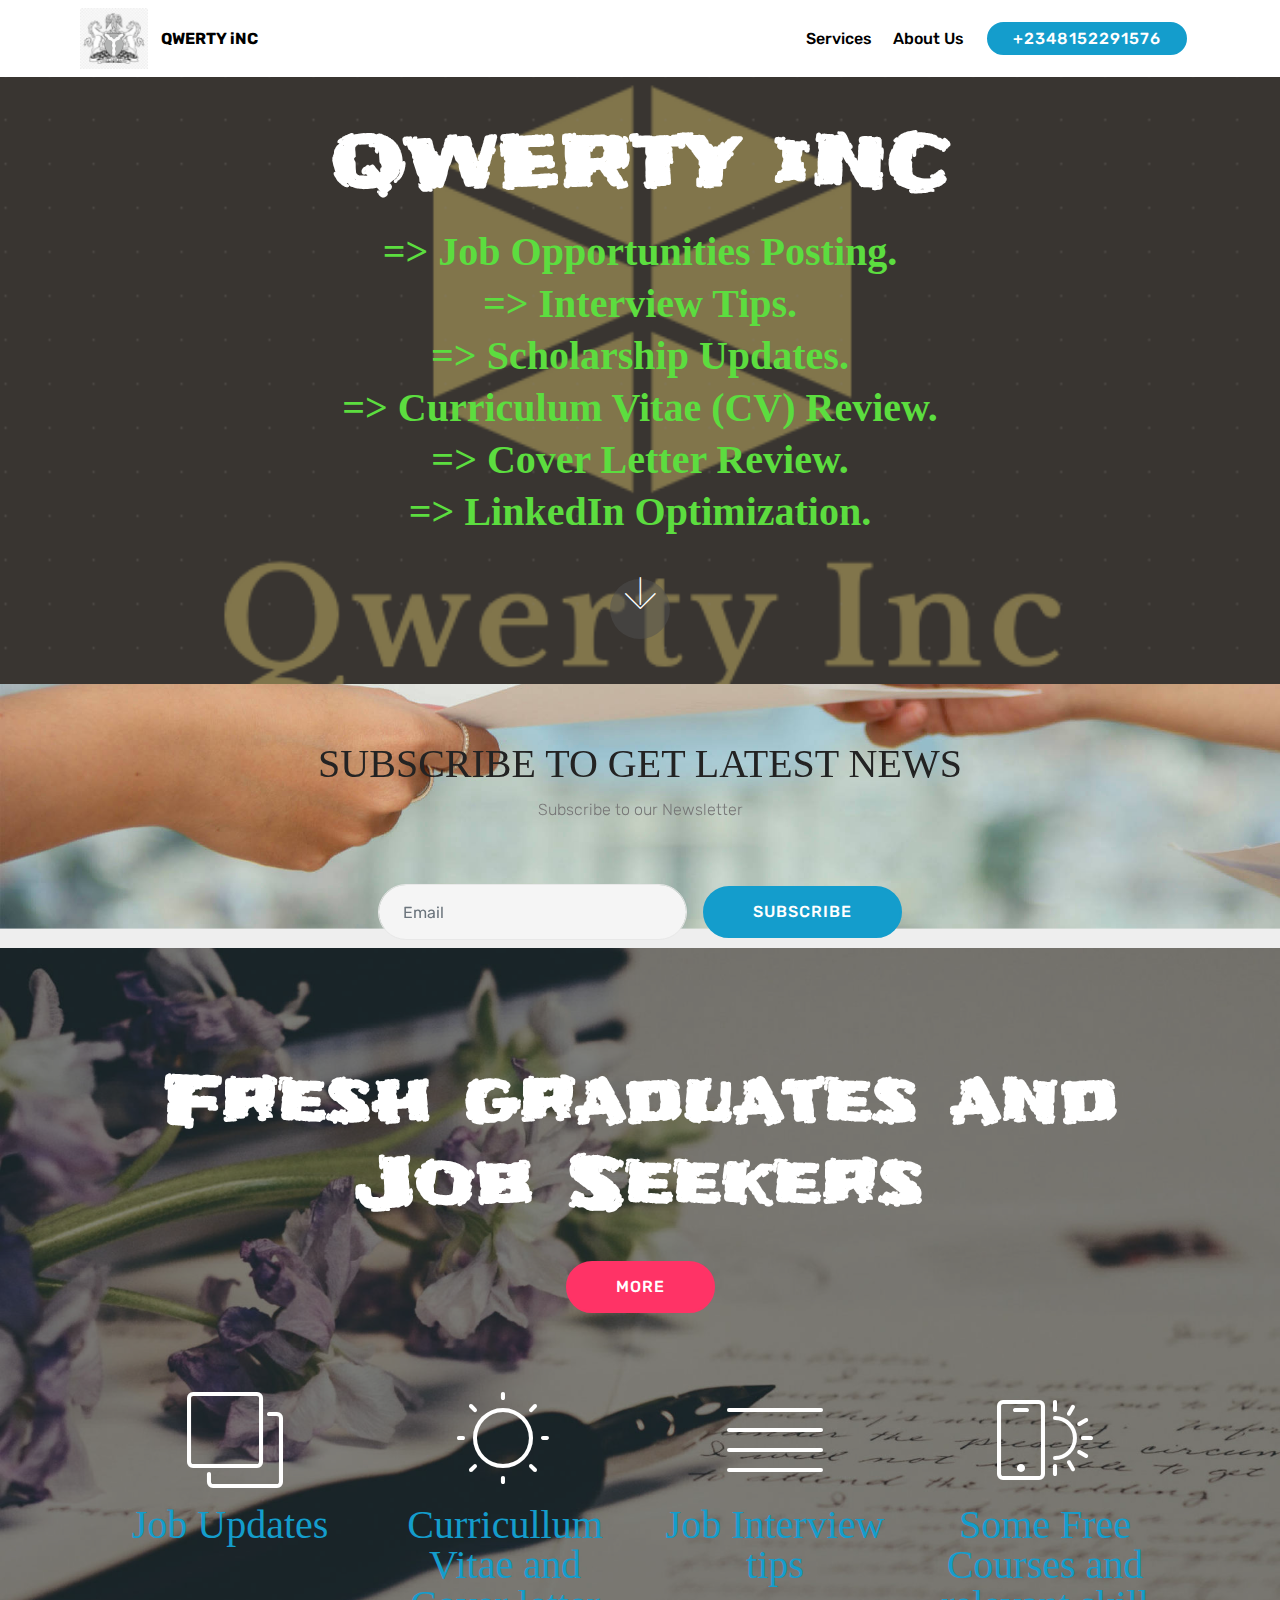
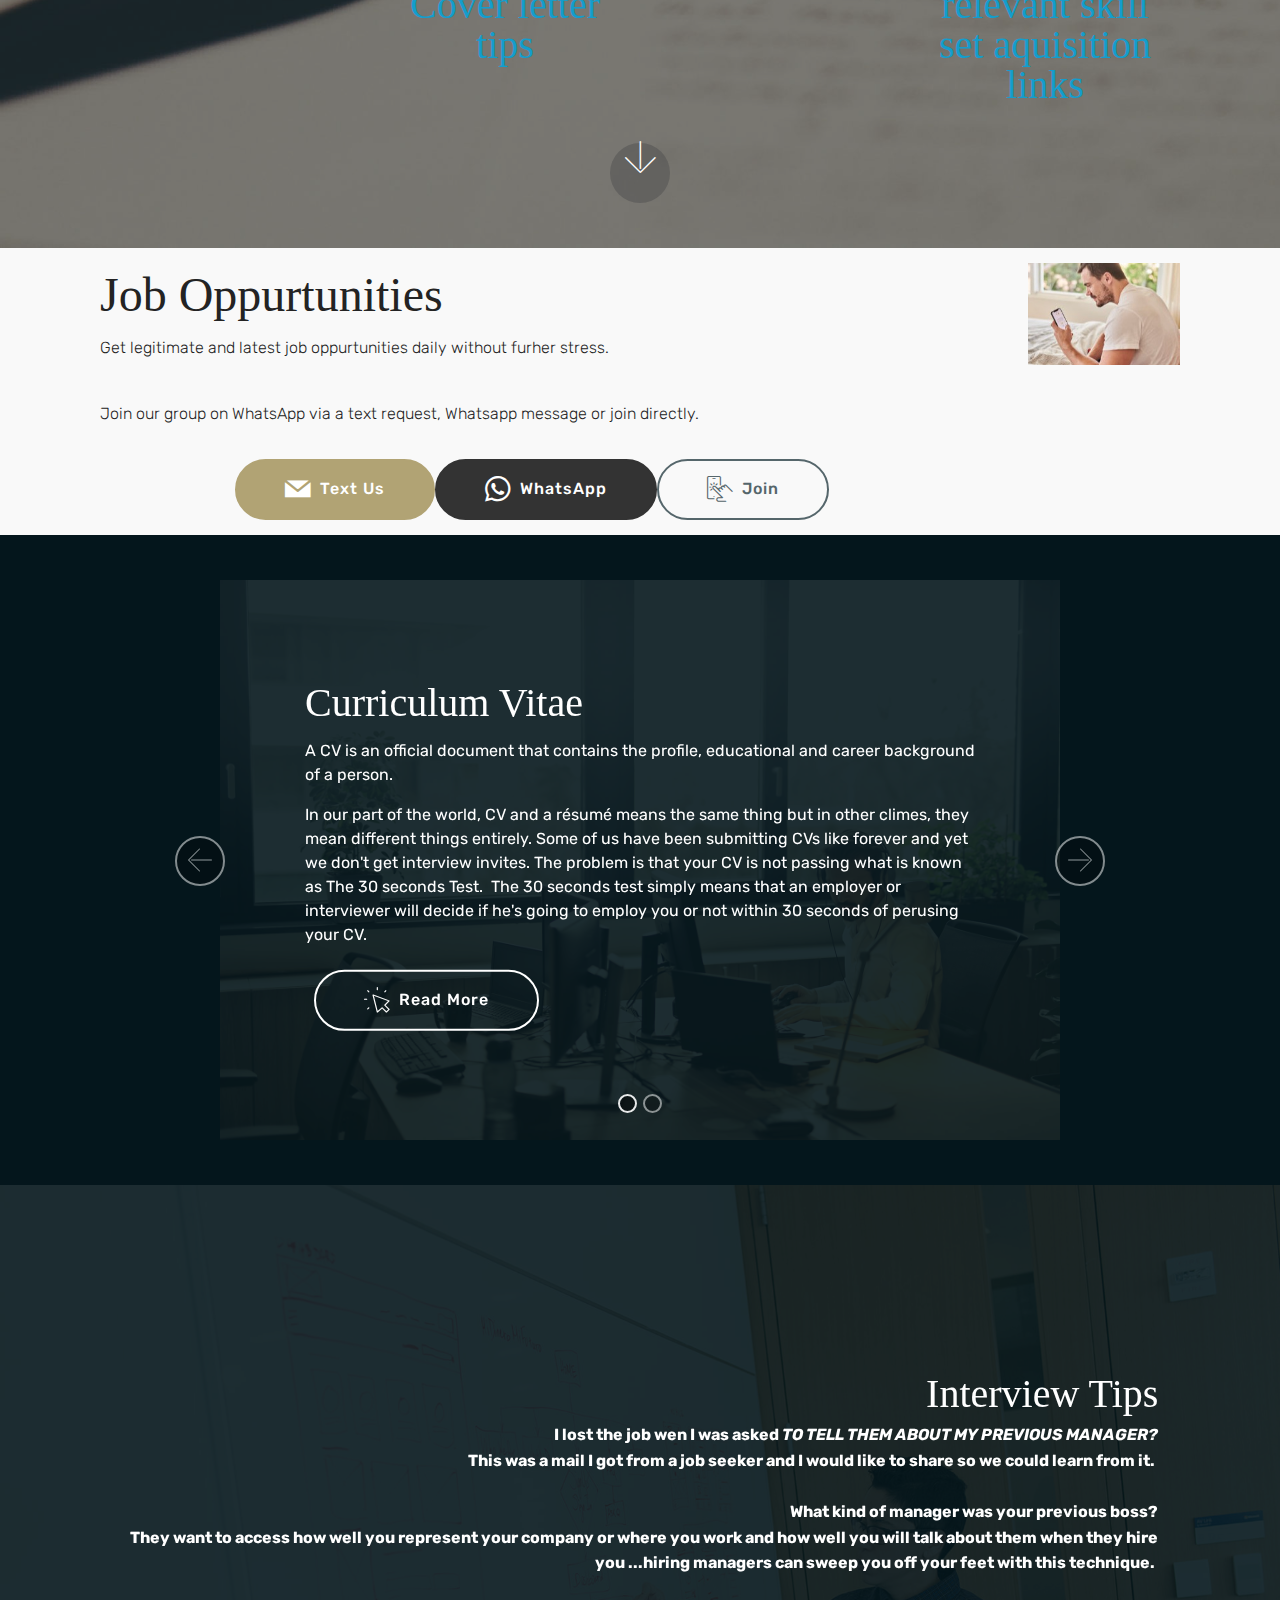
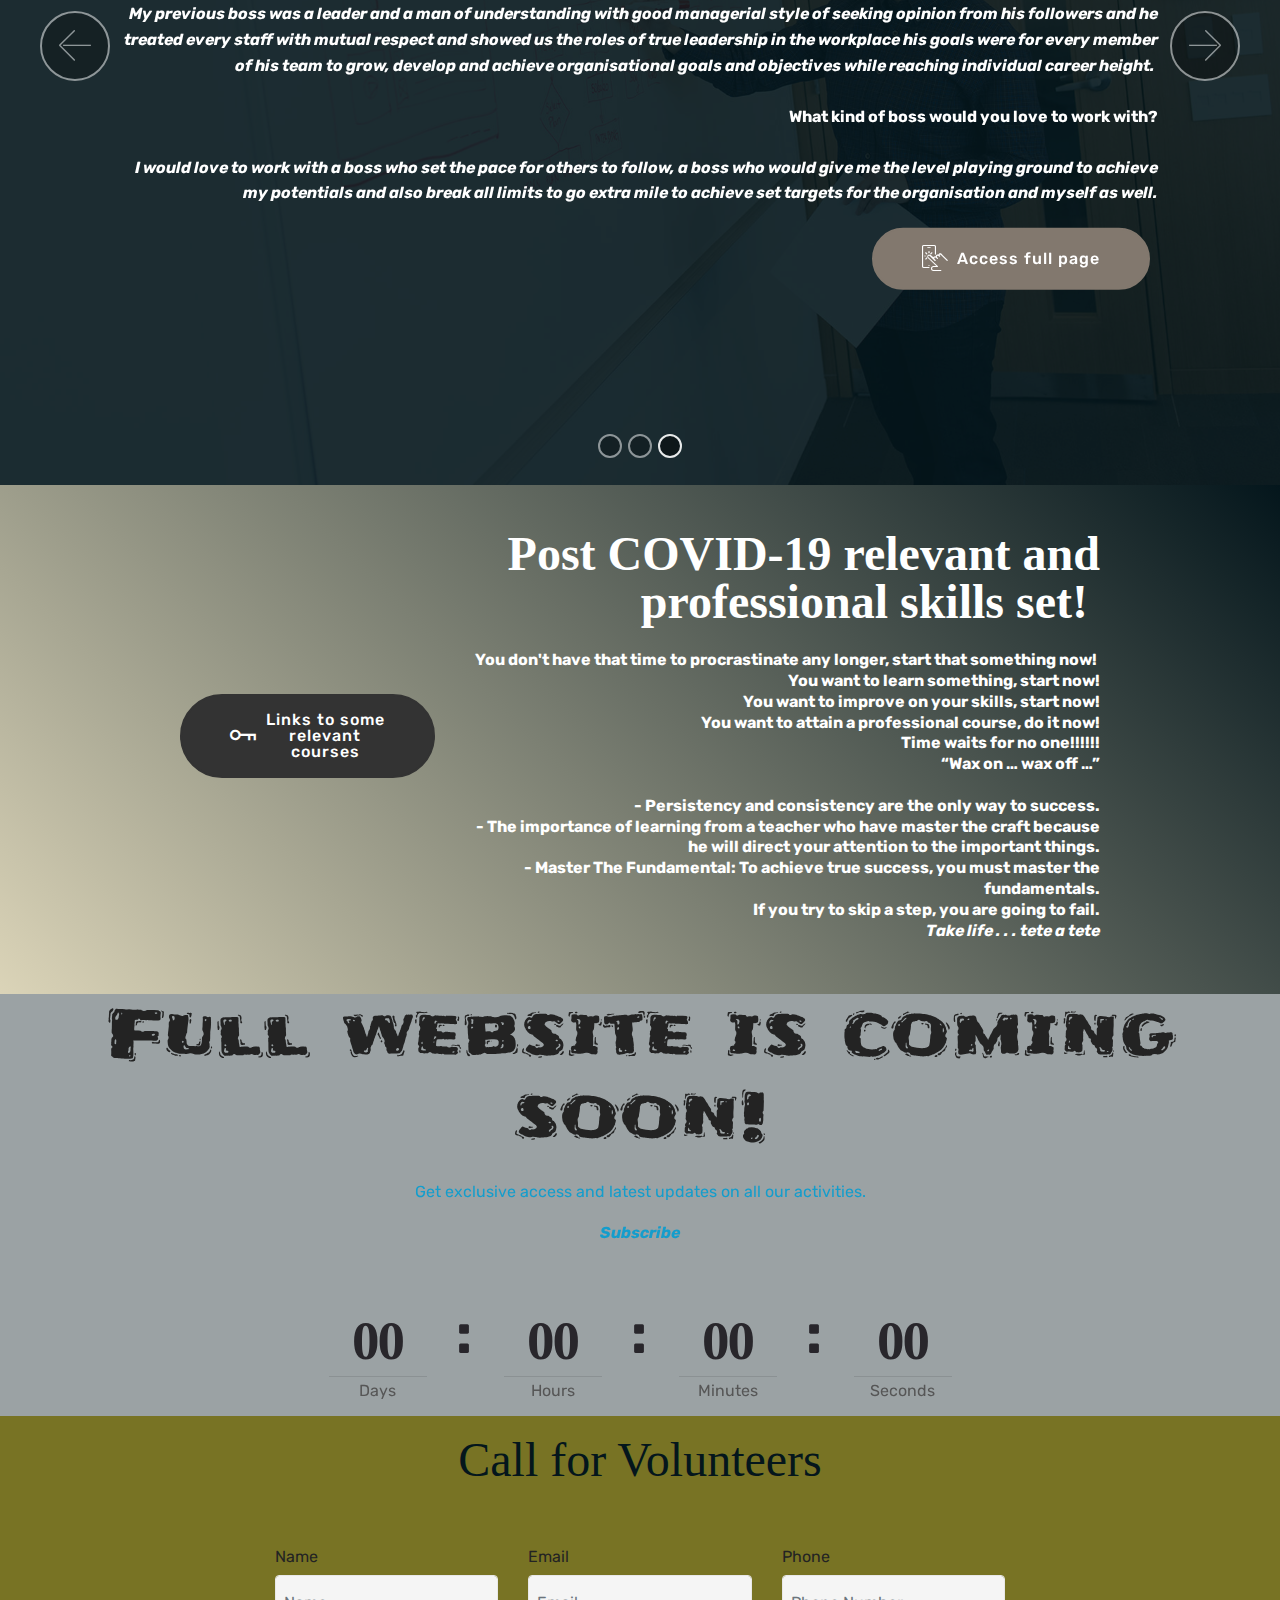
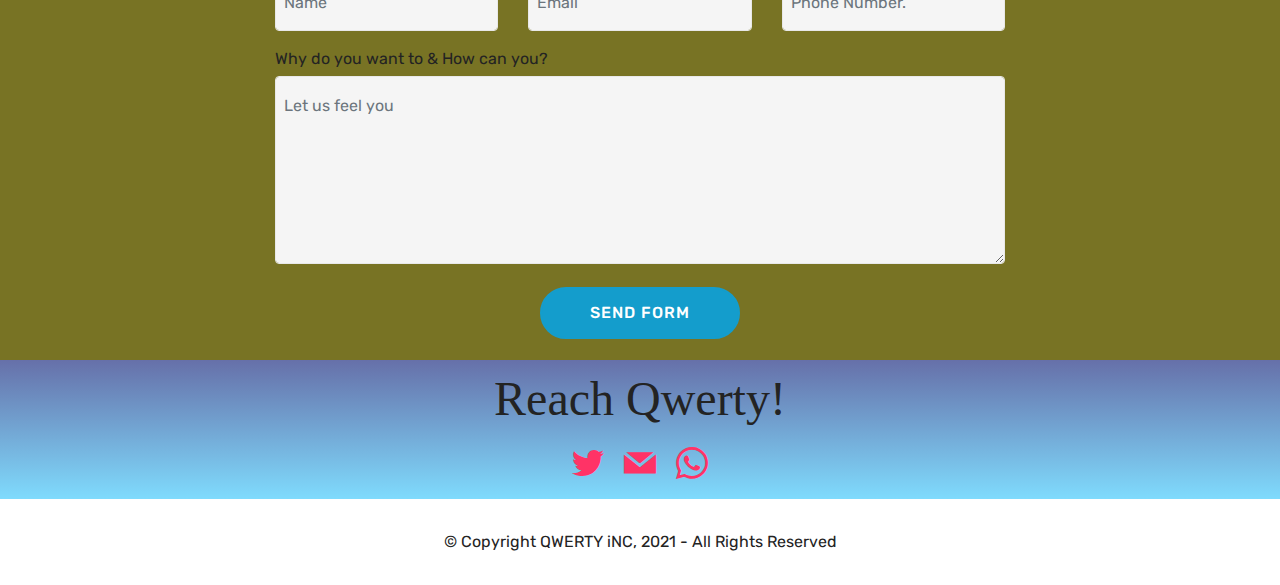
<file: index.html>
<!DOCTYPE html>
<html  >
<head>
  <!-- Site made with Mobirise Website Builder v4.12.4, https://mobirise.com -->
  <meta charset="UTF-8">
  <meta http-equiv="X-UA-Compatible" content="IE=edge">
  <meta name="generator" content="Mobirise v4.12.4, mobirise.com">
  <meta name="viewport" content="width=device-width, initial-scale=1, minimum-scale=1">
  <link rel="shortcut icon" href="assets/images/pai-66x59.png" type="image/x-icon">
  <meta name="description" content="Welcome!">
  
  
  <title>QWERTYiNC</title>
  <link rel="stylesheet" href="assets/web/assets/mobirise-icons-bold/mobirise-icons-bold.css">
  <link rel="stylesheet" href="assets/web/assets/mobirise-icons/mobirise-icons.css">
  <link rel="stylesheet" href="assets/web/assets/mobirise-icons2/mobirise2.css">
  <link rel="stylesheet" href="assets/bootstrap/css/bootstrap.min.css">
  <link rel="stylesheet" href="assets/bootstrap/css/bootstrap-grid.min.css">
  <link rel="stylesheet" href="assets/bootstrap/css/bootstrap-reboot.min.css">
  <link rel="stylesheet" href="assets/dropdown/css/style.css">
  <link rel="stylesheet" href="assets/tether/tether.min.css">
  <link rel="stylesheet" href="assets/socicon/css/styles.css">
  <link rel="stylesheet" href="assets/theme/css/style.css">
  <link rel="preload" as="style" href="assets/mobirise/css/mbr-additional.css"><link rel="stylesheet" href="assets/mobirise/css/mbr-additional.css" type="text/css">
  
  
  
</head>
<body>
  <section class="menu cid-qwUoC5wksB" once="menu" id="menu2-8">

    

    <nav class="navbar navbar-expand beta-menu navbar-dropdown align-items-center navbar-fixed-top navbar-toggleable-sm">
        <button class="navbar-toggler navbar-toggler-right" type="button" data-toggle="collapse" data-target="#navbarSupportedContent" aria-controls="navbarSupportedContent" aria-expanded="false" aria-label="Toggle navigation">
            <div class="hamburger">
                <span></span>
                <span></span>
                <span></span>
                <span></span>
            </div>
        </button>
        <div class="menu-logo">
            <div class="navbar-brand">
                <span class="navbar-logo">
                    <a href="index.html#header2-9">
                        <img src="assets/images/pai-66x59.png" alt="qwertylogo" title="Logo" style="height: 3.8rem;">
                    </a>
                </span>
                <span class="navbar-caption-wrap"><a class="navbar-caption text-black display-4" href="index.html#header2-9">QWERTY iNC&nbsp;</a></span>
            </div>
        </div>
        <div class="collapse navbar-collapse" id="navbarSupportedContent">
            <ul class="navbar-nav nav-dropdown" data-app-modern-menu="true"><li class="nav-item">
                    <a class="nav-link link text-black display-4" href="index.html#header12-24" target="_blank">
                        Services
                    </a>
                </li>
                <li class="nav-item">
                    <a class="nav-link link text-black display-4" href="index.html#header2-9">About Us
                    </a>
                </li></ul>
            <div class="navbar-buttons mbr-section-btn"><a class="btn btn-sm btn-primary display-4" href="https://wa.me/2348152291576">+2348152291576
                    </a></div>
        </div>
    </nav>
</section>

<section class="engine"><a href="https://mobirise.info/e">make a site for free</a></section><section class="cid-s0dOoiYj3G" id="header2-9">

    

    <div class="mbr-overlay" style="opacity: 0.7; background-color: rgb(79, 73, 67);"></div>

    <div class="container align-center">
        <div class="row justify-content-md-center">
            <div class="mbr-white col-md-10">
                <h1 class="mbr-section-title mbr-bold pb-3 mbr-fonts-style display-1">
                    QWERTY iNC</h1>
                <h3 class="mbr-section-subtitle align-center mbr-light pb-3 mbr-fonts-style display-5"><strong>=&gt; Job Opportunities Posting.</strong><div><strong>=&gt; Interview Tips.</strong></div><div><strong>=&gt; Scholarship Updates.
</strong></div><div><strong>=&gt; Curriculum Vitae (CV) Review.
</strong></div><div><strong>=&gt; Cover Letter Review.</strong></div><div><strong>=&gt; LinkedIn Optimization.</strong></div></h3>
                <p class="mbr-text pb-3 mbr-fonts-style display-5"></p>
                
            </div>
        </div>
    </div>
    <div class="mbr-arrow hidden-sm-down" aria-hidden="true">
        <a href="#next">
            <i class="mbri-down mbr-iconfont"></i>
        </a>
    </div>
</section>

<section class="mbr-section form3 cid-qwUkZKJvDR mbr-parallax-background" id="form3-5">

    

    

    <div class="container">
        <div class="row justify-content-center">
            <div class="title col-12 col-lg-8">
                <h2 class="align-center pb-2 mbr-fonts-style display-5">
                    SUBSCRIBE TO GET LATEST NEWS</h2>
                <h3 class="mbr-section-subtitle align-center pb-5 mbr-light mbr-fonts-style display-7">
                    Subscribe to our Newsletter
                </h3>
            </div>
        </div>

        <div class="row py-2 justify-content-center">
            <div class="col-12 col-lg-6  col-md-8 " data-form-type="formoid">
                <div data-form-alert="" hidden="">Thanks for filling out the form!</div>
                <form class="mbr-form" action="https://mobirise.com/" method="post" data-form-title="Mobirise Form"><input type="hidden" name="email" data-form-email="true" value="29YUJa2Vbk+zj6LyYWhIOu4foOnDac+V7lIogq6yqPV9KljRyhF0KwhZFYZ5hWP4n1qysv7MEFWKgq4rnIyJa/b2DwYitXw4rawMJp/l7cvXYjefgUjPeh9IZ57hehG3">
                    <div class="mbr-subscribe input-group">
                        <input class="form-control" type="email" name="email" placeholder="Email" data-form-field="Email" required="" id="email-form3-5">
                        <span class="input-group-btn"><button href="" type="submit" class="btn btn-primary display-4">SUBSCRIBE</button></span>
                    </div>
                </form>
            </div>
        </div>
    </div>
</section>

<section class="header12 cid-ss2PgClDdl mbr-fullscreen" id="header12-24">

    

    <div class="mbr-overlay" style="opacity: 0.5; background-color: rgb(35, 35, 35);">
    </div>

    <div class="container  ">
            <div class="media-container">
                <div class="col-md-12 align-center">
                    <h1 class="mbr-section-title pb-3 mbr-white mbr-bold mbr-fonts-style display-1">
                        Fresh graduates and Job Seekers</h1>
                    
                    <div class="mbr-section-btn align-center py-2"><a class="btn btn-md btn-secondary display-4" href="service.html#header12-1a">MORE</a></div>

                    <div class="icons-media-container mbr-white">
                        <div class="card col-12 col-md-6 col-lg-3">
                            <div class="icon-block">
                            <a href="index.html#services2-25" target="_blank">
                                <span class="mbr-iconfont mbri-layers"></span>
                            </a>
                            </div>
                            <h5 class="mbr-fonts-style display-5"><a href="index.html#services2-25">Job Updates&nbsp;</a></h5>
                        </div>

                        <div class="card col-12 col-md-6 col-lg-3">
                            <div class="icon-block">
                                <a href="index.html#slider2-26">
                                    <span class="mbr-iconfont mbri-sun"></span>
                                </a>
                            </div>
                            <h5 class="mbr-fonts-style display-5"><a href="index.html#slider1-27">
                                Curricullum Vitae and Cover letter tips</a></h5>
                        </div>

                        <div class="card col-12 col-md-6 col-lg-3">
                            <div class="icon-block">
                                <a href="index.html#slider1-27">
                                    <span class="mbr-iconfont mbri-align-justify"></span>
                                </a>
                            </div>
                            <h5 class="mbr-fonts-style display-5"><a href="index.html#slider1-27">
                                Job Interview tips</a></h5>
                        </div>

                        <div class="card col-12 col-md-6 col-lg-3">
                            <div class="icon-block">
                                <a href="index.html#info2-28">
                                    <span class="mbr-iconfont mbri-mobirise"></span>
                                </a>
                            </div>
                            <h5 class="mbr-fonts-style display-5"><a href="index.html#info2-28">Some Free Courses and relevant skill set aquisition links</a></h5>
                        </div>
                    </div>
                </div>
            </div>
    </div>

    <div class="mbr-arrow hidden-sm-down" aria-hidden="true">
        <a href="#next">
            <i class="mbri-down mbr-iconfont"></i>
        </a>
    </div>
</section>

<section class="services2 cid-ss2Px4tspy" id="services2-25">
    <!---->
    
    <!---->
    <!--Overlay-->
    
    <!--Container-->
    <div class="container">
        <div class="col-md-12">
            <div class="media-container-row">
                <div class="mbr-figure" style="width: 20%;">
                    <a href="https://chat.whatsapp.com/G0bnTbtJcQW7StLFAJDXV"><img src="assets/images/docusign-vl8u46pvr6s-unsplash-304x203.jpeg" alt="WhatsApp" title="Join our Group"></a>
                </div>
                <div class="align-left aside-content">
                    <h2 class="mbr-title pt-2 mbr-fonts-style display-2">
                        Job Oppurtunities</h2>
                    <div class="mbr-section-text">
                        <p class="mbr-text text1 pt-2 mbr-light mbr-fonts-style display-7">
                            Get legitimate and latest job oppurtunities daily without furher stress.<br></p>
                        <p class="mbr-text text2 pt-4 mbr-light mbr-fonts-style display-7">Join our group on WhatsApp via a text request, Whatsapp message or join directly.<br></p>
                    </div>
                    <!--Btn-->
                    <div class="mbr-section-btn pt-3 align-center"><a href="sms:+2348152291576" class="btn btn-danger display-4"><span class="socicon socicon-mail mbr-iconfont mbr-iconfont-btn"><br></span>Text Us</a> <a href="https://wa.me/2348152291576" class="btn btn-black display-4"><span class="socicon socicon-whatsapp mbr-iconfont mbr-iconfont-btn"></span>WhatsApp</a> <a href="https://chat.whatsapp.com/G0bnTbtJcQW7StLFAJDXV" class="btn btn-warning-outline display-4" target="_blank"><span class="mbri-touch mbr-iconfont mbr-iconfont-btn"></span>Join</a></div>
                </div>
            </div>
        </div>
    </div>
</section>

<section class="carousel slide cid-ss2Pyp4IIO" data-interval="false" id="slider2-26">

    
    <div class="container content-slider">
        <div class="content-slider-wrap">
            <div><div class="mbr-slider slide carousel" data-keyboard="false" data-ride="false" data-interval="5000" data-pause="true"><ol class="carousel-indicators"><li data-app-prevent-settings="" data-target="#slider2-26" class=" active" data-slide-to="0"></li><li data-app-prevent-settings="" data-target="#slider2-26" data-slide-to="1"></li></ol><div class="carousel-inner" role="listbox"><div class="carousel-item slider-fullscreen-image active" data-bg-video-slide="false" style="background-image: url(assets/images/background5.jpg);"><div class="container container-slide"><div class="image_wrapper"><div class="mbr-overlay" style="opacity: 0.9; background-color: rgb(4, 22, 28);"></div><img src="assets/images/background5.jpg" title="Curriculum Vitae"><div class="carousel-caption justify-content-center"><div class="col-10 align-left"><h2 class="mbr-fonts-style display-5">Curriculum Vitae</h2><p class="lead mbr-text mbr-fonts-style display-7"></p><p>A CV is an official document that contains the profile, educational and career background of a person.<br></p>In our part of the world, CV and a résumé means the same thing but in other climes, they mean different things entirely. Some of us have been submitting CVs like forever and yet we don't get interview invites. The problem is that your CV is not passing what is known as The 30 seconds Test.&nbsp; The 30 seconds test simply means that an employer or interviewer will decide if he's going to employ you or not within 30 seconds of perusing your CV.<p></p><div class="mbr-section-btn" buttons="0"> <a class="btn  btn-white-outline display-4" href="service.html#content2-10"><span class="mbri-cursor-click mbr-iconfont mbr-iconfont-btn"></span>Read More</a></div></div></div></div></div></div><div class="carousel-item slider-fullscreen-image" data-bg-video-slide="false" style="background-image: url(assets/images/background2.jpg);"><div class="container container-slide"><div class="image_wrapper"><div class="mbr-overlay"></div><img src="assets/images/background2.jpg" title="Cover Letter"><div class="carousel-caption justify-content-center"><div class="col-10 align-center"><h2 class="mbr-fonts-style display-5"></h2><p class="lead mbr-text mbr-fonts-style display-7">A cover letter is a letter used in applying for a job position. It tells the employer your achievement(s) and how you can replicate same achievement in his firm if considered for the job. In fact, a cover letter allows you sell yourself to an employer, making them see what they stand to gain should you be employed.</p><div class="mbr-section-btn" buttons="0"> <a class="btn  btn-white-outline display-4" href="service.html#content12-16"><span class="mbri-cursor-click mbr-iconfont mbr-iconfont-btn"></span>Read More</a></div></div></div></div></div></div></div><a data-app-prevent-settings="" class="carousel-control carousel-control-prev" role="button" data-slide="prev" href="#slider2-26"><span aria-hidden="true" class="mbri-left mbr-iconfont"></span><span class="sr-only">Previous</span></a><a data-app-prevent-settings="" class="carousel-control carousel-control-next" role="button" data-slide="next" href="#slider2-26"><span aria-hidden="true" class="mbri-right mbr-iconfont"></span><span class="sr-only">Next</span></a></div></div> 
        </div>
    </div>
</section>

<section class="carousel slide cid-ss2PDF63cT" data-interval="false" id="slider1-27">

    

    <div class="full-screen"><div class="mbr-slider slide carousel" data-keyboard="false" data-ride="false" data-interval="5000" data-pause="true"><ol class="carousel-indicators"><li data-app-prevent-settings="" data-target="#slider1-27" data-slide-to="0"></li><li data-app-prevent-settings="" data-target="#slider1-27" data-slide-to="1"></li><li data-app-prevent-settings="" data-target="#slider1-27" class=" active" data-slide-to="2"></li></ol><div class="carousel-inner" role="listbox"><div class="carousel-item slider-fullscreen-image" data-bg-video-slide="false" style="background-image: url(assets/images/background8.jpg);"><div class="container container-slide"><div class="image_wrapper"><div class="mbr-overlay" style="opacity: 0.9; background-color: rgb(4, 22, 28);"></div><img src="assets/images/background8.jpg" title="Interview Tips"><div class="carousel-caption justify-content-center"><div class="col-10 align-center"><h2 class="mbr-fonts-style display-5"></h2><p class="lead mbr-text mbr-fonts-style display-7"><strong>One of the first questions you may be asked in a job interview is, “How would you describe yourself?” While you have several options when deciding how to answer this question, the key is to explain why your specific experiences and attributes make you the best fit for the role.
<br>When an interviewer asks you to&nbsp;talk about yourself, they’re looking for information about how your qualities and characteristics align with the skills they believe are required to succeed in the role. If possible, include quantifiable results to demonstrate how you use your best attributes to drive success.
</strong><br>
<strong><br>How to answer, “How would you describe yourself?”
<br>To help you decide how to describe yourself in an interview.</strong><em><strong><br>I am passionate about my work. Because I love what I do, I have a steady source of motivation that drives me to do my best.<br>Every employer seeks to hire people who enjoy their work, but the word “passion” evokes feelings of dedication and loyalty. When someone is passionate about the work they’re doing, they’re naturally committed to quality and positive outcomes.
<br><br>I am ambitious and driven. I thrive on challenge and constantly set goals for myself, so I have something to strive toward. I’m not comfortable with settling, and I’m always looking for an opportunity to do better and achieve greatness.</strong></em><br></p><div class="mbr-section-btn" buttons="0"><a class="btn display-4 btn-black" href="service.html#toggle2-12"><span class="mbrib-cursor-click mbr-iconfont mbr-iconfont-btn"></span>See More</a> </div></div></div></div></div></div><div class="carousel-item slider-fullscreen-image" data-bg-video-slide="false" style="background-image: url(assets/images/background27.jpg);"><div class="container container-slide"><div class="image_wrapper"><div class="mbr-overlay" style="opacity: 0.9; background-color: rgb(4, 22, 28);"></div><img src="assets/images/background27.jpg" title="Why should we hire you?"><div class="carousel-caption justify-content-center"><div class="col-10 align-left"><h2 class="mbr-fonts-style display-5"></h2><p class="lead mbr-text mbr-fonts-style display-7"><strong><br>A lot of job seekers ask me this question, I tell them you saw a job advert, you went through the job Description and you applied. The first thing that should come to your mind is why do I want this role? Why should they hire me if i'm being invited for an interview. 
<br>
<br>It depends on the role being interviewed for, literally you know yourself better than any other person ...but not to worry let's look at key things that would guide you in this million dollar question. 
<br>This is an opportunity to&nbsp;reiterate your most impressive strengths&nbsp;and describe your most memorable selling points, tailored to align with the top requirements in the job description. Your 3-4 bullet points could include a combination of the following:
<br>
<br><em>- Industry experience - Experience in performing certain tasks or duties - Technical skills - Soft skills - Key accomplishments </em></strong><br><strong><em>- Awards/accolades - Education/training
</em></strong><br><strong><br>When giving your answer you can combine them well and tell them why they should hire you.
<br>Look Down👇
</strong><br><strong><br><em>Well, I have all of the skills and experience that you’re looking for and I am confident that I would be a superstar in this project management role. It’s not just my background leading successful projects for top companies or my people skills, which have helped me develop great relationships with developers, vendors, and senior managers alike. But I’m also passionate about this industry and I’m driven to deliver high-quality work if hired.</em></strong></p><div class="mbr-section-btn" buttons="0"> <a class="btn  btn-white-outline display-4" href="service.html#timeline1-1d"><span class="mbrib-touch mbr-iconfont mbr-iconfont-btn"></span>Learn more</a></div></div></div></div></div></div><div class="carousel-item slider-fullscreen-image active" data-bg-video-slide="false" style="background-image: url(assets/images/background7.jpg);"><div class="container container-slide"><div class="image_wrapper"><div class="mbr-overlay" style="opacity: 0.9; background-color: rgb(4, 22, 28);"></div><img src="assets/images/background7.jpg" title="TELL US ABOUT MY PREVIOUS MANAGER?"><div class="carousel-caption justify-content-center"><div class="col-10 align-right"><h2 class="mbr-fonts-style display-5">Interview Tips</h2><p class="lead mbr-text mbr-fonts-style display-7"><strong>I lost the job wen I was asked<em> TO TELL THEM ABOUT MY PREVIOUS MANAGER?</em>
<br>This was a mail I got from a job seeker and I would like to share so we could learn from it.&nbsp;<br>
<br>What kind of manager was your previous boss? </strong><br><strong>T</strong><strong>hey want to access how well you represent your company or where you work and how well you will talk about them when they hire you ...hiring managers can sweep you off your feet with this technique.&nbsp;<br>
<br><em>My previous boss was a leader and a man of understanding with good managerial style of seeking opinion from his followers and he treated every staff with mutual respect and showed us the roles of true leadership in the workplace his goals were for every member of his team to grow, develop and achieve organisational goals and objectives while reaching individual career height.&nbsp;<br></em><br>What kind of boss would you love to work with?</strong><br><strong>
<br><em>I would love to work with a boss who set the pace for others to follow,  a boss who would give me the level playing ground to achieve my potentials and also break all limits to go extra mile to achieve set targets for the organisation and myself as well.</em></strong></p><div class="mbr-section-btn" buttons="0"><a class="btn btn-info display-4" href="service.html#content9-1b"><span class="mbri-touch mbr-iconfont mbr-iconfont-btn"></span>Access full page</a> </div></div></div></div></div></div></div><a data-app-prevent-settings="" class="carousel-control carousel-control-prev" role="button" data-slide="prev" href="#slider1-27"><span aria-hidden="true" class="mbri-left mbr-iconfont"></span><span class="sr-only">Previous</span></a><a data-app-prevent-settings="" class="carousel-control carousel-control-next" role="button" data-slide="next" href="#slider1-27"><span aria-hidden="true" class="mbri-right mbr-iconfont"></span><span class="sr-only">Next</span></a></div></div>

</section>

<section class="mbr-section info2 cid-ss2PGEj3Eu" id="info2-28">

    

    

    <div class="container">
        <div class="row main justify-content-center">
            <div class="media-container-column col-12 col-lg-3 col-md-4">
                <div class="mbr-section-btn align-left py-4"><a class="btn btn-black display-4" href="service.html#testimonials5-1f"><span class="mobi-mbri mobi-mbri-key mbr-iconfont mbr-iconfont-btn"></span>Links to some relevant courses</a></div>
            </div>
            <div class="media-container-column title col-12 col-lg-7 col-md-6">
                <h2 class="align-right mbr-bold mbr-white pb-3 mbr-fonts-style display-2">Post COVID-19 relevant and professional skills set!&nbsp;</h2>
                <h3 class="mbr-section-subtitle align-right mbr-light mbr-white mbr-fonts-style display-7"><strong>You don't have that time to procrastinate any longer, start that something now!&nbsp;
</strong><strong></strong><div><strong>You want to learn something, start now!
</strong></div><div><strong>You want to improve on your skills, start now!
</strong></div><div><strong>You want to attain a professional course, do it now!
</strong></div><div><strong>Time waits for no one!!!!!!
</strong></div><div><strong>
<span style="font-size: 1rem; background-color: initial;"></span></strong></div><div><strong>“Wax on … wax off …”<br><br>- Persistency and consistency are the only way to success.
</strong><div><strong>- The importance of learning from a teacher who have master the craft because he will direct your attention to the important things.
</strong></div><div><strong>- Master The Fundamental: To achieve true success, you must master the fundamentals.
</strong></div><div>
</div><div><strong>If you try to skip a step, you are going to fail.
</strong></div><div><strong><em>Take life  . . . tete a tete</em></strong></div></div></h3>
            </div>
        </div>
    </div>
</section>

<section class="countdown1 cid-qwUiN0Oj5r mbr-parallax-background" id="countdown1-0">
    
    
    <div class="mbr-overlay" style="opacity: 0.4; background-color: rgb(4, 22, 28);">
    </div>
    <div class="container ">
        <h2 class="mbr-section-title pb-3 align-center mbr-fonts-style display-1">Full website is coming soon!</h2>
        <h3 class="mbr-section-subtitle align-center mbr-fonts-style display-7"><a href="index.html#form3-5">Get exclusive access and latest updates on all our activities.</a><br><br><a href="index.html#form3-5"><em><strong>Subscribe</strong></em></a></h3>
        
    </div>
    <div class="container countdown-cont align-center">
        <div class="daysCountdown" title="Days"></div>
        <div class="hoursCountdown" title="Hours"></div> 
        <div class="minutesCountdown" title="Minutes"></div> 
        <div class="secondsCountdown" title="Seconds"></div>
        <div class="countdown pt-5 mt-2" data-due-date="2021/04/09"> 
        </div>
    </div>
</section>

<section class="mbr-section form1 cid-ss2PJZ4ZmP" id="form1-29">

    

    
    <div class="container">
        <div class="row justify-content-center">
            <div class="title col-12 col-lg-8">
                <h2 class="mbr-section-title align-center pb-3 mbr-fonts-style display-2">Call for Volunteers</h2>
                
            </div>
        </div>
    </div>
    <div class="container">
        <div class="row justify-content-center">
            <div class="media-container-column col-lg-8" data-form-type="formoid">
                <!---Formbuilder Form--->
                <form action="https://mobirise.com/" method="POST" class="mbr-form form-with-styler" data-form-title="Mobirise Form"><input type="hidden" name="email" data-form-email="true" value="p7X0inI9/yKeVXfgLdv9ZfN3UMfJZQ7JCpmkQXmBb7nqJ0sfqcDTioOvCbwV+nSWe/iEmFE/zO5sYsSx9c6zn2vpIp1+rQGEHGnpmzEb8mz3ZtiXeiuCUJ11bwHrIXby">
                    <div class="row">
                        <div hidden="hidden" data-form-alert="" class="alert alert-success col-12">Thanks for filling out the form we'll reach you ASAP!!</div>
                        <div hidden="hidden" data-form-alert-danger="" class="alert alert-danger col-12">
                        </div>
                    </div>
                    <div class="dragArea row">
                        <div class="col-md-4  form-group" data-for="name">
                            <label for="name-form1-29" class="form-control-label mbr-fonts-style display-7">Name</label>
                            <input type="text" name="name" data-form-field="Name" required="required" class="form-control display-7" placeholder="Name" id="name-form1-29">
                        </div>
                        <div class="col-md-4  form-group" data-for="email">
                            <label for="email-form1-29" class="form-control-label mbr-fonts-style display-7">Email</label>
                            <input type="email" name="email" data-form-field="Email" required="required" class="form-control display-7" placeholder="Email" id="email-form1-29">
                        </div>
                        <div data-for="phone" class="col-md-4  form-group">
                            <label for="phone-form1-29" class="form-control-label mbr-fonts-style display-7">Phone</label>
                            <input type="tel" name="phone" data-form-field="Phone" class="form-control display-7" placeholder="Phone Number." id="phone-form1-29">
                        </div>
                        <div data-for="message" class="col-md-12 form-group">
                            <label for="message-form1-29" class="form-control-label mbr-fonts-style display-7">Why do you want to &amp; How can you?</label>
                            <textarea name="message" data-form-field="Message" class="form-control display-7" placeholder="Let us feel you" id="message-form1-29"></textarea>
                        </div>
                        <div class="col-md-12 input-group-btn align-center"><button type="submit" class="btn btn-primary btn-form display-4">SEND FORM</button></div>
                    </div>
                </form><!---Formbuilder Form--->
            </div>
        </div>
    </div>
</section>

<section class="cid-s1sFupLA4h" id="social-buttons2-23">

    

    

    <div class="container">
        <div class="media-container-row">
            <div class="col-md-8 align-center">
                <h2 class="pb-3 mbr-fonts-style display-2">Reach Qwerty!
                </h2>
                <div class="social-list pl-0 mb-0">
                    <a href="http://twitter.com/qwertyinc3" target="_blank">
                        <span class="px-2 mbr-iconfont mbr-iconfont-social socicon-twitter socicon"></span>
                    </a>
                    <a href="mailto:reachqwerty20@gmail.com">
                        <span class="px-2 mbr-iconfont mbr-iconfont-social socicon-mail socicon"></span>
                    </a>
                    <a href="https://wa.me/2348152291576">
                        <span class="px-2 mbr-iconfont mbr-iconfont-social socicon-whatsapp socicon"></span>
                    </a>
                    <a href="https://www.youtube.com/c/mobirise" target="_blank">
                        
                    </a>
                    <a href="https://www.behance.net/Mobirise" target="_blank">
                        
                    </a>
                </div>
            </div>
        </div>
    </div>
</section>

<section once="" class="cid-qwUnTQBMPA" id="footer6-7">

    

    

    <div class="container">
        <div class="media-container-row align-center mbr-white">
            <div class="col-12">
                <p class="mbr-text mb-0 mbr-fonts-style display-7">
                    © Copyright QWERTY iNC, 2021 - All Rights Reserved
                </p>
            </div>
        </div>
    </div>
</section>


  <script src="assets/web/assets/jquery/jquery.min.js"></script>
  <script src="assets/popper/popper.min.js"></script>
  <script src="assets/bootstrap/js/bootstrap.min.js"></script>
  <script src="assets/dropdown/js/nav-dropdown.js"></script>
  <script src="assets/dropdown/js/navbar-dropdown.js"></script>
  <script src="assets/touchswipe/jquery.touch-swipe.min.js"></script>
  <script src="assets/parallax/jarallax.min.js"></script>
  <script src="assets/vimeoplayer/jquery.mb.vimeo_player.js"></script>
  <script src="assets/tether/tether.min.js"></script>
  <script src="assets/bootstrapcarouselswipe/bootstrap-carousel-swipe.js"></script>
  <script src="assets/countdown/jquery.countdown.min.js"></script>
  <script src="assets/sociallikes/social-likes.js"></script>
  <script src="assets/ytplayer/jquery.mb.ytplayer.min.js"></script>
  <script src="assets/smoothscroll/smooth-scroll.js"></script>
  <script src="assets/theme/js/script.js"></script>
  <script src="assets/slidervideo/script.js"></script>
  <script src="assets/formoid/formoid.min.js"></script>
  
  
</body>
</html>
</file>
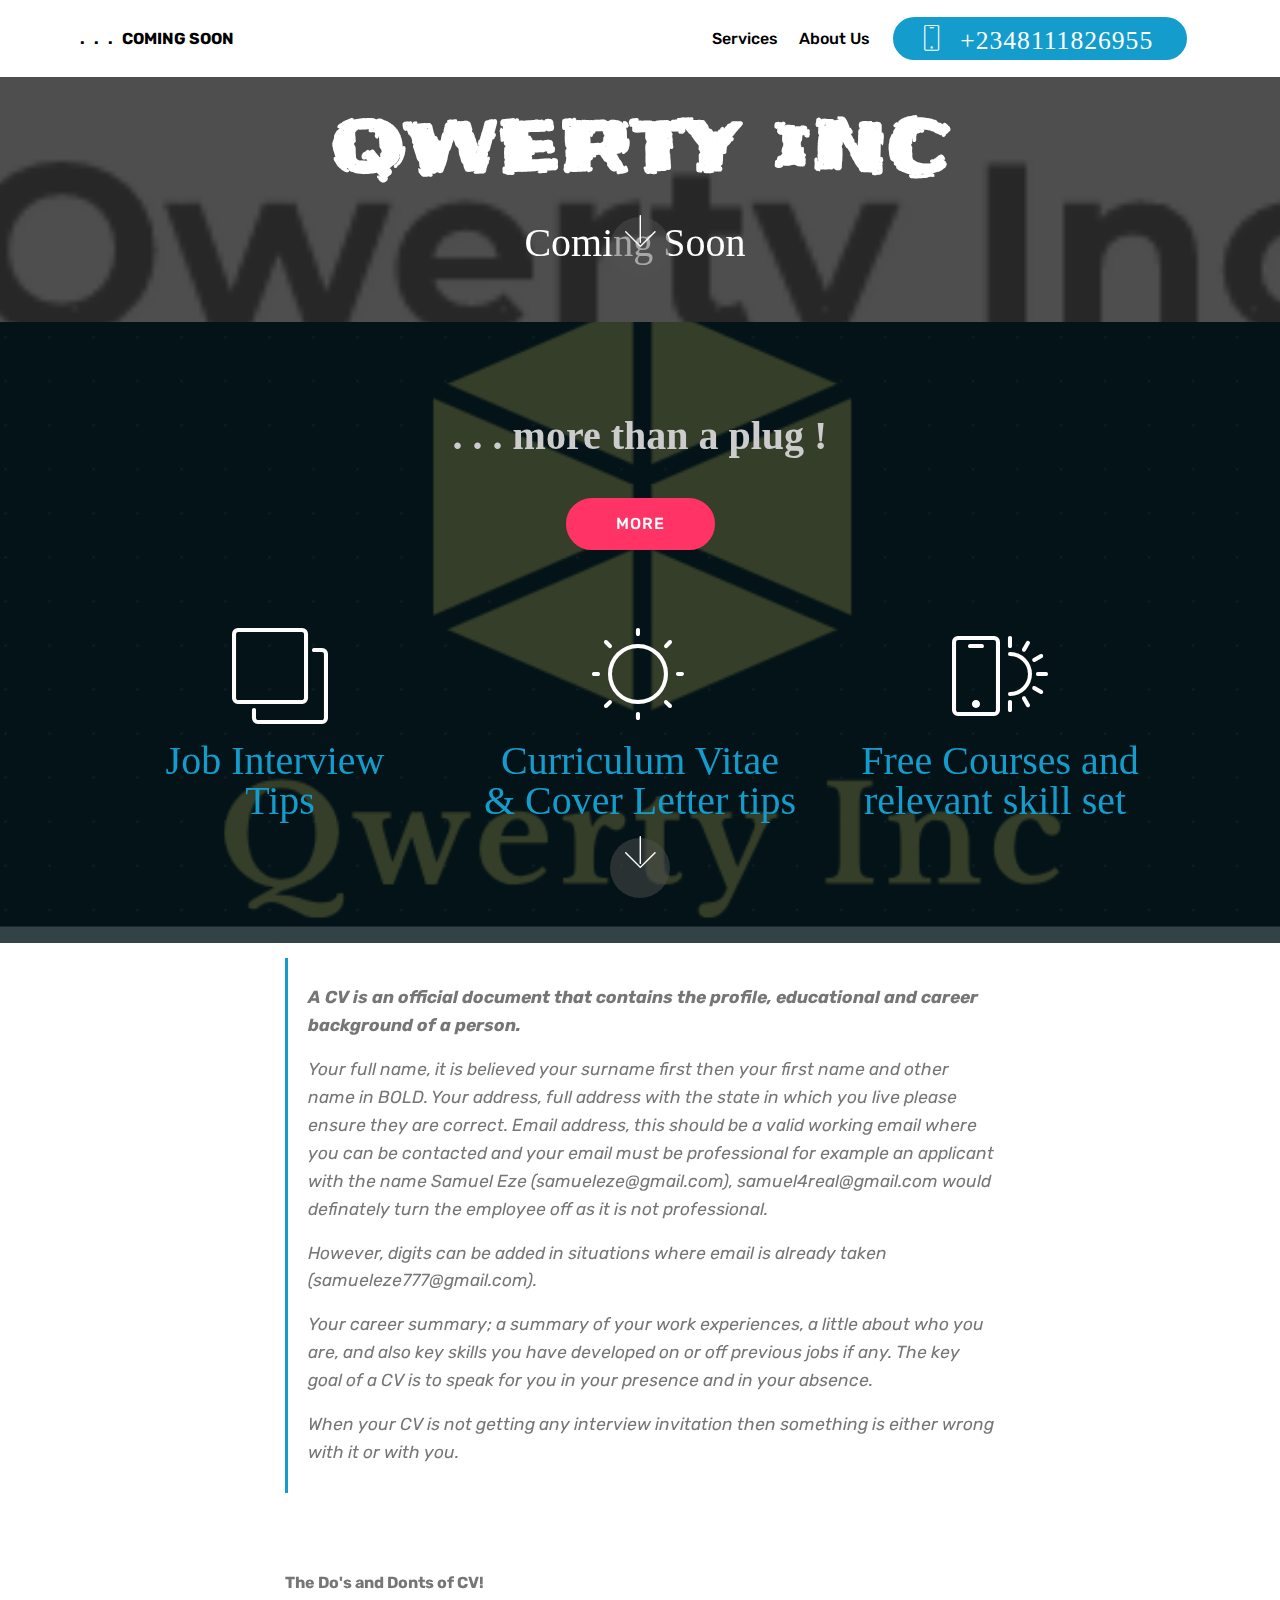
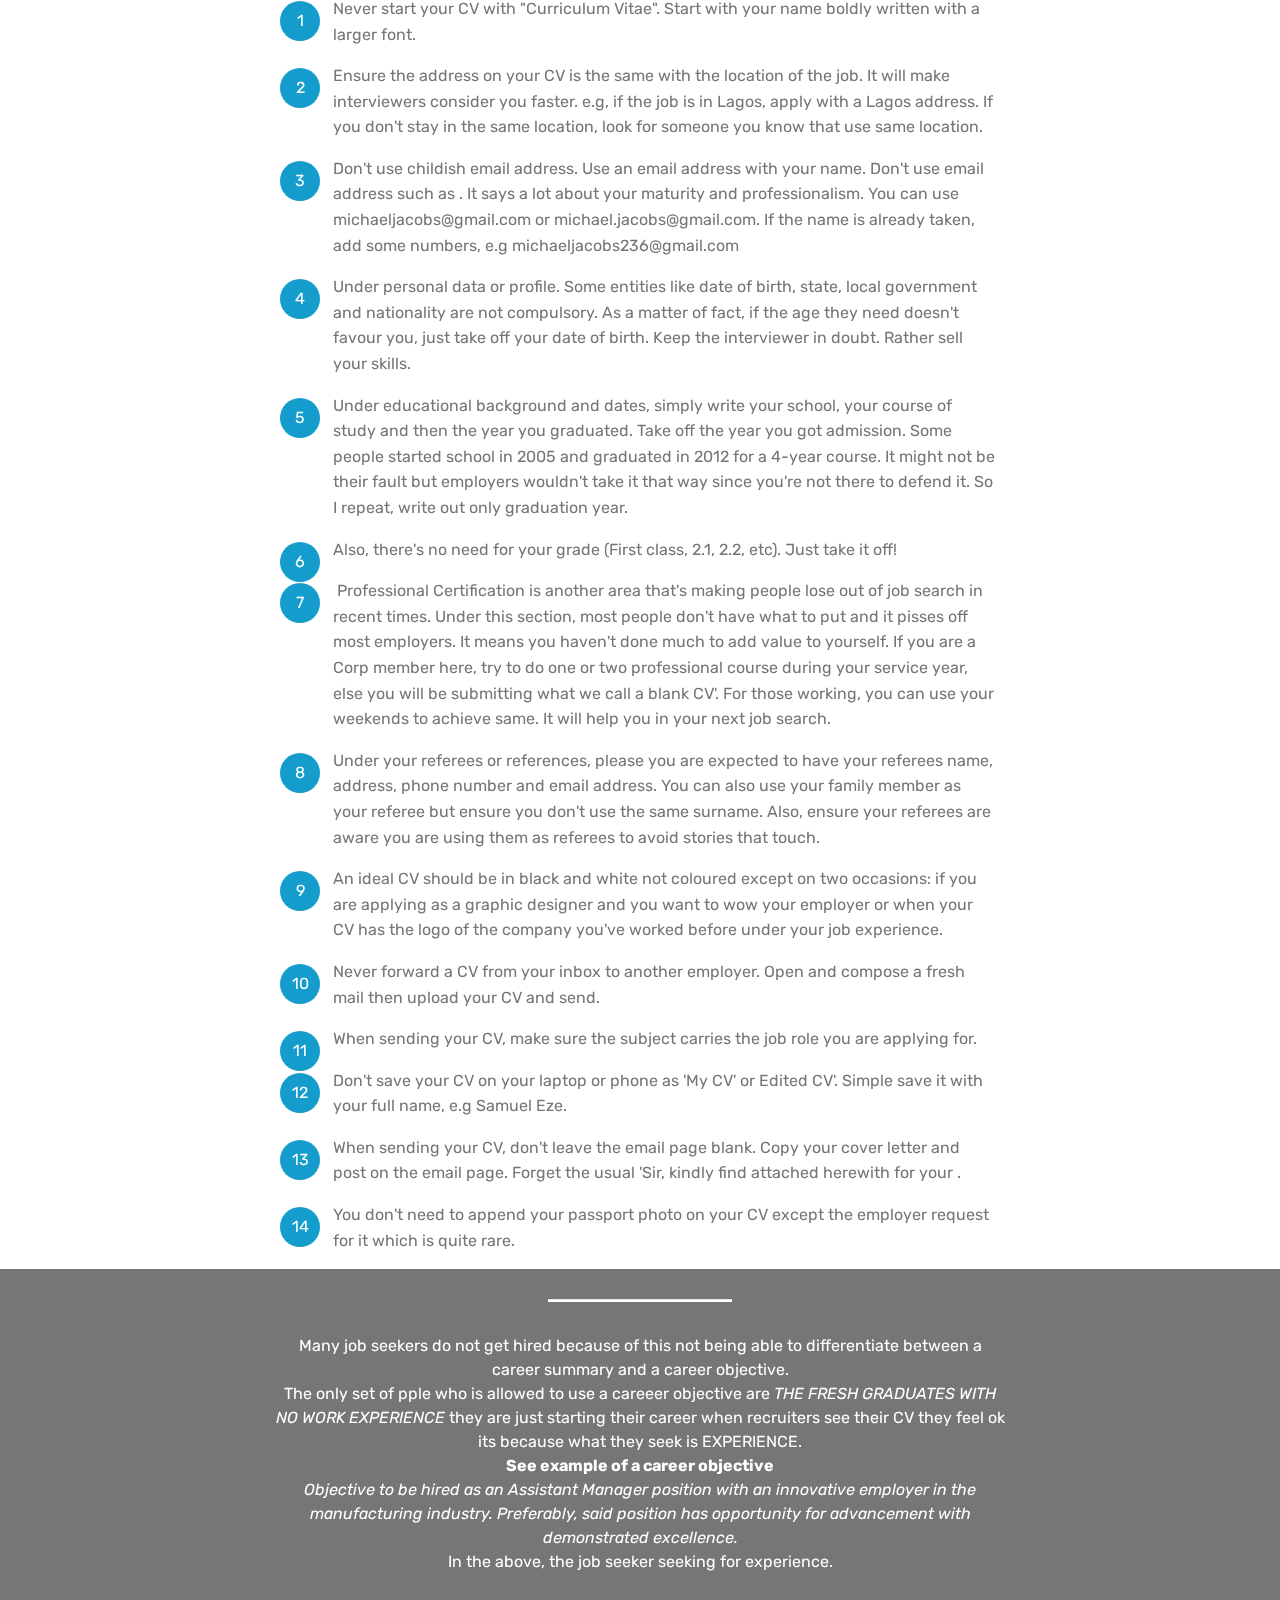
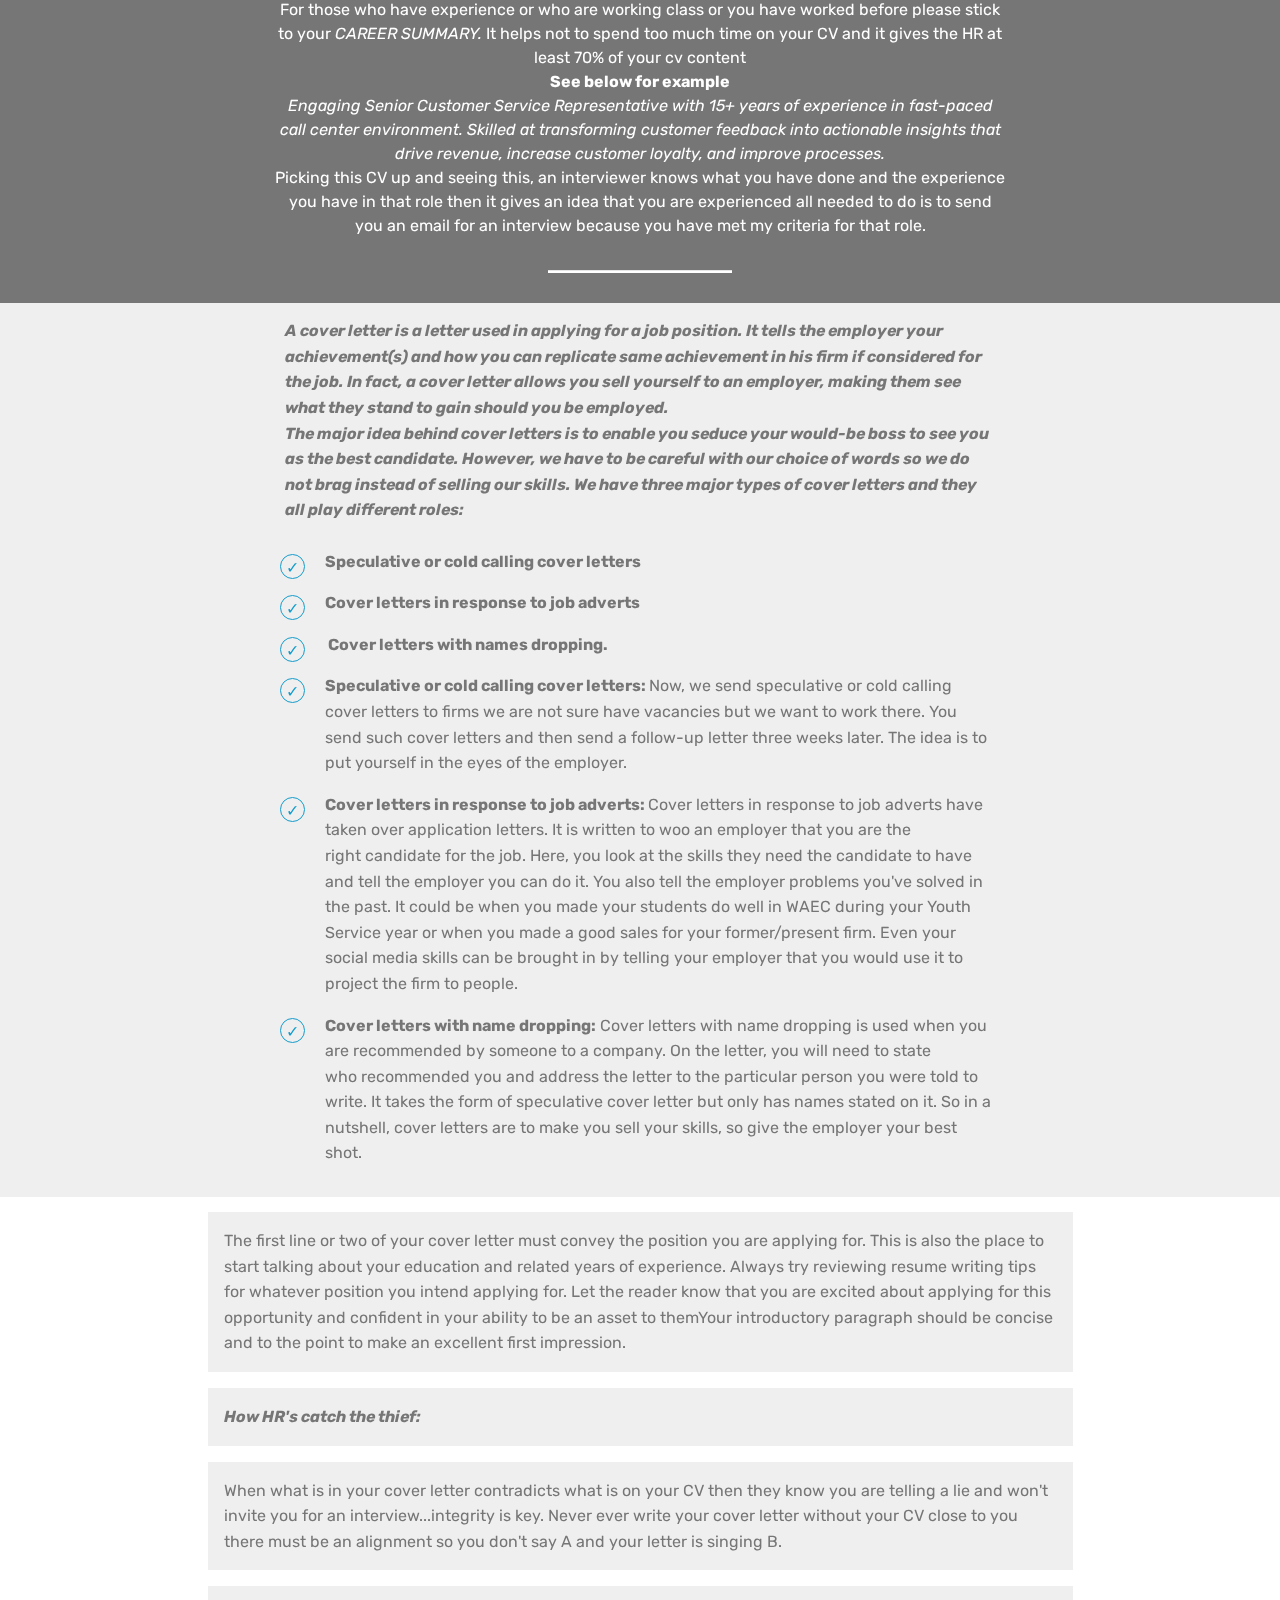
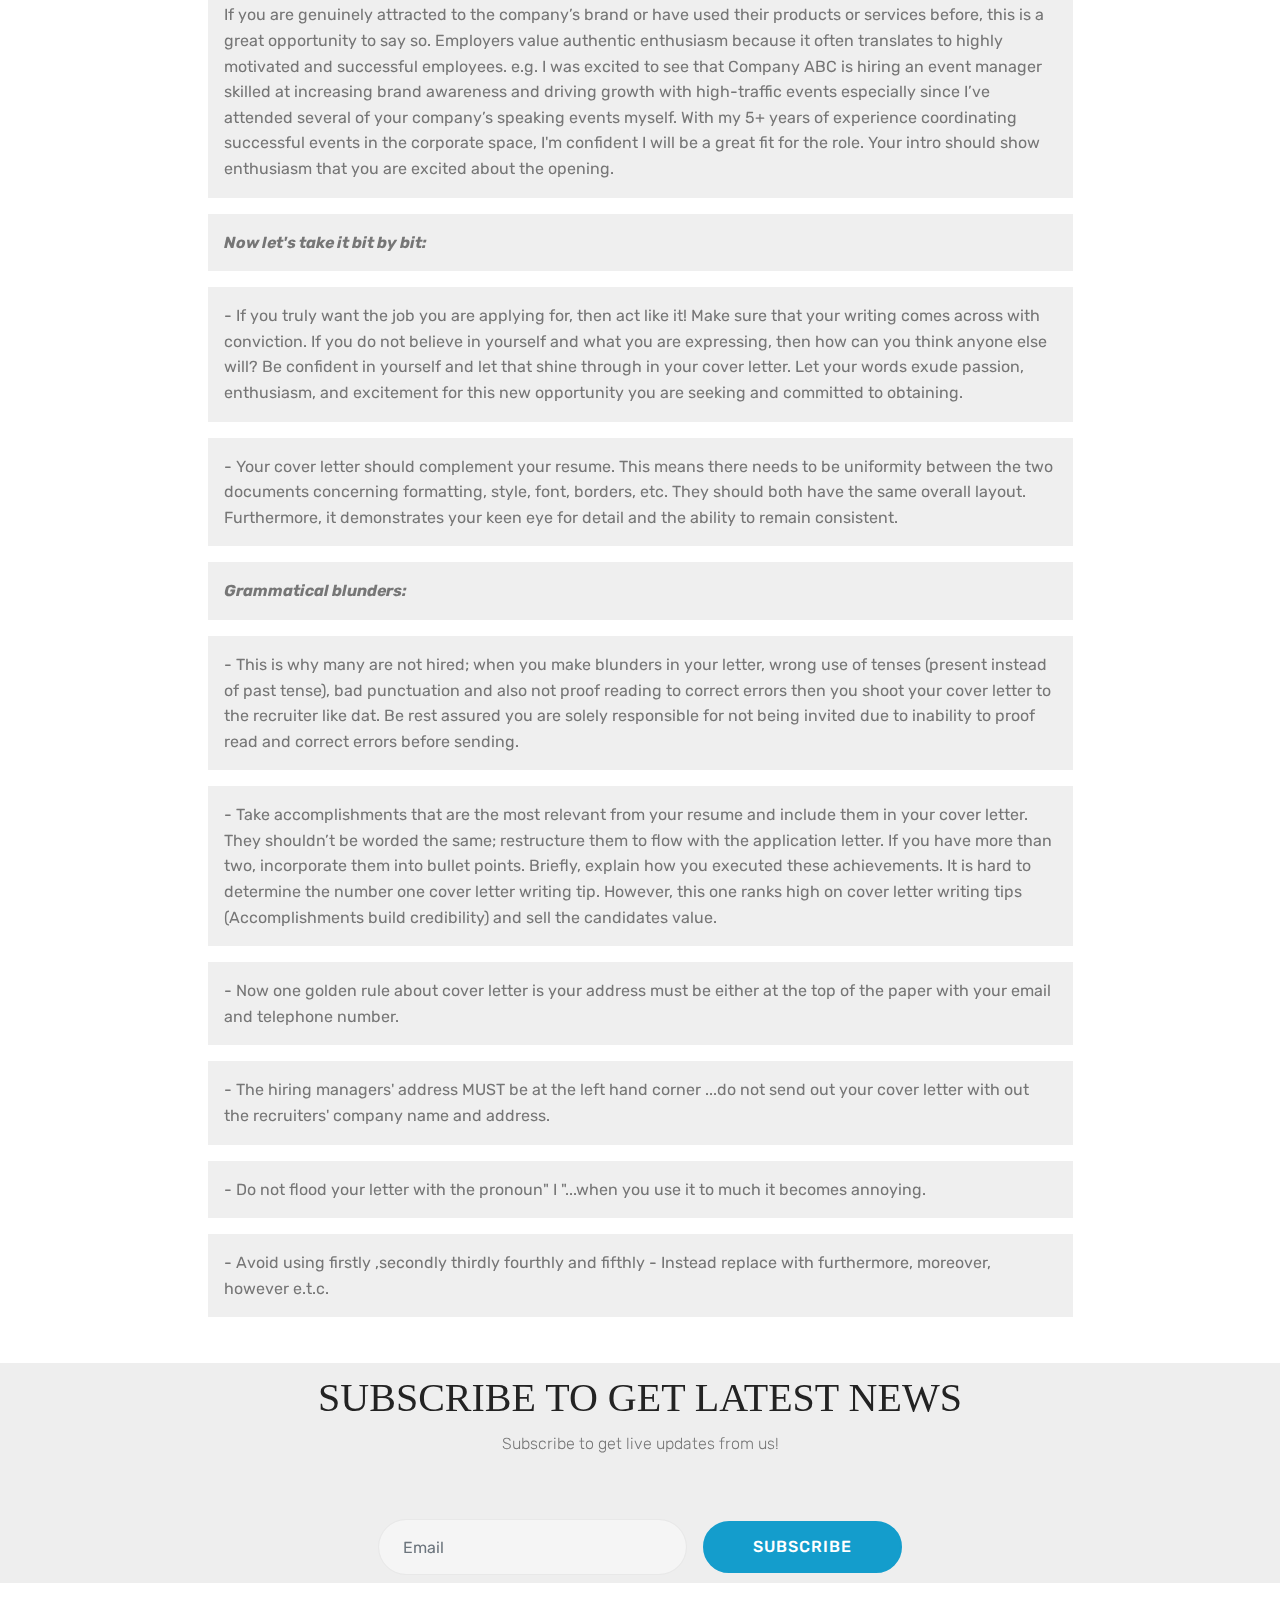
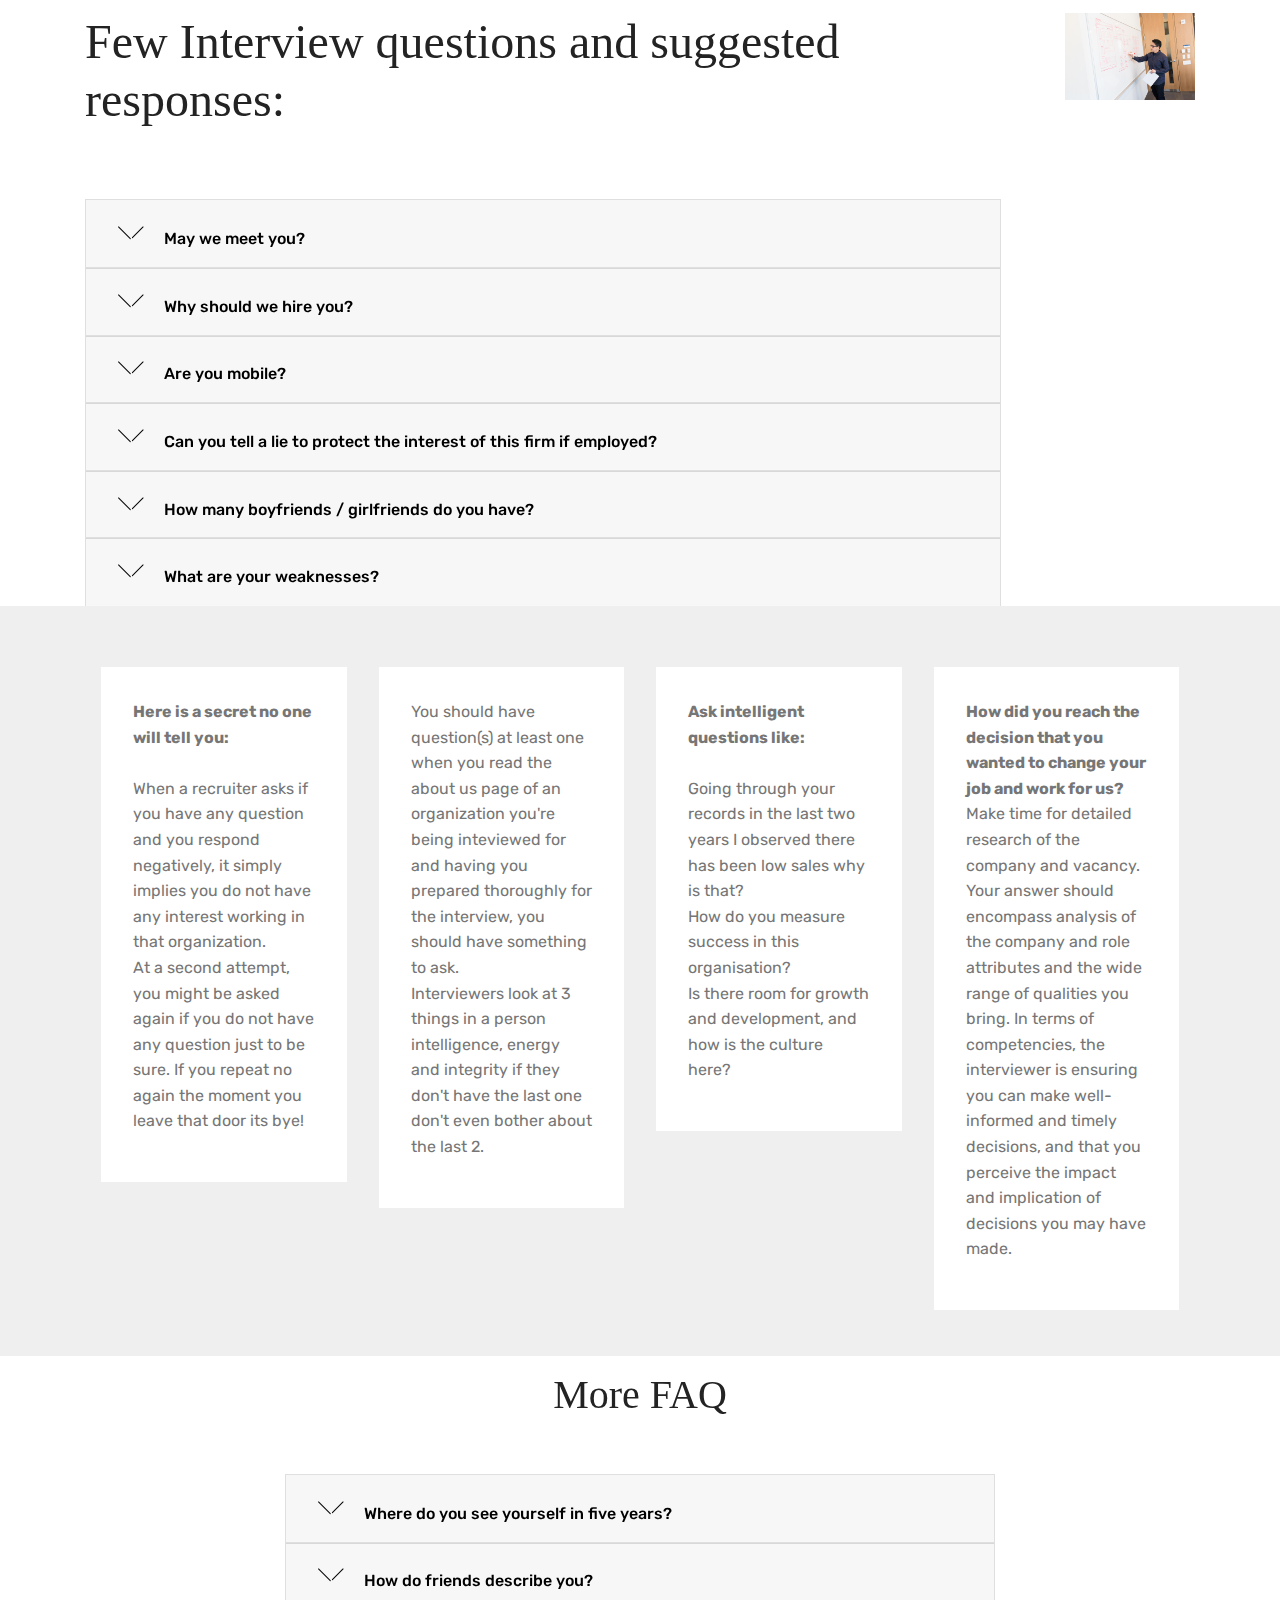
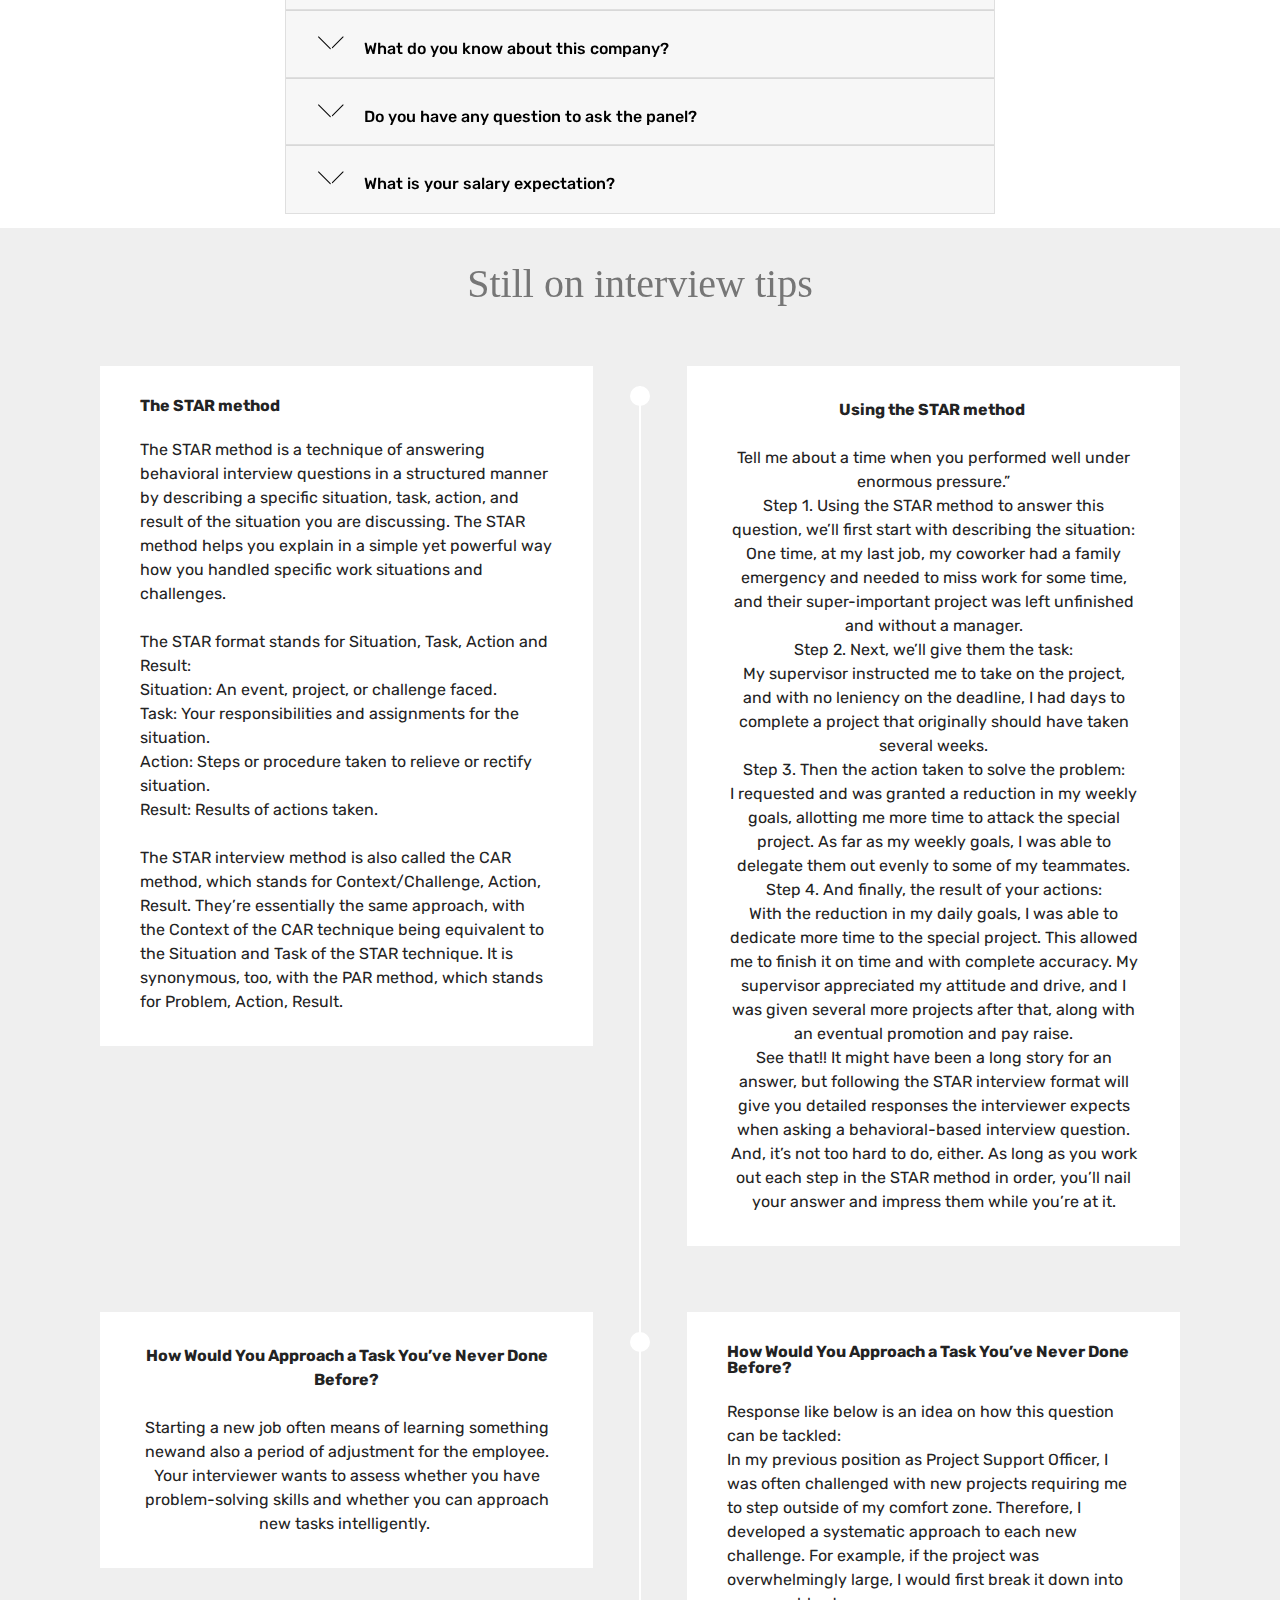
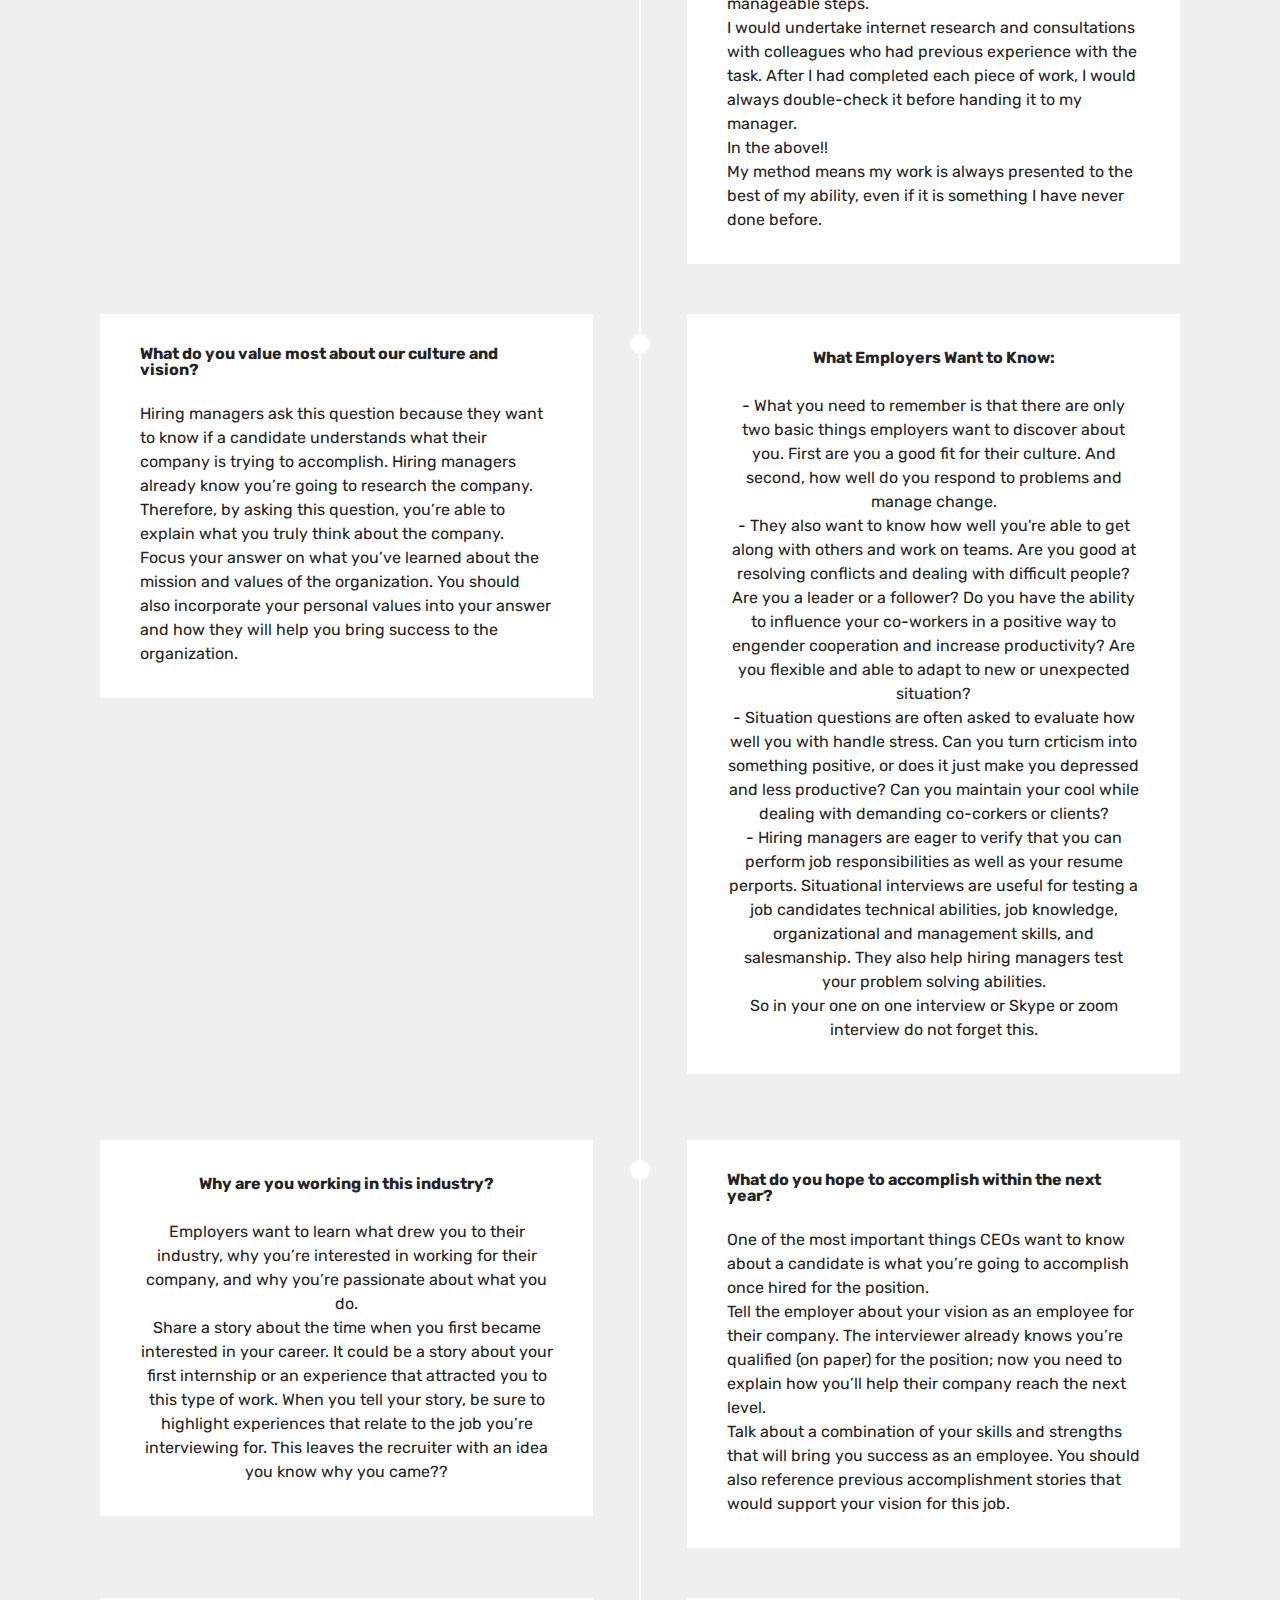
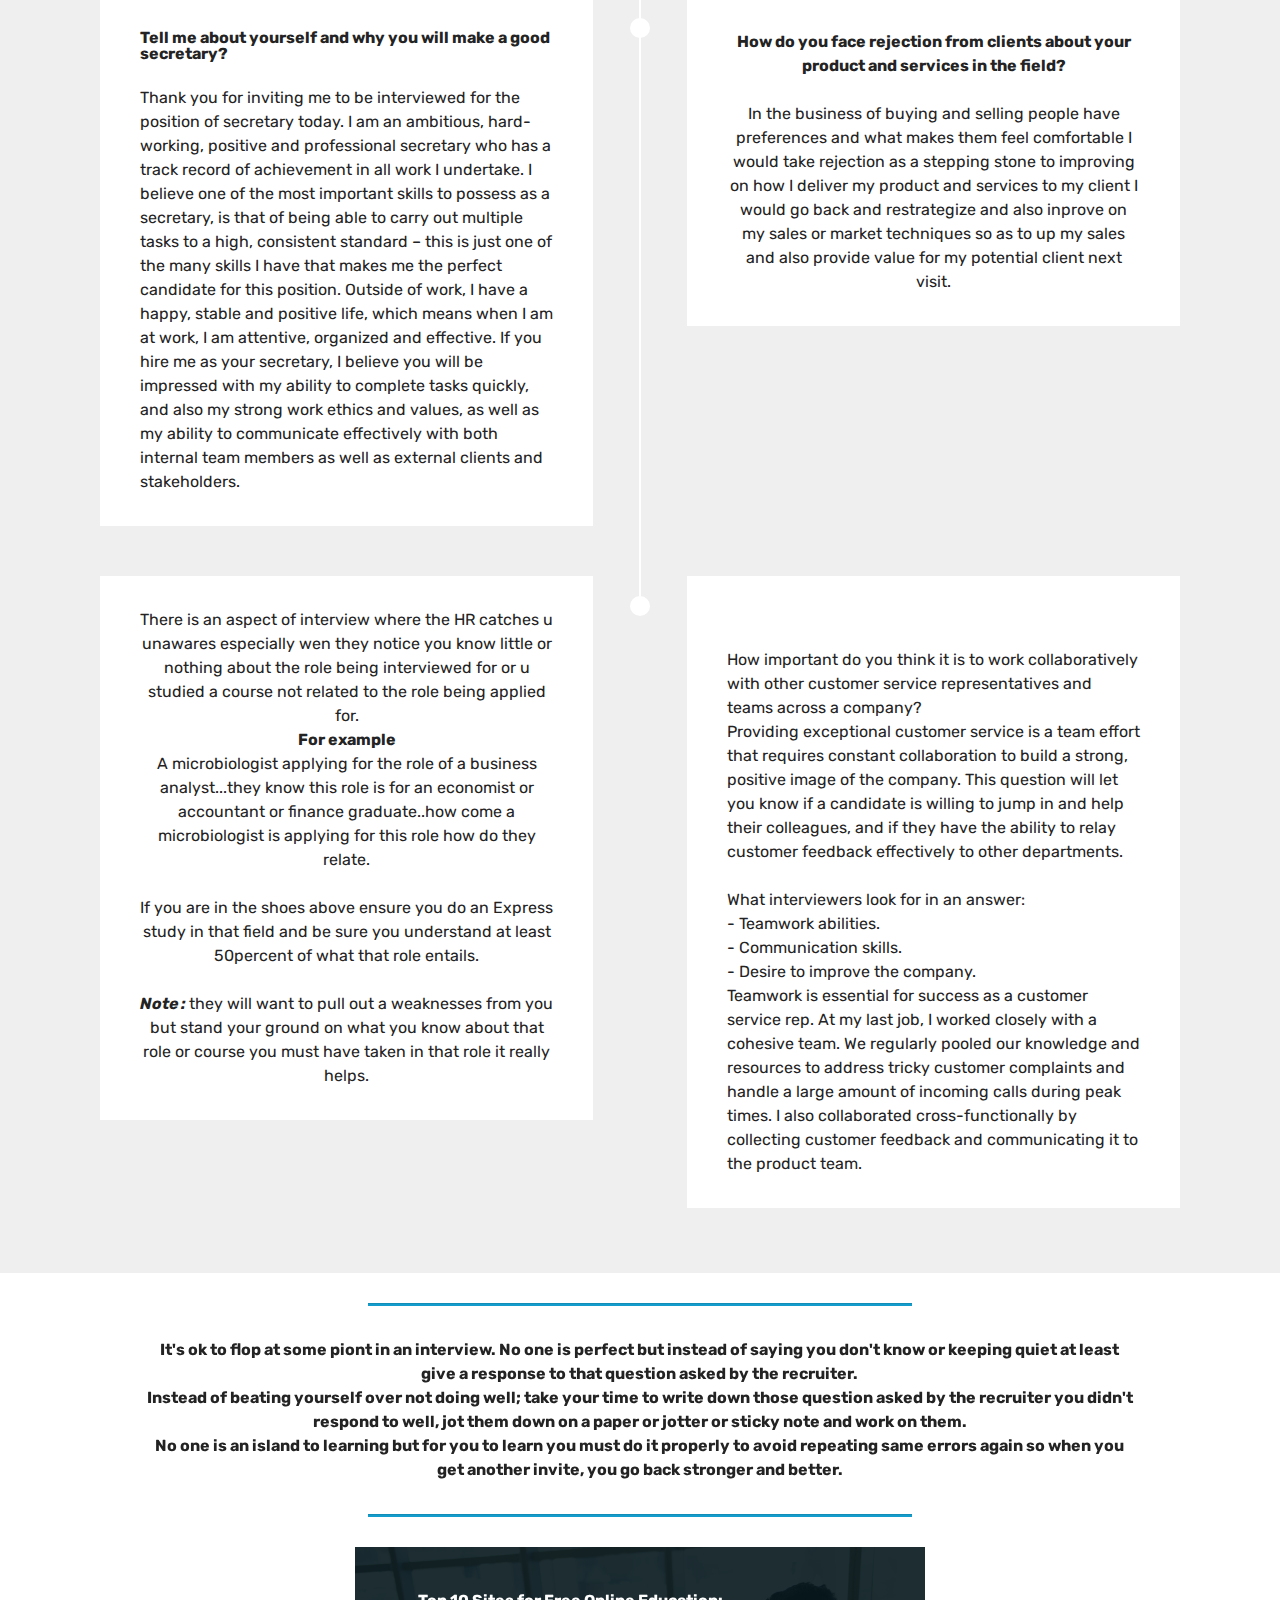
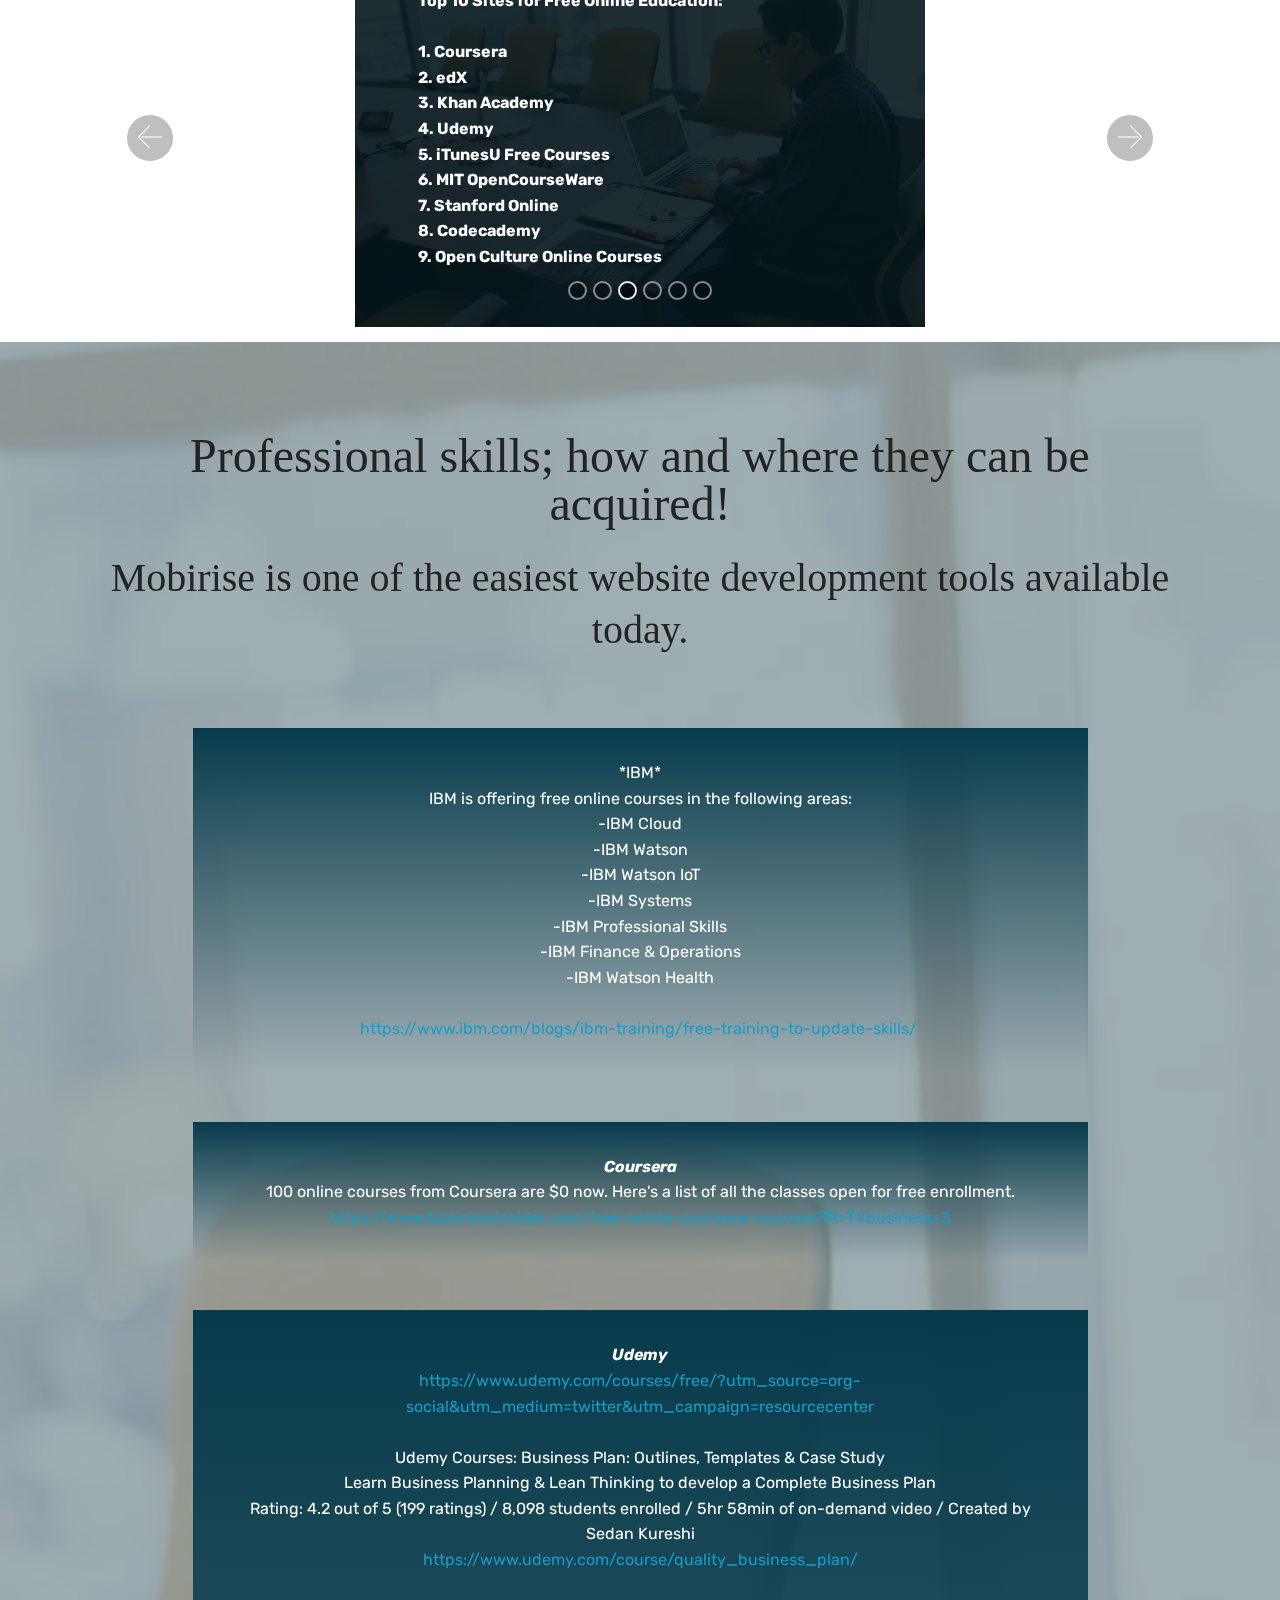
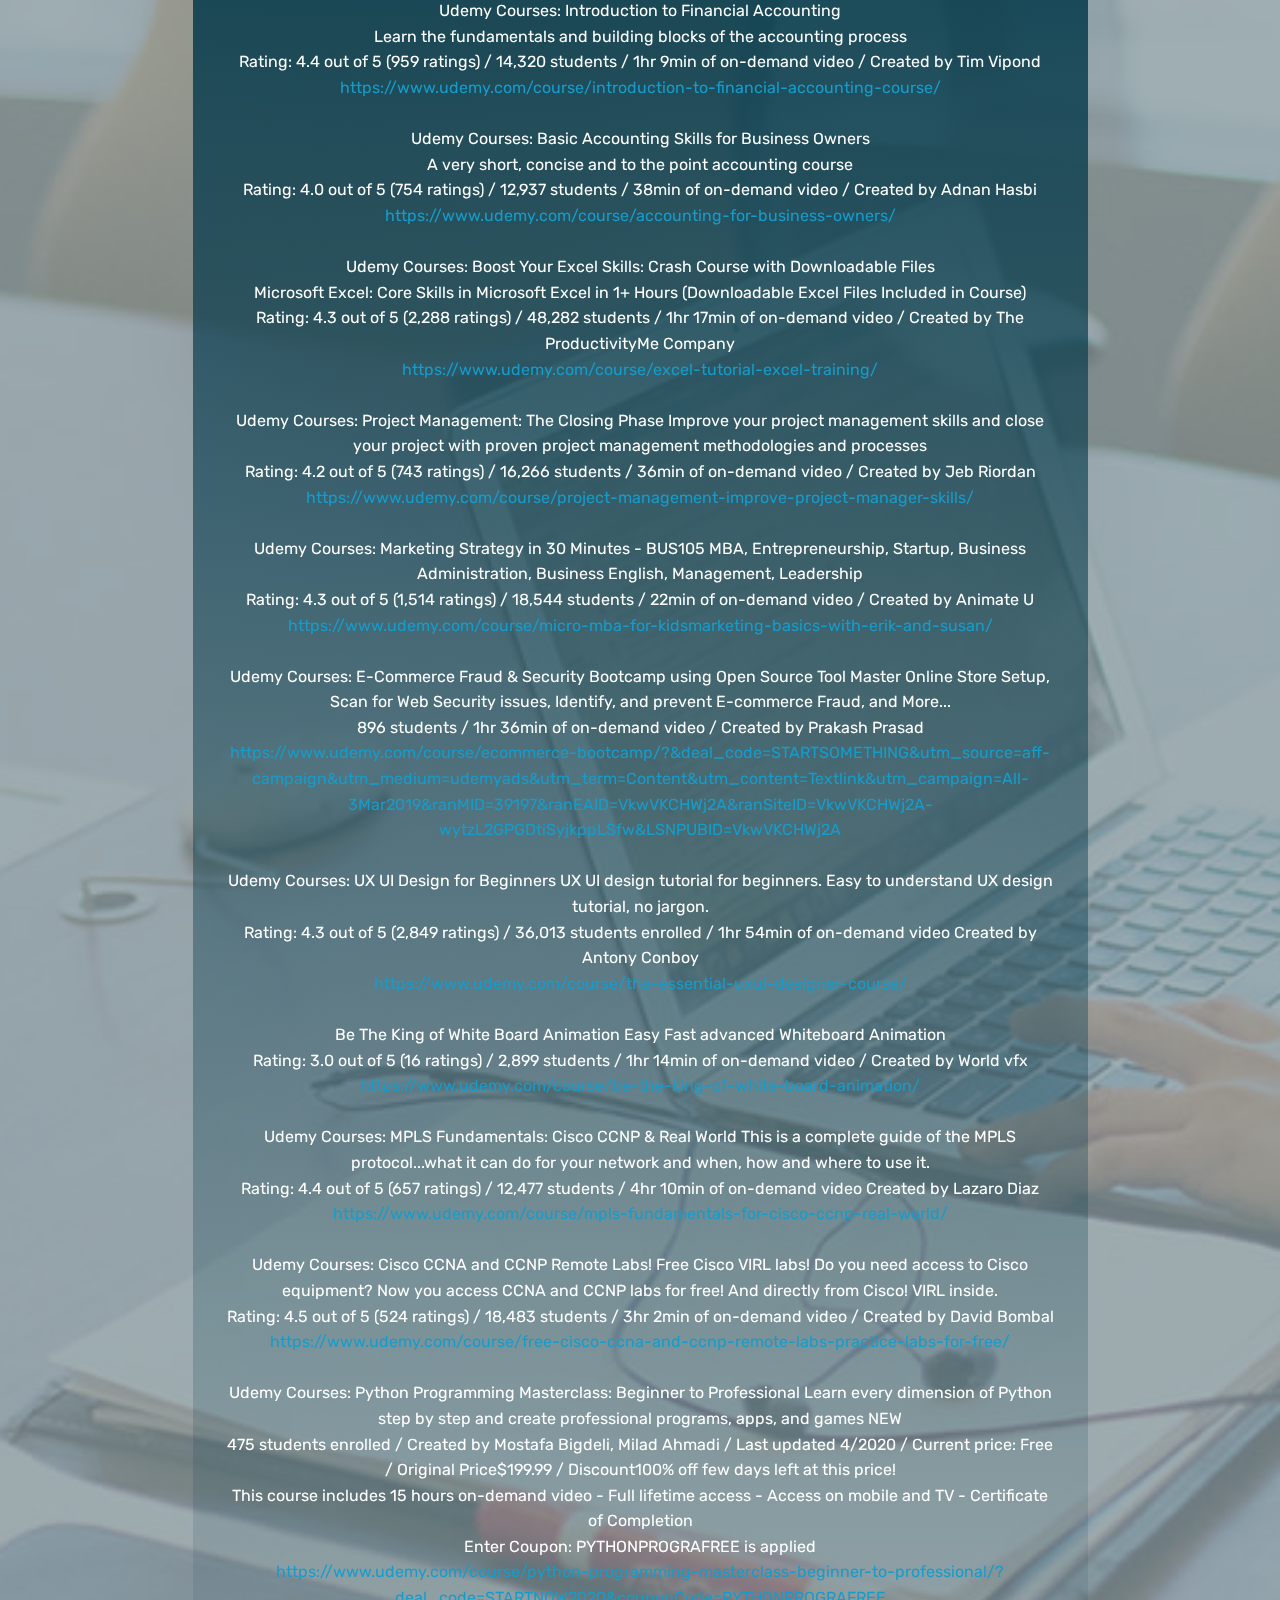
<file: cvcoverletterinterviewtipsskillset.html>
<!DOCTYPE html>
<html  >
<head>
  <!-- Site made with Mobirise Website Builder v4.10.15, https://mobirise.com -->
  <meta charset="UTF-8">
  <meta http-equiv="X-UA-Compatible" content="IE=edge">
  <meta name="generator" content="Mobirise v4.10.15, mobirise.com">
  <meta name="viewport" content="width=device-width, initial-scale=1, minimum-scale=1">
  <link rel="shortcut icon" href="assets/images/logo2.png" type="image/x-icon">
  <meta name="description" content=". . .  all you need to get that employment">
  
  <title>Curriculum Vitae & Cover Letter</title>
  <link rel="stylesheet" href="assets/web/assets/mobirise-icons2/mobirise2.css">
  <link rel="stylesheet" href="assets/web/assets/mobirise-icons/mobirise-icons.css">
  <link rel="stylesheet" href="assets/bootstrap/css/bootstrap.min.css">
  <link rel="stylesheet" href="assets/bootstrap/css/bootstrap-grid.min.css">
  <link rel="stylesheet" href="assets/bootstrap/css/bootstrap-reboot.min.css">
  <link rel="stylesheet" href="assets/dropdown/css/style.css">
  <link rel="stylesheet" href="assets/tether/tether.min.css">
  <link rel="stylesheet" href="assets/socicon/css/styles.css">
  <link rel="stylesheet" href="assets/theme/css/style.css">
  <link rel="preload" as="style" href="assets/mobirise/css/mbr-additional.css"><link rel="stylesheet" href="assets/mobirise/css/mbr-additional.css" type="text/css">
  
  
  
</head>
<body>
  <section class="menu cid-s0zeXoC7ht" once="menu" id="menu2-g">

    

    <nav class="navbar navbar-expand beta-menu navbar-dropdown align-items-center navbar-fixed-top navbar-toggleable-sm">
        <button class="navbar-toggler navbar-toggler-right" type="button" data-toggle="collapse" data-target="#navbarSupportedContent" aria-controls="navbarSupportedContent" aria-expanded="false" aria-label="Toggle navigation">
            <div class="hamburger">
                <span></span>
                <span></span>
                <span></span>
                <span></span>
            </div>
        </button>
        <div class="menu-logo">
            <div class="navbar-brand">
                
                <span class="navbar-caption-wrap"><a class="navbar-caption text-black display-4" href="index.html">. &nbsp; . &nbsp; . &nbsp; COMING SOON&nbsp;</a></span>
            </div>
        </div>
        <div class="collapse navbar-collapse" id="navbarSupportedContent">
            <ul class="navbar-nav nav-dropdown" data-app-modern-menu="true"><li class="nav-item">
                    <a class="nav-link link text-black display-4" href="page1.html#counters6-l" target="_blank">
                        Services
                    </a>
                </li>
                <li class="nav-item">
                    <a class="nav-link link text-black display-4" href="page1.html" target="_blank">About Us
                    </a>
                </li></ul>
            <div class="navbar-buttons mbr-section-btn"><a class="btn btn-sm btn-primary display-4" href="tel:+2348111826955">
                    <span class="btn-icon mbri-mobile mbr-iconfont mbr-iconfont-btn">
                    +2348111826955</span></a></div>
        </div>
    </nav>
</section>

<section class="engine"><a href="https://mobirise.info/o">free portfolio website templates</a></section><section class="cid-s0zeXlz5Ft mbr-parallax-background" id="header2-f">

    

    <div class="mbr-overlay" style="opacity: 0.8; background-color: rgb(35, 35, 35);"></div>

    <div class="container align-center">
        <div class="row justify-content-md-center">
            <div class="mbr-white col-md-10">
                <h1 class="mbr-section-title mbr-bold pb-3 mbr-fonts-style display-1">
                    QWERTY iNC</h1>
                
                <p class="mbr-text pb-3 mbr-fonts-style display-5">Coming Soon&nbsp;</p>
                
            </div>
        </div>
    </div>
    <div class="mbr-arrow hidden-sm-down" aria-hidden="true">
        <a href="#next">
            <i class="mbri-down mbr-iconfont"></i>
        </a>
    </div>
</section>

<section class="header12 cid-s0TwVWhSzs mbr-parallax-background" id="header12-1a">

    

    <div class="mbr-overlay" style="opacity: 0.8; background-color: rgb(4, 22, 28);">
    </div>

    <div class="container  ">
            <div class="media-container">
                <div class="col-md-12 align-center">
                    <h1 class="mbr-section-title pb-3 mbr-white mbr-bold mbr-fonts-style display-5">. . . more than a plug !</h1>
                    
                    <div class="mbr-section-btn align-center py-2"><a class="btn btn-md btn-secondary display-4" href="html.html#content2-10">MORE</a></div>

                    <div class="icons-media-container mbr-white">
                        <div class="card col-12 col-md-6 col-lg-4">
                            <div class="icon-block">
                            <a href="html.html#toggle2-12">
                                <span class="mbr-iconfont mbri-layers"></span>
                            </a>
                            </div>
                            <h5 class="mbr-fonts-style display-5"><em><a href="html.html#toggle2-12">
                                Job Interview&nbsp;</a><br><a href="html.html#toggle2-12">Tips</a></em></h5>
                        </div>

                        <div class="card col-12 col-md-6 col-lg-4">
                            <div class="icon-block">
                                <a href="html.html#content2-10">
                                    <span class="mbr-iconfont mbri-sun"></span>
                                </a>
                            </div>
                            <h5 class="mbr-fonts-style display-5"><a href="html.html#content2-10">
                                Curriculum Vitae</a><br><a href="html.html#content2-10">&amp; Cover Letter tips</a></h5>
                        </div>

                        <div class="card col-12 col-md-6 col-lg-4">
                            <div class="icon-block">
                                <a href="html.html#slider2-1k">
                                    <span class="mbr-iconfont mbri-mobirise"></span>
                                </a>
                            </div>
                            <h5 class="mbr-fonts-style display-5"><a href="html.html#slider2-1k">Free Courses and relevant skill set&nbsp;</a></h5>
                        </div>

                        
                    </div>
                </div>
            </div>
    </div>

    <div class="mbr-arrow hidden-sm-down" aria-hidden="true">
        <a href="#next">
            <i class="mbri-down mbr-iconfont"></i>
        </a>
    </div>
</section>

<section class="mbr-section article content1 cid-s0QaYbVvkx" id="content2-10">

     

    <div class="container">
        <div class="media-container-row">
            <div class="mbr-text col-12 col-md-8 mbr-fonts-style display-7">
                <blockquote><p> </p><p><strong>A CV is an official document that contains the profile, educational and career background of a person.
</strong></p><p>Your full name, it is believed your surname first then your first name and other name in BOLD. Y<span style="font-size: 1.09rem;">our address, full address with the state in which you live please ensure they are correct.&nbsp;</span><span style="font-size: 1.09rem;">E</span><span style="font-size: 1.09rem;">mail address, this should be a valid working email where you can be contacted and your email must be professional for example an&nbsp;</span><span style="font-size: 1.09rem;">applicant with the name Samuel Eze (samueleze@gmail.com), samuel4real@gmail.com would definately turn the employee off as it is&nbsp;</span><span style="font-size: 1.09rem;">not professional.</span></p><p>However, digits can be added in situations where email is already taken (samueleze777@gmail.com). 
</p><p>Your career summary; a summary of your work experiences, a little about who you are, and also key skills you have developed on or&nbsp;<span style="font-size: 1.09rem;">off previous jobs if any.&nbsp;</span><span style="font-size: 1.09rem;">The key goal of a CV is to speak for you in your presence and in your absence.</span></p><p>When your CV is not getting any interview invitation then something is either wrong with it or with you.</p></blockquote>
            </div>
        </div>
    </div>
</section>

<section class="mbr-section article content11 cid-s0T5YJllQq" id="content11-18">
     

    <div class="container">
        <div class="media-container-row">
            <div class="mbr-text counter-container col-12 col-md-8 mbr-fonts-style display-7">
                <div><strong><br></strong></div><div><strong>The Do's and Donts of CV!
</strong></div><div><strong>
</strong></div><ol><li>Never start your CV with "Curriculum Vitae". Start with your name boldly written with a larger font.</li>
                    <li>
<span style="font-size: 1rem;">Ensure the address on your CV is the same with the location of the job. It will make interviewers consider you faster. e.g, if the job is in Lagos, apply with a Lagos address. If you don't stay in the same location, look for someone you know that use same location. &nbsp;</span></li><li>
<span style="font-size: 1rem;">Don't use childish email address. Use an email address with your name. Don't use email address such as . It says a lot about your maturity and professionalism. You can use michaeljacobs@gmail.com or michael.jacobs@gmail.com. If the name is already taken, add some numbers, e.g michaeljacobs236@gmail.com&nbsp;</span></li><li>
<span style="font-size: 1rem;">Under personal data or profile. Some entities like date of birth, state, local government and nationality are not compulsory. As a matter of fact, if the age they need doesn't favour you, just take off your date of birth. Keep the interviewer in doubt. Rather sell your skills.&nbsp;</span></li><li>
<span style="font-size: 1rem;">Under educational background and dates, simply write your school, your course of study and then the year you graduated. Take off the year you got admission. Some people started school in 2005 and graduated in 2012 for a 4-year course. It might not be their fault but employers wouldn't take it that way since you're not there to defend it. So I repeat, write out only graduation year.&nbsp;</span></li><li>Also, there's no need for your grade (First class, 2.1, 2.2, etc). Just take it off!</li><li><span style="font-size: 1rem;">&nbsp;Professional Certification is another area that's making people lose out of job search in recent times. Under this section, most people don't have what to put and it pisses off most employers. It means you haven't done much to add value to yourself. If you are a Corp member here, try to do one or two professional course during your service year, else you will be submitting what we call a blank CV'. For those working, you can use your weekends to achieve same. It will help you in your next job search.</span><br></li><li>Under your referees or references, please you are expected to have your referees name, address, phone number and email address. You can also use your family member as your referee but ensure you don't use the same surname. Also, ensure your referees are aware you are using them as referees to avoid stories that touch.
</li><li>
An ideal CV should be in black and white not coloured except on two occasions: if you are applying as a graphic designer and you want to wow your employer or when your CV has the logo of the company you've worked before under your job experience. &nbsp;</li><li>Never forward a CV from your inbox to another employer. Open and compose a fresh mail then upload your CV and send.&nbsp;<br></li><li>When sending your CV, make sure the subject carries the job role you are applying for.&nbsp;<br></li><li>Don't save your CV on your laptop or phone as 'My CV' or Edited CV'. Simple save it with your full name, e.g Samuel Eze.&nbsp;<br></li><li>
When sending your CV, don't leave the email page blank. Copy your cover letter and post on the email page. Forget the usual 'Sir, kindly find attached herewith for your .&nbsp;</li><li>
You don't need to append your passport photo on your CV except the employer request for it which is quite rare.</li>
                </ol>
            </div>
        </div>
    </div>
</section>

<section class="mbr-section article content10 cid-s0XHsUDVik" id="content10-1c">
    
     

    <div class="container">
        <div class="inner-container" style="width: 66%;">
            <hr class="line" style="width: 25%;">
            <div class="section-text align-center mbr-white mbr-fonts-style display-7"><div><span style="font-size: 1rem;">Many job seekers do not get hired because of this not being able to differentiate between a career summary and a career objective.</span></div><div><span style="font-size: 1rem;">The only set of pple who is allowed to use a careeer objective are <em>THE FRESH GRADUATES WITH NO WORK EXPERIENCE</em> they are just starting their career when recruiters see their CV they feel ok its because what they seek is EXPERIENCE.</span><br></div><div>
</div><div>
</div><div>
</div><div><strong>See example of a career objective 
</strong></div><div>
</div><div><em>Objective to be hired as an Assistant Manager position with an innovative employer in the manufacturing industry. Preferably, said position has opportunity for advancement with demonstrated excellence.
</em></div><div>
</div><div>In the above, the job seeker seeking for experience.</div><div><br></div><div>
</div><div>For those who have experience or who are working class or you have worked before please stick to your <em>CAREER SUMMARY.</em>&nbsp;It helps not to spend too much time on your CV and it gives the HR at least 70% of your cv content 
</div><div>
</div><div><strong>See below for example 
</strong></div><div>
</div><div><em>Engaging Senior Customer Service Representative with 15+ years of experience in fast-paced call center environment. Skilled at transforming customer feedback into actionable insights that drive revenue, increase customer loyalty, and improve processes.
</em></div><div>
</div><div>Picking this CV up and seeing this, an interviewer knows what you have done and the experience you have in that role then it gives an idea that you are experienced all needed to do is to send you an email for an interview because you have met my criteria for that role.</div></div>
            <hr class="line" style="width: 25%;">
        </div>
    </div>
</section>

<section class="mbr-section article content12 cid-s0SVNCL6j3" id="content12-16">
     

    <div class="container">
        <div class="media-container-row">
            <div class="mbr-text counter-container col-12 col-md-8 mbr-fonts-style display-7">
                <div><em><strong>A cover letter is a letter used in applying for a job position. It tells the employer your achievement(s) and how you can replicate same achievement in his firm if considered for the job. In fact, a cover letter allows you sell yourself to an employer, making them see what they stand to gain should you be employed. </strong></em></div><div><em><strong>The major idea behind cover letters is to enable you seduce your would-be boss to see you as the 

</strong></em><em><strong>best candidate. However, we have to be careful with our choice of words so we do not brag instead of selling our skills. We have three major&nbsp;</strong></em><em><strong>types of cover letters and they all play different roles:&nbsp;</strong></em></div><div><br></div><ul>
                    <li><strong>Speculative or cold calling cover letters
</strong></li><li><strong>Cover letters in response to job adverts&nbsp;</strong></li><li><strong>&nbsp;Cover letters with names dropping.&nbsp;</strong><br></li><li><strong>Speculative or cold calling cover letters: </strong>Now, we send speculative or cold calling cover letters to firms we are not sure have vacancies but we want to work there. You send such 

<span style="font-size: 1rem;">cover letters and then send a follow-up letter three weeks later. The idea is to put yourself in the eyes of the employer. &nbsp;</span></li><li><strong>Cover letters in response to job adverts: </strong><span style="font-size: 1rem;">Cover letters in response to job adverts have taken over application letters. It is written to woo an employer that you are the right&nbsp;</span><span style="font-size: 1rem;">candidate for the job. Here, you look at the skills they need the candidate to have and tell the employer you can do it. You also tell the e</span><span style="font-size: 1rem;">mployer problems you've solved in the past. It could be when you made your students do well in WAEC during your Youth Service year or when </span><span style="font-size: 1rem;">you made a good sales for your former/present firm. Even your social media skills can be brought in by telling your employer that you would&nbsp;</span><span style="font-size: 1rem;">use it to project the firm to people.&nbsp;</span></li><li><strong>
</strong><strong>Cover letters with name dropping:</strong><span style="font-size: 1rem;"> Cover letters with name dropping is used when you are recommended by someone to a company. On the letter, you will need to state who&nbsp;</span><span style="font-size: 1rem;">recommended you and address the letter to the particular person you were told to write. It takes the form of speculative cover letter but&nbsp;</span><span style="font-size: 1rem;">only has names stated on it. So in a nutshell, cover letters are to make you sell your skills, so give the employer your best shot.</span></li>
                </ul>
            </div>
        </div>
    </div>
</section>

<section class="mbr-section article content14 cid-s0SZVF7io5" id="content14-17">
      
     

    <div class="container">
        <div class="media-container-row">
            <div class="row col-12 col-md-10">
                <div class="col-12 mbr-text mbr-fonts-style col-md-12 display-7">
                     <p class="p-3">The first line or two of your cover letter must convey the position you are applying for. This is also the place to start talking about y<span style="font-size: 1rem;">our education and related years of experience. Always try reviewing resume writing tips for whatever position you intend applying for.&nbsp;</span><span style="font-size: 1rem;">Let the reader know that you are excited about applying for this opportunity and confident in your ability to be an asset to them</span><span style="font-size: 1rem;">Your&nbsp;introductory paragraph&nbsp;should be concise and to the point to make an excellent first impression.</span></p><p class="p-3"><span style="font-size: 1rem;"><strong><em>How HR's catch the thief:</em></strong></span></p><p class="p-3"><span style="font-size: 1rem;"> When what is in your cover letter contradicts what is on your CV then they know you are telling a lie and won't invite you for an interview...integrity is key. Never ever write your cover letter without your CV close to you there must be an alignment so you don't say A and your letter is singing B.</span></p><p class="p-3"><span style="font-size: 1rem;">If you are genuinely attracted to the company’s brand or have used their products or services before, this is a great opportunity to say so.&nbsp;</span><span style="font-size: 1rem;">Employers value authentic enthusiasm because it often translates to highly motivated and successful employees. e.g. I was excited to see&nbsp;</span><span style="font-size: 1rem;">that Company ABC is hiring an event manager skilled at increasing brand awareness and driving growth with high-traffic events especially&nbsp;</span><span style="font-size: 1rem;">since I’ve attended several of your company’s speaking events myself. With my 5+ years of experience coordinating successful events in the&nbsp;</span><span style="font-size: 1rem;">corporate space, I'm confident I will be a great fit for the role.&nbsp;</span><span style="font-size: 1rem;">Your intro should show enthusiasm that you are excited about the opening.</span></p><p class="p-3"><span style="font-size: 1rem;"><strong><em>Now let's take it bit by bit:</em></strong></span></p><p class="p-3"><span style="font-size: 1rem;">- If you truly want the job you are applying for, then act like it! Make sure that your writing comes across with conviction. If you do not&nbsp;</span><span style="font-size: 1rem;">believe in yourself and what you are expressing, then how can you think anyone else will? Be confident in yourself and let that shine&nbsp;</span><span style="font-size: 1rem;">through in your cover letter. Let your words exude passion, enthusiasm, and excitement for this new opportunity you are seeking and&nbsp;</span><span style="font-size: 1rem;">committed to obtaining.</span></p><p class="p-3"><span style="font-size: 1rem;">- Your cover letter should complement your resume. This means there needs to be uniformity between the two documents concerning&nbsp;formatting,&nbsp;</span><span style="font-size: 1rem;">style, font, borders, etc. They should both have the same overall layout. Furthermore, it demonstrates your keen eye for detail and the&nbsp;</span><span style="font-size: 1rem;">ability to remain consistent.</span></p><p class="p-3"><strong><em>Grammatical blunders:</em></strong></p><p class="p-3">- This is why many are not hired; when you make blunders in your letter, wrong use of tenses (present instead of past tense), bad&nbsp;<span style="font-size: 1rem;">punctuation and also not proof reading to correct errors then you shoot your cover letter to the recruiter like dat. Be rest assured you are&nbsp;</span><span style="font-size: 1rem;">solely responsible for not being invited due to inability to proof read and correct errors before sending.</span></p><p class="p-3">- Take accomplishments that are the most relevant from your resume and include them in your cover letter. They shouldn’t be worded the same;&nbsp;<span style="font-size: 1rem;">restructure them to flow with the application letter. If you have more than two, incorporate them into bullet points.&nbsp;</span><span style="font-size: 1rem;">Briefly, explain how you executed these achievements. It is hard to determine the number one cover letter writing tip. However, this&nbsp;</span><span style="font-size: 1rem;">one ranks high on cover letter writing tips (Accomplishments build credibility) and sell the candidates value.</span></p><p class="p-3">- Now one golden rule about cover letter is your address must be either at the top of the paper with your email and telephone number.</p><p class="p-3">- The hiring managers' address MUST be at the left hand corner ...do not send out your cover letter with out the recruiters' company name&nbsp;<span style="font-size: 1rem;">and address.</span></p><p class="p-3">- Do not flood your letter with the pronoun" I "...when you use it to much it becomes annoying.</p><p class="p-3">- Avoid using firstly ,secondly thirdly fourthly and fifthly - Instead replace with furthermore, moreover, however e.t.c.</p>
                </div>
                
                
            </div>
        </div>
    </div>
</section>

<section class="mbr-section form3 cid-s0zeXr0ps6 mbr-parallax-background" id="form3-h">

    

    

    <div class="container">
        <div class="row justify-content-center">
            <div class="title col-12 col-lg-8">
                <h2 class="align-center pb-2 mbr-fonts-style display-5">
                    SUBSCRIBE TO GET LATEST NEWS</h2>
                <h3 class="mbr-section-subtitle align-center pb-5 mbr-light mbr-fonts-style display-7">
                    Subscribe to get live updates from us!</h3>
            </div>
        </div>

        <div class="row py-2 justify-content-center">
            <div class="col-12 col-lg-6  col-md-8 " data-form-type="formoid">
                <div data-form-alert="" hidden="">Thanks for filling out the form!</div>
                <form class="mbr-form" action="https://mobirise.com/" method="post" data-form-title="Mobirise Form"><input type="hidden" name="email" data-form-email="true" value="VouZLePU23YpuHcOV0YNPvNX57G69DIDTMeNywtzry1JZzyeVWeHzkLovsp0gEN4G6E6eVLhYXzBGSGLjexO1fPADuy+hRvBDmXHEzb3I4i/MrWPltFLCrz3xXxntgd5">
                    <div class="mbr-subscribe input-group">
                        <input class="form-control" type="email" name="email" placeholder="Email" data-form-field="Email" required="" id="email-form3-h">
                        <span class="input-group-btn"><button href="" type="submit" class="btn btn-primary display-4">SUBSCRIBE</button></span>
                    </div>
                </form>
            </div>
        </div>
    </div>
</section>

<section class="toggle2 cid-s0QffNwajr" id="toggle2-12">
    
        

    
        <div class="container">
            <div class="media-container-row">
                    <div class="toggle-content">
                        <h2 class="mbr-section-title pb-3 align-left mbr-fonts-style display-2">
                            Few Interview questions and suggested responses:</h2>
                        
                        <div id="bootstrap-toggle" class="toggle-panel accordionStyles tab-content pt-5 mt-2">
                            <div class="card">
                                <div class="card-header" role="tab" id="headingOne">
                                    <a role="button" class="collapsed panel-title text-black" data-toggle="collapse" data-core="" href="#collapse1_10" aria-expanded="false" aria-controls="collapse1">
                                        <h4 class="mbr-fonts-style display-7">
                                            <span class="sign mbr-iconfont mbri-arrow-down inactive"></span>&nbsp;May we meet you?</h4>
                                    </a>
                                </div>
                                <div id="collapse1_10" class="panel-collapse noScroll collapse" role="tabpanel" aria-labelledby="headingOne">
                                    <div class="panel-body p-4">
                                        <p class="mbr-fonts-style panel-text display-7">MAY WE MEET YOU?<br><br>You are not expected to tell them your life history of how you are the last born and related to your village head. All they want to know are your name, educational background and career background. e.g My name is Samuel Eze, a graduate of Mechanical Engineer from University of Lagos and also a career engineer.</p>
                                    </div>
                                </div>
                            </div>
                            <div class="card">
                                <div class="card-header" role="tab" id="headingTwo">
                                    <a role="button" class="collapsed panel-title text-black" data-toggle="collapse" data-core="" href="#collapse2_10" aria-expanded="false" aria-controls="collapse2">
                                        <h4 class="mbr-fonts-style display-7">
                                            <span class="sign mbr-iconfont mbri-arrow-down inactive"></span>&nbsp;Why should we hire you? &nbsp; &nbsp; &nbsp; &nbsp; &nbsp; &nbsp; &nbsp; &nbsp; &nbsp; &nbsp; &nbsp; &nbsp; &nbsp; &nbsp; &nbsp; &nbsp; &nbsp; &nbsp; &nbsp; &nbsp;</h4>
                                    </a>
                                </div>
                                <div id="collapse2_10" class="panel-collapse noScroll collapse" role="tabpanel" aria-labelledby="headingTwo">
                                    <div class="panel-body p-4">
                                        <p class="mbr-fonts-style panel-text display-7">WHY SHOULD WE HIRE YOU?
<br>
<br>This gives you an opportunity to sell yourself. Tell them about your qualification, experience (if you have) and skills.&nbsp;
<br>
<br>I should be hired because I'm academically qualified for the job. I also have the needed experience and skills needed to carry out the task I'm being interview for.&nbsp;</p>
                                    </div>
                                </div>
                            </div>
                            <div class="card">
                                <div class="card-header" role="tab" id="headingThree">
                                    <a role="button" class="collapsed panel-title text-black" data-toggle="collapse" data-core="" href="#collapse3_10" aria-expanded="true" aria-controls="collapse3">
                                        <h4 class="mbr-fonts-style display-7">
                                            <span class="sign mbr-iconfont mbri-arrow-down inactive"></span>&nbsp;Are you mobile?</h4>
                                    </a>
                                </div>
                                <div id="collapse3_10" class="panel-collapse noScroll collapse" role="tabpanel" aria-labelledby="headingThree">
                                    <div class="panel-body p-4">
                                        <p class="mbr-fonts-style panel-text display-7">ARE YOU MOBILE?
<br>
<br>If you like tell them 'Yes, I have a car' or 'Of course! who doesn't have a phone?'. You are on your own.
<br>What they are simply asking is are you free to relocate from your present location if we employ you?'. If it's possible, simply say 'yes'.
<br></p>
                                    </div>
                                </div>
                            </div>
                            <div class="card">
                                <div class="card-header" role="tab" id="headingThree">
                                    <a role="button" class="collapsed panel-title  text-black" data-toggle="collapse" data-core="" href="#collapse4_10" aria-expanded="false" aria-controls="collapse4">
                                        <h4 class="mbr-fonts-style display-7">
                                            <span class="sign mbr-iconfont mbri-arrow-down inactive"></span>&nbsp;Can you tell a lie to protect the interest of this firm if employed?</h4>
                                    </a>
                                </div>
                                <div id="collapse4_10" class="panel-collapse noScroll collapse" role="tabpanel" aria-labelledby="headingThree">
                                    <div class="panel-body p-4">
                                        <p class="mbr-fonts-style panel-text display-7">CAN YOU TELL A LIE TO PROTECT THE INTEREST OF THIS FIRM IF EMPLOYED? <br>
<br>This question is meant to cage you to 'one corner'. I know you all know the song. 
<br>If you say 'yes', it means you can't be trusted. If you say 'no', it means you don't have the interest of the firm at heart. So what do you say? 
<br>Simply Tell them, 'As a professional, I will do anything within my powers to protect the interest of my company'. 'within my powers' is an open statement. That means if you can lie, you will. If you can't lie, you wouldn't.&nbsp;</p>
                                    </div>
                                </div>
                            </div>
                            <div class="card">
                                <div class="card-header" role="tab" id="headingThree">
                                    <a role="button" class="collapsed panel-title text-black" data-toggle="collapse" data-core="" href="#collapse5_10" aria-expanded="false" aria-controls="collapse5">
                                        <h4 class="mbr-fonts-style display-7">
                                            <span class="sign mbr-iconfont mbri-arrow-down inactive"></span>&nbsp;How many boyfriends / girlfriends do you have?</h4>
                                    </a>
                                </div>
                                <div id="collapse5_10" class="panel-collapse noScroll collapse" role="tabpanel" aria-labelledby="headingThree">
                                    <div class="panel-body p-4">
                                        <p class="mbr-fonts-style panel-text display-7">HOW MANY BOYFRIENDS/GIRLFRIENDS DO YOU HAVE?
<br>
<br>This is a tricky one. Don't go self destructive by telling them,' I have two boyfriends sir, Emeka and Peter. In case, Emeka disappoints me'.
<br>They are not interested in your affairs. This is a 'perfunctory' question meant to probe your disposition. They want to know how sociable you are. So answer this way, Sir; I have many friends and if given the opportunity to work here, I will make sure they do business with this firm.</p>
                                    </div>
                                </div>
                            </div>
                            <div class="card">
                                <div class="card-header" role="tab" id="headingThree">
                                    <a role="button" class="collapsed panel-title text-black" data-toggle="collapse" data-core="" href="#collapse6_10" aria-expanded="false" aria-controls="collapse6">
                                        <h4 class="mbr-fonts-style display-7">
                                            <span class="sign mbr-iconfont mbri-arrow-down inactive"></span>&nbsp;What are your weaknesses?</h4>
                                    </a>
                                </div>
                                <div id="collapse6_10" class="panel-collapse noScroll collapse" role="tabpanel" aria-labelledby="headingThree">
                                    <div class="panel-body p-4">
                                        <p class="mbr-fonts-style panel-text display-7">WHAT ARE YOUR WEAKNESSES?<br><br>The question is not simple as it looks; most candidates go blank when they face this kind of question. Take your time in explaining why you can’t leave the office before you complete a task. You can also inform them how you are quick to trust a person, which in most cases makes you a victim.</p>
                                    </div>
                                </div>
                            </div>
                        </div>
                    </div>
                <div class="mbr-figure" style="width: 20%;">
                     <img src="assets/images/background7.jpg" alt="Mobirise">
                </div>
            </div>
        </div>
</section>

<section class="features4 cid-s0Qb5Ky1ml" id="features4-11">
    
         

    
    <div class="container">
        <div class="media-container-row">
            <div class="card p-3 col-12 col-md-6 col-lg-3">
                <div class="card-wrapper media-container-row media-container-row">
                    <div class="card-box">
                        
                        <p class="mbr-text mbr-fonts-style display-7"><strong>Here is a secret no one will tell you: </strong><br><br>When a recruiter asks if you have any question and you respond negatively, it simply implies you do not have any interest working in that organization.
<br>At a second attempt, you might be asked again if you do not have any question just to be sure. If you repeat no again the moment you leave that door its bye!
<br></p>
                    </div>
                </div>
            </div>

            <div class="card p-3 col-12 col-md-6 col-12 col-md-6 col-lg-3">
                <div class="card-wrapper media-container-row">
                    <div class="card-box">
                        
                        <p class="mbr-text mbr-fonts-style display-7">
                            You should have question(s) at least one when you read the about us page of an organization you're being inteviewed for and having you prepared thoroughly for the interview, you should have something to ask.<br>Interviewers look at 3 things in a person intelligence, energy and integrity if they don't have the last one don't even bother about the last 2.&nbsp;<br> 
                        </p>
                    </div>
                </div>
            </div>

            <div class="card p-3 col-12 col-md-6 col-lg-3">
                <div class="card-wrapper media-container-row">
                    <div class="card-box">
                        
                        <p class="mbr-text mbr-fonts-style display-7"><strong>Ask intelligent questions like: </strong><br>
<br>Going through your records in the last two years I observed there has been low sales why is that? 
<br>How do you measure success in this organisation? 
<br>Is there room for growth and development, and how is the culture here? &nbsp;<br></p>
                    </div>
                </div>
            </div>

            <div class="card p-3 col-12 col-md-6 col-lg-3">
                <div class="card-wrapper media-container-row">
                    <div class="card-box">
                        
                        <p class="mbr-text mbr-fonts-style display-7"><strong>How did you reach the decision that you wanted to change your job and work for us? 
</strong><br>Make time for detailed research of the company and vacancy. Your answer should encompass analysis of the company and role attributes and the wide range of qualities you bring. In terms of competencies, the interviewer is ensuring you can make well-informed and timely decisions, and that you perceive the impact and implication of decisions you may have made. &nbsp;<br></p>
                    </div>
                </div>
            </div>
        </div>
    </div>
</section>

<section class="toggle1 cid-s0Qfj5cnml" id="toggle1-13">

    

    
        <div class="container">
            <div class="media-container-row">
                <div class="col-12 col-md-8">
                    <div class="section-head text-center space30">
                       <h2 class="mbr-section-title pb-5 mbr-fonts-style display-5">More FAQ
                        </h2>
                    </div>
                    <div class="clearfix"></div>
                    <div id="bootstrap-toggle" class="toggle-panel accordionStyles tab-content">
                        <div class="card">
                            <div class="card-header" role="tab" id="headingOne">
                                <a role="button" class="collapsed panel-title text-black" data-toggle="collapse" data-core="" href="#collapse1_12" aria-expanded="false" aria-controls="collapse1">
                                    <h4 class="mbr-fonts-style display-7">
                                        <span class="sign mbr-iconfont mbri-arrow-down inactive"></span>&nbsp;Where do you see yourself in five years?</h4>
                                </a>
                            </div>
                            <div id="collapse1_12" class="panel-collapse noScroll collapse" role="tabpanel" aria-labelledby="headingOne">
                                <div class="panel-body p-4">
                                    <p class="mbr-fonts-style panel-text display-7">WHERE DO YOU SEE YOURSELF IN FIVE YEARS?<br><br>The employer wants to know whether you are ambitious or you’re the kind of a person who secures a job and then you forget about yourself. Answer the question by stating how you intend to further your studies and grow professionally as you strive to meet your employer’s goals. (It is important to tie your goals to your employer's goals because no employer would be willing to hire and invest in a rookie who will leave their organization in a year or less after they have invested in training the individual).</p>
                                </div>
                            </div>
                        </div>
                        <div class="card">
                            <div class="card-header" role="tab" id="headingTwo">
                                <a role="button" class="collapsed panel-title text-black" data-toggle="collapse" data-core="" href="#collapse2_12" aria-expanded="false" aria-controls="collapse2">
                                    <h4 class="mbr-fonts-style display-7">
                                        <span class="sign mbr-iconfont mbri-arrow-down inactive"></span>&nbsp;How do friends describe you?</h4>
                                </a>

                            </div>
                            <div id="collapse2_12" class="panel-collapse noScroll collapse" role="tabpanel" aria-labelledby="headingTwo">
                                <div class="panel-body p-4">
                                    <p class="mbr-fonts-style panel-text display-7">HOW DO FRIENDS DESCRIBE YOU?<br><br>The question is testing your personal attributes, when answering it ensure that you don’t over exaggerate. Take the shortest time possible to state the best attribute you possess that you believe will add value to the institution.
<br></p>
                                </div>
                            </div>
                        </div>
                        <div class="card">
                            <div class="card-header" role="tab" id="headingThree">
                                <a role="button" class="collapsed panel-title text-black" data-toggle="collapse" data-core="" href="#collapse3_12" aria-expanded="false" aria-controls="collapse3">
                                    <h4 class="mbr-fonts-style display-7">
                                        <span class="sign mbr-iconfont mbri-arrow-down inactive"></span>&nbsp;What do you know about this company?</h4>
                                </a>
                            </div>
                            <div id="collapse3_12" class="panel-collapse noScroll collapse" role="tabpanel" aria-labelledby="headingThree">
                                <div class="panel-body p-4">
                                    <p class="mbr-fonts-style panel-text display-7">WHAT DO YOU KNOW ABOUT THIS COMPANY?<br>
<br>Before you enter the interview room, ensure that you go through the company website to read latest news, company profile, goals, management team, objectives, vision and mission; they will help you answer this question.(where the company is unknown, do your research and be familiar with the business/industry you desire to build your career) The question expects you to briefly describe what you read on their website and not what you imagine of the company.</p>
                                </div>
                            </div>
                        </div>
                        <div class="card">
                            <div class="card-header" role="tab" id="headingThree">
                                <a role="button" class="collapsed panel-title text-black" data-toggle="collapse" data-core="" href="#collapse4_12" aria-expanded="false" aria-controls="collapse4">
                                    <h4 class="mbr-fonts-style display-7">
                                        <span class="sign mbr-iconfont mbri-arrow-down inactive"></span>&nbsp;Do you have any question to ask the panel?&nbsp;</h4>
                                </a>
                            </div>
                            <div id="collapse4_12" class="panel-collapse noScroll collapse" role="tabpanel" aria-labelledby="headingThree">
                                <div class="panel-body p-4">
                                    <p class="mbr-fonts-style panel-text display-7">DO YOU HAVE ANY QUESTION TO ASK THE PANEL?<br><br>This is usually the last question that the interview panel asks interviewees; if you fail to ask them questions, you will lose some marks, always have a question to ask no matter what. Ask them whether they have plans to expand their business, whether they support employees to further their studies and how they motivate employees. You can pull a surprise by asking when you can start, it shows confidence.
<br></p>
                                </div>
                            </div>
                        </div>
                        <div class="card">
                            <div class="card-header" role="tab" id="headingThree">
                                <a role="button" class="collapsed panel-title text-black" data-toggle="collapse" data-core="" href="#collapse5_12" aria-expanded="false" aria-controls="collapse5">
                                    <h4 class="mbr-fonts-style display-7">
                                        <span class="sign mbr-iconfont mbri-arrow-down inactive"></span>&nbsp;What is your salary expectation?
</h4>
                                </a>
                            </div>
                            <div id="collapse5_12" class="panel-collapse noScroll collapse" role="tabpanel" aria-labelledby="headingThree">
                                <div class="panel-body p-4">
                                    <p class="mbr-fonts-style panel-text display-7">WHAT IS YOUR SALARY EXPECTATON?<br> 
<br>The question is tricky because as a fresh graduate you don’t have a clue what to be paid; simply ask them what they pay others of your level, if they fail to give a satisfactory answer then give them a reasonable range. Ensure you do your research before you go for interview room because you must be asked this question.</p>
                                </div>
                            </div>
                        </div>
                        
                    </div>
                </div>
            </div>
        </div>
</section>

<section class="timeline1 cid-s0XOEqOlRI" id="timeline1-1d">

    

    

    <div class="container align-center">
        
        <h3 class="mbr-section-subtitle pb-5 mbr-fonts-style display-5">
            Still on interview tips</h3>

        <div class="container timelines-container" mbri-timelines="">
            <!--1-->
            <div class="row timeline-element reverse separline">
                 <div class="timeline-date-panel col-xs-12 col-md-6  align-left">         
                    <div class="time-line-date-content">
                        <p class="mbr-timeline-date mbr-fonts-style display-7"><strong>Using the STAR method</strong>&nbsp;<br>
<br>Tell me about a time when you performed well under enormous pressure.” 
<br>Step 1. Using the STAR method to answer this question, we’ll first start with describing the situation: 
<br>One time, at my last job, my coworker had a family emergency and needed to miss work for some time, and their super-important project was left unfinished and without a manager. 
<br>Step 2. Next, we’ll give them the task: 
<br>My supervisor instructed me to take on the project, and with no leniency on the deadline, I had days to complete a project that originally should have taken several weeks. 
<br>Step 3. Then the action taken to solve the problem: 
<br>I requested and was granted a reduction in my weekly goals, allotting me more time to attack the special project. As far as my weekly goals, I was able to delegate them out evenly to some of my teammates. 
<br>Step 4. And finally, the result of your actions: 
<br>With the reduction in my daily goals, I was able to dedicate more time to the special project. This allowed me to finish it on time and with complete accuracy. My supervisor appreciated my attitude and drive, and I was given several more projects after that, along with an eventual promotion and pay raise. 
<br>See that!! It might have been a long story for an answer, but following the STAR interview format will give you detailed responses the interviewer expects when asking a behavioral-based interview question. 
<br>And, it’s not too hard to do, either. As long as you work out each step in the STAR method in order, you’ll nail your answer and impress them while you’re at it.</p>
                    </div>
                </div>
           <span class="iconBackground"></span>
            <div class="col-xs-12 col-md-6 align-right">
                <div class="timeline-text-content">
                    <h4 class="mbr-timeline-title pb-3 mbr-fonts-style display-7"><strong>The STAR method</strong></h4>
                    <p class="mbr-timeline-text mbr-fonts-style display-7">The STAR method is a technique of answering behavioral interview questions in a structured manner by describing a specific situation, task, action, and result of the situation you are discussing. The STAR method helps you explain in a simple yet powerful way how you handled specific work situations and challenges. 
<br>  
<br>The STAR format stands for Situation, Task, Action and Result: 
<br>Situation: An event, project, or challenge faced. 
<br>Task: Your responsibilities and assignments for the situation. 
<br>Action: Steps or procedure taken to relieve or rectify situation. 
<br>Result: Results of actions taken. 
<br>  
<br>The STAR interview method is also called the CAR method, which stands for Context/Challenge, Action, Result. They’re essentially the same approach, with the Context of the CAR technique being equivalent to the Situation and Task of the STAR technique. It is synonymous, too, with the PAR method, which stands for Problem, Action, Result. &nbsp;<br></p>
                 </div>
            </div>
            </div>
            <!--2-->
            <div class="row timeline-element  separline">
                <div class="timeline-date-panel col-xs-12 col-md-6 align-right">
                    <div class="time-line-date-content">
                        <p class="mbr-timeline-date mbr-fonts-style display-7"><strong>How Would You Approach a Task You’ve Never Done Before?</strong><strong><br></strong> 
<br>Starting a new job often means of learning something newand also a period of adjustment for the employee. Your interviewer wants to assess whether you have problem-solving skills and whether you can approach new tasks intelligently.&nbsp;</p>
                    </div>
                </div>
                <span class="iconBackground"></span>
                <div class="col-xs-12 col-md-6 align-left ">
                    <div class="timeline-text-content">
                        <h4 class="mbr-timeline-title pb-3 mbr-fonts-style display-7"><strong>How Would You Approach a Task You’ve Never Done Before?</strong></h4>
                        <p class="mbr-timeline-text mbr-fonts-style display-7">Response like below is an idea on how this question can be tackled: 
<br>In my previous position as Project Support Officer, I was often challenged with new projects requiring me to step outside of my comfort zone. Therefore, I developed a systematic approach to each new challenge. For example, if the project was overwhelmingly large, I would first break it down into manageable steps. 
<br>I would undertake internet research and consultations with colleagues who had previous experience with the task. After I had completed each piece of work, I would always double-check it before handing it to my manager. 
<br>In the above!! 
<br>My method means my work is always presented to the best of my ability, even if it is something I have never done before.</p>
                    </div>
                </div>
            </div>
            <!--3-->
            <div class="row timeline-element reverse separline">
                <div class="timeline-date-panel col-xs-12 col-md-6  align-left">
                    <div class="time-line-date-content">
                        <p class="mbr-timeline-date mbr-fonts-style display-7"><strong>What Employers Want to Know:</strong> 
<br>
<br>- What you need to remember is that there are only two basic things employers want to discover about you. First are you a good fit for their culture. And second, how well do you respond to problems and manage change. 
<br>- They also want to know how well you're able to get along with others and work on teams. Are you good at resolving conflicts and dealing with difficult people? Are you a leader or a follower? Do you have the ability to influence your co-workers in a positive way to engender cooperation and increase productivity? Are you flexible and able to adapt to new or unexpected situation? 
<br>- Situation questions are often asked to evaluate how well you with handle stress. Can you turn crticism into something positive, or does it just make you depressed and less productive? Can you maintain your cool while dealing with demanding co-corkers or clients? 
<br>- Hiring managers are eager to verify that you can perform job responsibilities as well as your resume perports. Situational interviews are useful for testing a job candidates technical abilities, job knowledge, organizational and management skills, and salesmanship. They also help hiring managers test your problem solving abilities. 
<br>So in your one on one interview or Skype or zoom interview do not forget this.</p>
                    </div>
                </div>
                <span class="iconBackground"></span>
                <div class="col-xs-12 col-md-6 align-right">
                    <div class="timeline-text-content">
                        <h4 class="mbr-timeline-title pb-3 mbr-fonts-style display-7"><strong>What do you value most about our culture and vision?</strong></h4>      
                        <p class="mbr-timeline-text mbr-fonts-style display-7">Hiring managers ask this question because they want to know if a candidate understands what their company is trying to accomplish. Hiring managers already know you’re going to research the company. Therefore, by asking this question, you’re able to explain what you truly think about the company. 
<br>Focus your answer on what you’ve learned about the mission and values of the organization. You should also incorporate your personal values into your answer and how they will help you bring success to the organization. &nbsp;<br></p>
                    </div>
                </div>
            </div>
            <!--4-->
            <div class="row timeline-element  separline">
                <div class="timeline-date-panel col-xs-12 col-md-6 align-right">
                    <div class="time-line-date-content">
                        <p class="mbr-timeline-date mbr-fonts-style display-7"><strong>Why are you working in this industry?</strong> 
<br>
<br>Employers want to learn what drew you to their industry, why you’re interested in working for their company, and why you’re passionate about what you do. 
<br>Share a story about the time when you first became interested in your career. It could be a story about your first internship or an experience that attracted you to this type of work. When you tell your story, be sure to highlight experiences that relate to the job you’re interviewing for. This leaves the recruiter with an idea you know why you came??</p>
                    </div>
                </div>
                <span class="iconBackground"></span>
                <div class="col-xs-12 col-md-6 align-left ">
                    <div class="timeline-text-content">
                        <h4 class="mbr-timeline-title pb-3 mbr-fonts-style display-7"><strong>What do you hope to accomplish within the next year?</strong></h4>
                        <p class="mbr-timeline-text mbr-fonts-style display-7">One of the most important things CEOs want to know about a candidate is what you’re going to accomplish once hired for the position. 
<br>Tell the employer about your vision as an employee for their company. The interviewer already knows you’re qualified (on paper) for the position; now you need to explain how you’ll help their company reach the next level. 
<br>Talk about a combination of your skills and strengths that will bring you success as an employee. You should also reference previous accomplishment stories that would support your vision for this job.</p>
                    </div>
                </div>
            </div>
            <!--5-->
            <div class="row timeline-element reverse separline">
                <div class="timeline-date-panel col-xs-12 col-md-6  align-left">
                    <div class="time-line-date-content">
                        <p class="mbr-timeline-date mbr-fonts-style display-7"><strong>How do you face rejection from clients about your product and services in the field?
</strong><br>
<br>In the business of buying and selling people have preferences and what makes them feel comfortable I would take rejection as a stepping stone to improving on how I deliver my product and services to my client I would go back and restrategize and also inprove on my sales or market techniques so as to up my sales and also provide value for my potential client next visit.</p>
                    </div>
                </div>
                <span class="iconBackground"></span>
                <div class="col-xs-12 col-md-6 align-right">
                    <div class="timeline-text-content">
                        <h4 class="mbr-timeline-title pb-3 mbr-fonts-style display-7"><strong>Tell me about yourself and why you will make a good secretary?</strong></h4>
                        <p class="mbr-timeline-text mbr-fonts-style display-7">Thank you for inviting me to be interviewed for the position of secretary today. I am an ambitious, hard-working, positive and professional secretary who has a track record of achievement in all work I undertake. I believe one of the most important skills to possess as a secretary, is that of being able to carry out multiple tasks to a high, consistent standard – this is just one of the many skills I have that makes me the perfect candidate for this position. Outside of work, I have a happy, stable and positive life, which means when I am at work, I am attentive, organized and effective. If you hire me as your secretary, I believe you will be impressed with my ability to complete tasks quickly, and also my strong work ethics and values, as well as my ability to communicate effectively with both internal team members as well as external clients and stakeholders.</p>
                    </div>
                </div>
            </div>
            <!--6-->
            <div class="row timeline-element">
                <div class="timeline-date-panel col-xs-12 col-md-6 align-right">
                    <div class="time-line-date-content">
                       <p class="mbr-timeline-date mbr-fonts-style display-7">There is an aspect of interview where the HR catches u unawares especially wen they notice you know little or nothing about the role being interviewed for or u studied a course not related to the role being applied for.
<br><strong>For example
</strong><br>A microbiologist applying for the role of a business analyst...they know this role is for an economist or accountant or finance graduate..how come a microbiologist is applying for this role how do they relate.
<br>
<br>If you are in the shoes above ensure you do an Express study in that field and be sure you understand at least 50percent of what that role entails.  
<br>
<br><strong><em>Note : </em></strong>they will want to pull out a weaknesses from you but stand your ground on what you know about that role or course you must have taken in that role it really helps.</p>
                    </div>
                </div>
                <span class="iconBackground"></span>
                <div class="col-xs-12 col-md-6 align-left ">
                    <div class="timeline-text-content">
                        <h4 class="mbr-timeline-title pb-3 mbr-fonts-style display-7">&nbsp;</h4>
                        <p class="mbr-timeline-text mbr-fonts-style display-7">How important do you think it is to work collaboratively with other customer service representatives and teams across a company? 
<br>Providing exceptional customer service is a team effort that requires constant collaboration to build a strong, positive image of the company. This question will let you know if a candidate is willing to jump in and help their colleagues, and if they have the ability to relay customer feedback effectively to other departments. 
<br>
<br>What interviewers look for in an answer: 
<br>- Teamwork abilities. 
<br>- Communication skills. 
<br>- Desire to improve the company. 
<br>Teamwork is essential for success as a customer service rep. At my last job, I worked closely with a cohesive team. We regularly pooled our knowledge and resources to address tricky customer complaints and handle a large amount of incoming calls during peak times. I also collaborated cross-functionally by collecting customer feedback and communicating it to the product team.</p>
                    </div>
                </div>
            </div>
            <!--7-->
            
            <!--8-->
            
            <!--9-->
            
            <!--10-->
            
            <!--11-->
            
            <!--12-->
            
        </div>
    </div>
</section>

<section class="mbr-section article content9 cid-s0XGVnLYl2" id="content9-1b">
    
     

    <div class="container">
        <div class="inner-container" style="width: 89%;">
            <hr class="line" style="width: 55%;">
            <div class="section-text align-center mbr-fonts-style display-7"><strong>It's ok to flop at some piont in an interview. No one is perfect but instead of saying you don't know or keeping quiet at least give a response to that question asked by the recruiter.
</strong><div><strong>
</strong></div><div><strong>Instead of beating yourself over not doing well; take your time to write down those question asked by the recruiter you didn't respond to well, jot them down on a paper or jotter or sticky note and work on them. 
</strong></div><div><strong>
</strong></div><div><strong>No one is an island to learning but for you to learn you must do it properly to avoid repeating same errors again so when you get another invite, you go back stronger and better.</strong></div></div>
            <hr class="line" style="width: 55%;">
        </div>
        </div>
</section>

<section class="carousel slide cid-s1kvlwrt83" data-interval="false" id="slider2-1k">

    
    <div class="container content-slider">
        <div class="content-slider-wrap">
            <div><div class="mbr-slider slide carousel" data-pause="true" data-keyboard="false" data-ride="carousel" data-interval="6000"><ol class="carousel-indicators"><li data-app-prevent-settings="" data-target="#slider2-1k" data-slide-to="0"></li><li data-app-prevent-settings="" data-target="#slider2-1k" data-slide-to="1"></li><li data-app-prevent-settings="" data-target="#slider2-1k" class=" active" data-slide-to="2"></li><li data-app-prevent-settings="" data-target="#slider2-1k" data-slide-to="3"></li><li data-app-prevent-settings="" data-target="#slider2-1k" data-slide-to="4"></li><li data-app-prevent-settings="" data-target="#slider2-1k" data-slide-to="5"></li></ol><div class="carousel-inner" role="listbox"><div class="carousel-item slider-fullscreen-image" data-bg-video-slide="false" style="background-image: url(assets/images/background1.jpg);"><div class="container container-slide"><div class="image_wrapper"><div class="mbr-overlay" style="opacity: 0.9; background-color: rgb(4, 22, 28);"></div><img src="assets/images/background1.jpg"><div class="carousel-caption justify-content-center"><div class="col-10 align-center"><p class="lead mbr-text mbr-fonts-style display-7"><strong><em>Top 10 Sites for your career:</em><br>
<br>1. LinkedIN
<br>2. Indeed
<br>3. <a href="http://jobberman.com" target="_blank">Jobberman.com</a>
<br>4. <a href="http://jobzilla.com" target="_blank">Jobzilla.com</a>
<br>5. JobBait
<br>6. Careercloud
<br>7. <a href="http://myjobmag.com" target="_blank">Myjobmag.com</a>
<br>8. <a href="http://gngjobs.com.ng" target="_blank">Gngjobs.com.ng</a>
<br>9. <a href="http://hotnigerianjobs.com" target="_blank">Hotnigerianjobs.com
</a><br>10. <a href="http://jobstoday.com" target="_blank">Jobstoday.com&nbsp;</a></strong><br></p></div></div></div></div></div><div class="carousel-item slider-fullscreen-image" data-bg-video-slide="false" style="background-image: url(assets/images/background2.jpg);"><div class="container container-slide"><div class="image_wrapper"><div class="mbr-overlay" style="opacity: 0.8; background-color: rgb(4, 22, 28);"></div><img src="assets/images/background2.jpg"><div class="carousel-caption justify-content-center"><div class="col-10 align-center"><p class="lead mbr-text mbr-fonts-style display-7"><strong><em>Top 10 Tech Skills in demand in 2020</em><br>
<br>1. Machine Learning
<br>2. Mobile Development
<br>3. SEO/SEM Marketing
<br>4. Data Visualization 
<br>5. Data Engineeringj
<br>6. UI/UX Design
<br>7. Cyber-security 
<br>8. Cloud Computing/AWS
<br>9. Blockchain
<br>10. IOT</strong></p></div></div></div></div></div><div class="carousel-item slider-fullscreen-image active" data-bg-video-slide="false" style="background-image: url(assets/images/background3.jpg);"><div class="container container-slide"><div class="image_wrapper"><div class="mbr-overlay" style="opacity: 0.9; background-color: rgb(4, 22, 28);"></div><img src="assets/images/background3.jpg"><div class="carousel-caption justify-content-center"><div class="col-10 align-left"><p class="lead mbr-text mbr-fonts-style display-7"><strong>Top 10 Sites for Free Online Education:
<br>
<br>1. Coursera
<br>2. edX
<br>3. Khan Academy
<br>4. Udemy
<br>5. iTunesU Free Courses
<br>6. MIT OpenCourseWare
<br>7. Stanford Online
<br>8. Codecademy
<br>9. Open Culture Online Courses</strong></p></div></div></div></div></div><div class="carousel-item slider-fullscreen-image" data-bg-video-slide="false" style="background-image: url(assets/images/mbr-1620x1080.jpg);"><div class="container container-slide"><div class="image_wrapper"><div class="mbr-overlay" style="opacity: 0.8;"></div><img src="assets/images/mbr-1620x1080.jpg"><div class="carousel-caption justify-content-center"><div class="col-10 align-left"><p class="lead mbr-text mbr-fonts-style display-7"><strong>Top 10 Sites to learn Excel for free:<br>
<br>1. Microsoft Excel Help Center
<br>2. Excel Exposure
<br>3. Chandoo
<br>4. Excel Central
<br>5. Contextures
<br>6. Excel Hero
<br>7. Mr. Excel
<br>8. Improve Your Excel
<br>9. Excel Easy
<br>10. Excel Jet
</strong><br></p></div></div></div></div></div><div class="carousel-item slider-fullscreen-image" data-bg-video-slide="false" style="background-image: url(assets/images/background9.jpg);"><div class="container container-slide"><div class="image_wrapper"><div class="mbr-overlay" style="opacity: 0.8;"></div><img src="assets/images/background9.jpg"><div class="carousel-caption justify-content-center"><div class="col-10 align-left"><p class="lead mbr-text mbr-fonts-style display-7"><strong>Top 10 Sites to review your resume for free:<br>
<br>1. Zety Resume Builder
<br>2. Resumonk
<br>3. Resume dot com
<br>4. VisualCV
<br>5. Cvmaker
<br>6. ResumUP
<br>7. Resume Genius
<br>8. Resumebuilder
<br>9. Resume Baking
<br>10. Enhancv</strong><br></p></div></div></div></div></div><div class="carousel-item slider-fullscreen-image" data-bg-video-slide="false" style="background-image: url(assets/images/jumbotron.jpg);"><div class="container container-slide"><div class="image_wrapper"><div class="mbr-overlay" style="opacity: 0.8;"></div><img src="assets/images/jumbotron.jpg"><div class="carousel-caption justify-content-center"><div class="col-10 align-left"><p class="lead mbr-text mbr-fonts-style display-7"><strong>Top 10 Sites for Interview Preparation:<br>
<br>1. Ambitionbox
<br>2. AceTheInterview
<br>3. Geeksforgeeks
<br>4. Leetcode
<br>5. Gainlo
<br>6. Careercup
<br>7. Codercareer
<br>8. InterviewUp
<br>9. InterviewBest
<br>10. Indiabix</strong><br></p></div></div></div></div></div></div><a data-app-prevent-settings="" class="carousel-control carousel-control-prev" role="button" data-slide="prev" href="#slider2-1k"><span aria-hidden="true" class="mbri-left mbr-iconfont"></span><span class="sr-only">Previous</span></a><a data-app-prevent-settings="" class="carousel-control carousel-control-next" role="button" data-slide="next" href="#slider2-1k"><span aria-hidden="true" class="mbri-right mbr-iconfont"></span><span class="sr-only">Next</span></a></div></div> 
        </div>
    </div>
</section>

<section class="testimonials5 cid-s12gNvuS7u" id="testimonials5-1f">

    

    <div class="mbr-overlay" style="opacity: 0.8; background-color: rgb(135, 154, 159);">
    </div>
    <div class="container">
        <div class="media-container-row">
            <div class="title col-12 align-center">
                <h2 class="pb-3 mbr-fonts-style display-2">Professional skills; how and where they can be acquired!</h2>
                <h3 class="mbr-section-subtitle mbr-light pb-3 mbr-fonts-style display-5">
                    Mobirise is one of the easiest website development tools available today.
                </h3>
            </div>
        </div>
    </div>

    <div class="container">
        <div class="media-container-column">
            

            
        <div class="mbr-testimonial align-center col-12 col-md-10">
                <div class="panel-item">
                    <div class="card-block">
                        
                        <p class="mbr-text mbr-fonts-style mbr-white display-7">*IBM*
<br>IBM is offering free online courses in the following areas:
<br>-IBM Cloud
<br>-IBM Watson
<br>-IBM Watson IoT
<br>-IBM Systems
<br>-IBM Professional Skills
<br>-IBM Finance &amp; Operations
<br>-IBM Watson Health
<br>
<br><a href="https://www.ibm.com/blogs/ibm-training/free-training-to-update-skills/ " target="_blank">https://www.ibm.com/blogs/ibm-training/free-training-to-update-skills/&nbsp;</a><br></p>
                    </div>
                    
                </div>
            </div><div class="mbr-testimonial align-center col-12 col-md-10">
                <div class="panel-item">
                    <div class="card-block">
                        
                        <p class="mbr-text mbr-fonts-style mbr-white display-7"><strong><em>Coursera</em></strong><br>100 online courses from Coursera are $0 now. Here's a list of all the classes open for free enrollment.
<br><a href="https://www.businessinsider.com/free-online-coursera-courses?IR=T#business-3" target="_blank">https://www.businessinsider.com/free-online-coursera-courses?IR=T#business-3</a><br></p>
                    </div>
                    
                </div>
            </div><div class="mbr-testimonial align-center col-12 col-md-10">
                <div class="panel-item">
                    <div class="card-block">
                        
                        <p class="mbr-text mbr-fonts-style mbr-white display-7"><strong><em>Udemy</em></strong>
<br><a href="https://www.udemy.com/courses/free/?utm_source=org-social&utm_medium=twitter&utm_campaign=resourcecenter" target="_blank">https://www.udemy.com/courses/free/?utm_source=org-social&amp;utm_medium=twitter&amp;utm_campaign=resourcecenter</a><br><br>Udemy Courses: Business Plan: Outlines, Templates &amp; Case Study
<br>Learn Business Planning &amp; Lean Thinking to develop a Complete Business Plan
<br>Rating: 4.2 out of 5 (199 ratings) / 8,098 students enrolled / 5hr 58min of on-demand video / Created by Sedan Kureshi
<br><a href="https://www.udemy.com/course/quality_business_plan/ " target="_blank">https://www.udemy.com/course/quality_business_plan/
</a><br>
<br>Udemy Courses: Introduction to Financial Accounting
<br>Learn the fundamentals and building blocks of the accounting process
<br>Rating: 4.4 out of 5 (959 ratings) / 14,320 students / 1hr 9min of on-demand video / Created by Tim Vipond
<br><a href="https://www.udemy.com/course/introduction-to-financial-accounting-course/ " target="_blank">https://www.udemy.com/course/introduction-to-financial-accounting-course/
</a><br>
<br>Udemy Courses: Basic Accounting Skills for Business Owners
<br>A very short, concise and to the point accounting course
<br>Rating: 4.0 out of 5 (754 ratings) / 12,937 students / 38min of on-demand video / Created by Adnan Hasbi
<br><a href="https://www.udemy.com/course/accounting-for-business-owners/ " target="_blank">https://www.udemy.com/course/accounting-for-business-owners/
</a><br>
<br>Udemy Courses: Boost Your Excel Skills: Crash Course with Downloadable Files
<br>Microsoft Excel: Core Skills in Microsoft Excel in 1+ Hours (Downloadable Excel Files Included in Course)
<br>Rating: 4.3 out of 5 (2,288 ratings) / 48,282 students / 1hr 17min of on-demand video / Created by The ProductivityMe Company
<br><a href="https://www.udemy.com/course/excel-tutorial-excel-training/ " target="_blank">https://www.udemy.com/course/excel-tutorial-excel-training/
</a><br>
<br>Udemy Courses: Project Management: The Closing Phase Improve your project management skills and close your project with proven project management methodologies and processes
<br>Rating: 4.2 out of 5 (743 ratings) / 16,266 students / 36min of on-demand video / Created by Jeb Riordan
<br><a href="https://www.udemy.com/course/project-management-improve-project-manager-skills/ " target="_blank">https://www.udemy.com/course/project-management-improve-project-manager-skills/
</a><br>
<br>Udemy Courses: Marketing Strategy in 30 Minutes - BUS105 MBA, Entrepreneurship, Startup, Business Administration, Business English, Management, Leadership
<br>Rating: 4.3 out of 5 (1,514 ratings) / 18,544 students / 22min of on-demand video / Created by Animate U
<br><a href="https://www.udemy.com/course/micro-mba-for-kidsmarketing-basics-with-erik-and-susan/ " target="_blank">https://www.udemy.com/course/micro-mba-for-kidsmarketing-basics-with-erik-and-susan/
</a><br>
<br>Udemy Courses: E-Commerce Fraud &amp; Security Bootcamp using Open Source Tool Master Online Store Setup, Scan for Web Security issues, Identify, and prevent E-commerce Fraud, and More...
<br>896 students / 1hr 36min of on-demand video / Created by Prakash Prasad
<br><a href="https://www.udemy.com/course/ecommerce-bootcamp/?&deal_code=STARTSOMETHING&utm_source=aff-campaign&utm_medium=udemyads&utm_term=Content&utm_content=Textlink&utm_campaign=All-3Mar2019&ranMID=39197&ranEAID=VkwVKCHWj2A&ranSiteID=VkwVKCHWj2A-wytzL2GPGDtiSyjkppLSfw&LSNPUBID=VkwVKCHWj2A " target="_blank">https://www.udemy.com/course/ecommerce-bootcamp/?&amp;deal_code=STARTSOMETHING&amp;utm_source=aff-campaign&amp;utm_medium=udemyads&amp;utm_term=Content&amp;utm_content=Textlink&amp;utm_campaign=All-3Mar2019&amp;ranMID=39197&amp;ranEAID=VkwVKCHWj2A&amp;ranSiteID=VkwVKCHWj2A-wytzL2GPGDtiSyjkppLSfw&amp;LSNPUBID=VkwVKCHWj2A
</a><br>
<br>Udemy Courses: UX UI Design for Beginners UX UI design tutorial for beginners. Easy to understand UX design tutorial, no jargon.
<br>Rating: 4.3 out of 5 (2,849 ratings) / 36,013 students enrolled / 1hr 54min of on-demand video Created by Antony Conboy
<br><a href="https://www.udemy.com/course/the-essential-uxui-designer-course/ " target="_blank">https://www.udemy.com/course/the-essential-uxui-designer-course/
</a><br>
<br>Be The King of White Board Animation Easy Fast advanced Whiteboard Animation
<br>Rating: 3.0 out of 5 (16 ratings) / 2,899 students / 1hr 14min of on-demand video / Created by World vfx
<br><a href="https://www.udemy.com/course/be-the-king-of-white-board-animation/ " target="_blank">https://www.udemy.com/course/be-the-king-of-white-board-animation/
</a><br>
<br>Udemy Courses: MPLS Fundamentals: Cisco CCNP &amp; Real World This is a complete guide of the MPLS protocol...what it can do for your network and when, how and where to use it.
<br>Rating: 4.4 out of 5 (657 ratings) / 12,477 students / 4hr 10min of on-demand video Created by Lazaro Diaz
<br><a href="https://www.udemy.com/course/mpls-fundamentals-for-cisco-ccnp-real-world/ " target="_blank">https://www.udemy.com/course/mpls-fundamentals-for-cisco-ccnp-real-world/
</a><br>
<br>Udemy Courses: Cisco CCNA and CCNP Remote Labs! Free Cisco VIRL labs! Do you need access to Cisco equipment? Now you access CCNA and CCNP labs for free! And directly from Cisco! VIRL inside.
<br>Rating: 4.5 out of 5 (524 ratings) / 18,483 students / 3hr 2min of on-demand video / Created by David Bombal
<br><a href="https://www.udemy.com/course/free-cisco-ccna-and-ccnp-remote-labs-practice-labs-for-free/ " target="_blank">https://www.udemy.com/course/free-cisco-ccna-and-ccnp-remote-labs-practice-labs-for-free/
</a><br>
<br>Udemy Courses: Python Programming Masterclass: Beginner to Professional Learn every dimension of Python step by step and create professional programs, apps, and games NEW
<br>475 students enrolled / Created by Mostafa Bigdeli, Milad Ahmadi / Last updated 4/2020 / Current price: Free / Original Price$199.99 / Discount100% off few days left at this price!
<br>This course includes 15 hours on-demand video - Full lifetime access - Access on mobile and TV - Certificate of Completion
<br>Enter Coupon: PYTHONPROGRAFREE is applied
<br><a href="https://www.udemy.com/course/python-programming-masterclass-beginner-to-professional/?deal_code=STARTNOW2020&couponCode=PYTHONPROGRAFREE " target="_blank">https://www.udemy.com/course/python-programming-masterclass-beginner-to-professional/?deal_code=STARTNOW2020&amp;couponCode=PYTHONPROGRAFREE
</a><br>
<br>Udemy Courses: Foundations of Front-End Web Development Learn the skills to quickly start a career in Front-End Development today!
<br>Rating: 4.4 out of 5 (4,876 ratings) / 96,523 students enrolled / 20hr 14min of on-demand video / Created by Davide Molin
<br><a href="https://www.udemy.com/course/foundations-of-front-end-development/" target="_blank">https://www.udemy.com/course/foundations-of-front-end-development/</a><br></p>
                    </div>
                    
                </div>
            </div><div class="mbr-testimonial align-center col-12 col-md-10">
                <div class="panel-item">
                    <div class="card-block">
                        
                        <p class="mbr-text mbr-fonts-style mbr-white display-7"><strong><em>Alison</em></strong><br>Join 14 million learners and empower Yourself through free online courses from the world’s leading experts.
<br><a href="https://alison.com/" target="_blank">https://alison.com/</a><br><a href="https://inthecloud.withgoogle.com/training-discount/register.html" target="_blank">https://inthecloud.withgoogle.com/training-discount/register.html
</a><br>
<br><strong><em>Business Balls</em></strong><br>Business Balls is a free ethical learning and development resource for people and organizations. Thousands of high quality resources to help you become more effective. Learning areas include leadership, management, personal effectiveness and much more...
<br>Please do not underestimate the importance of these skills. Organisations and c-suite executives pay heavily for them.
<br><a href="https://www.businessballs.com/ " target="_blank">https://www.businessballs.com/
</a><br>
<br>
<br><em><strong>EDUCBA<br></strong></em>EDUCBA offers 2500+ online courses &amp; 380+ job oriented programs in finance, technology, data, design and business. The following courses are free (at least for now). 
<br><a href="https://www.educba.com/" target="_blank">https://www.educba.com/
</a><br><a href="https://www.educba.com/design/courses/free-graphic-design-online-course/" target="_blank">https://www.educba.com/design/courses/free-graphic-design-online-course/</a></p>
                    </div>
                    
                </div>
            </div></div>
    </div>   
</section>

<section class="testimonials4 cid-s12gO6rh0G" id="testimonials4-1g">

  

  <div class="mbr-overlay" style="opacity: 0.8; background-color: rgb(4, 22, 28);">
  </div>
  <div class="container">
    
    
    <div class="col-md-10 testimonials-container"> 
      

      
    <div class="testimonials-item">
        <div class="user row">
          
          <div class="testimonials-caption">
            <div class="user_text ">
              <p class="mbr-fonts-style  display-7">Career Foundry<br>It’s entirely possible to learn everything you need to get a job as a UX designer in 5-10 months with our mentored full course even if you are a complete beginner. The first step is to simply try out this free short course and see if it is right for you.
<br><a href="https://careerfoundry.com/en/short-courses/become-a-ux-designer/" target="_blank">https://careerfoundry.com/en/short-courses/become-a-ux-designer/</a>
<br><br>Blogging for Business&nbsp;<br><a href="https://ahrefs.com/academy/blogging-for-business " target="_blank">https://ahrefs.com/academy/blogging-for-business
</a><br>
<br>Freelancing<br><a href="https://www.takethiscourse.net/freelancing-career-guide/ " target="_blank">https://www.takethiscourse.net/freelancing-career-guide/
</a><br>
<br>Learning Photoshop?
<br>1. Photoshop Tutorial from Beginner to Advanced.
<br>Link: <a href="https://t.co/Hqwa9JnNkG " target="_blank">https://t.co/Hqwa9JnNkG
</a><br>
<br>2. 51 Short Photoshop Tutorials To Sharpen Your Skills.
<br>Link: <a href="https://t.co/TvNrCYhyZd " target="_blank">https://t.co/TvNrCYhyZd&nbsp;</a><br></p>
            </div>
            
            
          </div>
        </div>
      </div><div class="testimonials-item">
        <div class="user row">
          
          <div class="testimonials-caption">
            <div class="user_text">
              <p class="mbr-fonts-style  display-7">Learn HTML, CSS , jQuery and Bootstrap by Building Websites. Start your career as Front End Developer. Learn how to build Modern and Responsive Website.
<br>
<br>Follow and dm @_topboyyy on IG &amp; Twitter to join a team!!<br>Programming together helps a lot!<br><br>or use this link<br>Free Online Courses <a href="https://t.co/M3zzg6kodM" target="_blank">https://t.co/M3zzg6kodM</a></p>
            </div>
            
            
          </div>
        </div>
      </div><div class="testimonials-item">
        <div class="user row">
          
          <div class="testimonials-caption">
            <div class="user_text">
              <p class="mbr-fonts-style  display-7">Some Free Video Editing resources:
<br>- How to Record &amp; Edit Video Content for Beginners
<br>Link: <a href="https://t.co/R6bvQQNIpb" target="_blank">https://t.co/R6bvQQNIpb
</a><br>
<br>- Adobe Premiere Pro CS6 - Video Editing
<br>Link: <a href="https://t.co/zYolQZvDUL" target="_blank">https://t.co/zYolQZvDUL</a><br>
<br>- Make &amp; Edit Beautiful &amp; Professional Videos using iMovie
<br>Link: <a href="https://t.co/04Zb41bZcb" target="_blank">https://t.co/04Zb41bZcb</a>&nbsp;<br></p>
            </div>
            
            
          </div>
        </div>
      </div><div class="testimonials-item">
        <div class="user row">
          
          <div class="testimonials-caption">
            <div class="user_text">
              <p class="mbr-fonts-style  display-7">Some Free Video Editing resources:
<br>- How to Record &amp; Edit Video Content for Beginners
<br>Link: <a href="https://t.co/R6bvQQNIpb" target="_blank">https://t.co/R6bvQQNIpb
</a><br>
<br>- Adobe Premiere Pro CS6 - Video Editing
<br>Link: <a href="https://t.co/zYolQZvDUL" target="_blank">https://t.co/zYolQZvDUL</a><br>
<br>- Make &amp; Edit Beautiful &amp; Professional Videos using iMovie
<br>Link: <a href="https://t.co/04Zb41bZcb" target="_blank">https://t.co/04Zb41bZcb</a>&nbsp;<br></p>
            </div>
            
            
          </div>
        </div>
      </div></div>
  </div>
</section>

<section class="mbr-section article content10 cid-s1l3ubdUmv" id="content10-1l">
    
     

    <div class="container">
        <div class="inner-container" style="width: 66%;">
            <hr class="line" style="width: 25%;">
            <div class="section-text align-center mbr-white mbr-fonts-style display-7"><strong><em>Hack to completing online courses
</em></strong><div>
</div><div>Completing an online course can be hard but if you have say a 40 hours course to complete:
</div><div>- Squeeze in 2 hours weekdays.
</div><div>- Sacrifice 3 hours weekends.
</div><div>- Monday - Friday = 10Hrs
</div><div>- Saturday &amp; Sunday = 6Hrs
</div><div>If consistently adhered to, course will be completed in about 3 Weeks.</div></div>
            <hr class="line" style="width: 25%;">
        </div>
    </div>
</section>

<section class="cid-s1l5AaEGBI" id="social-buttons1-1m">
    
    

    

    <div class="container">
        <div class="media-container-row">
            <div class="col-md-8 align-center">
                <h2 class="pb-3 mbr-section-title mbr-fonts-style display-2">
                    SHARE THIS PAGE!
                </h2>
                <div>
                    <div class="mbr-social-likes" data-counters="false">
                        <span class="btn btn-social facebook mx-2" title="Share link on Facebook">
                            <i class="socicon socicon-facebook"></i>
                        </span>
                        <span class="btn btn-social twitter mx-2" title="Share link on Twitter">
                            <i class="socicon socicon-twitter"></i>
                        </span>
                        
                        
                    </div>
                </div>
            </div>
        </div>
    </div>
</section>

<section class="cid-s1l5AR933o" id="social-buttons2-1n">

    

    

    <div class="container">
        <div class="media-container-row">
            <div class="col-md-8 align-center">
                <h2 class="pb-3 mbr-fonts-style display-2">
                    FOLLOW US!
                </h2>
                <div class="social-list pl-0 mb-0">
                    <a href="http://twitter.com/_topboyyy" target="_blank">
                        <span class="px-2 mbr-iconfont mbr-iconfont-social socicon-twitter socicon"></span>
                    </a>
                    <a href="http://instagram.com/_topboyyy" target="_blank">
                        <span class="px-2 mbr-iconfont mbr-iconfont-social socicon-instagram socicon"></span>
                    </a>
                    <a href="https://instagram.com/mobirise" target="_blank">
                        
                    </a>
                    <a href="https://www.youtube.com/c/mobirise" target="_blank">
                        
                    </a>
                    <a href="https://www.behance.net/Mobirise" target="_blank">
                        
                    </a>
                </div>
            </div>
        </div>
    </div>
</section>

<section class="mbr-section content8 cid-s1sEtGsw3P" id="content8-21">

    

    <div class="container">
        <div class="media-container-row title">
            <div class="col-12 col-md-8">
                <div class="mbr-section-btn align-center"><a class="btn btn-primary display-4" href="tel:+2348111826955"><span class="mobi-mbri mobi-mbri-phone mbr-iconfont mbr-iconfont-btn"></span>CALL / TEXT</a> <a class="btn btn-primary display-4" href="https://wa.me/+2348020690814"><span class="socicon socicon-whatsapp mbr-iconfont mbr-iconfont-btn"></span>WHATSAPP</a> <a class="btn btn-black display-4" href="http://twitter.com/_topboyyy" target="_blank"><span class="socicon socicon-twitter mbr-iconfont mbr-iconfont-btn"></span>TWITTER</a>
                    <a class="btn btn-black-outline display-4" href="mailto:makket.promo@gmail.com"><span class="socicon socicon-mail mbr-iconfont mbr-iconfont-btn"></span>EMAIL&nbsp;</a></div>
            </div>
        </div>
    </div>
</section>

<section class="mbr-section article content9 cid-s1l6zhMsVv" id="content9-1o">
    
     

    <div class="container">
        <div class="inner-container" style="width: 100%;">
            <hr class="line" style="width: 30%;">
            <div class="section-text align-center mbr-fonts-style display-5">. . . skeletal preamble of our site</div>
            <hr class="line" style="width: 30%;">
        </div>
        </div>
</section>

<section once="" class="cid-s0zeXxzR9e" id="footer6-j">

    

    

    <div class="container">
        <div class="media-container-row align-center mbr-white">
            <div class="col-12">
                <p class="mbr-text mb-0 mbr-fonts-style display-7">
                    © Copyright 2020 QWERTY iNC&nbsp;- All Rights Reserved
                </p>
            </div>
        </div>
    </div>
</section>


  <script src="assets/web/assets/jquery/jquery.min.js"></script>
  <script src="assets/popper/popper.min.js"></script>
  <script src="assets/bootstrap/js/bootstrap.min.js"></script>
  <script src="assets/smoothscroll/smooth-scroll.js"></script>
  <script src="assets/parallax/jarallax.min.js"></script>
  <script src="assets/vimeoplayer/jquery.mb.vimeo_player.js"></script>
  <script src="assets/dropdown/js/nav-dropdown.js"></script>
  <script src="assets/dropdown/js/navbar-dropdown.js"></script>
  <script src="assets/tether/tether.min.js"></script>
  <script src="assets/mbr-switch-arrow/mbr-switch-arrow.js"></script>
  <script src="assets/ytplayer/jquery.mb.ytplayer.min.js"></script>
  <script src="assets/bootstrapcarouselswipe/bootstrap-carousel-swipe.js"></script>
  <script src="assets/sociallikes/social-likes.js"></script>
  <script src="assets/touchswipe/jquery.touch-swipe.min.js"></script>
  <script src="assets/theme/js/script.js"></script>
  <script src="assets/slidervideo/script.js"></script>
  <script src="assets/formoid/formoid.min.js"></script>
  
  
</body>
</html>
</file>
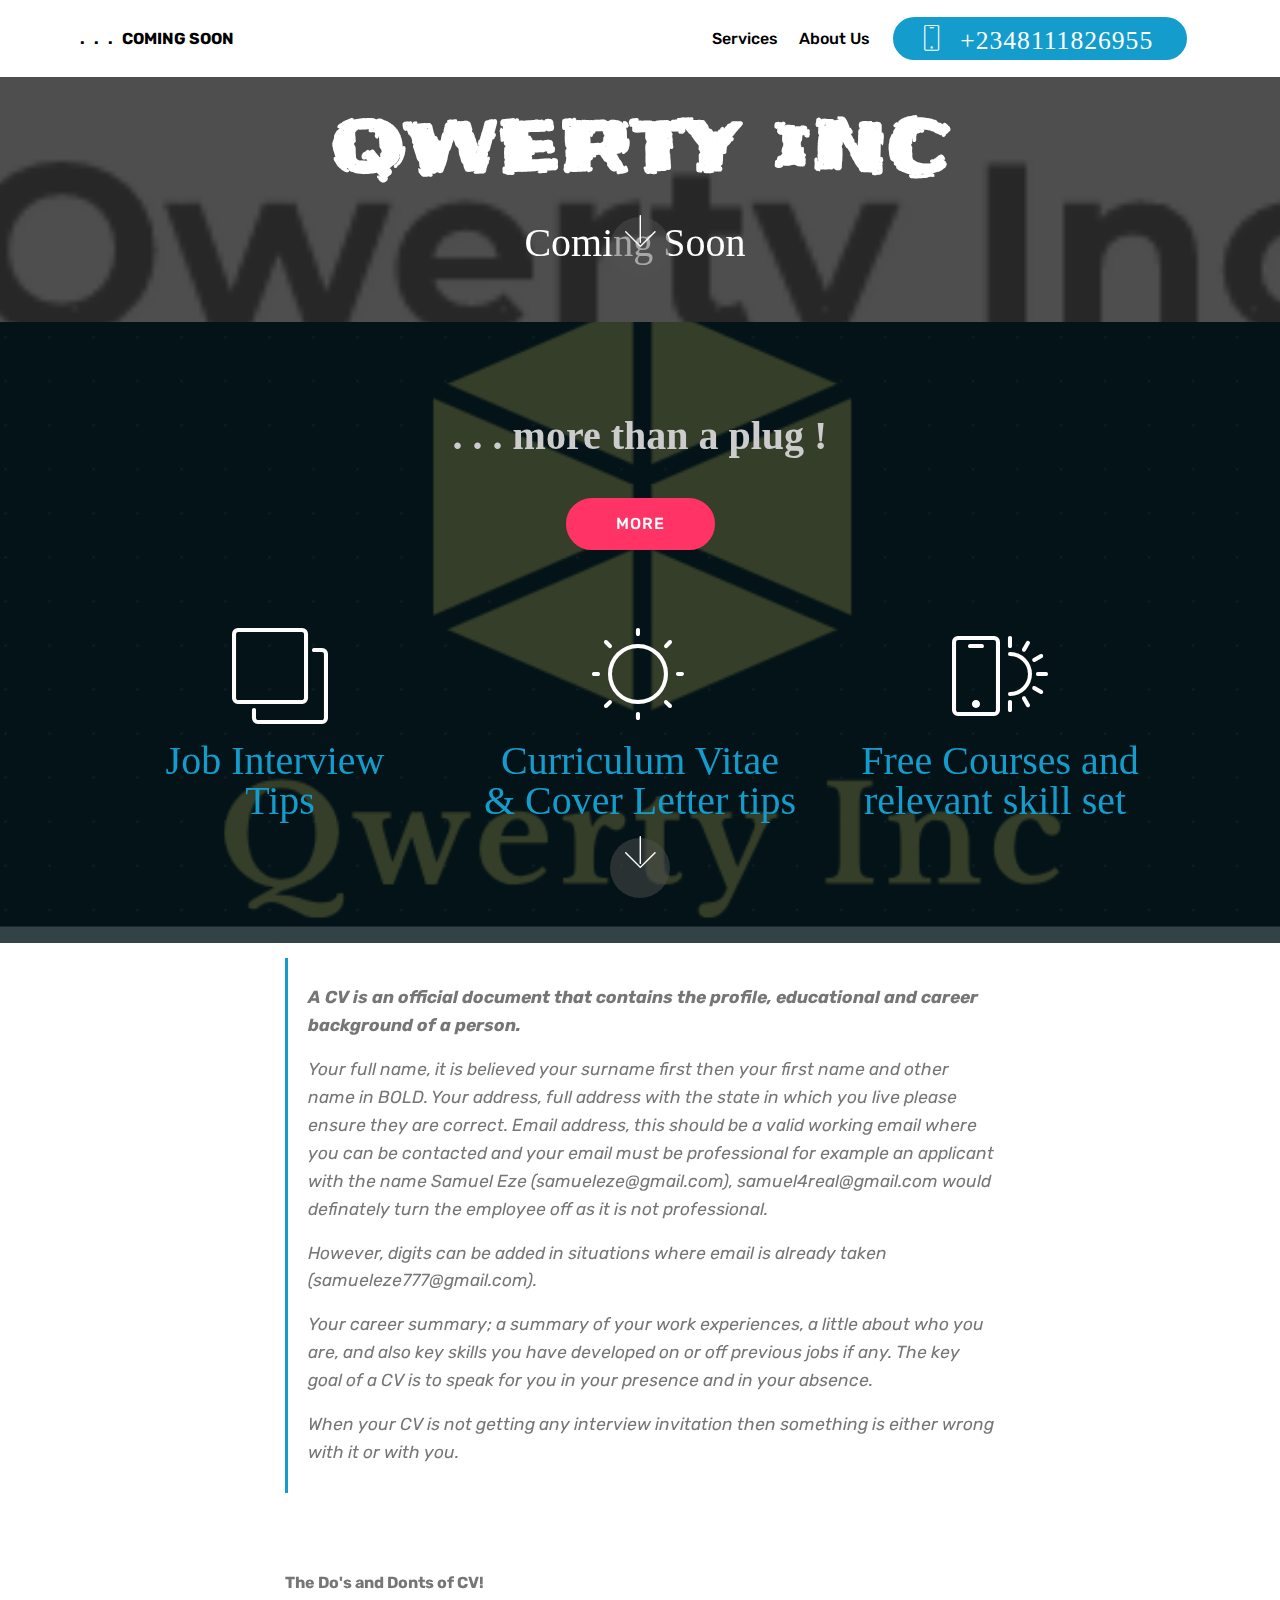
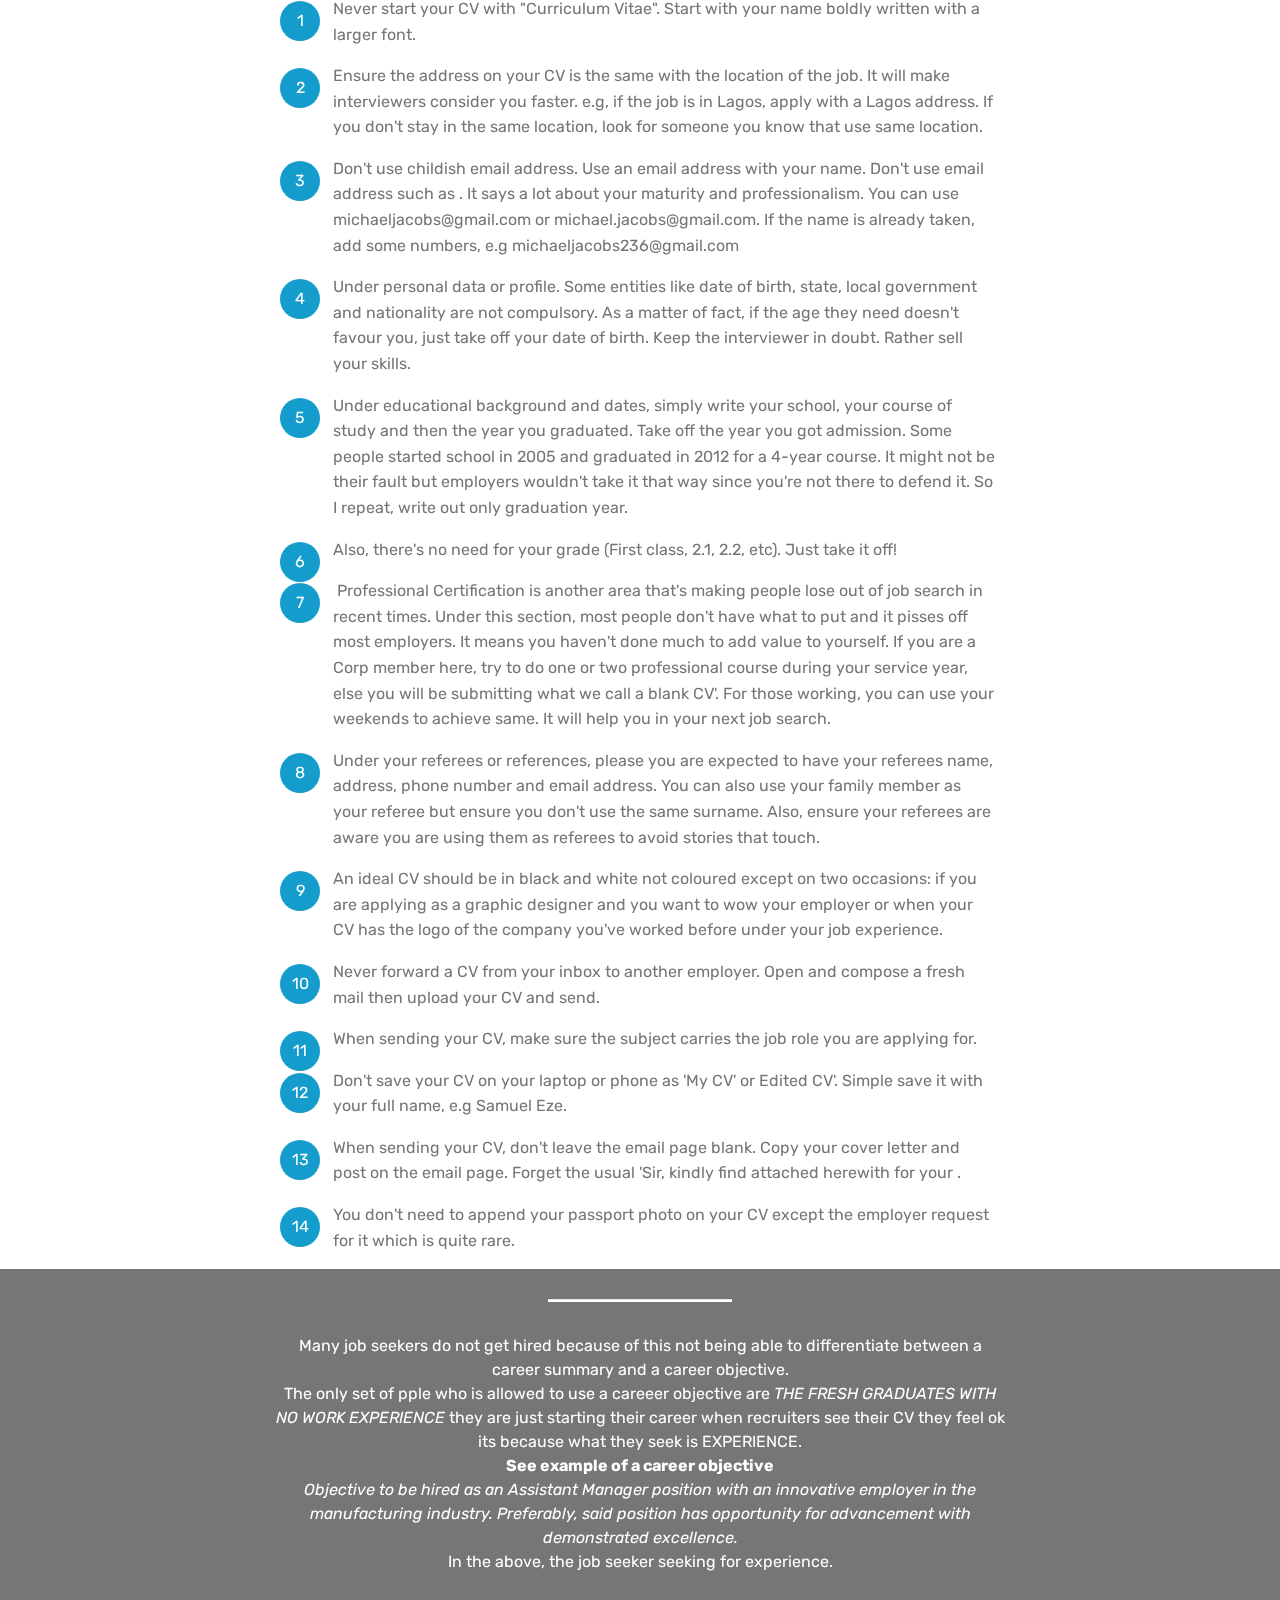
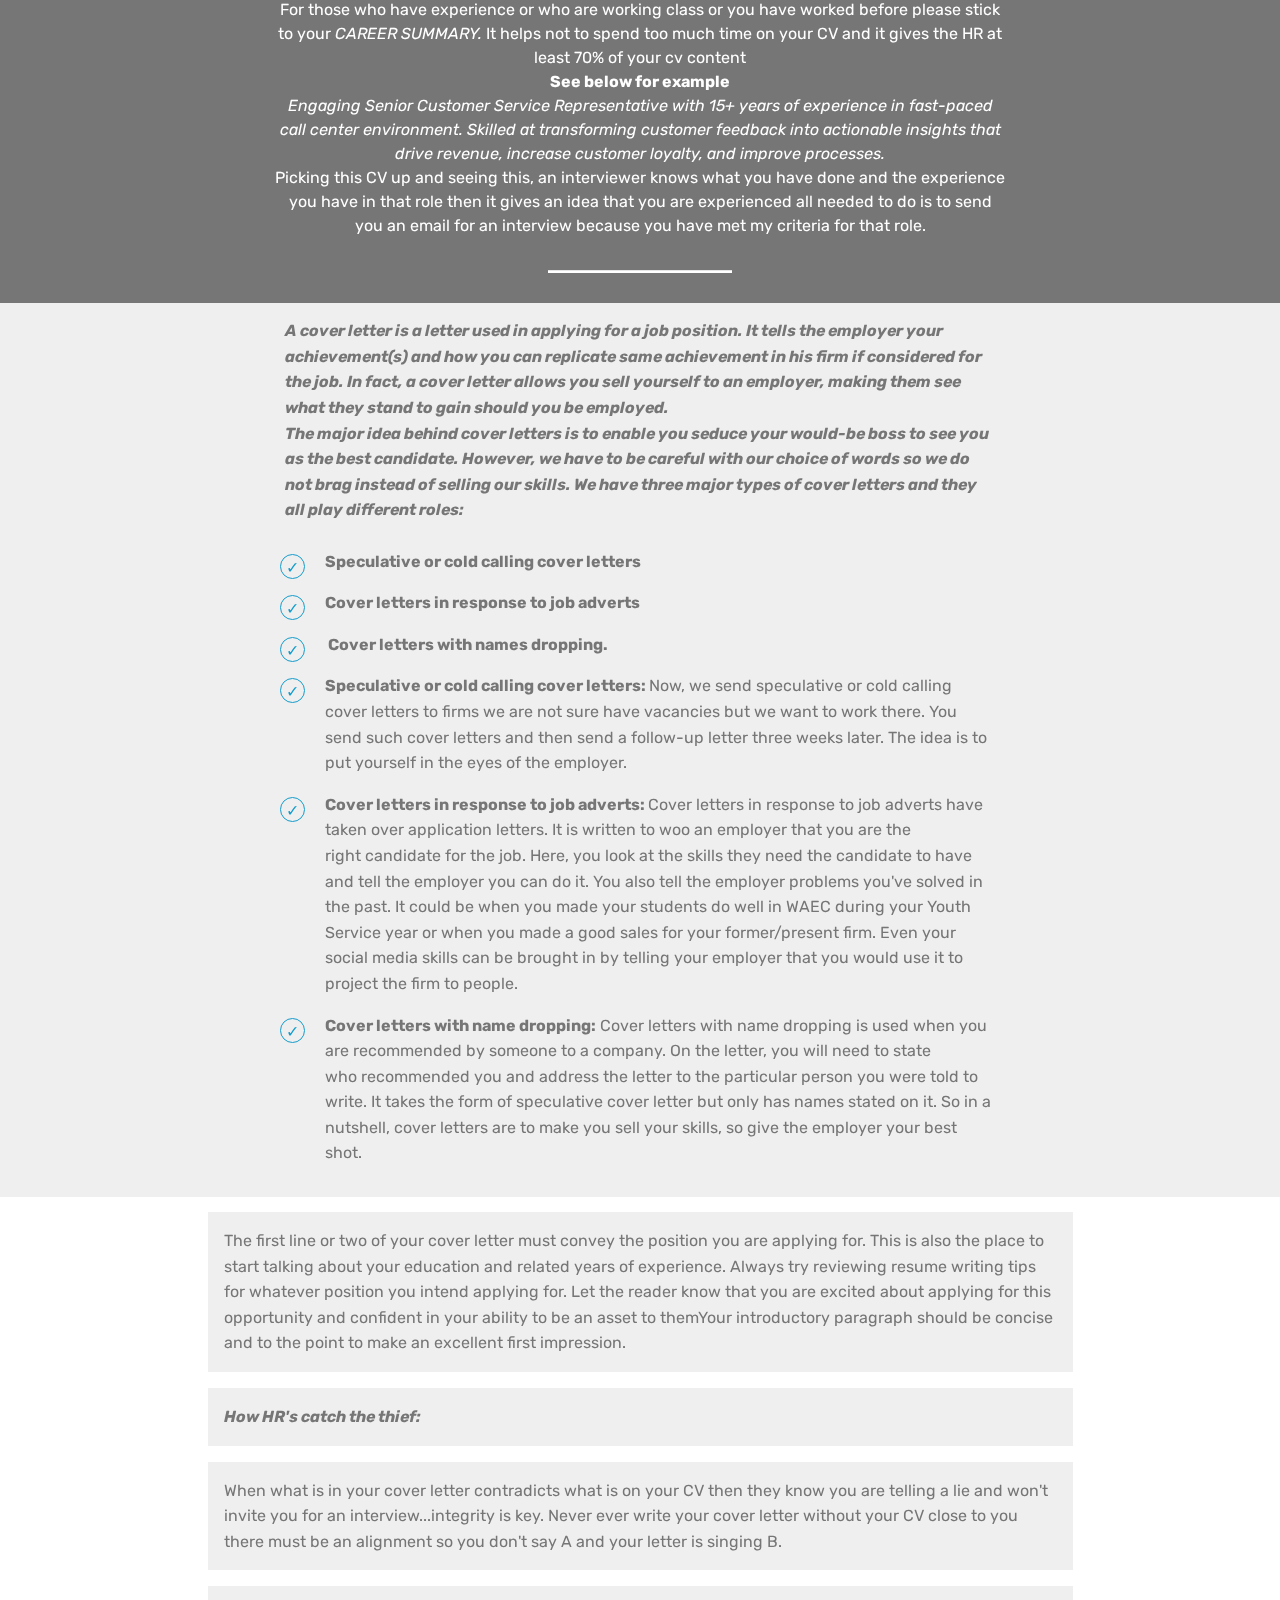
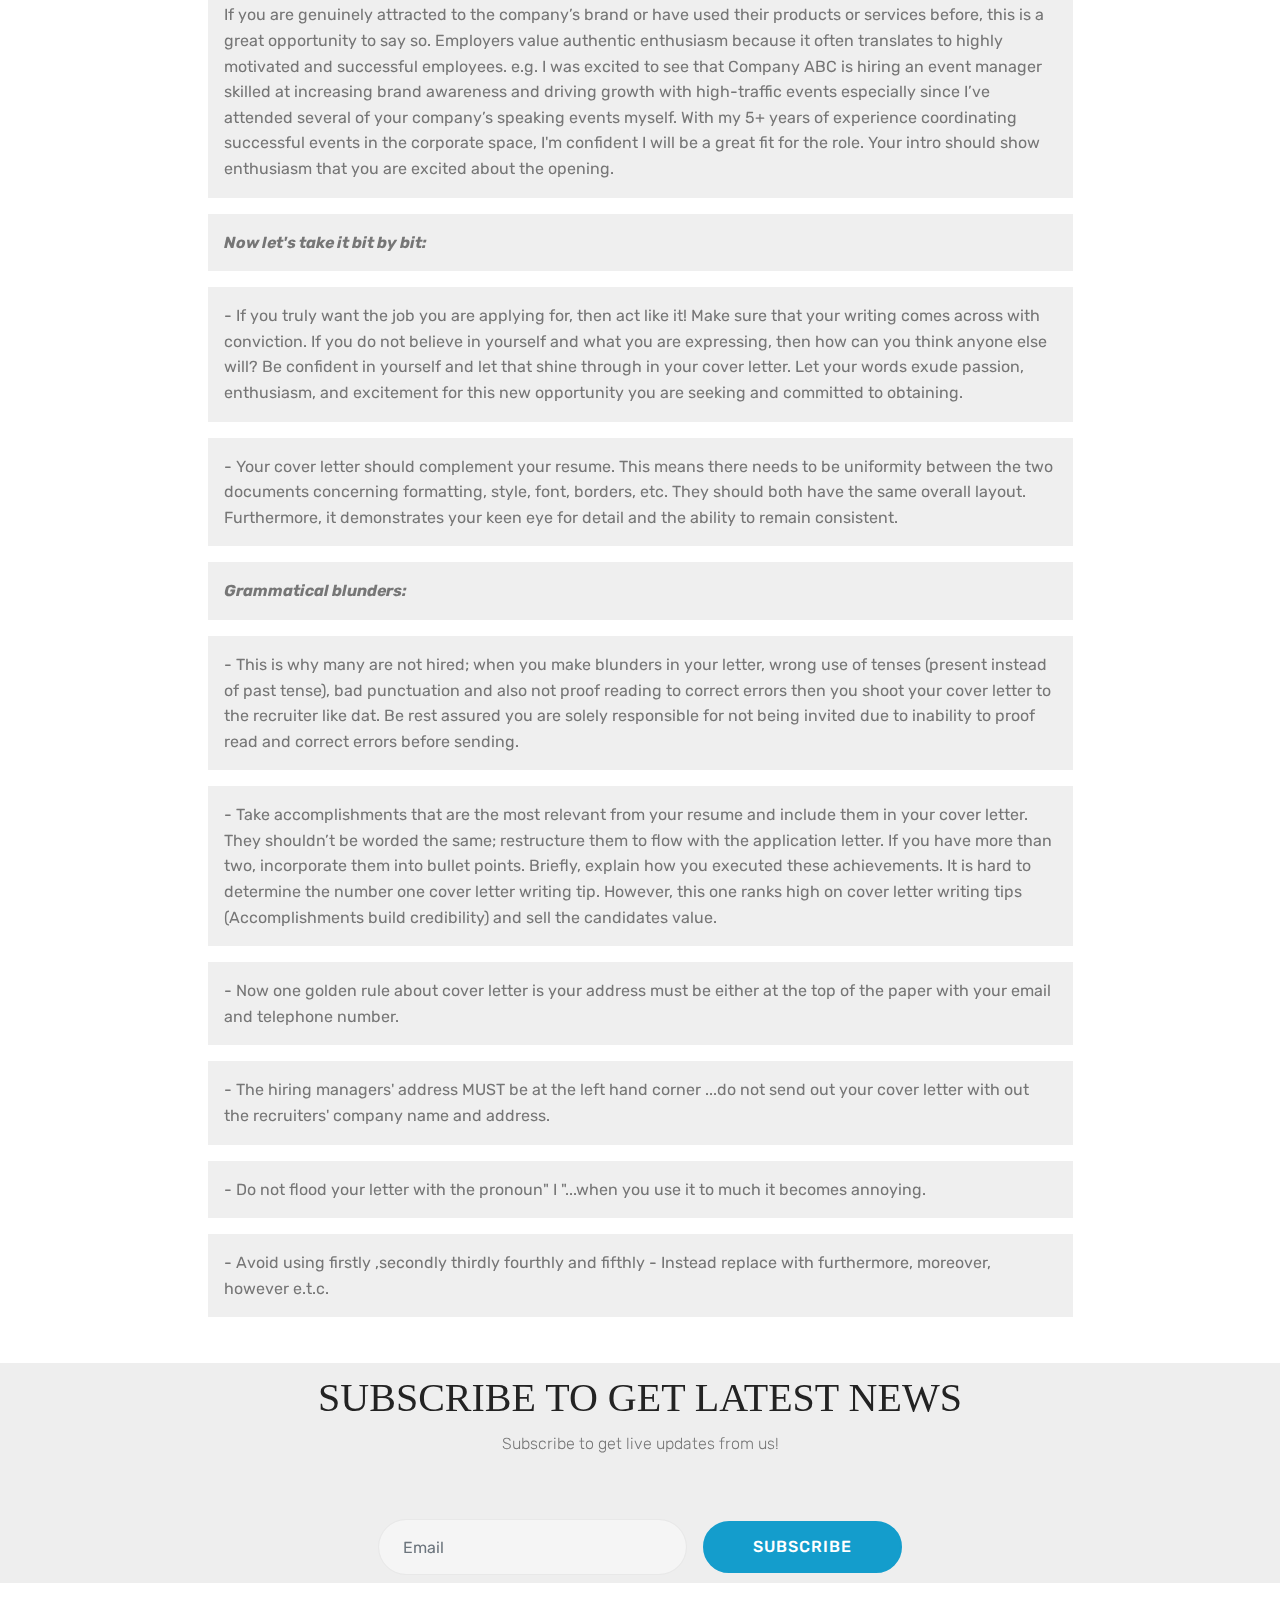
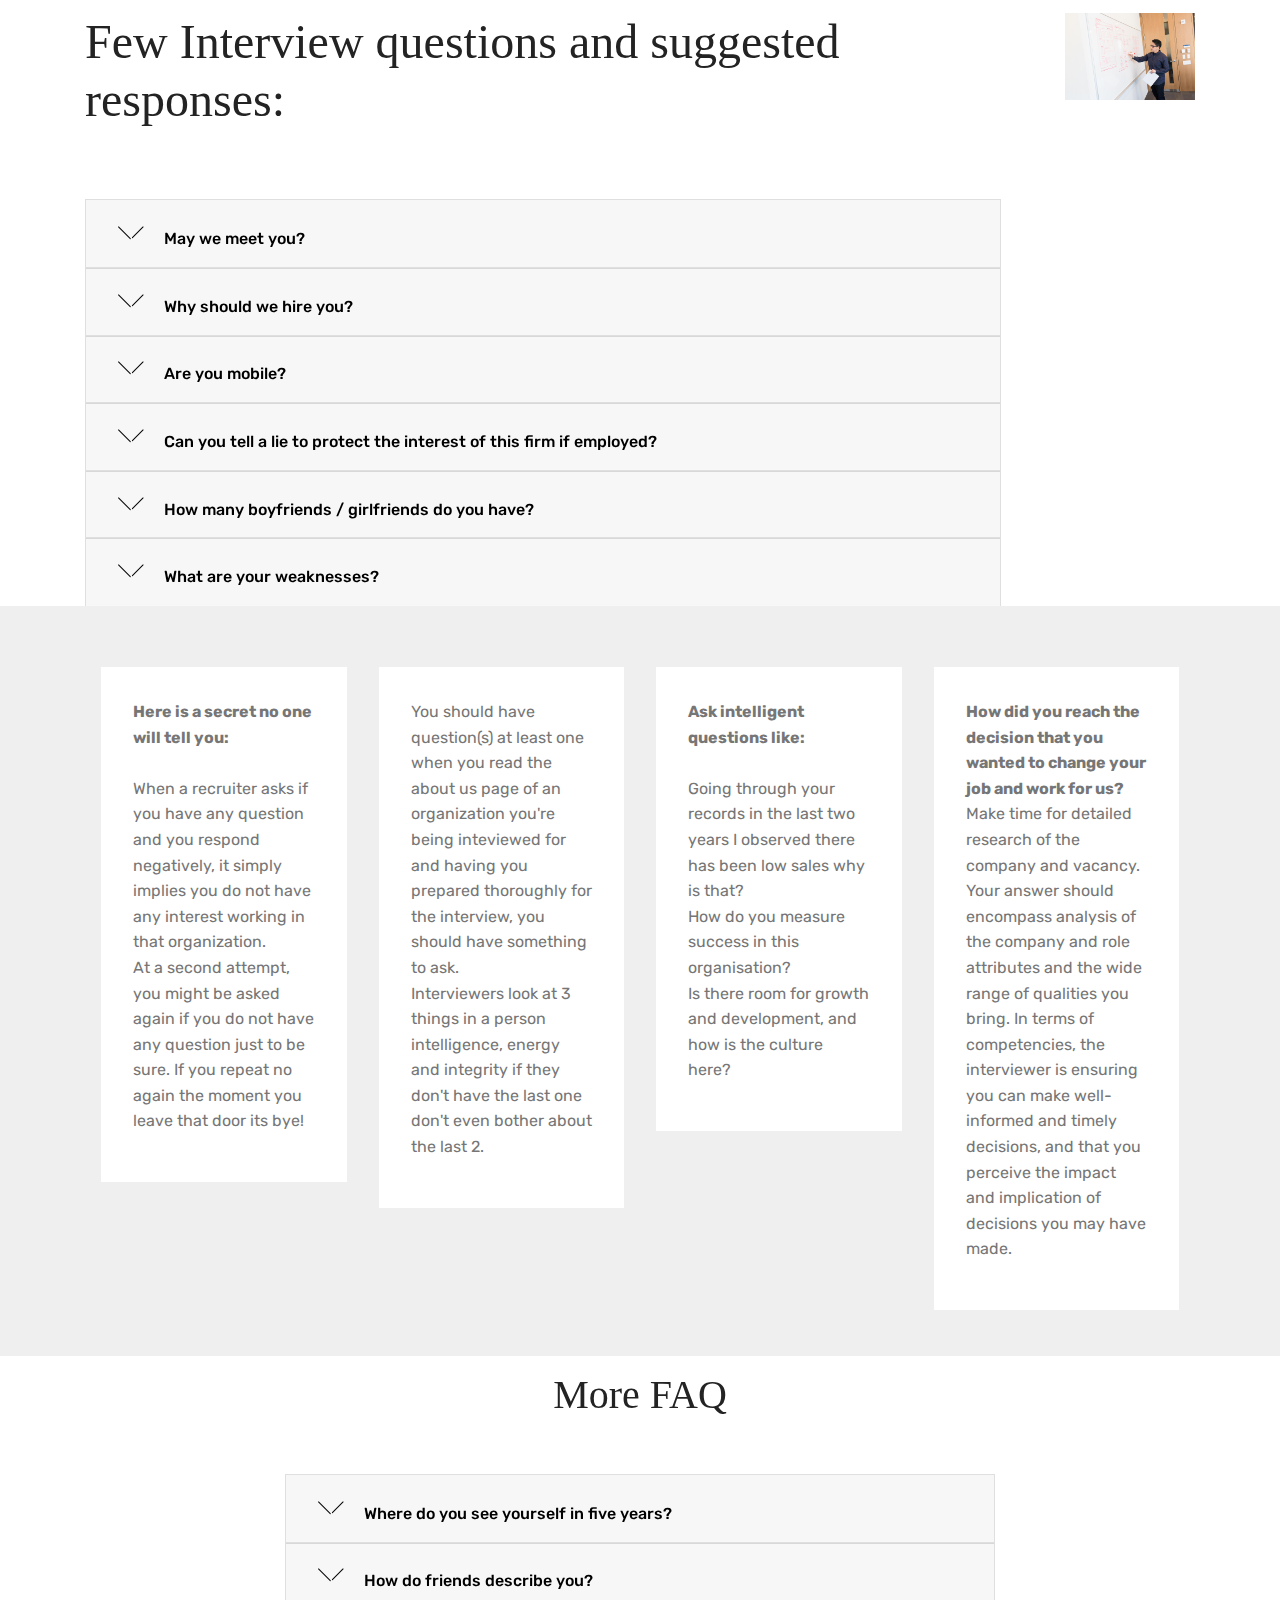
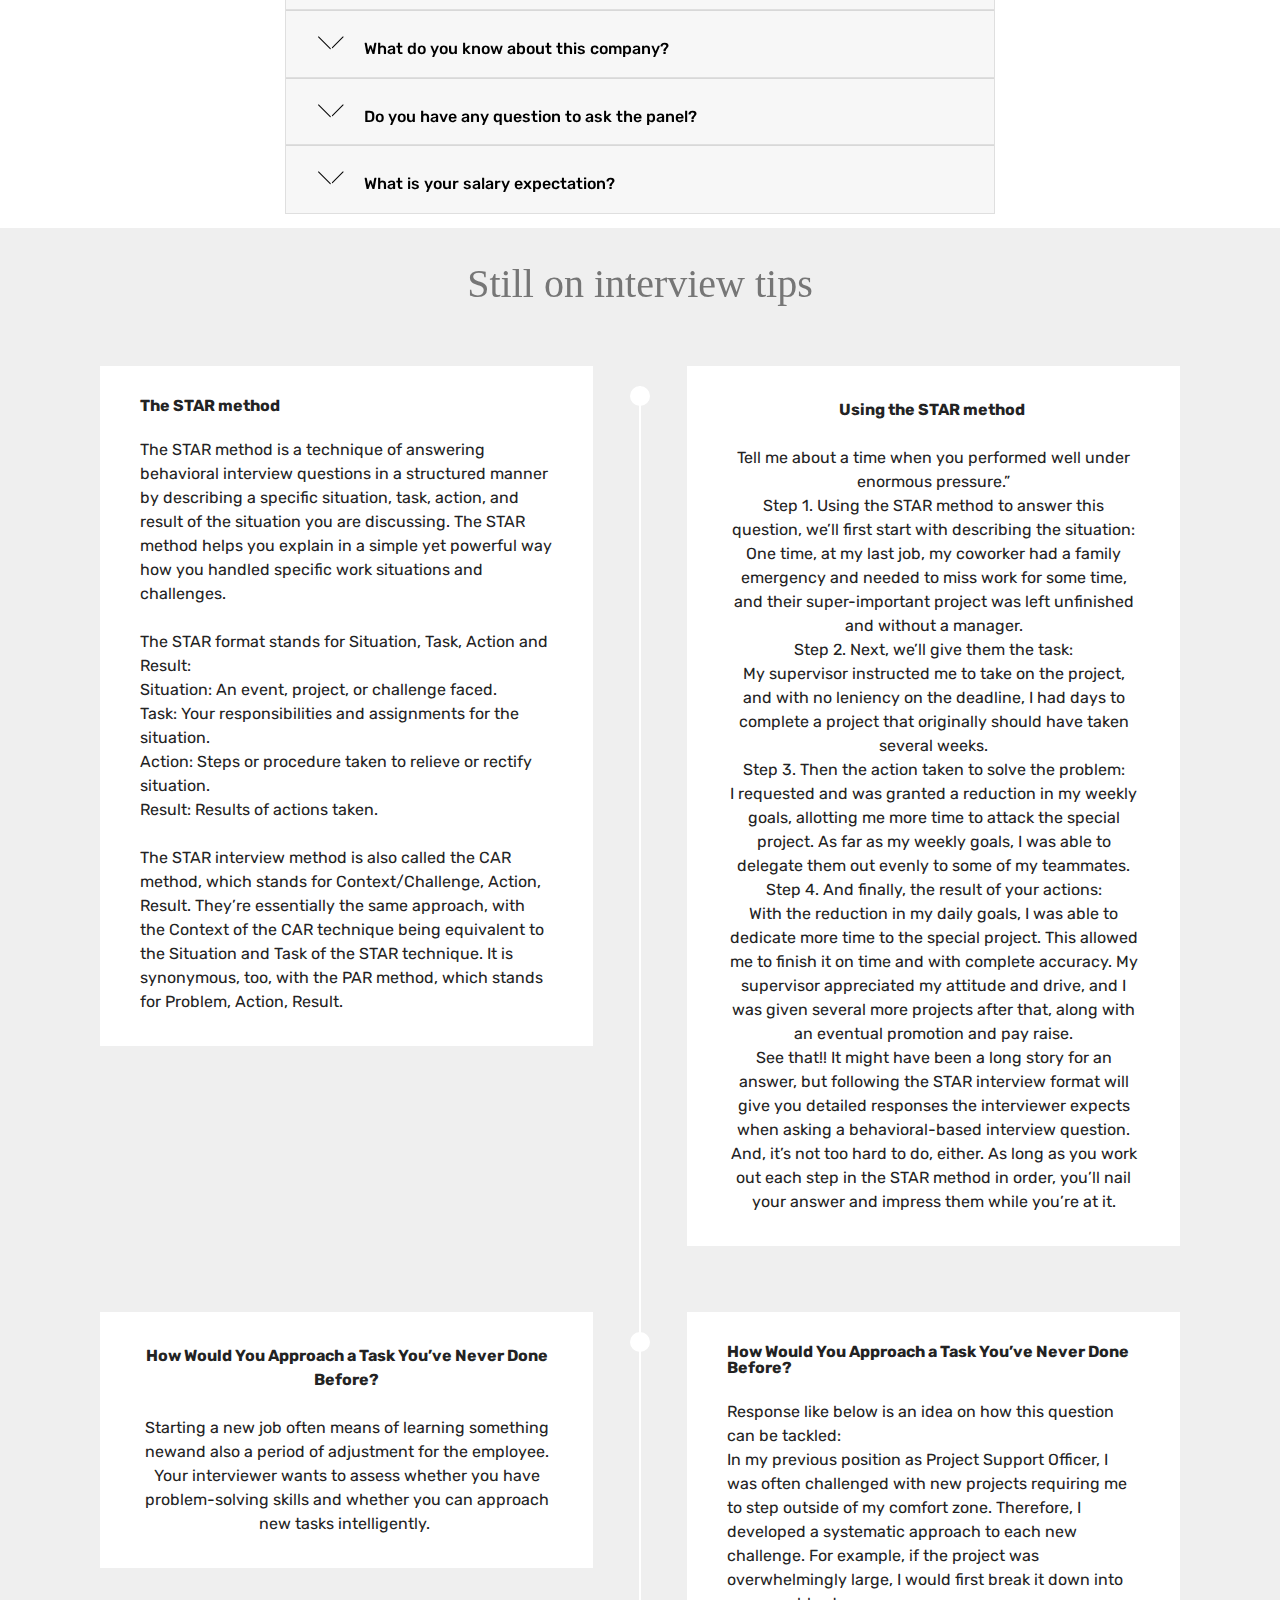
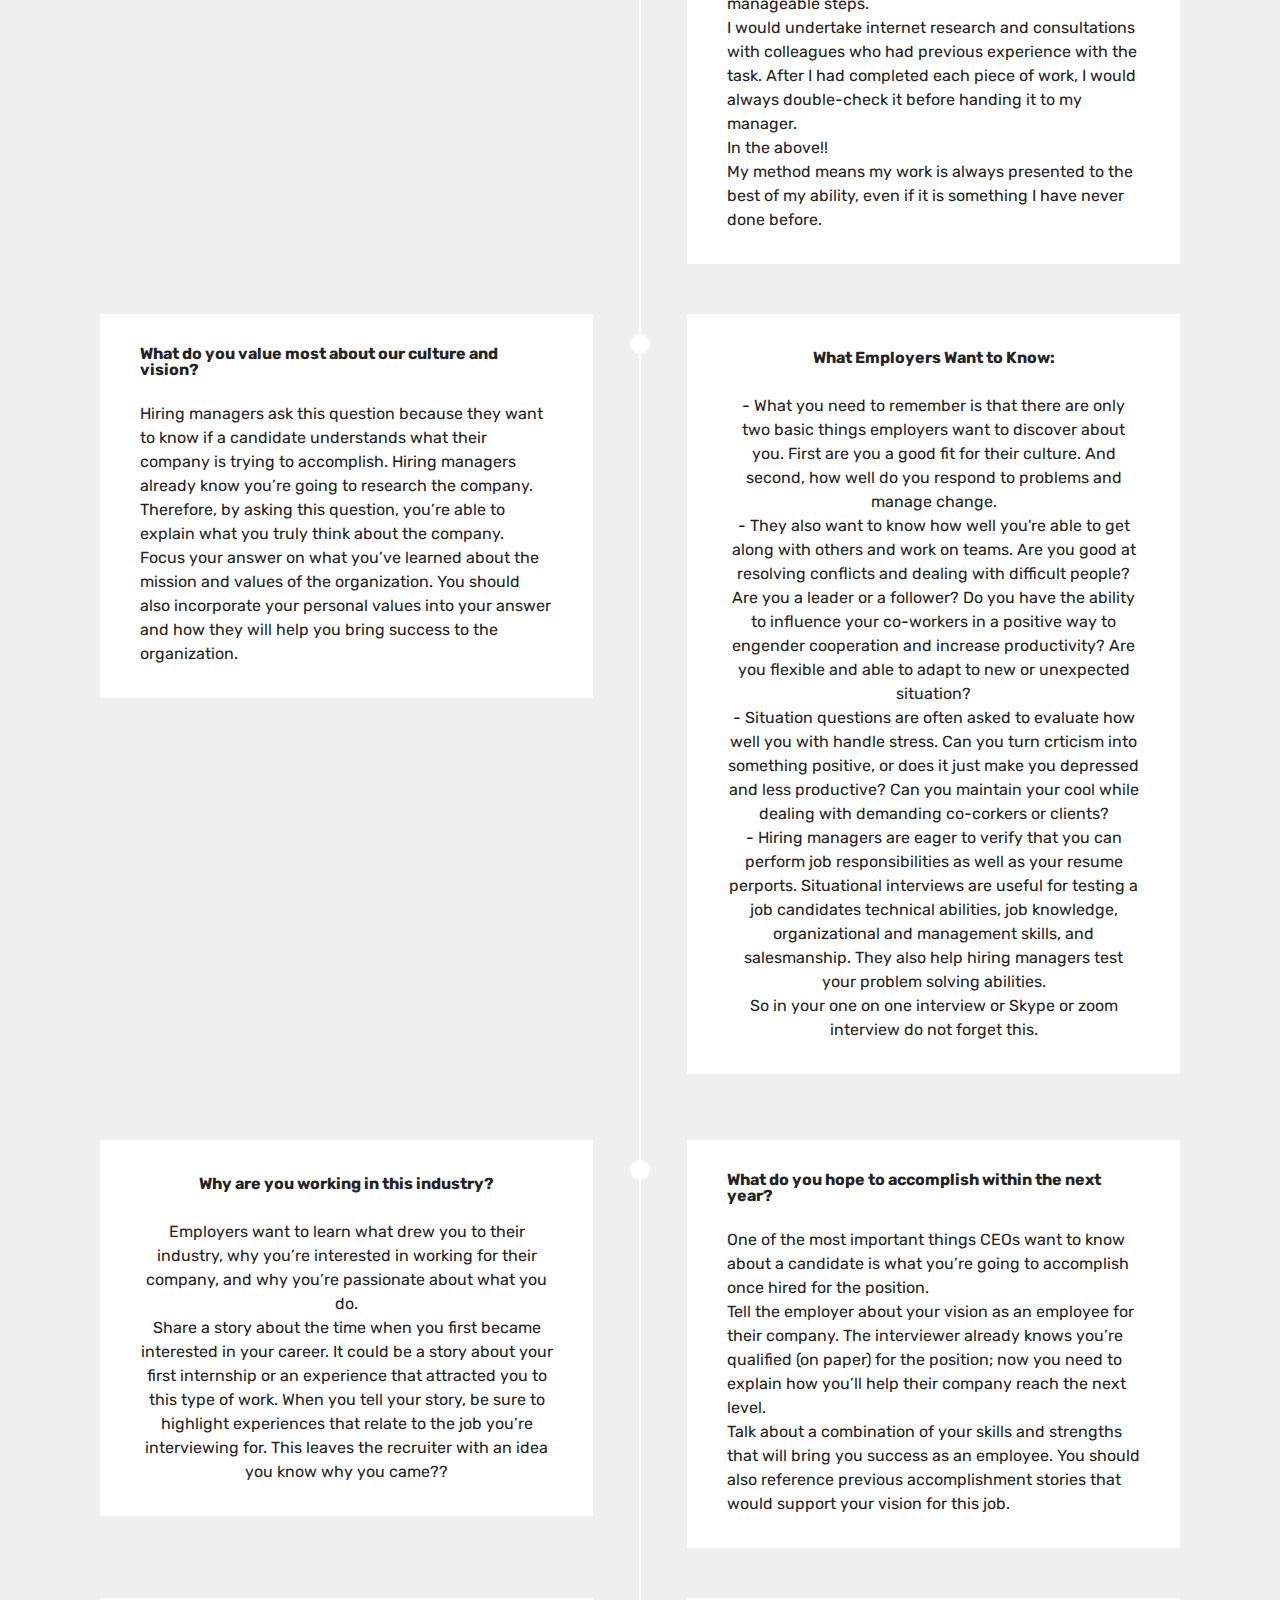
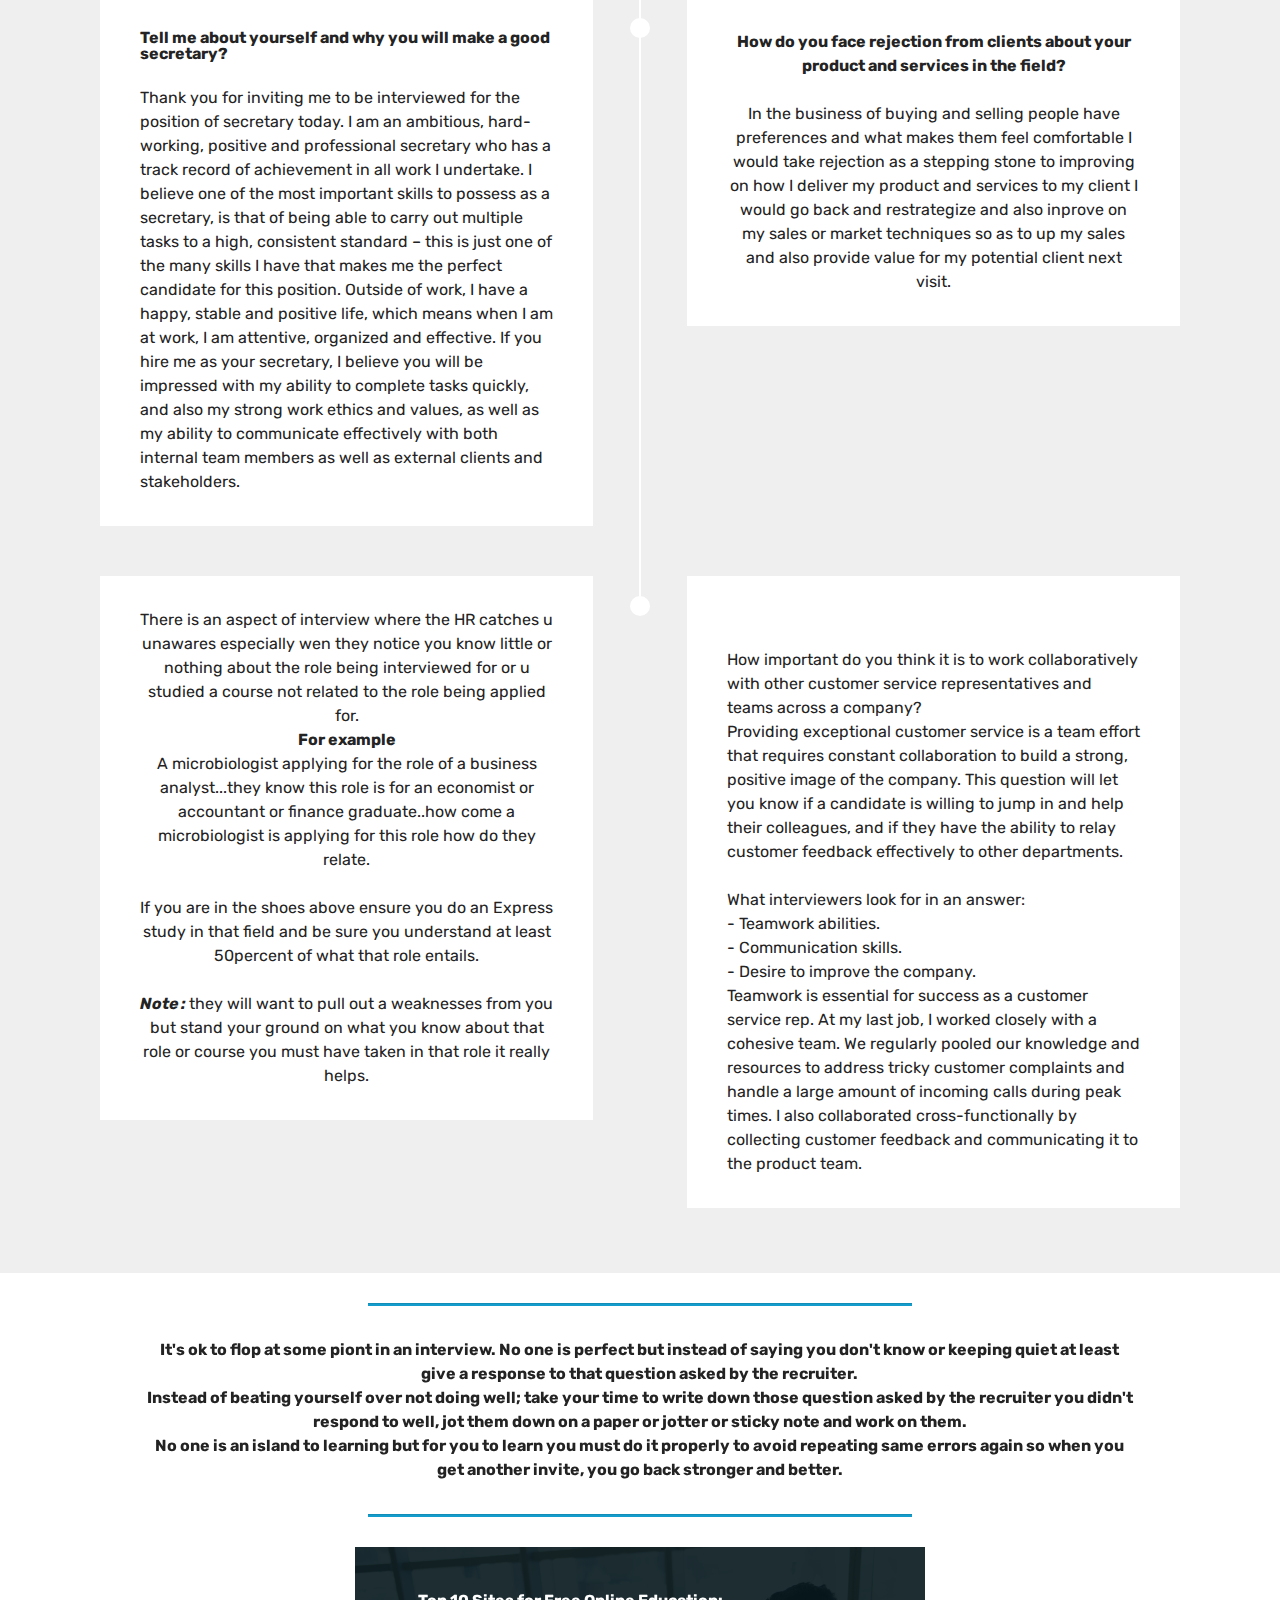
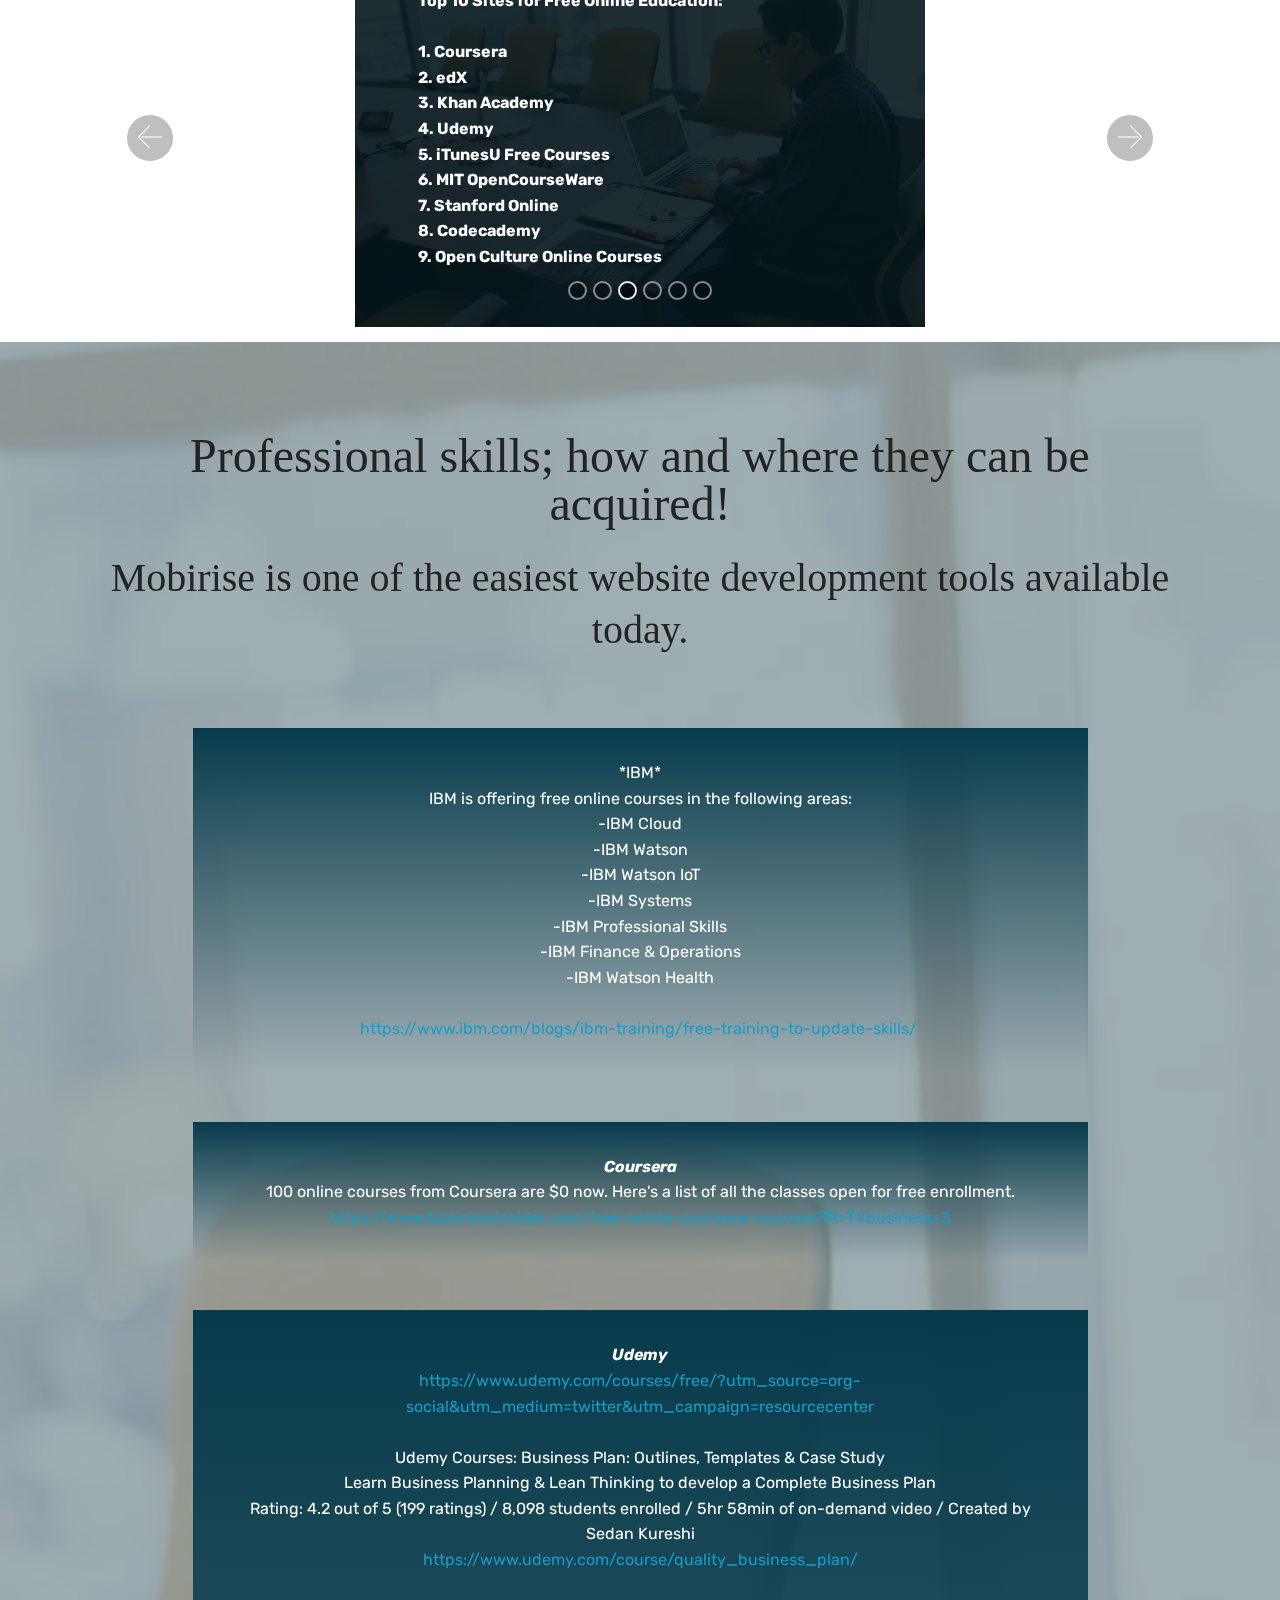
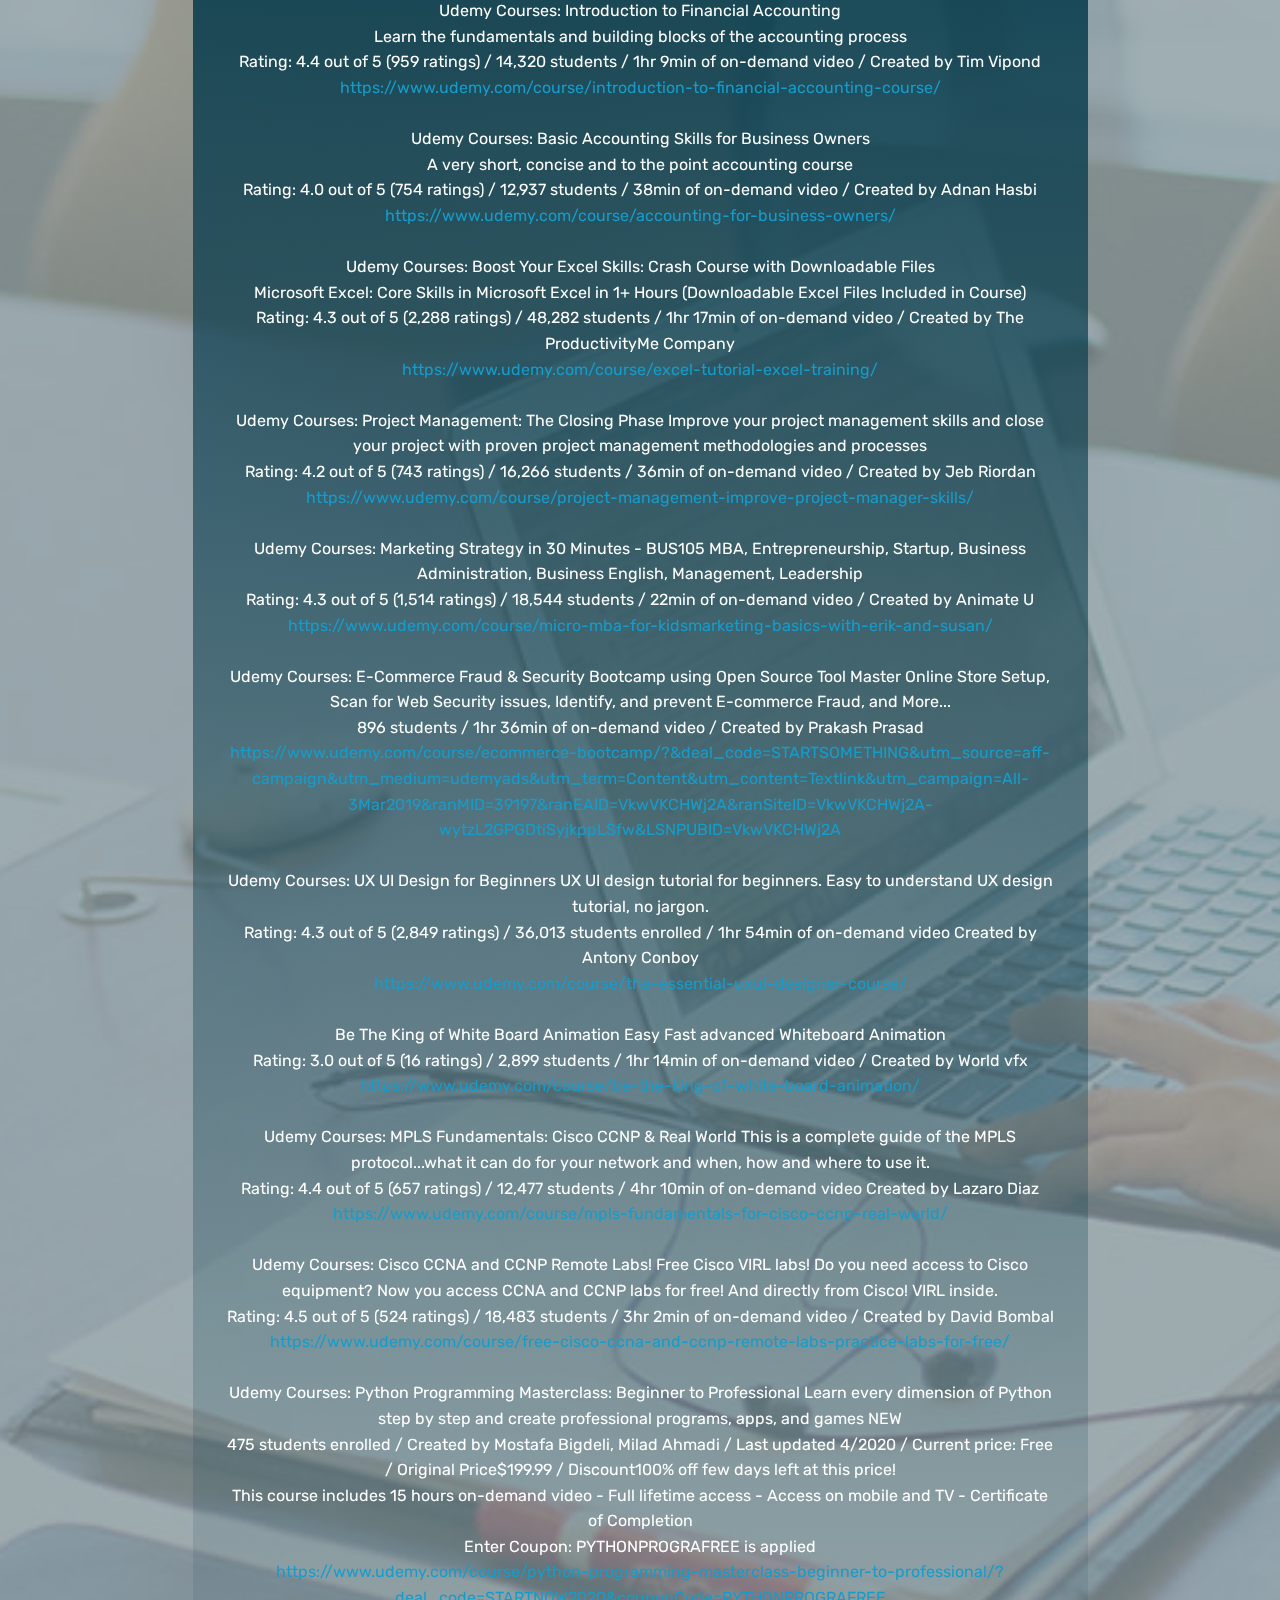
<file: html.html>
<!DOCTYPE html>
<html  >
<head>
  <!-- Site made with Mobirise Website Builder v4.10.15, https://mobirise.com -->
  <meta charset="UTF-8">
  <meta http-equiv="X-UA-Compatible" content="IE=edge">
  <meta name="generator" content="Mobirise v4.10.15, mobirise.com">
  <meta name="viewport" content="width=device-width, initial-scale=1, minimum-scale=1">
  <link rel="shortcut icon" href="assets/images/logo2.png" type="image/x-icon">
  <meta name="description" content=". . .  all you need to get that employment">
  
  <title>Curriculum Vitae & Cover Letter</title>
  <link rel="stylesheet" href="assets/web/assets/mobirise-icons/mobirise-icons.css">
  <link rel="stylesheet" href="assets/bootstrap/css/bootstrap.min.css">
  <link rel="stylesheet" href="assets/bootstrap/css/bootstrap-grid.min.css">
  <link rel="stylesheet" href="assets/bootstrap/css/bootstrap-reboot.min.css">
  <link rel="stylesheet" href="assets/socicon/css/styles.css">
  <link rel="stylesheet" href="assets/dropdown/css/style.css">
  <link rel="stylesheet" href="assets/tether/tether.min.css">
  <link rel="stylesheet" href="assets/theme/css/style.css">
  <link rel="preload" as="style" href="assets/mobirise/css/mbr-additional.css"><link rel="stylesheet" href="assets/mobirise/css/mbr-additional.css" type="text/css">
  
  
  
</head>
<body>
  <section class="menu cid-s0zeXoC7ht" once="menu" id="menu2-g">

    

    <nav class="navbar navbar-expand beta-menu navbar-dropdown align-items-center navbar-fixed-top navbar-toggleable-sm">
        <button class="navbar-toggler navbar-toggler-right" type="button" data-toggle="collapse" data-target="#navbarSupportedContent" aria-controls="navbarSupportedContent" aria-expanded="false" aria-label="Toggle navigation">
            <div class="hamburger">
                <span></span>
                <span></span>
                <span></span>
                <span></span>
            </div>
        </button>
        <div class="menu-logo">
            <div class="navbar-brand">
                
                <span class="navbar-caption-wrap"><a class="navbar-caption text-black display-4" href="index.html">. &nbsp; . &nbsp; . &nbsp; COMING SOON&nbsp;</a></span>
            </div>
        </div>
        <div class="collapse navbar-collapse" id="navbarSupportedContent">
            <ul class="navbar-nav nav-dropdown" data-app-modern-menu="true"><li class="nav-item">
                    <a class="nav-link link text-black display-4" href="page1.html#counters6-l" target="_blank">
                        Services
                    </a>
                </li>
                <li class="nav-item">
                    <a class="nav-link link text-black display-4" href="page1.html" target="_blank">About Us
                    </a>
                </li></ul>
            <div class="navbar-buttons mbr-section-btn"><a class="btn btn-sm btn-primary display-4" href="tel:+2348111826955">
                    <span class="btn-icon mbri-mobile mbr-iconfont mbr-iconfont-btn">
                    +2348111826955</span></a></div>
        </div>
    </nav>
</section>

<section class="engine"><a href="https://mobirise.info/z">best website templates</a></section><section class="cid-s0zeXlz5Ft mbr-parallax-background" id="header2-f">

    

    <div class="mbr-overlay" style="opacity: 0.8; background-color: rgb(35, 35, 35);"></div>

    <div class="container align-center">
        <div class="row justify-content-md-center">
            <div class="mbr-white col-md-10">
                <h1 class="mbr-section-title mbr-bold pb-3 mbr-fonts-style display-1">
                    QWERTY iNC</h1>
                
                <p class="mbr-text pb-3 mbr-fonts-style display-5">Coming Soon&nbsp;</p>
                
            </div>
        </div>
    </div>
    <div class="mbr-arrow hidden-sm-down" aria-hidden="true">
        <a href="#next">
            <i class="mbri-down mbr-iconfont"></i>
        </a>
    </div>
</section>

<section class="header12 cid-s0TwVWhSzs mbr-parallax-background" id="header12-1a">

    

    <div class="mbr-overlay" style="opacity: 0.8; background-color: rgb(4, 22, 28);">
    </div>

    <div class="container  ">
            <div class="media-container">
                <div class="col-md-12 align-center">
                    <h1 class="mbr-section-title pb-3 mbr-white mbr-bold mbr-fonts-style display-5">. . . more than a plug !</h1>
                    
                    <div class="mbr-section-btn align-center py-2"><a class="btn btn-md btn-secondary display-4" href="html.html#content2-10">MORE</a></div>

                    <div class="icons-media-container mbr-white">
                        <div class="card col-12 col-md-6 col-lg-4">
                            <div class="icon-block">
                            <a href="html.html#toggle2-12">
                                <span class="mbr-iconfont mbri-layers"></span>
                            </a>
                            </div>
                            <h5 class="mbr-fonts-style display-5"><em><a href="html.html#toggle2-12">
                                Job Interview&nbsp;</a><br><a href="html.html#toggle2-12">Tips</a></em></h5>
                        </div>

                        <div class="card col-12 col-md-6 col-lg-4">
                            <div class="icon-block">
                                <a href="html.html#content2-10">
                                    <span class="mbr-iconfont mbri-sun"></span>
                                </a>
                            </div>
                            <h5 class="mbr-fonts-style display-5"><a href="html.html#content2-10">
                                Curriculum Vitae</a><br><a href="html.html#content2-10">&amp; Cover Letter tips</a></h5>
                        </div>

                        <div class="card col-12 col-md-6 col-lg-4">
                            <div class="icon-block">
                                <a href="html.html#slider2-1k">
                                    <span class="mbr-iconfont mbri-mobirise"></span>
                                </a>
                            </div>
                            <h5 class="mbr-fonts-style display-5"><a href="html.html#slider2-1k">Free Courses and relevant skill set&nbsp;</a></h5>
                        </div>

                        
                    </div>
                </div>
            </div>
    </div>

    <div class="mbr-arrow hidden-sm-down" aria-hidden="true">
        <a href="#next">
            <i class="mbri-down mbr-iconfont"></i>
        </a>
    </div>
</section>

<section class="mbr-section article content1 cid-s0QaYbVvkx" id="content2-10">

     

    <div class="container">
        <div class="media-container-row">
            <div class="mbr-text col-12 col-md-8 mbr-fonts-style display-7">
                <blockquote><p> </p><p><strong>A CV is an official document that contains the profile, educational and career background of a person.
</strong></p><p>Your full name, it is believed your surname first then your first name and other name in BOLD. Y<span style="font-size: 1.09rem;">our address, full address with the state in which you live please ensure they are correct.&nbsp;</span><span style="font-size: 1.09rem;">E</span><span style="font-size: 1.09rem;">mail address, this should be a valid working email where you can be contacted and your email must be professional for example an&nbsp;</span><span style="font-size: 1.09rem;">applicant with the name Samuel Eze (samueleze@gmail.com), samuel4real@gmail.com would definately turn the employee off as it is&nbsp;</span><span style="font-size: 1.09rem;">not professional.</span></p><p>However, digits can be added in situations where email is already taken (samueleze777@gmail.com). 
</p><p>Your career summary; a summary of your work experiences, a little about who you are, and also key skills you have developed on or&nbsp;<span style="font-size: 1.09rem;">off previous jobs if any.&nbsp;</span><span style="font-size: 1.09rem;">The key goal of a CV is to speak for you in your presence and in your absence.</span></p><p>When your CV is not getting any interview invitation then something is either wrong with it or with you.</p></blockquote>
            </div>
        </div>
    </div>
</section>

<section class="mbr-section article content11 cid-s0T5YJllQq" id="content11-18">
     

    <div class="container">
        <div class="media-container-row">
            <div class="mbr-text counter-container col-12 col-md-8 mbr-fonts-style display-7">
                <div><strong><br></strong></div><div><strong>The Do's and Donts of CV!
</strong></div><div><strong>
</strong></div><ol><li>Never start your CV with "Curriculum Vitae". Start with your name boldly written with a larger font.</li>
                    <li>
<span style="font-size: 1rem;">Ensure the address on your CV is the same with the location of the job. It will make interviewers consider you faster. e.g, if the job is in Lagos, apply with a Lagos address. If you don't stay in the same location, look for someone you know that use same location. &nbsp;</span></li><li>
<span style="font-size: 1rem;">Don't use childish email address. Use an email address with your name. Don't use email address such as . It says a lot about your maturity and professionalism. You can use michaeljacobs@gmail.com or michael.jacobs@gmail.com. If the name is already taken, add some numbers, e.g michaeljacobs236@gmail.com&nbsp;</span></li><li>
<span style="font-size: 1rem;">Under personal data or profile. Some entities like date of birth, state, local government and nationality are not compulsory. As a matter of fact, if the age they need doesn't favour you, just take off your date of birth. Keep the interviewer in doubt. Rather sell your skills.&nbsp;</span></li><li>
<span style="font-size: 1rem;">Under educational background and dates, simply write your school, your course of study and then the year you graduated. Take off the year you got admission. Some people started school in 2005 and graduated in 2012 for a 4-year course. It might not be their fault but employers wouldn't take it that way since you're not there to defend it. So I repeat, write out only graduation year.&nbsp;</span></li><li>Also, there's no need for your grade (First class, 2.1, 2.2, etc). Just take it off!</li><li><span style="font-size: 1rem;">&nbsp;Professional Certification is another area that's making people lose out of job search in recent times. Under this section, most people don't have what to put and it pisses off most employers. It means you haven't done much to add value to yourself. If you are a Corp member here, try to do one or two professional course during your service year, else you will be submitting what we call a blank CV'. For those working, you can use your weekends to achieve same. It will help you in your next job search.</span><br></li><li>Under your referees or references, please you are expected to have your referees name, address, phone number and email address. You can also use your family member as your referee but ensure you don't use the same surname. Also, ensure your referees are aware you are using them as referees to avoid stories that touch.
</li><li>
An ideal CV should be in black and white not coloured except on two occasions: if you are applying as a graphic designer and you want to wow your employer or when your CV has the logo of the company you've worked before under your job experience. &nbsp;</li><li>Never forward a CV from your inbox to another employer. Open and compose a fresh mail then upload your CV and send.&nbsp;<br></li><li>When sending your CV, make sure the subject carries the job role you are applying for.&nbsp;<br></li><li>Don't save your CV on your laptop or phone as 'My CV' or Edited CV'. Simple save it with your full name, e.g Samuel Eze.&nbsp;<br></li><li>
When sending your CV, don't leave the email page blank. Copy your cover letter and post on the email page. Forget the usual 'Sir, kindly find attached herewith for your .&nbsp;</li><li>
You don't need to append your passport photo on your CV except the employer request for it which is quite rare.</li>
                </ol>
            </div>
        </div>
    </div>
</section>

<section class="mbr-section article content10 cid-s0XHsUDVik" id="content10-1c">
    
     

    <div class="container">
        <div class="inner-container" style="width: 66%;">
            <hr class="line" style="width: 25%;">
            <div class="section-text align-center mbr-white mbr-fonts-style display-7"><div><span style="font-size: 1rem;">Many job seekers do not get hired because of this not being able to differentiate between a career summary and a career objective.</span></div><div><span style="font-size: 1rem;">The only set of pple who is allowed to use a careeer objective are <em>THE FRESH GRADUATES WITH NO WORK EXPERIENCE</em> they are just starting their career when recruiters see their CV they feel ok its because what they seek is EXPERIENCE.</span><br></div><div>
</div><div>
</div><div>
</div><div><strong>See example of a career objective 
</strong></div><div>
</div><div><em>Objective to be hired as an Assistant Manager position with an innovative employer in the manufacturing industry. Preferably, said position has opportunity for advancement with demonstrated excellence.
</em></div><div>
</div><div>In the above, the job seeker seeking for experience.</div><div><br></div><div>
</div><div>For those who have experience or who are working class or you have worked before please stick to your <em>CAREER SUMMARY.</em>&nbsp;It helps not to spend too much time on your CV and it gives the HR at least 70% of your cv content 
</div><div>
</div><div><strong>See below for example 
</strong></div><div>
</div><div><em>Engaging Senior Customer Service Representative with 15+ years of experience in fast-paced call center environment. Skilled at transforming customer feedback into actionable insights that drive revenue, increase customer loyalty, and improve processes.
</em></div><div>
</div><div>Picking this CV up and seeing this, an interviewer knows what you have done and the experience you have in that role then it gives an idea that you are experienced all needed to do is to send you an email for an interview because you have met my criteria for that role.</div></div>
            <hr class="line" style="width: 25%;">
        </div>
    </div>
</section>

<section class="mbr-section article content12 cid-s0SVNCL6j3" id="content12-16">
     

    <div class="container">
        <div class="media-container-row">
            <div class="mbr-text counter-container col-12 col-md-8 mbr-fonts-style display-7">
                <div><em><strong>A cover letter is a letter used in applying for a job position. It tells the employer your achievement(s) and how you can replicate same achievement in his firm if considered for the job. In fact, a cover letter allows you sell yourself to an employer, making them see what they stand to gain should you be employed. </strong></em></div><div><em><strong>The major idea behind cover letters is to enable you seduce your would-be boss to see you as the 

</strong></em><em><strong>best candidate. However, we have to be careful with our choice of words so we do not brag instead of selling our skills. We have three major&nbsp;</strong></em><em><strong>types of cover letters and they all play different roles:&nbsp;</strong></em></div><div><br></div><ul>
                    <li><strong>Speculative or cold calling cover letters
</strong></li><li><strong>Cover letters in response to job adverts&nbsp;</strong></li><li><strong>&nbsp;Cover letters with names dropping.&nbsp;</strong><br></li><li><strong>Speculative or cold calling cover letters: </strong>Now, we send speculative or cold calling cover letters to firms we are not sure have vacancies but we want to work there. You send such 

<span style="font-size: 1rem;">cover letters and then send a follow-up letter three weeks later. The idea is to put yourself in the eyes of the employer. &nbsp;</span></li><li><strong>Cover letters in response to job adverts: </strong><span style="font-size: 1rem;">Cover letters in response to job adverts have taken over application letters. It is written to woo an employer that you are the right&nbsp;</span><span style="font-size: 1rem;">candidate for the job. Here, you look at the skills they need the candidate to have and tell the employer you can do it. You also tell the e</span><span style="font-size: 1rem;">mployer problems you've solved in the past. It could be when you made your students do well in WAEC during your Youth Service year or when </span><span style="font-size: 1rem;">you made a good sales for your former/present firm. Even your social media skills can be brought in by telling your employer that you would&nbsp;</span><span style="font-size: 1rem;">use it to project the firm to people.&nbsp;</span></li><li><strong>
</strong><strong>Cover letters with name dropping:</strong><span style="font-size: 1rem;"> Cover letters with name dropping is used when you are recommended by someone to a company. On the letter, you will need to state who&nbsp;</span><span style="font-size: 1rem;">recommended you and address the letter to the particular person you were told to write. It takes the form of speculative cover letter but&nbsp;</span><span style="font-size: 1rem;">only has names stated on it. So in a nutshell, cover letters are to make you sell your skills, so give the employer your best shot.</span></li>
                </ul>
            </div>
        </div>
    </div>
</section>

<section class="mbr-section article content14 cid-s0SZVF7io5" id="content14-17">
      
     

    <div class="container">
        <div class="media-container-row">
            <div class="row col-12 col-md-10">
                <div class="col-12 mbr-text mbr-fonts-style col-md-12 display-7">
                     <p class="p-3">The first line or two of your cover letter must convey the position you are applying for. This is also the place to start talking about y<span style="font-size: 1rem;">our education and related years of experience. Always try reviewing resume writing tips for whatever position you intend applying for.&nbsp;</span><span style="font-size: 1rem;">Let the reader know that you are excited about applying for this opportunity and confident in your ability to be an asset to them</span><span style="font-size: 1rem;">Your&nbsp;introductory paragraph&nbsp;should be concise and to the point to make an excellent first impression.</span></p><p class="p-3"><span style="font-size: 1rem;"><strong><em>How HR's catch the thief:</em></strong></span></p><p class="p-3"><span style="font-size: 1rem;"> When what is in your cover letter contradicts what is on your CV then they know you are telling a lie and won't invite you for an interview...integrity is key. Never ever write your cover letter without your CV close to you there must be an alignment so you don't say A and your letter is singing B.</span></p><p class="p-3"><span style="font-size: 1rem;">If you are genuinely attracted to the company’s brand or have used their products or services before, this is a great opportunity to say so.&nbsp;</span><span style="font-size: 1rem;">Employers value authentic enthusiasm because it often translates to highly motivated and successful employees. e.g. I was excited to see&nbsp;</span><span style="font-size: 1rem;">that Company ABC is hiring an event manager skilled at increasing brand awareness and driving growth with high-traffic events especially&nbsp;</span><span style="font-size: 1rem;">since I’ve attended several of your company’s speaking events myself. With my 5+ years of experience coordinating successful events in the&nbsp;</span><span style="font-size: 1rem;">corporate space, I'm confident I will be a great fit for the role.&nbsp;</span><span style="font-size: 1rem;">Your intro should show enthusiasm that you are excited about the opening.</span></p><p class="p-3"><span style="font-size: 1rem;"><strong><em>Now let's take it bit by bit:</em></strong></span></p><p class="p-3"><span style="font-size: 1rem;">- If you truly want the job you are applying for, then act like it! Make sure that your writing comes across with conviction. If you do not&nbsp;</span><span style="font-size: 1rem;">believe in yourself and what you are expressing, then how can you think anyone else will? Be confident in yourself and let that shine&nbsp;</span><span style="font-size: 1rem;">through in your cover letter. Let your words exude passion, enthusiasm, and excitement for this new opportunity you are seeking and&nbsp;</span><span style="font-size: 1rem;">committed to obtaining.</span></p><p class="p-3"><span style="font-size: 1rem;">- Your cover letter should complement your resume. This means there needs to be uniformity between the two documents concerning&nbsp;formatting,&nbsp;</span><span style="font-size: 1rem;">style, font, borders, etc. They should both have the same overall layout. Furthermore, it demonstrates your keen eye for detail and the&nbsp;</span><span style="font-size: 1rem;">ability to remain consistent.</span></p><p class="p-3"><strong><em>Grammatical blunders:</em></strong></p><p class="p-3">- This is why many are not hired; when you make blunders in your letter, wrong use of tenses (present instead of past tense), bad&nbsp;<span style="font-size: 1rem;">punctuation and also not proof reading to correct errors then you shoot your cover letter to the recruiter like dat. Be rest assured you are&nbsp;</span><span style="font-size: 1rem;">solely responsible for not being invited due to inability to proof read and correct errors before sending.</span></p><p class="p-3">- Take accomplishments that are the most relevant from your resume and include them in your cover letter. They shouldn’t be worded the same;&nbsp;<span style="font-size: 1rem;">restructure them to flow with the application letter. If you have more than two, incorporate them into bullet points.&nbsp;</span><span style="font-size: 1rem;">Briefly, explain how you executed these achievements. It is hard to determine the number one cover letter writing tip. However, this&nbsp;</span><span style="font-size: 1rem;">one ranks high on cover letter writing tips (Accomplishments build credibility) and sell the candidates value.</span></p><p class="p-3">- Now one golden rule about cover letter is your address must be either at the top of the paper with your email and telephone number.</p><p class="p-3">- The hiring managers' address MUST be at the left hand corner ...do not send out your cover letter with out the recruiters' company name&nbsp;<span style="font-size: 1rem;">and address.</span></p><p class="p-3">- Do not flood your letter with the pronoun" I "...when you use it to much it becomes annoying.</p><p class="p-3">- Avoid using firstly ,secondly thirdly fourthly and fifthly - Instead replace with furthermore, moreover, however e.t.c.</p>
                </div>
                
                
            </div>
        </div>
    </div>
</section>

<section class="mbr-section form3 cid-s0zeXr0ps6 mbr-parallax-background" id="form3-h">

    

    

    <div class="container">
        <div class="row justify-content-center">
            <div class="title col-12 col-lg-8">
                <h2 class="align-center pb-2 mbr-fonts-style display-5">
                    SUBSCRIBE TO GET LATEST NEWS</h2>
                <h3 class="mbr-section-subtitle align-center pb-5 mbr-light mbr-fonts-style display-7">
                    Subscribe to get live updates from us!</h3>
            </div>
        </div>

        <div class="row py-2 justify-content-center">
            <div class="col-12 col-lg-6  col-md-8 " data-form-type="formoid">
                <div data-form-alert="" hidden="">Thanks for filling out the form!</div>
                <form class="mbr-form" action="https://mobirise.com/" method="post" data-form-title="Mobirise Form"><input type="hidden" name="email" data-form-email="true" value="XAc6VvfjoKx5+fCURoaGWfLJT9bOccaA2dSz1lh9ymMAxcuaqXNvaazyNmpGRGFXxmpAsQkp7hbsZ3FtQJ9XOKhyUqHpSej7aZfR4pVaoTPWXuZa5cNrRyD480oDlWrZ">
                    <div class="mbr-subscribe input-group">
                        <input class="form-control" type="email" name="email" placeholder="Email" data-form-field="Email" required="" id="email-form3-h">
                        <span class="input-group-btn"><button href="" type="submit" class="btn btn-primary display-4">SUBSCRIBE</button></span>
                    </div>
                </form>
            </div>
        </div>
    </div>
</section>

<section class="toggle2 cid-s0QffNwajr" id="toggle2-12">
    
        

    
        <div class="container">
            <div class="media-container-row">
                    <div class="toggle-content">
                        <h2 class="mbr-section-title pb-3 align-left mbr-fonts-style display-2">
                            Few Interview questions and suggested responses:</h2>
                        
                        <div id="bootstrap-toggle" class="toggle-panel accordionStyles tab-content pt-5 mt-2">
                            <div class="card">
                                <div class="card-header" role="tab" id="headingOne">
                                    <a role="button" class="collapsed panel-title text-black" data-toggle="collapse" data-core="" href="#collapse1_10" aria-expanded="false" aria-controls="collapse1">
                                        <h4 class="mbr-fonts-style display-7">
                                            <span class="sign mbr-iconfont mbri-arrow-down inactive"></span>&nbsp;May we meet you?</h4>
                                    </a>
                                </div>
                                <div id="collapse1_10" class="panel-collapse noScroll collapse" role="tabpanel" aria-labelledby="headingOne">
                                    <div class="panel-body p-4">
                                        <p class="mbr-fonts-style panel-text display-7">MAY WE MEET YOU?<br><br>You are not expected to tell them your life history of how you are the last born and related to your village head. All they want to know are your name, educational background and career background. e.g My name is Samuel Eze, a graduate of Mechanical Engineer from University of Lagos and also a career engineer.</p>
                                    </div>
                                </div>
                            </div>
                            <div class="card">
                                <div class="card-header" role="tab" id="headingTwo">
                                    <a role="button" class="collapsed panel-title text-black" data-toggle="collapse" data-core="" href="#collapse2_10" aria-expanded="false" aria-controls="collapse2">
                                        <h4 class="mbr-fonts-style display-7">
                                            <span class="sign mbr-iconfont mbri-arrow-down inactive"></span>&nbsp;Why should we hire you? &nbsp; &nbsp; &nbsp; &nbsp; &nbsp; &nbsp; &nbsp; &nbsp; &nbsp; &nbsp; &nbsp; &nbsp; &nbsp; &nbsp; &nbsp; &nbsp; &nbsp; &nbsp; &nbsp; &nbsp;</h4>
                                    </a>
                                </div>
                                <div id="collapse2_10" class="panel-collapse noScroll collapse" role="tabpanel" aria-labelledby="headingTwo">
                                    <div class="panel-body p-4">
                                        <p class="mbr-fonts-style panel-text display-7">WHY SHOULD WE HIRE YOU?
<br>
<br>This gives you an opportunity to sell yourself. Tell them about your qualification, experience (if you have) and skills.&nbsp;
<br>
<br>I should be hired because I'm academically qualified for the job. I also have the needed experience and skills needed to carry out the task I'm being interview for.&nbsp;</p>
                                    </div>
                                </div>
                            </div>
                            <div class="card">
                                <div class="card-header" role="tab" id="headingThree">
                                    <a role="button" class="collapsed panel-title text-black" data-toggle="collapse" data-core="" href="#collapse3_10" aria-expanded="true" aria-controls="collapse3">
                                        <h4 class="mbr-fonts-style display-7">
                                            <span class="sign mbr-iconfont mbri-arrow-down inactive"></span>&nbsp;Are you mobile?</h4>
                                    </a>
                                </div>
                                <div id="collapse3_10" class="panel-collapse noScroll collapse" role="tabpanel" aria-labelledby="headingThree">
                                    <div class="panel-body p-4">
                                        <p class="mbr-fonts-style panel-text display-7">ARE YOU MOBILE?
<br>
<br>If you like tell them 'Yes, I have a car' or 'Of course! who doesn't have a phone?'. You are on your own.
<br>What they are simply asking is are you free to relocate from your present location if we employ you?'. If it's possible, simply say 'yes'.
<br></p>
                                    </div>
                                </div>
                            </div>
                            <div class="card">
                                <div class="card-header" role="tab" id="headingThree">
                                    <a role="button" class="collapsed panel-title  text-black" data-toggle="collapse" data-core="" href="#collapse4_10" aria-expanded="false" aria-controls="collapse4">
                                        <h4 class="mbr-fonts-style display-7">
                                            <span class="sign mbr-iconfont mbri-arrow-down inactive"></span>&nbsp;Can you tell a lie to protect the interest of this firm if employed?</h4>
                                    </a>
                                </div>
                                <div id="collapse4_10" class="panel-collapse noScroll collapse" role="tabpanel" aria-labelledby="headingThree">
                                    <div class="panel-body p-4">
                                        <p class="mbr-fonts-style panel-text display-7">CAN YOU TELL A LIE TO PROTECT THE INTEREST OF THIS FIRM IF EMPLOYED? <br>
<br>This question is meant to cage you to 'one corner'. I know you all know the song. 
<br>If you say 'yes', it means you can't be trusted. If you say 'no', it means you don't have the interest of the firm at heart. So what do you say? 
<br>Simply Tell them, 'As a professional, I will do anything within my powers to protect the interest of my company'. 'within my powers' is an open statement. That means if you can lie, you will. If you can't lie, you wouldn't.&nbsp;</p>
                                    </div>
                                </div>
                            </div>
                            <div class="card">
                                <div class="card-header" role="tab" id="headingThree">
                                    <a role="button" class="collapsed panel-title text-black" data-toggle="collapse" data-core="" href="#collapse5_10" aria-expanded="false" aria-controls="collapse5">
                                        <h4 class="mbr-fonts-style display-7">
                                            <span class="sign mbr-iconfont mbri-arrow-down inactive"></span>&nbsp;How many boyfriends / girlfriends do you have?</h4>
                                    </a>
                                </div>
                                <div id="collapse5_10" class="panel-collapse noScroll collapse" role="tabpanel" aria-labelledby="headingThree">
                                    <div class="panel-body p-4">
                                        <p class="mbr-fonts-style panel-text display-7">HOW MANY BOYFRIENDS/GIRLFRIENDS DO YOU HAVE?
<br>
<br>This is a tricky one. Don't go self destructive by telling them,' I have two boyfriends sir, Emeka and Peter. In case, Emeka disappoints me'.
<br>They are not interested in your affairs. This is a 'perfunctory' question meant to probe your disposition. They want to know how sociable you are. So answer this way, Sir; I have many friends and if given the opportunity to work here, I will make sure they do business with this firm.</p>
                                    </div>
                                </div>
                            </div>
                            <div class="card">
                                <div class="card-header" role="tab" id="headingThree">
                                    <a role="button" class="collapsed panel-title text-black" data-toggle="collapse" data-core="" href="#collapse6_10" aria-expanded="false" aria-controls="collapse6">
                                        <h4 class="mbr-fonts-style display-7">
                                            <span class="sign mbr-iconfont mbri-arrow-down inactive"></span>&nbsp;What are your weaknesses?</h4>
                                    </a>
                                </div>
                                <div id="collapse6_10" class="panel-collapse noScroll collapse" role="tabpanel" aria-labelledby="headingThree">
                                    <div class="panel-body p-4">
                                        <p class="mbr-fonts-style panel-text display-7">WHAT ARE YOUR WEAKNESSES?<br><br>The question is not simple as it looks; most candidates go blank when they face this kind of question. Take your time in explaining why you can’t leave the office before you complete a task. You can also inform them how you are quick to trust a person, which in most cases makes you a victim.</p>
                                    </div>
                                </div>
                            </div>
                        </div>
                    </div>
                <div class="mbr-figure" style="width: 20%;">
                     <img src="assets/images/background7.jpg" alt="Mobirise">
                </div>
            </div>
        </div>
</section>

<section class="features4 cid-s0Qb5Ky1ml" id="features4-11">
    
         

    
    <div class="container">
        <div class="media-container-row">
            <div class="card p-3 col-12 col-md-6 col-lg-3">
                <div class="card-wrapper media-container-row media-container-row">
                    <div class="card-box">
                        
                        <p class="mbr-text mbr-fonts-style display-7"><strong>Here is a secret no one will tell you: </strong><br><br>When a recruiter asks if you have any question and you respond negatively, it simply implies you do not have any interest working in that organization.
<br>At a second attempt, you might be asked again if you do not have any question just to be sure. If you repeat no again the moment you leave that door its bye!
<br></p>
                    </div>
                </div>
            </div>

            <div class="card p-3 col-12 col-md-6 col-12 col-md-6 col-lg-3">
                <div class="card-wrapper media-container-row">
                    <div class="card-box">
                        
                        <p class="mbr-text mbr-fonts-style display-7">
                            You should have question(s) at least one when you read the about us page of an organization you're being inteviewed for and having you prepared thoroughly for the interview, you should have something to ask.<br>Interviewers look at 3 things in a person intelligence, energy and integrity if they don't have the last one don't even bother about the last 2.&nbsp;<br> 
                        </p>
                    </div>
                </div>
            </div>

            <div class="card p-3 col-12 col-md-6 col-lg-3">
                <div class="card-wrapper media-container-row">
                    <div class="card-box">
                        
                        <p class="mbr-text mbr-fonts-style display-7"><strong>Ask intelligent questions like: </strong><br>
<br>Going through your records in the last two years I observed there has been low sales why is that? 
<br>How do you measure success in this organisation? 
<br>Is there room for growth and development, and how is the culture here? &nbsp;<br></p>
                    </div>
                </div>
            </div>

            <div class="card p-3 col-12 col-md-6 col-lg-3">
                <div class="card-wrapper media-container-row">
                    <div class="card-box">
                        
                        <p class="mbr-text mbr-fonts-style display-7"><strong>How did you reach the decision that you wanted to change your job and work for us? 
</strong><br>Make time for detailed research of the company and vacancy. Your answer should encompass analysis of the company and role attributes and the wide range of qualities you bring. In terms of competencies, the interviewer is ensuring you can make well-informed and timely decisions, and that you perceive the impact and implication of decisions you may have made. &nbsp;<br></p>
                    </div>
                </div>
            </div>
        </div>
    </div>
</section>

<section class="toggle1 cid-s0Qfj5cnml" id="toggle1-13">

    

    
        <div class="container">
            <div class="media-container-row">
                <div class="col-12 col-md-8">
                    <div class="section-head text-center space30">
                       <h2 class="mbr-section-title pb-5 mbr-fonts-style display-5">More FAQ
                        </h2>
                    </div>
                    <div class="clearfix"></div>
                    <div id="bootstrap-toggle" class="toggle-panel accordionStyles tab-content">
                        <div class="card">
                            <div class="card-header" role="tab" id="headingOne">
                                <a role="button" class="collapsed panel-title text-black" data-toggle="collapse" data-core="" href="#collapse1_12" aria-expanded="false" aria-controls="collapse1">
                                    <h4 class="mbr-fonts-style display-7">
                                        <span class="sign mbr-iconfont mbri-arrow-down inactive"></span>&nbsp;Where do you see yourself in five years?</h4>
                                </a>
                            </div>
                            <div id="collapse1_12" class="panel-collapse noScroll collapse" role="tabpanel" aria-labelledby="headingOne">
                                <div class="panel-body p-4">
                                    <p class="mbr-fonts-style panel-text display-7">WHERE DO YOU SEE YOURSELF IN FIVE YEARS?<br><br>The employer wants to know whether you are ambitious or you’re the kind of a person who secures a job and then you forget about yourself. Answer the question by stating how you intend to further your studies and grow professionally as you strive to meet your employer’s goals. (It is important to tie your goals to your employer's goals because no employer would be willing to hire and invest in a rookie who will leave their organization in a year or less after they have invested in training the individual).</p>
                                </div>
                            </div>
                        </div>
                        <div class="card">
                            <div class="card-header" role="tab" id="headingTwo">
                                <a role="button" class="collapsed panel-title text-black" data-toggle="collapse" data-core="" href="#collapse2_12" aria-expanded="false" aria-controls="collapse2">
                                    <h4 class="mbr-fonts-style display-7">
                                        <span class="sign mbr-iconfont mbri-arrow-down inactive"></span>&nbsp;How do friends describe you?</h4>
                                </a>

                            </div>
                            <div id="collapse2_12" class="panel-collapse noScroll collapse" role="tabpanel" aria-labelledby="headingTwo">
                                <div class="panel-body p-4">
                                    <p class="mbr-fonts-style panel-text display-7">HOW DO FRIENDS DESCRIBE YOU?<br><br>The question is testing your personal attributes, when answering it ensure that you don’t over exaggerate. Take the shortest time possible to state the best attribute you possess that you believe will add value to the institution.
<br></p>
                                </div>
                            </div>
                        </div>
                        <div class="card">
                            <div class="card-header" role="tab" id="headingThree">
                                <a role="button" class="collapsed panel-title text-black" data-toggle="collapse" data-core="" href="#collapse3_12" aria-expanded="false" aria-controls="collapse3">
                                    <h4 class="mbr-fonts-style display-7">
                                        <span class="sign mbr-iconfont mbri-arrow-down inactive"></span>&nbsp;What do you know about this company?</h4>
                                </a>
                            </div>
                            <div id="collapse3_12" class="panel-collapse noScroll collapse" role="tabpanel" aria-labelledby="headingThree">
                                <div class="panel-body p-4">
                                    <p class="mbr-fonts-style panel-text display-7">WHAT DO YOU KNOW ABOUT THIS COMPANY?<br>
<br>Before you enter the interview room, ensure that you go through the company website to read latest news, company profile, goals, management team, objectives, vision and mission; they will help you answer this question.(where the company is unknown, do your research and be familiar with the business/industry you desire to build your career) The question expects you to briefly describe what you read on their website and not what you imagine of the company.</p>
                                </div>
                            </div>
                        </div>
                        <div class="card">
                            <div class="card-header" role="tab" id="headingThree">
                                <a role="button" class="collapsed panel-title text-black" data-toggle="collapse" data-core="" href="#collapse4_12" aria-expanded="false" aria-controls="collapse4">
                                    <h4 class="mbr-fonts-style display-7">
                                        <span class="sign mbr-iconfont mbri-arrow-down inactive"></span>&nbsp;Do you have any question to ask the panel?&nbsp;</h4>
                                </a>
                            </div>
                            <div id="collapse4_12" class="panel-collapse noScroll collapse" role="tabpanel" aria-labelledby="headingThree">
                                <div class="panel-body p-4">
                                    <p class="mbr-fonts-style panel-text display-7">DO YOU HAVE ANY QUESTION TO ASK THE PANEL?<br><br>This is usually the last question that the interview panel asks interviewees; if you fail to ask them questions, you will lose some marks, always have a question to ask no matter what. Ask them whether they have plans to expand their business, whether they support employees to further their studies and how they motivate employees. You can pull a surprise by asking when you can start, it shows confidence.
<br></p>
                                </div>
                            </div>
                        </div>
                        <div class="card">
                            <div class="card-header" role="tab" id="headingThree">
                                <a role="button" class="collapsed panel-title text-black" data-toggle="collapse" data-core="" href="#collapse5_12" aria-expanded="false" aria-controls="collapse5">
                                    <h4 class="mbr-fonts-style display-7">
                                        <span class="sign mbr-iconfont mbri-arrow-down inactive"></span>&nbsp;What is your salary expectation?
</h4>
                                </a>
                            </div>
                            <div id="collapse5_12" class="panel-collapse noScroll collapse" role="tabpanel" aria-labelledby="headingThree">
                                <div class="panel-body p-4">
                                    <p class="mbr-fonts-style panel-text display-7">WHAT IS YOUR SALARY EXPECTATON?<br> 
<br>The question is tricky because as a fresh graduate you don’t have a clue what to be paid; simply ask them what they pay others of your level, if they fail to give a satisfactory answer then give them a reasonable range. Ensure you do your research before you go for interview room because you must be asked this question.</p>
                                </div>
                            </div>
                        </div>
                        
                    </div>
                </div>
            </div>
        </div>
</section>

<section class="timeline1 cid-s0XOEqOlRI" id="timeline1-1d">

    

    

    <div class="container align-center">
        
        <h3 class="mbr-section-subtitle pb-5 mbr-fonts-style display-5">
            Still on interview tips</h3>

        <div class="container timelines-container" mbri-timelines="">
            <!--1-->
            <div class="row timeline-element reverse separline">
                 <div class="timeline-date-panel col-xs-12 col-md-6  align-left">         
                    <div class="time-line-date-content">
                        <p class="mbr-timeline-date mbr-fonts-style display-7"><strong>Using the STAR method</strong>&nbsp;<br>
<br>Tell me about a time when you performed well under enormous pressure.” 
<br>Step 1. Using the STAR method to answer this question, we’ll first start with describing the situation: 
<br>One time, at my last job, my coworker had a family emergency and needed to miss work for some time, and their super-important project was left unfinished and without a manager. 
<br>Step 2. Next, we’ll give them the task: 
<br>My supervisor instructed me to take on the project, and with no leniency on the deadline, I had days to complete a project that originally should have taken several weeks. 
<br>Step 3. Then the action taken to solve the problem: 
<br>I requested and was granted a reduction in my weekly goals, allotting me more time to attack the special project. As far as my weekly goals, I was able to delegate them out evenly to some of my teammates. 
<br>Step 4. And finally, the result of your actions: 
<br>With the reduction in my daily goals, I was able to dedicate more time to the special project. This allowed me to finish it on time and with complete accuracy. My supervisor appreciated my attitude and drive, and I was given several more projects after that, along with an eventual promotion and pay raise. 
<br>See that!! It might have been a long story for an answer, but following the STAR interview format will give you detailed responses the interviewer expects when asking a behavioral-based interview question. 
<br>And, it’s not too hard to do, either. As long as you work out each step in the STAR method in order, you’ll nail your answer and impress them while you’re at it.</p>
                    </div>
                </div>
           <span class="iconBackground"></span>
            <div class="col-xs-12 col-md-6 align-right">
                <div class="timeline-text-content">
                    <h4 class="mbr-timeline-title pb-3 mbr-fonts-style display-7"><strong>The STAR method</strong></h4>
                    <p class="mbr-timeline-text mbr-fonts-style display-7">The STAR method is a technique of answering behavioral interview questions in a structured manner by describing a specific situation, task, action, and result of the situation you are discussing. The STAR method helps you explain in a simple yet powerful way how you handled specific work situations and challenges. 
<br>  
<br>The STAR format stands for Situation, Task, Action and Result: 
<br>Situation: An event, project, or challenge faced. 
<br>Task: Your responsibilities and assignments for the situation. 
<br>Action: Steps or procedure taken to relieve or rectify situation. 
<br>Result: Results of actions taken. 
<br>  
<br>The STAR interview method is also called the CAR method, which stands for Context/Challenge, Action, Result. They’re essentially the same approach, with the Context of the CAR technique being equivalent to the Situation and Task of the STAR technique. It is synonymous, too, with the PAR method, which stands for Problem, Action, Result. &nbsp;<br></p>
                 </div>
            </div>
            </div>
            <!--2-->
            <div class="row timeline-element  separline">
                <div class="timeline-date-panel col-xs-12 col-md-6 align-right">
                    <div class="time-line-date-content">
                        <p class="mbr-timeline-date mbr-fonts-style display-7"><strong>How Would You Approach a Task You’ve Never Done Before?</strong><strong><br></strong> 
<br>Starting a new job often means of learning something newand also a period of adjustment for the employee. Your interviewer wants to assess whether you have problem-solving skills and whether you can approach new tasks intelligently.&nbsp;</p>
                    </div>
                </div>
                <span class="iconBackground"></span>
                <div class="col-xs-12 col-md-6 align-left ">
                    <div class="timeline-text-content">
                        <h4 class="mbr-timeline-title pb-3 mbr-fonts-style display-7"><strong>How Would You Approach a Task You’ve Never Done Before?</strong></h4>
                        <p class="mbr-timeline-text mbr-fonts-style display-7">Response like below is an idea on how this question can be tackled: 
<br>In my previous position as Project Support Officer, I was often challenged with new projects requiring me to step outside of my comfort zone. Therefore, I developed a systematic approach to each new challenge. For example, if the project was overwhelmingly large, I would first break it down into manageable steps. 
<br>I would undertake internet research and consultations with colleagues who had previous experience with the task. After I had completed each piece of work, I would always double-check it before handing it to my manager. 
<br>In the above!! 
<br>My method means my work is always presented to the best of my ability, even if it is something I have never done before.</p>
                    </div>
                </div>
            </div>
            <!--3-->
            <div class="row timeline-element reverse separline">
                <div class="timeline-date-panel col-xs-12 col-md-6  align-left">
                    <div class="time-line-date-content">
                        <p class="mbr-timeline-date mbr-fonts-style display-7"><strong>What Employers Want to Know:</strong> 
<br>
<br>- What you need to remember is that there are only two basic things employers want to discover about you. First are you a good fit for their culture. And second, how well do you respond to problems and manage change. 
<br>- They also want to know how well you're able to get along with others and work on teams. Are you good at resolving conflicts and dealing with difficult people? Are you a leader or a follower? Do you have the ability to influence your co-workers in a positive way to engender cooperation and increase productivity? Are you flexible and able to adapt to new or unexpected situation? 
<br>- Situation questions are often asked to evaluate how well you with handle stress. Can you turn crticism into something positive, or does it just make you depressed and less productive? Can you maintain your cool while dealing with demanding co-corkers or clients? 
<br>- Hiring managers are eager to verify that you can perform job responsibilities as well as your resume perports. Situational interviews are useful for testing a job candidates technical abilities, job knowledge, organizational and management skills, and salesmanship. They also help hiring managers test your problem solving abilities. 
<br>So in your one on one interview or Skype or zoom interview do not forget this.</p>
                    </div>
                </div>
                <span class="iconBackground"></span>
                <div class="col-xs-12 col-md-6 align-right">
                    <div class="timeline-text-content">
                        <h4 class="mbr-timeline-title pb-3 mbr-fonts-style display-7"><strong>What do you value most about our culture and vision?</strong></h4>      
                        <p class="mbr-timeline-text mbr-fonts-style display-7">Hiring managers ask this question because they want to know if a candidate understands what their company is trying to accomplish. Hiring managers already know you’re going to research the company. Therefore, by asking this question, you’re able to explain what you truly think about the company. 
<br>Focus your answer on what you’ve learned about the mission and values of the organization. You should also incorporate your personal values into your answer and how they will help you bring success to the organization. &nbsp;<br></p>
                    </div>
                </div>
            </div>
            <!--4-->
            <div class="row timeline-element  separline">
                <div class="timeline-date-panel col-xs-12 col-md-6 align-right">
                    <div class="time-line-date-content">
                        <p class="mbr-timeline-date mbr-fonts-style display-7"><strong>Why are you working in this industry?</strong> 
<br>
<br>Employers want to learn what drew you to their industry, why you’re interested in working for their company, and why you’re passionate about what you do. 
<br>Share a story about the time when you first became interested in your career. It could be a story about your first internship or an experience that attracted you to this type of work. When you tell your story, be sure to highlight experiences that relate to the job you’re interviewing for. This leaves the recruiter with an idea you know why you came??</p>
                    </div>
                </div>
                <span class="iconBackground"></span>
                <div class="col-xs-12 col-md-6 align-left ">
                    <div class="timeline-text-content">
                        <h4 class="mbr-timeline-title pb-3 mbr-fonts-style display-7"><strong>What do you hope to accomplish within the next year?</strong></h4>
                        <p class="mbr-timeline-text mbr-fonts-style display-7">One of the most important things CEOs want to know about a candidate is what you’re going to accomplish once hired for the position. 
<br>Tell the employer about your vision as an employee for their company. The interviewer already knows you’re qualified (on paper) for the position; now you need to explain how you’ll help their company reach the next level. 
<br>Talk about a combination of your skills and strengths that will bring you success as an employee. You should also reference previous accomplishment stories that would support your vision for this job.</p>
                    </div>
                </div>
            </div>
            <!--5-->
            <div class="row timeline-element reverse separline">
                <div class="timeline-date-panel col-xs-12 col-md-6  align-left">
                    <div class="time-line-date-content">
                        <p class="mbr-timeline-date mbr-fonts-style display-7"><strong>How do you face rejection from clients about your product and services in the field?
</strong><br>
<br>In the business of buying and selling people have preferences and what makes them feel comfortable I would take rejection as a stepping stone to improving on how I deliver my product and services to my client I would go back and restrategize and also inprove on my sales or market techniques so as to up my sales and also provide value for my potential client next visit.</p>
                    </div>
                </div>
                <span class="iconBackground"></span>
                <div class="col-xs-12 col-md-6 align-right">
                    <div class="timeline-text-content">
                        <h4 class="mbr-timeline-title pb-3 mbr-fonts-style display-7"><strong>Tell me about yourself and why you will make a good secretary?</strong></h4>
                        <p class="mbr-timeline-text mbr-fonts-style display-7">Thank you for inviting me to be interviewed for the position of secretary today. I am an ambitious, hard-working, positive and professional secretary who has a track record of achievement in all work I undertake. I believe one of the most important skills to possess as a secretary, is that of being able to carry out multiple tasks to a high, consistent standard – this is just one of the many skills I have that makes me the perfect candidate for this position. Outside of work, I have a happy, stable and positive life, which means when I am at work, I am attentive, organized and effective. If you hire me as your secretary, I believe you will be impressed with my ability to complete tasks quickly, and also my strong work ethics and values, as well as my ability to communicate effectively with both internal team members as well as external clients and stakeholders.</p>
                    </div>
                </div>
            </div>
            <!--6-->
            <div class="row timeline-element">
                <div class="timeline-date-panel col-xs-12 col-md-6 align-right">
                    <div class="time-line-date-content">
                       <p class="mbr-timeline-date mbr-fonts-style display-7">There is an aspect of interview where the HR catches u unawares especially wen they notice you know little or nothing about the role being interviewed for or u studied a course not related to the role being applied for.
<br><strong>For example
</strong><br>A microbiologist applying for the role of a business analyst...they know this role is for an economist or accountant or finance graduate..how come a microbiologist is applying for this role how do they relate.
<br>
<br>If you are in the shoes above ensure you do an Express study in that field and be sure you understand at least 50percent of what that role entails.  
<br>
<br><strong><em>Note : </em></strong>they will want to pull out a weaknesses from you but stand your ground on what you know about that role or course you must have taken in that role it really helps.</p>
                    </div>
                </div>
                <span class="iconBackground"></span>
                <div class="col-xs-12 col-md-6 align-left ">
                    <div class="timeline-text-content">
                        <h4 class="mbr-timeline-title pb-3 mbr-fonts-style display-7">&nbsp;</h4>
                        <p class="mbr-timeline-text mbr-fonts-style display-7">How important do you think it is to work collaboratively with other customer service representatives and teams across a company? 
<br>Providing exceptional customer service is a team effort that requires constant collaboration to build a strong, positive image of the company. This question will let you know if a candidate is willing to jump in and help their colleagues, and if they have the ability to relay customer feedback effectively to other departments. 
<br>
<br>What interviewers look for in an answer: 
<br>- Teamwork abilities. 
<br>- Communication skills. 
<br>- Desire to improve the company. 
<br>Teamwork is essential for success as a customer service rep. At my last job, I worked closely with a cohesive team. We regularly pooled our knowledge and resources to address tricky customer complaints and handle a large amount of incoming calls during peak times. I also collaborated cross-functionally by collecting customer feedback and communicating it to the product team.</p>
                    </div>
                </div>
            </div>
            <!--7-->
            
            <!--8-->
            
            <!--9-->
            
            <!--10-->
            
            <!--11-->
            
            <!--12-->
            
        </div>
    </div>
</section>

<section class="mbr-section article content9 cid-s0XGVnLYl2" id="content9-1b">
    
     

    <div class="container">
        <div class="inner-container" style="width: 89%;">
            <hr class="line" style="width: 55%;">
            <div class="section-text align-center mbr-fonts-style display-7"><strong>It's ok to flop at some piont in an interview. No one is perfect but instead of saying you don't know or keeping quiet at least give a response to that question asked by the recruiter.
</strong><div><strong>
</strong></div><div><strong>Instead of beating yourself over not doing well; take your time to write down those question asked by the recruiter you didn't respond to well, jot them down on a paper or jotter or sticky note and work on them. 
</strong></div><div><strong>
</strong></div><div><strong>No one is an island to learning but for you to learn you must do it properly to avoid repeating same errors again so when you get another invite, you go back stronger and better.</strong></div></div>
            <hr class="line" style="width: 55%;">
        </div>
        </div>
</section>

<section class="carousel slide cid-s1kvlwrt83" data-interval="false" id="slider2-1k">

    
    <div class="container content-slider">
        <div class="content-slider-wrap">
            <div><div class="mbr-slider slide carousel" data-pause="true" data-keyboard="false" data-ride="carousel" data-interval="6000"><ol class="carousel-indicators"><li data-app-prevent-settings="" data-target="#slider2-1k" data-slide-to="0"></li><li data-app-prevent-settings="" data-target="#slider2-1k" data-slide-to="1"></li><li data-app-prevent-settings="" data-target="#slider2-1k" class=" active" data-slide-to="2"></li><li data-app-prevent-settings="" data-target="#slider2-1k" data-slide-to="3"></li><li data-app-prevent-settings="" data-target="#slider2-1k" data-slide-to="4"></li><li data-app-prevent-settings="" data-target="#slider2-1k" data-slide-to="5"></li></ol><div class="carousel-inner" role="listbox"><div class="carousel-item slider-fullscreen-image" data-bg-video-slide="false" style="background-image: url(assets/images/background1.jpg);"><div class="container container-slide"><div class="image_wrapper"><div class="mbr-overlay" style="opacity: 0.9; background-color: rgb(4, 22, 28);"></div><img src="assets/images/background1.jpg"><div class="carousel-caption justify-content-center"><div class="col-10 align-center"><p class="lead mbr-text mbr-fonts-style display-7"><strong><em>Top 10 Sites for your career:</em><br>
<br>1. LinkedIN
<br>2. Indeed
<br>3. <a href="http://jobberman.com" target="_blank">Jobberman.com</a>
<br>4. <a href="http://jobzilla.com" target="_blank">Jobzilla.com</a>
<br>5. JobBait
<br>6. Careercloud
<br>7. <a href="http://myjobmag.com" target="_blank">Myjobmag.com</a>
<br>8. <a href="http://gngjobs.com.ng" target="_blank">Gngjobs.com.ng</a>
<br>9. <a href="http://hotnigerianjobs.com" target="_blank">Hotnigerianjobs.com
</a><br>10. <a href="http://jobstoday.com" target="_blank">Jobstoday.com&nbsp;</a></strong><br></p></div></div></div></div></div><div class="carousel-item slider-fullscreen-image" data-bg-video-slide="false" style="background-image: url(assets/images/background2.jpg);"><div class="container container-slide"><div class="image_wrapper"><div class="mbr-overlay" style="opacity: 0.8; background-color: rgb(4, 22, 28);"></div><img src="assets/images/background2.jpg"><div class="carousel-caption justify-content-center"><div class="col-10 align-center"><p class="lead mbr-text mbr-fonts-style display-7"><strong><em>Top 10 Tech Skills in demand in 2020</em><br>
<br>1. Machine Learning
<br>2. Mobile Development
<br>3. SEO/SEM Marketing
<br>4. Data Visualization 
<br>5. Data Engineeringj
<br>6. UI/UX Design
<br>7. Cyber-security 
<br>8. Cloud Computing/AWS
<br>9. Blockchain
<br>10. IOT</strong></p></div></div></div></div></div><div class="carousel-item slider-fullscreen-image active" data-bg-video-slide="false" style="background-image: url(assets/images/background39.jpg);"><div class="container container-slide"><div class="image_wrapper"><div class="mbr-overlay" style="opacity: 0.9; background-color: rgb(4, 22, 28);"></div><img src="assets/images/background39.jpg"><div class="carousel-caption justify-content-center"><div class="col-10 align-left"><p class="lead mbr-text mbr-fonts-style display-7"><strong>Top 10 Sites for Free Online Education:
<br>
<br>1. Coursera
<br>2. edX
<br>3. Khan Academy
<br>4. Udemy
<br>5. iTunesU Free Courses
<br>6. MIT OpenCourseWare
<br>7. Stanford Online
<br>8. Codecademy
<br>9. Open Culture Online Courses</strong></p></div></div></div></div></div><div class="carousel-item slider-fullscreen-image" data-bg-video-slide="false" style="background-image: url(assets/images/mbr-1620x1080.jpg);"><div class="container container-slide"><div class="image_wrapper"><div class="mbr-overlay" style="opacity: 0.8;"></div><img src="assets/images/mbr-1620x1080.jpg"><div class="carousel-caption justify-content-center"><div class="col-10 align-left"><p class="lead mbr-text mbr-fonts-style display-7"><strong>Top 10 Sites to learn Excel for free:<br>
<br>1. Microsoft Excel Help Center
<br>2. Excel Exposure
<br>3. Chandoo
<br>4. Excel Central
<br>5. Contextures
<br>6. Excel Hero
<br>7. Mr. Excel
<br>8. Improve Your Excel
<br>9. Excel Easy
<br>10. Excel Jet
</strong><br></p></div></div></div></div></div><div class="carousel-item slider-fullscreen-image" data-bg-video-slide="false" style="background-image: url(assets/images/background9.jpg);"><div class="container container-slide"><div class="image_wrapper"><div class="mbr-overlay" style="opacity: 0.8;"></div><img src="assets/images/background9.jpg"><div class="carousel-caption justify-content-center"><div class="col-10 align-left"><p class="lead mbr-text mbr-fonts-style display-7"><strong>Top 10 Sites to review your resume for free:<br>
<br>1. Zety Resume Builder
<br>2. Resumonk
<br>3. Resume dot com
<br>4. VisualCV
<br>5. Cvmaker
<br>6. ResumUP
<br>7. Resume Genius
<br>8. Resumebuilder
<br>9. Resume Baking
<br>10. Enhancv</strong><br></p></div></div></div></div></div><div class="carousel-item slider-fullscreen-image" data-bg-video-slide="false" style="background-image: url(assets/images/jumbotron.jpg);"><div class="container container-slide"><div class="image_wrapper"><div class="mbr-overlay" style="opacity: 0.8;"></div><img src="assets/images/jumbotron.jpg"><div class="carousel-caption justify-content-center"><div class="col-10 align-left"><p class="lead mbr-text mbr-fonts-style display-7"><strong>Top 10 Sites for Interview Preparation:<br>
<br>1. Ambitionbox
<br>2. AceTheInterview
<br>3. Geeksforgeeks
<br>4. Leetcode
<br>5. Gainlo
<br>6. Careercup
<br>7. Codercareer
<br>8. InterviewUp
<br>9. InterviewBest
<br>10. Indiabix</strong><br></p></div></div></div></div></div></div><a data-app-prevent-settings="" class="carousel-control carousel-control-prev" role="button" data-slide="prev" href="#slider2-1k"><span aria-hidden="true" class="mbri-left mbr-iconfont"></span><span class="sr-only">Previous</span></a><a data-app-prevent-settings="" class="carousel-control carousel-control-next" role="button" data-slide="next" href="#slider2-1k"><span aria-hidden="true" class="mbri-right mbr-iconfont"></span><span class="sr-only">Next</span></a></div></div> 
        </div>
    </div>
</section>

<section class="testimonials5 cid-s12gNvuS7u" id="testimonials5-1f">

    

    <div class="mbr-overlay" style="opacity: 0.8; background-color: rgb(135, 154, 159);">
    </div>
    <div class="container">
        <div class="media-container-row">
            <div class="title col-12 align-center">
                <h2 class="pb-3 mbr-fonts-style display-2">Professional skills; how and where they can be acquired!</h2>
                <h3 class="mbr-section-subtitle mbr-light pb-3 mbr-fonts-style display-5">
                    Mobirise is one of the easiest website development tools available today.
                </h3>
            </div>
        </div>
    </div>

    <div class="container">
        <div class="media-container-column">
            

            
        <div class="mbr-testimonial align-center col-12 col-md-10">
                <div class="panel-item">
                    <div class="card-block">
                        
                        <p class="mbr-text mbr-fonts-style mbr-white display-7">*IBM*
<br>IBM is offering free online courses in the following areas:
<br>-IBM Cloud
<br>-IBM Watson
<br>-IBM Watson IoT
<br>-IBM Systems
<br>-IBM Professional Skills
<br>-IBM Finance &amp; Operations
<br>-IBM Watson Health
<br>
<br><a href="https://www.ibm.com/blogs/ibm-training/free-training-to-update-skills/ " target="_blank">https://www.ibm.com/blogs/ibm-training/free-training-to-update-skills/&nbsp;</a><br></p>
                    </div>
                    
                </div>
            </div><div class="mbr-testimonial align-center col-12 col-md-10">
                <div class="panel-item">
                    <div class="card-block">
                        
                        <p class="mbr-text mbr-fonts-style mbr-white display-7"><strong><em>Coursera</em></strong><br>100 online courses from Coursera are $0 now. Here's a list of all the classes open for free enrollment.
<br><a href="https://www.businessinsider.com/free-online-coursera-courses?IR=T#business-3" target="_blank">https://www.businessinsider.com/free-online-coursera-courses?IR=T#business-3</a><br></p>
                    </div>
                    
                </div>
            </div><div class="mbr-testimonial align-center col-12 col-md-10">
                <div class="panel-item">
                    <div class="card-block">
                        
                        <p class="mbr-text mbr-fonts-style mbr-white display-7"><strong><em>Udemy</em></strong>
<br><a href="https://www.udemy.com/courses/free/?utm_source=org-social&utm_medium=twitter&utm_campaign=resourcecenter" target="_blank">https://www.udemy.com/courses/free/?utm_source=org-social&amp;utm_medium=twitter&amp;utm_campaign=resourcecenter</a><br><br>Udemy Courses: Business Plan: Outlines, Templates &amp; Case Study
<br>Learn Business Planning &amp; Lean Thinking to develop a Complete Business Plan
<br>Rating: 4.2 out of 5 (199 ratings) / 8,098 students enrolled / 5hr 58min of on-demand video / Created by Sedan Kureshi
<br><a href="https://www.udemy.com/course/quality_business_plan/ " target="_blank">https://www.udemy.com/course/quality_business_plan/
</a><br>
<br>Udemy Courses: Introduction to Financial Accounting
<br>Learn the fundamentals and building blocks of the accounting process
<br>Rating: 4.4 out of 5 (959 ratings) / 14,320 students / 1hr 9min of on-demand video / Created by Tim Vipond
<br><a href="https://www.udemy.com/course/introduction-to-financial-accounting-course/ " target="_blank">https://www.udemy.com/course/introduction-to-financial-accounting-course/
</a><br>
<br>Udemy Courses: Basic Accounting Skills for Business Owners
<br>A very short, concise and to the point accounting course
<br>Rating: 4.0 out of 5 (754 ratings) / 12,937 students / 38min of on-demand video / Created by Adnan Hasbi
<br><a href="https://www.udemy.com/course/accounting-for-business-owners/ " target="_blank">https://www.udemy.com/course/accounting-for-business-owners/
</a><br>
<br>Udemy Courses: Boost Your Excel Skills: Crash Course with Downloadable Files
<br>Microsoft Excel: Core Skills in Microsoft Excel in 1+ Hours (Downloadable Excel Files Included in Course)
<br>Rating: 4.3 out of 5 (2,288 ratings) / 48,282 students / 1hr 17min of on-demand video / Created by The ProductivityMe Company
<br><a href="https://www.udemy.com/course/excel-tutorial-excel-training/ " target="_blank">https://www.udemy.com/course/excel-tutorial-excel-training/
</a><br>
<br>Udemy Courses: Project Management: The Closing Phase Improve your project management skills and close your project with proven project management methodologies and processes
<br>Rating: 4.2 out of 5 (743 ratings) / 16,266 students / 36min of on-demand video / Created by Jeb Riordan
<br><a href="https://www.udemy.com/course/project-management-improve-project-manager-skills/ " target="_blank">https://www.udemy.com/course/project-management-improve-project-manager-skills/
</a><br>
<br>Udemy Courses: Marketing Strategy in 30 Minutes - BUS105 MBA, Entrepreneurship, Startup, Business Administration, Business English, Management, Leadership
<br>Rating: 4.3 out of 5 (1,514 ratings) / 18,544 students / 22min of on-demand video / Created by Animate U
<br><a href="https://www.udemy.com/course/micro-mba-for-kidsmarketing-basics-with-erik-and-susan/ " target="_blank">https://www.udemy.com/course/micro-mba-for-kidsmarketing-basics-with-erik-and-susan/
</a><br>
<br>Udemy Courses: E-Commerce Fraud &amp; Security Bootcamp using Open Source Tool Master Online Store Setup, Scan for Web Security issues, Identify, and prevent E-commerce Fraud, and More...
<br>896 students / 1hr 36min of on-demand video / Created by Prakash Prasad
<br><a href="https://www.udemy.com/course/ecommerce-bootcamp/?&deal_code=STARTSOMETHING&utm_source=aff-campaign&utm_medium=udemyads&utm_term=Content&utm_content=Textlink&utm_campaign=All-3Mar2019&ranMID=39197&ranEAID=VkwVKCHWj2A&ranSiteID=VkwVKCHWj2A-wytzL2GPGDtiSyjkppLSfw&LSNPUBID=VkwVKCHWj2A " target="_blank">https://www.udemy.com/course/ecommerce-bootcamp/?&amp;deal_code=STARTSOMETHING&amp;utm_source=aff-campaign&amp;utm_medium=udemyads&amp;utm_term=Content&amp;utm_content=Textlink&amp;utm_campaign=All-3Mar2019&amp;ranMID=39197&amp;ranEAID=VkwVKCHWj2A&amp;ranSiteID=VkwVKCHWj2A-wytzL2GPGDtiSyjkppLSfw&amp;LSNPUBID=VkwVKCHWj2A
</a><br>
<br>Udemy Courses: UX UI Design for Beginners UX UI design tutorial for beginners. Easy to understand UX design tutorial, no jargon.
<br>Rating: 4.3 out of 5 (2,849 ratings) / 36,013 students enrolled / 1hr 54min of on-demand video Created by Antony Conboy
<br><a href="https://www.udemy.com/course/the-essential-uxui-designer-course/ " target="_blank">https://www.udemy.com/course/the-essential-uxui-designer-course/
</a><br>
<br>Be The King of White Board Animation Easy Fast advanced Whiteboard Animation
<br>Rating: 3.0 out of 5 (16 ratings) / 2,899 students / 1hr 14min of on-demand video / Created by World vfx
<br><a href="https://www.udemy.com/course/be-the-king-of-white-board-animation/ " target="_blank">https://www.udemy.com/course/be-the-king-of-white-board-animation/
</a><br>
<br>Udemy Courses: MPLS Fundamentals: Cisco CCNP &amp; Real World This is a complete guide of the MPLS protocol...what it can do for your network and when, how and where to use it.
<br>Rating: 4.4 out of 5 (657 ratings) / 12,477 students / 4hr 10min of on-demand video Created by Lazaro Diaz
<br><a href="https://www.udemy.com/course/mpls-fundamentals-for-cisco-ccnp-real-world/ " target="_blank">https://www.udemy.com/course/mpls-fundamentals-for-cisco-ccnp-real-world/
</a><br>
<br>Udemy Courses: Cisco CCNA and CCNP Remote Labs! Free Cisco VIRL labs! Do you need access to Cisco equipment? Now you access CCNA and CCNP labs for free! And directly from Cisco! VIRL inside.
<br>Rating: 4.5 out of 5 (524 ratings) / 18,483 students / 3hr 2min of on-demand video / Created by David Bombal
<br><a href="https://www.udemy.com/course/free-cisco-ccna-and-ccnp-remote-labs-practice-labs-for-free/ " target="_blank">https://www.udemy.com/course/free-cisco-ccna-and-ccnp-remote-labs-practice-labs-for-free/
</a><br>
<br>Udemy Courses: Python Programming Masterclass: Beginner to Professional Learn every dimension of Python step by step and create professional programs, apps, and games NEW
<br>475 students enrolled / Created by Mostafa Bigdeli, Milad Ahmadi / Last updated 4/2020 / Current price: Free / Original Price$199.99 / Discount100% off few days left at this price!
<br>This course includes 15 hours on-demand video - Full lifetime access - Access on mobile and TV - Certificate of Completion
<br>Enter Coupon: PYTHONPROGRAFREE is applied
<br><a href="https://www.udemy.com/course/python-programming-masterclass-beginner-to-professional/?deal_code=STARTNOW2020&couponCode=PYTHONPROGRAFREE " target="_blank">https://www.udemy.com/course/python-programming-masterclass-beginner-to-professional/?deal_code=STARTNOW2020&amp;couponCode=PYTHONPROGRAFREE
</a><br>
<br>Udemy Courses: Foundations of Front-End Web Development Learn the skills to quickly start a career in Front-End Development today!
<br>Rating: 4.4 out of 5 (4,876 ratings) / 96,523 students enrolled / 20hr 14min of on-demand video / Created by Davide Molin
<br><a href="https://www.udemy.com/course/foundations-of-front-end-development/" target="_blank">https://www.udemy.com/course/foundations-of-front-end-development/</a><br></p>
                    </div>
                    
                </div>
            </div><div class="mbr-testimonial align-center col-12 col-md-10">
                <div class="panel-item">
                    <div class="card-block">
                        
                        <p class="mbr-text mbr-fonts-style mbr-white display-7"><strong><em>Alison</em></strong><br>Join 14 million learners and empower Yourself through free online courses from the world’s leading experts.
<br><a href="https://alison.com/" target="_blank">https://alison.com/</a><br><a href="https://inthecloud.withgoogle.com/training-discount/register.html" target="_blank">https://inthecloud.withgoogle.com/training-discount/register.html
</a><br>
<br><strong><em>Business Balls</em></strong><br>Business Balls is a free ethical learning and development resource for people and organizations. Thousands of high quality resources to help you become more effective. Learning areas include leadership, management, personal effectiveness and much more...
<br>Please do not underestimate the importance of these skills. Organisations and c-suite executives pay heavily for them.
<br><a href="https://www.businessballs.com/ " target="_blank">https://www.businessballs.com/
</a><br>
<br>
<br><em><strong>EDUCBA<br></strong></em>EDUCBA offers 2500+ online courses &amp; 380+ job oriented programs in finance, technology, data, design and business. The following courses are free (at least for now). 
<br><a href="https://www.educba.com/" target="_blank">https://www.educba.com/
</a><br><a href="https://www.educba.com/design/courses/free-graphic-design-online-course/" target="_blank">https://www.educba.com/design/courses/free-graphic-design-online-course/</a></p>
                    </div>
                    
                </div>
            </div></div>
    </div>   
</section>

<section class="testimonials4 cid-s12gO6rh0G" id="testimonials4-1g">

  

  <div class="mbr-overlay" style="opacity: 0.8; background-color: rgb(4, 22, 28);">
  </div>
  <div class="container">
    
    
    <div class="col-md-10 testimonials-container"> 
      

      
    <div class="testimonials-item">
        <div class="user row">
          
          <div class="testimonials-caption">
            <div class="user_text ">
              <p class="mbr-fonts-style  display-7">Career Foundry<br>It’s entirely possible to learn everything you need to get a job as a UX designer in 5-10 months with our mentored full course even if you are a complete beginner. The first step is to simply try out this free short course and see if it is right for you.
<br><a href="https://careerfoundry.com/en/short-courses/become-a-ux-designer/" target="_blank">https://careerfoundry.com/en/short-courses/become-a-ux-designer/</a>
<br><br>Blogging for Business&nbsp;<br><a href="https://ahrefs.com/academy/blogging-for-business " target="_blank">https://ahrefs.com/academy/blogging-for-business
</a><br>
<br>Freelancing<br><a href="https://www.takethiscourse.net/freelancing-career-guide/ " target="_blank">https://www.takethiscourse.net/freelancing-career-guide/
</a><br>
<br>Learning Photoshop?
<br>1. Photoshop Tutorial from Beginner to Advanced.
<br>Link: <a href="https://t.co/Hqwa9JnNkG " target="_blank">https://t.co/Hqwa9JnNkG
</a><br>
<br>2. 51 Short Photoshop Tutorials To Sharpen Your Skills.
<br>Link: <a href="https://t.co/TvNrCYhyZd " target="_blank">https://t.co/TvNrCYhyZd&nbsp;</a><br></p>
            </div>
            
            
          </div>
        </div>
      </div><div class="testimonials-item">
        <div class="user row">
          
          <div class="testimonials-caption">
            <div class="user_text">
              <p class="mbr-fonts-style  display-7">Learn HTML, CSS , jQuery and Bootstrap by Building Websites. Start your career as Front End Developer. Learn how to build Modern and Responsive Website.
<br>
<br>Follow and dm @_topboyyy on IG &amp; Twitter to join a team!!<br>Programming together helps a lot!<br><br>or use this link<br>Free Online Courses <a href="https://t.co/M3zzg6kodM" target="_blank">https://t.co/M3zzg6kodM</a></p>
            </div>
            
            
          </div>
        </div>
      </div><div class="testimonials-item">
        <div class="user row">
          
          <div class="testimonials-caption">
            <div class="user_text">
              <p class="mbr-fonts-style  display-7">Some Free Video Editing resources:
<br>- How to Record &amp; Edit Video Content for Beginners
<br>Link: <a href="https://t.co/R6bvQQNIpb" target="_blank">https://t.co/R6bvQQNIpb
</a><br>
<br>- Adobe Premiere Pro CS6 - Video Editing
<br>Link: <a href="https://t.co/zYolQZvDUL" target="_blank">https://t.co/zYolQZvDUL</a><br>
<br>- Make &amp; Edit Beautiful &amp; Professional Videos using iMovie
<br>Link: <a href="https://t.co/04Zb41bZcb" target="_blank">https://t.co/04Zb41bZcb</a>&nbsp;<br></p>
            </div>
            
            
          </div>
        </div>
      </div><div class="testimonials-item">
        <div class="user row">
          
          <div class="testimonials-caption">
            <div class="user_text">
              <p class="mbr-fonts-style  display-7">Some Free Video Editing resources:
<br>- How to Record &amp; Edit Video Content for Beginners
<br>Link: <a href="https://t.co/R6bvQQNIpb" target="_blank">https://t.co/R6bvQQNIpb
</a><br>
<br>- Adobe Premiere Pro CS6 - Video Editing
<br>Link: <a href="https://t.co/zYolQZvDUL" target="_blank">https://t.co/zYolQZvDUL</a><br>
<br>- Make &amp; Edit Beautiful &amp; Professional Videos using iMovie
<br>Link: <a href="https://t.co/04Zb41bZcb" target="_blank">https://t.co/04Zb41bZcb</a>&nbsp;<br></p>
            </div>
            
            
          </div>
        </div>
      </div></div>
  </div>
</section>

<section class="mbr-section article content10 cid-s1l3ubdUmv" id="content10-1l">
    
     

    <div class="container">
        <div class="inner-container" style="width: 66%;">
            <hr class="line" style="width: 25%;">
            <div class="section-text align-center mbr-white mbr-fonts-style display-7"><strong><em>Hack to completing online courses
</em></strong><div>
</div><div>Completing an online course can be hard but if you have say a 40 hours course to complete:
</div><div>- Squeeze in 2 hours weekdays.
</div><div>- Sacrifice 3 hours weekends.
</div><div>- Monday - Friday = 10Hrs
</div><div>- Saturday &amp; Sunday = 6Hrs
</div><div>If consistently adhered to, course will be completed in about 3 Weeks.</div></div>
            <hr class="line" style="width: 25%;">
        </div>
    </div>
</section>

<section class="cid-s1l5AaEGBI" id="social-buttons1-1m">
    
    

    

    <div class="container">
        <div class="media-container-row">
            <div class="col-md-8 align-center">
                <h2 class="pb-3 mbr-section-title mbr-fonts-style display-2">
                    SHARE THIS PAGE!
                </h2>
                <div>
                    <div class="mbr-social-likes" data-counters="false">
                        <span class="btn btn-social facebook mx-2" title="Share link on Facebook">
                            <i class="socicon socicon-facebook"></i>
                        </span>
                        <span class="btn btn-social twitter mx-2" title="Share link on Twitter">
                            <i class="socicon socicon-twitter"></i>
                        </span>
                        
                        
                    </div>
                </div>
            </div>
        </div>
    </div>
</section>

<section class="cid-s1l5AR933o" id="social-buttons2-1n">

    

    

    <div class="container">
        <div class="media-container-row">
            <div class="col-md-8 align-center">
                <h2 class="pb-3 mbr-fonts-style display-2">
                    FOLLOW US!
                </h2>
                <div class="social-list pl-0 mb-0">
                    <a href="https://twitter.com/mobirise" target="_blank">
                        <span class="px-2 socicon-twitter socicon mbr-iconfont mbr-iconfont-social"></span>
                    </a>
                    <a href="https://www.facebook.com/pages/Mobirise/1616226671953247" target="_blank">
                        <span class="px-2 mbr-iconfont mbr-iconfont-social socicon-instagram socicon"></span>
                    </a>
                    <a href="https://instagram.com/mobirise" target="_blank">
                        
                    </a>
                    <a href="https://www.youtube.com/c/mobirise" target="_blank">
                        
                    </a>
                    <a href="https://www.behance.net/Mobirise" target="_blank">
                        
                    </a>
                </div>
            </div>
        </div>
    </div>
</section>

<section class="mbr-section article content9 cid-s1l6zhMsVv" id="content9-1o">
    
     

    <div class="container">
        <div class="inner-container" style="width: 100%;">
            <hr class="line" style="width: 30%;">
            <div class="section-text align-center mbr-fonts-style display-5">. . . skeletal preamble of our site</div>
            <hr class="line" style="width: 30%;">
        </div>
        </div>
</section>

<section once="" class="cid-s0zeXxzR9e" id="footer6-j">

    

    

    <div class="container">
        <div class="media-container-row align-center mbr-white">
            <div class="col-12">
                <p class="mbr-text mb-0 mbr-fonts-style display-7">
                    © Copyright 2020 QWERTY iNC&nbsp;- All Rights Reserved
                </p>
            </div>
        </div>
    </div>
</section>


  <script src="assets/web/assets/jquery/jquery.min.js"></script>
  <script src="assets/popper/popper.min.js"></script>
  <script src="assets/bootstrap/js/bootstrap.min.js"></script>
  <script src="assets/smoothscroll/smooth-scroll.js"></script>
  <script src="assets/parallax/jarallax.min.js"></script>
  <script src="assets/vimeoplayer/jquery.mb.vimeo_player.js"></script>
  <script src="assets/dropdown/js/nav-dropdown.js"></script>
  <script src="assets/dropdown/js/navbar-dropdown.js"></script>
  <script src="assets/touchswipe/jquery.touch-swipe.min.js"></script>
  <script src="assets/mbr-switch-arrow/mbr-switch-arrow.js"></script>
  <script src="assets/ytplayer/jquery.mb.ytplayer.min.js"></script>
  <script src="assets/tether/tether.min.js"></script>
  <script src="assets/bootstrapcarouselswipe/bootstrap-carousel-swipe.js"></script>
  <script src="assets/sociallikes/social-likes.js"></script>
  <script src="assets/theme/js/script.js"></script>
  <script src="assets/slidervideo/script.js"></script>
  <script src="assets/formoid/formoid.min.js"></script>
  
  
</body>
</html>
</file>
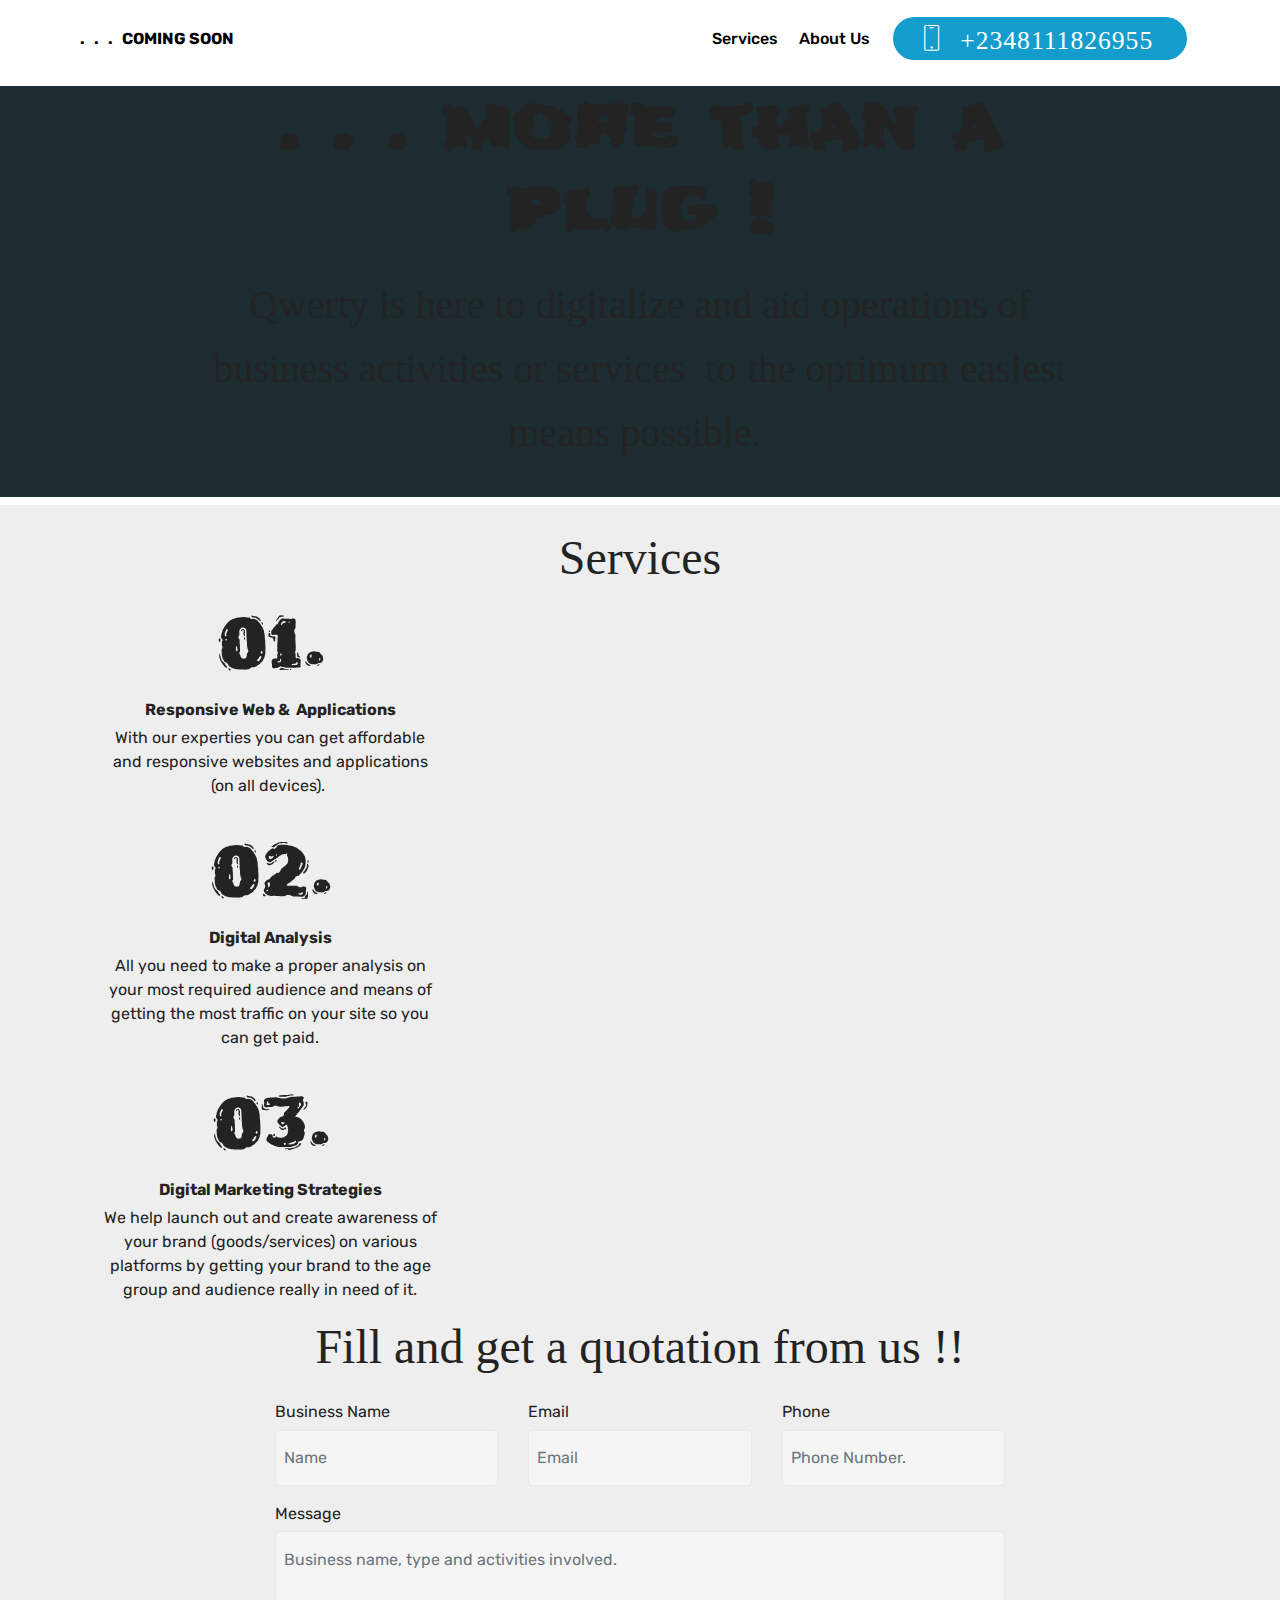
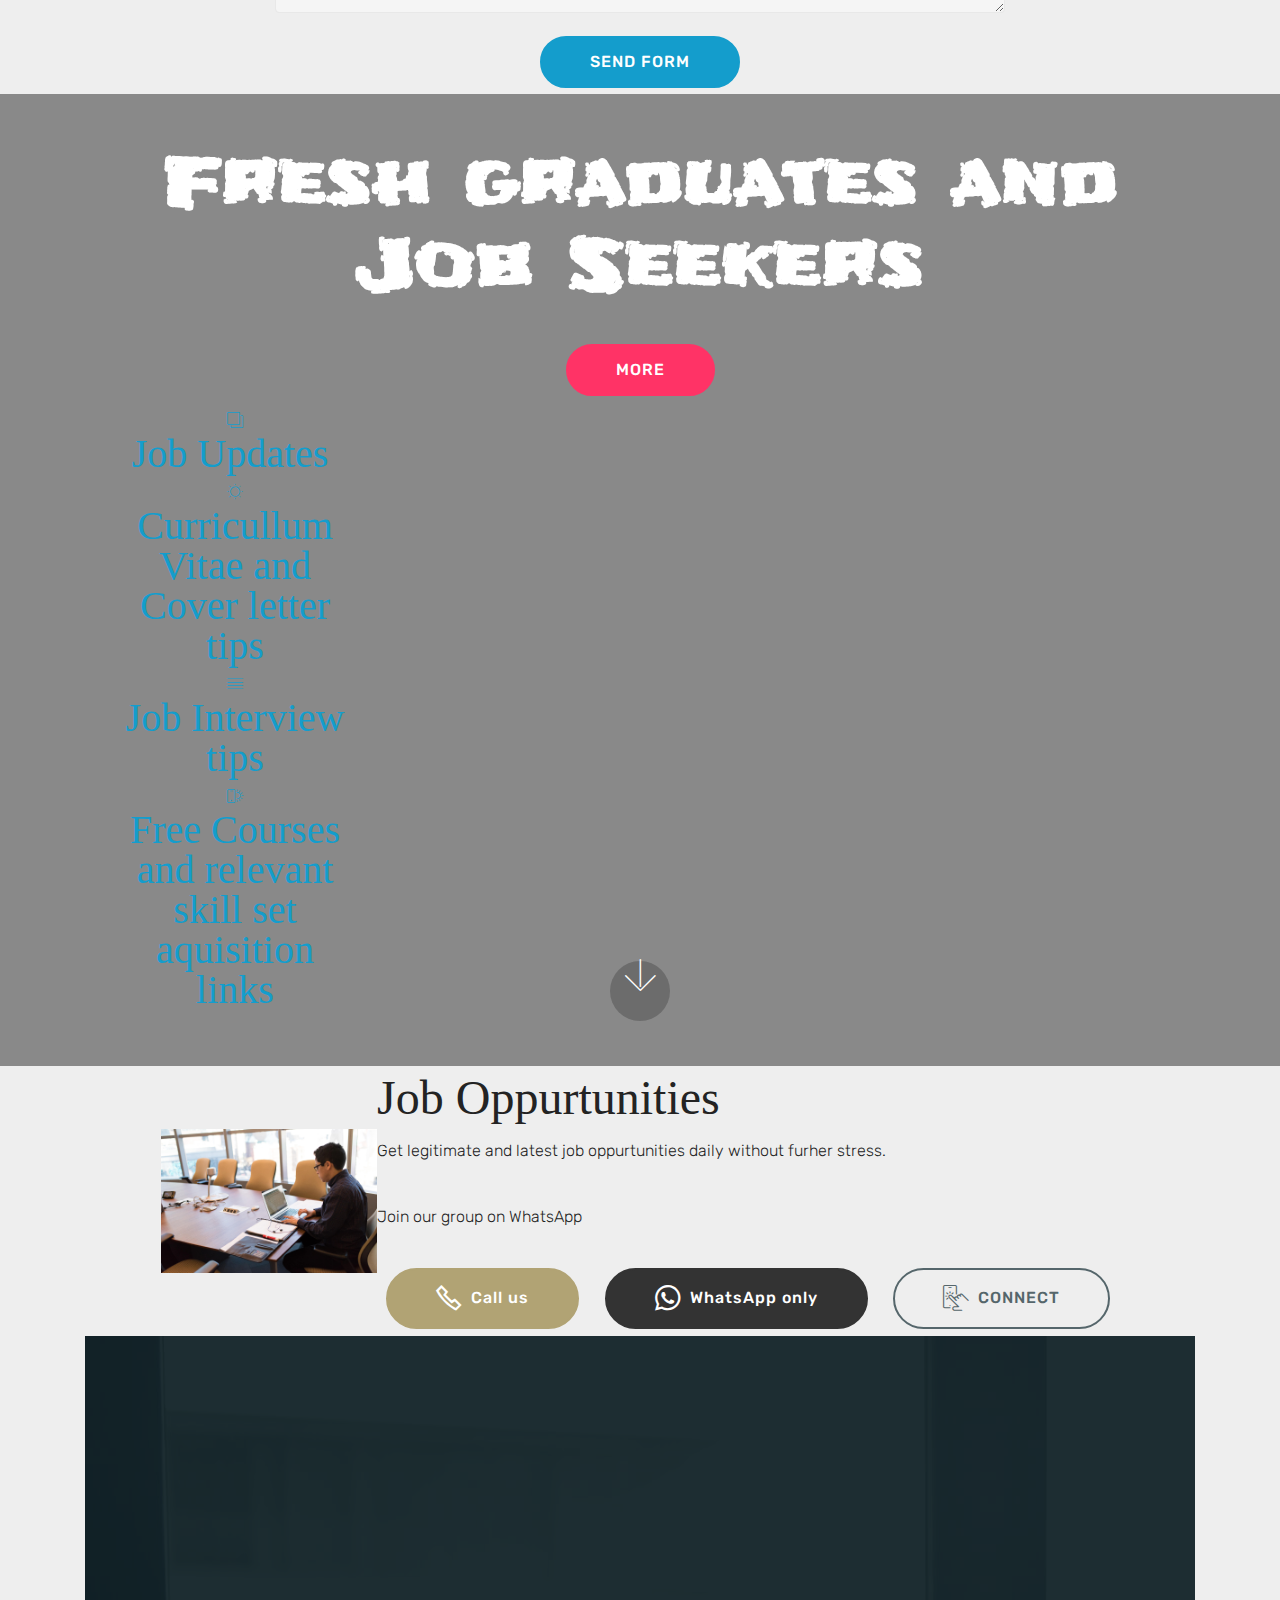
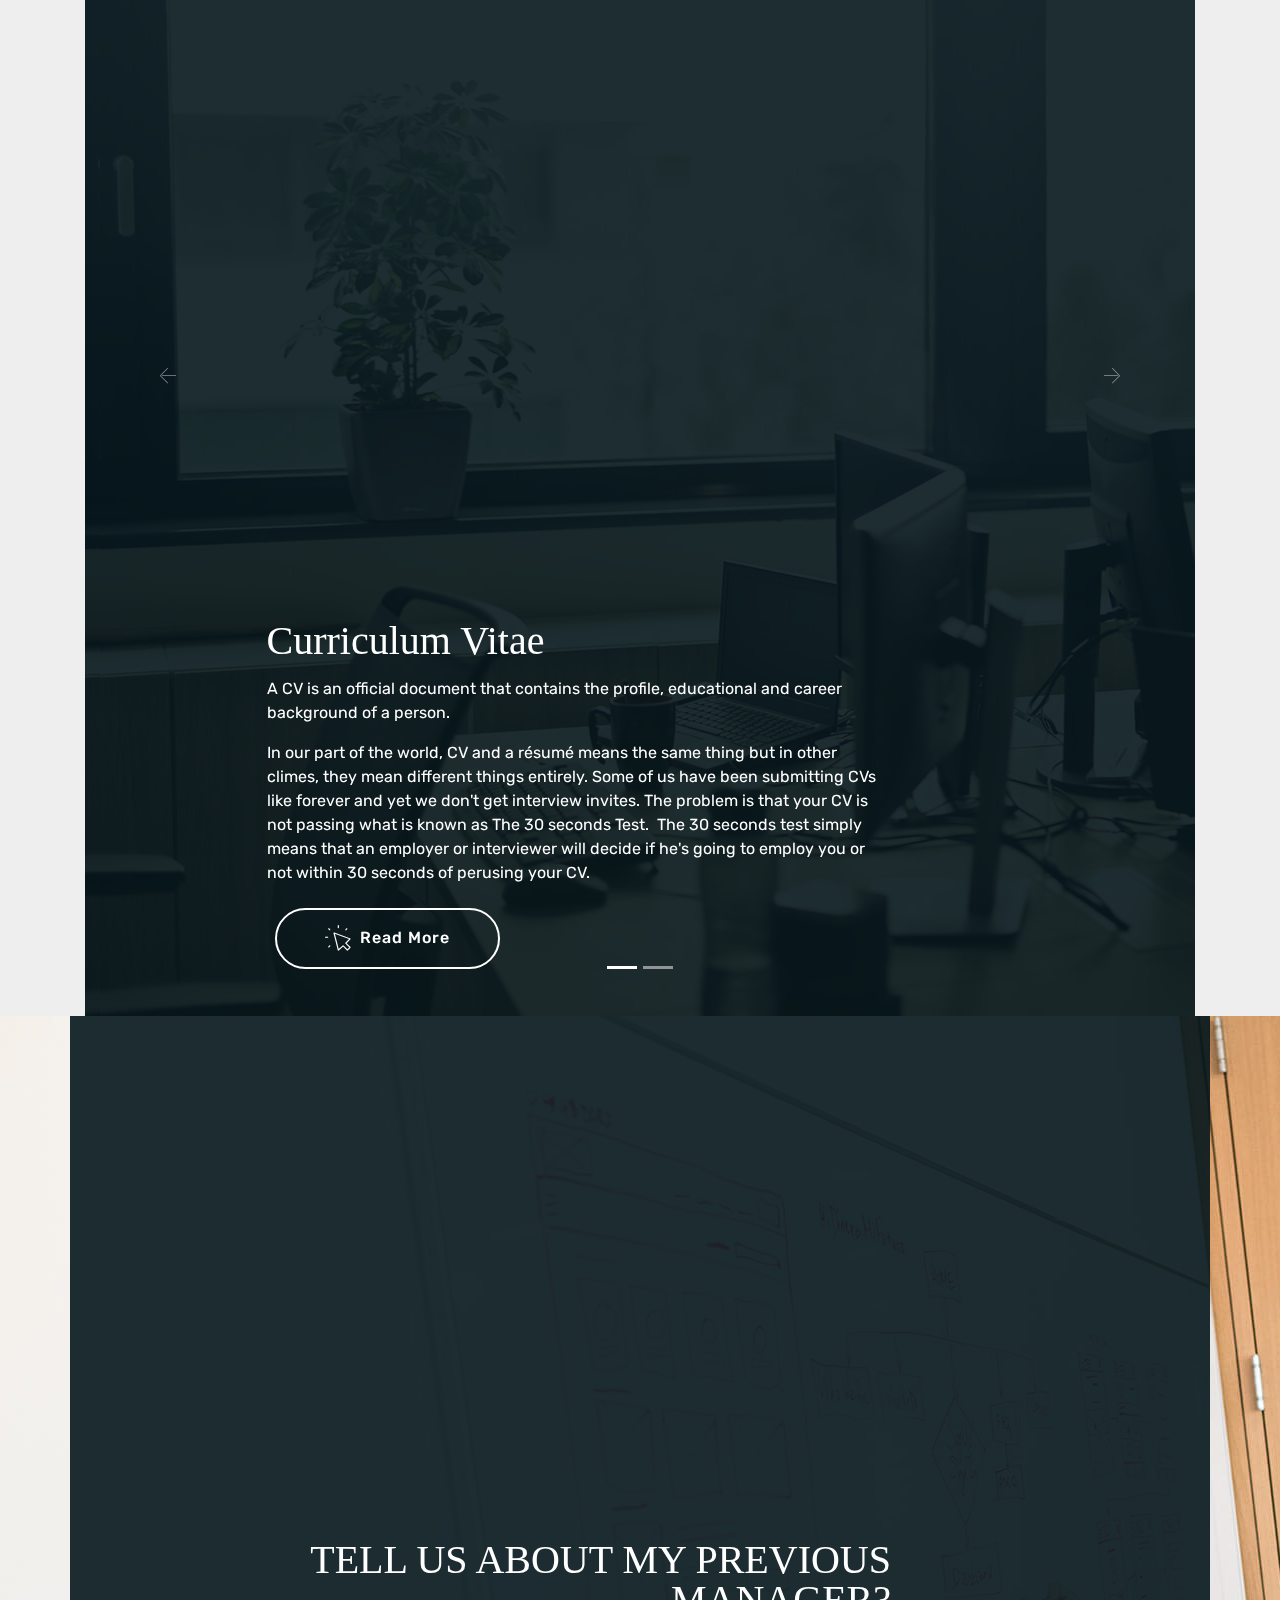
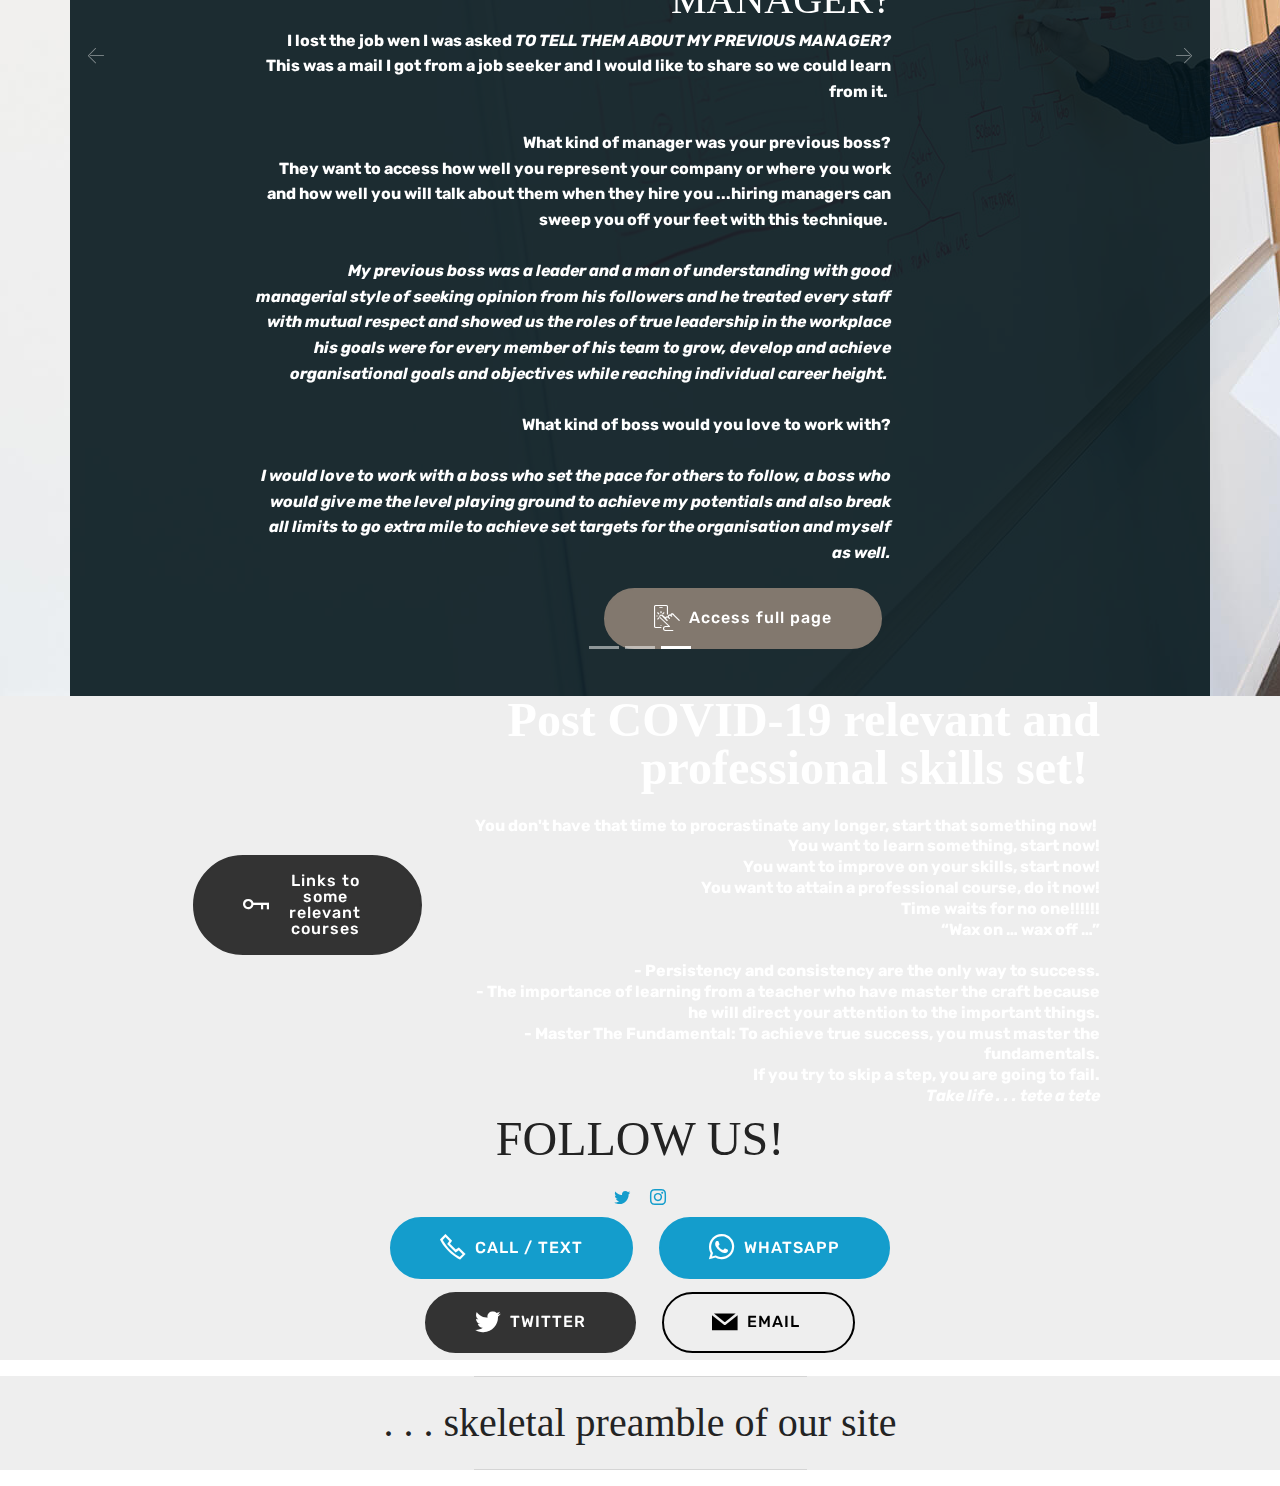
<file: learnmore.html>
<!DOCTYPE html>
<html  >
<head>
  <!-- Site made with Mobirise Website Builder v4.10.15, https://mobirise.com -->
  <meta charset="UTF-8">
  <meta http-equiv="X-UA-Compatible" content="IE=edge">
  <meta name="generator" content="Mobirise v4.10.15, mobirise.com">
  <meta name="viewport" content="width=device-width, initial-scale=1, minimum-scale=1">
  <link rel="shortcut icon" href="assets/images/logo2.png" type="image/x-icon">
  <meta name="description" content="peak a view of what we offer . . .">
  
  <title>Learn More</title>
  <link rel="stylesheet" href="assets/web/assets/mobirise-icons-bold/mobirise-icons-bold.css">
  <link rel="stylesheet" href="assets/web/assets/mobirise-icons/mobirise-icons.css">
  <link rel="stylesheet" href="assets/web/assets/mobirise-icons2/mobirise2.css">
  <link rel="stylesheet" href="assets/bootstrap/css/bootstrap.min.css">
  <link rel="stylesheet" href="assets/bootstrap/css/bootstrap-grid.min.css">
  <link rel="stylesheet" href="assets/bootstrap/css/bootstrap-reboot.min.css">
  <link rel="stylesheet" href="assets/dropdown/css/style.css">
  <link rel="stylesheet" href="assets/tether/tether.min.css">
  <link rel="stylesheet" href="assets/socicon/css/styles.css">
  <link rel="stylesheet" href="assets/theme/css/style.css">
  <link rel="preload" as="style" href="assets/mobirise/css/mbr-additional.css"><link rel="stylesheet" href="assets/mobirise/css/mbr-additional.css" type="text/css">
  
  
  
</head>
<body>
  <section class="menu cid-qwUoC5wksB" once="menu" id="menu2-a">

    

    <nav class="navbar navbar-expand beta-menu navbar-dropdown align-items-center navbar-fixed-top navbar-toggleable-sm">
        <button class="navbar-toggler navbar-toggler-right" type="button" data-toggle="collapse" data-target="#navbarSupportedContent" aria-controls="navbarSupportedContent" aria-expanded="false" aria-label="Toggle navigation">
            <div class="hamburger">
                <span></span>
                <span></span>
                <span></span>
                <span></span>
            </div>
        </button>
        <div class="menu-logo">
            <div class="navbar-brand">
                
                <span class="navbar-caption-wrap"><a class="navbar-caption text-black display-4" href="index.html">. &nbsp; . &nbsp; . &nbsp; COMING SOON&nbsp;</a></span>
            </div>
        </div>
        <div class="collapse navbar-collapse" id="navbarSupportedContent">
            <ul class="navbar-nav nav-dropdown" data-app-modern-menu="true"><li class="nav-item">
                    <a class="nav-link link text-black display-4" href="page1.html#counters6-l" target="_blank">
                        Services
                    </a>
                </li>
                <li class="nav-item">
                    <a class="nav-link link text-black display-4" href="page1.html" target="_blank">About Us
                    </a>
                </li></ul>
            <div class="navbar-buttons mbr-section-btn"><a class="btn btn-sm btn-primary display-4" href="tel:+2348111826955">
                    <span class="btn-icon mbri-mobile mbr-iconfont mbr-iconfont-btn">
                    +2348111826955</span></a></div>
        </div>
    </nav>
</section>

<section class="engine"><a href="https://mobirise.info/i">free web creation software</a></section><section once="" class="cid-qwUnTQBMPA" id="footer6-b">

    

    

    <div class="container">
        <div class="media-container-row align-center mbr-white">
            <div class="col-12">
                <p class="mbr-text mb-0 mbr-fonts-style display-7">
                    © Copyright 2020 QWERTY iNC&nbsp;- All Rights Reserved
                </p>
            </div>
        </div>
    </div>
</section>

<section class="header1 cid-s0zekR0tvD" id="header16-c">

    

    <div class="mbr-overlay" style="opacity: 0.9; background-color: rgb(4, 22, 28);">
    </div>

    <div class="container">
        <div class="row justify-content-md-center">
            <div class="col-md-10 align-center">
                <h1 class="mbr-section-title mbr-bold pb-3 mbr-fonts-style display-1">
                    . . . more than a plug !</h1>
                
                <p class="mbr-text pb-3 mbr-fonts-style display-5">
                    Qwerty is here to digitalize and aid operations of business activities or services &nbsp;to the optimum easiest means possible.&nbsp;</p>
                
            </div>
        </div>
    </div>

</section>

<section class="counters6 counters cid-s0zy3geSV9" id="counters6-l">

    

    

    <div class="container pt-4 mt-2">
        <h2 class="mbr-section-title pb-3 align-center mbr-fonts-style display-2">Services</h2>
        
        <div>
                <div class="cards-container">
                    <div class="card col-12 col-md-6 col-lg-4 pb-md-4">
                        <div class="panel-item align-center">
                            <div class="card-img pb-3">
                                <h3 class="img-text mbr-fonts-style display-1">01.</h3>
                            </div>
                            <div class="card-text">
                                <h4 class="mbr-content-title mbr-bold mbr-fonts-style display-7">Responsive Web &amp; &nbsp;Applications</h4>
                                <p class="mbr-content-text mbr-fonts-style display-7">With our experties you can get affordable and responsive websites and applications (on all devices).&nbsp;</p>
                            </div>
                        </div>
                    </div>
                    <div class="card col-12 col-md-6 col-lg-4 pb-md-4">
                        <div class="panel-item align-center">
                            <div class="card-img pb-3">
                                <h3 class="img-text mbr-fonts-style display-1">02.</h3>
                            </div>
                            <div class="card-text">
                                <h4 class="mbr-content-title mbr-bold mbr-fonts-style display-7">Digital Analysis</h4>
                                <p class="mbr-content-text mbr-fonts-style display-7">All you need to make a proper analysis on your most required audience and means of getting the most traffic on your site so you can get paid.</p>
                            </div>
                        </div>
                    </div>
                    <div class="card col-12 col-md-6 col-lg-4 last-child">
                        <div class="panel-item align-center">
                            <div class="card-img pb-3">
                                <h3 class="img-text mbr-fonts-style display-1">03.</h3>
                            </div>
                            <div class="card-text">
                                <h4 class="mbr-content-title mbr-bold mbr-fonts-style display-7">Digital Marketing Strategies</h4>
                                <p class="mbr-content-text mbr-fonts-style display-7">We help launch out and create awareness of your brand (goods/services) on various platforms by getting your brand to the age group and audience really in need of it.</p>
                            </div>
                        </div>
                    </div>
                    
                </div>
            </div>
    </div>
</section>

<section class="mbr-section form1 cid-s0zUo5jS54" id="form1-q">

    

    
    <div class="container">
        <div class="row justify-content-center">
            <div class="title col-12 col-lg-8">
                <h2 class="mbr-section-title align-center pb-3 mbr-fonts-style display-2">Fill and get a quotation from us !!</h2>
                
            </div>
        </div>
    </div>
    <div class="container">
        <div class="row justify-content-center">
            <div class="media-container-column col-lg-8" data-form-type="formoid">
                <!---Formbuilder Form--->
                <form action="https://mobirise.com/" method="POST" class="mbr-form form-with-styler" data-form-title="Mobirise Form"><input type="hidden" name="email" data-form-email="true" value="MQz5CDx/7xQqdWO7xWHwjqdGOWTBMGw6cDHgvwoRUcZmoeqXx5hS3ja622AZDkJgTCrgC8yW1QgPIM2VOvJuobgNtiWkG9GqYumuHBkiUO/HIkc62TZb/qGMbT2igsnG">
                    <div class="row">
                        <div hidden="hidden" data-form-alert="" class="alert alert-success col-12">Thanks for filling out the form we'll reach you ASAP!!</div>
                        <div hidden="hidden" data-form-alert-danger="" class="alert alert-danger col-12">
                        </div>
                    </div>
                    <div class="dragArea row">
                        <div class="col-md-4  form-group" data-for="name">
                            <label for="name-form1-q" class="form-control-label mbr-fonts-style display-7">Business Name</label>
                            <input type="text" name="name" data-form-field="Name" required="required" class="form-control display-7" placeholder="Name" id="name-form1-q">
                        </div>
                        <div class="col-md-4  form-group" data-for="email">
                            <label for="email-form1-q" class="form-control-label mbr-fonts-style display-7">Email</label>
                            <input type="email" name="email" data-form-field="Email" required="required" class="form-control display-7" placeholder="Email" id="email-form1-q">
                        </div>
                        <div data-for="phone" class="col-md-4  form-group">
                            <label for="phone-form1-q" class="form-control-label mbr-fonts-style display-7">Phone</label>
                            <input type="tel" name="phone" data-form-field="Phone" class="form-control display-7" placeholder="Phone Number." id="phone-form1-q">
                        </div>
                        <div data-for="message" class="col-md-12 form-group">
                            <label for="message-form1-q" class="form-control-label mbr-fonts-style display-7">Message</label>
                            <textarea name="message" data-form-field="Message" class="form-control display-7" placeholder="Business name, type and activities involved." id="message-form1-q"></textarea>
                        </div>
                        <div class="col-md-12 input-group-btn align-center">
                            <button type="submit" class="btn btn-primary btn-form display-4">SEND FORM</button>
                        </div>
                    </div>
                </form><!---Formbuilder Form--->
            </div>
        </div>
    </div>
</section>

<section class="header12 cid-s0zeHuVKBT mbr-fullscreen" id="header12-e">

    

    <div class="mbr-overlay" style="opacity: 0.5; background-color: rgb(35, 35, 35);">
    </div>

    <div class="container  ">
            <div class="media-container">
                <div class="col-md-12 align-center">
                    <h1 class="mbr-section-title pb-3 mbr-white mbr-bold mbr-fonts-style display-1">
                        Fresh graduates and Job Seekers</h1>
                    
                    <div class="mbr-section-btn align-center py-2"><a class="btn btn-md btn-secondary display-4" href="page1.html#services2-n">MORE</a></div>

                    <div class="icons-media-container mbr-white">
                        <div class="card col-12 col-md-6 col-lg-3">
                            <div class="icon-block">
                            <a href="page1.html#services2-n" target="_blank">
                                <span class="mbr-iconfont mbri-layers"></span>
                            </a>
                            </div>
                            <h5 class="mbr-fonts-style display-5"><a href="page1.html#services2-n">Job Updates&nbsp;</a></h5>
                        </div>

                        <div class="card col-12 col-md-6 col-lg-3">
                            <div class="icon-block">
                                <a href="page1.html#slider2-t">
                                    <span class="mbr-iconfont mbri-sun"></span>
                                </a>
                            </div>
                            <h5 class="mbr-fonts-style display-5"><a href="page1.html#slider2-t">
                                Curricullum Vitae and Cover letter tips</a></h5>
                        </div>

                        <div class="card col-12 col-md-6 col-lg-3">
                            <div class="icon-block">
                                <a href="page1.html#slider1-1p">
                                    <span class="mbr-iconfont mbri-align-justify"></span>
                                </a>
                            </div>
                            <h5 class="mbr-fonts-style display-5"><a href="page1.html#slider1-1p">
                                Job Interview tips</a></h5>
                        </div>

                        <div class="card col-12 col-md-6 col-lg-3">
                            <div class="icon-block">
                                <a href="page1.html#info2-1r">
                                    <span class="mbr-iconfont mbri-mobirise"></span>
                                </a>
                            </div>
                            <h5 class="mbr-fonts-style display-5"><a href="page1.html#info2-1r">Free Courses and relevant skill set aquisition links</a></h5>
                        </div>
                    </div>
                </div>
            </div>
    </div>

    <div class="mbr-arrow hidden-sm-down" aria-hidden="true">
        <a href="#next">
            <i class="mbri-down mbr-iconfont"></i>
        </a>
    </div>
</section>

<section class="services2 cid-s0zTBPn0i3" id="services2-n">
    <!---->
    
    <!---->
    <!--Overlay-->
    
    <!--Container-->
    <div class="container">
        <div class="col-md-12">
            <div class="media-container-row">
                <div class="mbr-figure" style="width: 20%;">
                    <a href="https://chat.whatsapp.com/G0bnTbtJcQW7StLFAJDXV" target="_blank"><img src="assets/images/background312.jpg" alt="WhatsApp" title="Join our Group"></a>
                </div>
                <div class="align-left aside-content">
                    <h2 class="mbr-title pt-2 mbr-fonts-style display-2">
                        Job Oppurtunities</h2>
                    <div class="mbr-section-text">
                        <p class="mbr-text text1 pt-2 mbr-light mbr-fonts-style display-7">
                            Get legitimate and latest job oppurtunities daily without furher stress.<br></p>
                        <p class="mbr-text text2 pt-4 mbr-light mbr-fonts-style display-7">Join our group on WhatsApp<br></p>
                    </div>
                    <!--Btn-->
                    <div class="mbr-section-btn pt-3 align-center"><a href="tel:+2348111826955" class="btn btn-danger display-4"><span class="mobi-mbri mobi-mbri-phone mbr-iconfont mbr-iconfont-btn"></span>Call us</a> <a href="https://wa.me/+2348020690814" class="btn btn-black display-4"><span class="socicon socicon-whatsapp mbr-iconfont mbr-iconfont-btn"></span>WhatsApp only</a> <a href="https://chat.whatsapp.com/G0bnTbtJcQW7StLFAJDXV" class="btn btn-warning-outline display-4" target="_blank"><span class="mbri-touch mbr-iconfont mbr-iconfont-btn"></span>CONNECT</a></div>
                </div>
            </div>
        </div>
    </div>
</section>

<section class="carousel slide cid-s0MHryAL7I" data-interval="false" id="slider2-t">

    
    <div class="container content-slider">
        <div class="content-slider-wrap">
            <div><div class="mbr-slider slide carousel" data-pause="true" data-keyboard="false" data-ride="carousel" data-interval="5000"><ol class="carousel-indicators"><li data-app-prevent-settings="" data-target="#slider2-t" class=" active" data-slide-to="0"></li><li data-app-prevent-settings="" data-target="#slider2-t" data-slide-to="1"></li></ol><div class="carousel-inner" role="listbox"><div class="carousel-item slider-fullscreen-image active" data-bg-video-slide="false" style="background-image: url(assets/images/background5.jpg);"><div class="container container-slide"><div class="image_wrapper"><div class="mbr-overlay" style="opacity: 0.9; background-color: rgb(4, 22, 28);"></div><img src="assets/images/background5.jpg"><div class="carousel-caption justify-content-center"><div class="col-10 align-left"><h2 class="mbr-fonts-style display-5">Curriculum Vitae</h2><p class="lead mbr-text mbr-fonts-style display-7"></p><p>A CV is an official document that contains the profile, educational and career background of a person.<br></p>In our part of the world, CV and a résumé means the same thing but in other climes, they mean different things entirely. Some of us have been submitting CVs like forever and yet we don't get interview invites. The problem is that your CV is not passing what is known as The 30 seconds Test.&nbsp; The 30 seconds test simply means that an employer or interviewer will decide if he's going to employ you or not within 30 seconds of perusing your CV.<p></p><div class="mbr-section-btn" buttons="0"> <a class="btn  btn-white-outline display-4" href="html.html#content12-16"><span class="mbri-cursor-click mbr-iconfont mbr-iconfont-btn"></span>Read More</a></div></div></div></div></div></div><div class="carousel-item slider-fullscreen-image" data-bg-video-slide="false" style="background-image: url(assets/images/background2.jpg);"><div class="container container-slide"><div class="image_wrapper"><div class="mbr-overlay"></div><img src="assets/images/background2.jpg"><div class="carousel-caption justify-content-center"><div class="col-10 align-center"><h2 class="mbr-fonts-style display-5">Cover Letter</h2><p class="lead mbr-text mbr-fonts-style display-7">A cover letter is a letter used in applying for a job position. It tells the employer your achievement(s) and how you can replicate same achievement in his firm if considered for the job. In fact, a cover letter allows you sell yourself to an employer, making them see what they stand to gain should you be employed.</p><div class="mbr-section-btn" buttons="0"> <a class="btn  btn-white-outline display-4" href="html.html#content12-16"><span class="mbri-cursor-click mbr-iconfont mbr-iconfont-btn"></span>Read More</a></div></div></div></div></div></div></div><a data-app-prevent-settings="" class="carousel-control carousel-control-prev" role="button" data-slide="prev" href="#slider2-t"><span aria-hidden="true" class="mbri-left mbr-iconfont"></span><span class="sr-only">Previous</span></a><a data-app-prevent-settings="" class="carousel-control carousel-control-next" role="button" data-slide="next" href="#slider2-t"><span aria-hidden="true" class="mbri-right mbr-iconfont"></span><span class="sr-only">Next</span></a></div></div> 
        </div>
    </div>
</section>

<section class="carousel slide cid-s1mfrLfLVV" data-interval="false" id="slider1-1p">

    

    <div class="full-screen"><div class="mbr-slider slide carousel" data-pause="true" data-keyboard="false" data-ride="carousel" data-interval="5000"><ol class="carousel-indicators"><li data-app-prevent-settings="" data-target="#slider1-1p" data-slide-to="0"></li><li data-app-prevent-settings="" data-target="#slider1-1p" data-slide-to="1"></li><li data-app-prevent-settings="" data-target="#slider1-1p" class=" active" data-slide-to="2"></li></ol><div class="carousel-inner" role="listbox"><div class="carousel-item slider-fullscreen-image" data-bg-video-slide="false" style="background-image: url(assets/images/background8.jpg);"><div class="container container-slide"><div class="image_wrapper"><div class="mbr-overlay" style="opacity: 0.9; background-color: rgb(4, 22, 28);"></div><img src="assets/images/background8.jpg"><div class="carousel-caption justify-content-center"><div class="col-10 align-center"><h2 class="mbr-fonts-style display-5">Interview Tips</h2><p class="lead mbr-text mbr-fonts-style display-7"><strong>One of the first questions you may be asked in a job interview is, “How would you describe yourself?” While you have several options when deciding how to answer this question, the key is to explain why your specific experiences and attributes make you the best fit for the role.
<br>When an interviewer asks you to&nbsp;talk about yourself, they’re looking for information about how your qualities and characteristics align with the skills they believe are required to succeed in the role. If possible, include quantifiable results to demonstrate how you use your best attributes to drive success.
</strong><br>
<strong><br>How to answer, “How would you describe yourself?”
<br>To help you decide how to describe yourself in an interview.</strong><em><strong><br>I am passionate about my work. Because I love what I do, I have a steady source of motivation that drives me to do my best.<br>Every employer seeks to hire people who enjoy their work, but the word “passion” evokes feelings of dedication and loyalty. When someone is passionate about the work they’re doing, they’re naturally committed to quality and positive outcomes.
<br><br>I am ambitious and driven. I thrive on challenge and constantly set goals for myself, so I have something to strive toward. I’m not comfortable with settling, and I’m always looking for an opportunity to do better and achieve greatness.</strong></em><br></p><div class="mbr-section-btn" buttons="0"><a class="btn display-4 btn-black" href="html.html#features4-11"><span class="mbrib-cursor-click mbr-iconfont mbr-iconfont-btn"></span>See More</a> </div></div></div></div></div></div><div class="carousel-item slider-fullscreen-image" data-bg-video-slide="false" style="background-image: url(assets/images/background213.jpg);"><div class="container container-slide"><div class="image_wrapper"><div class="mbr-overlay" style="opacity: 0.9; background-color: rgb(4, 22, 28);"></div><img src="assets/images/background213.jpg"><div class="carousel-caption justify-content-center"><div class="col-10 align-left"><h2 class="mbr-fonts-style display-5">Why should we hire you?</h2><p class="lead mbr-text mbr-fonts-style display-7"><strong><br>A lot of job seekers ask me this question, I tell them you saw a job advert, you went through the job Description and you applied. The first thing that should come to your mind is why do I want this role? Why should they hire me if i'm being invited for an interview. 
<br>
<br>It depends on the role being interviewed for, literally you know yourself better than any other person ...but not to worry let's look at key things that would guide you in this million dollar question. 
<br>This is an opportunity to&nbsp;reiterate your most impressive strengths&nbsp;and describe your most memorable selling points, tailored to align with the top requirements in the job description. Your 3-4 bullet points could include a combination of the following:
<br>
<br><em>- Industry experience - Experience in performing certain tasks or duties - Technical skills - Soft skills - Key accomplishments </em></strong><br><strong><em>- Awards/accolades - Education/training
</em></strong><br><strong><br>When giving your answer you can combine them well and tell them why they should hire you.
<br>Look Down👇
</strong><br><strong><br><em>Well, I have all of the skills and experience that you’re looking for and I am confident that I would be a superstar in this project management role. It’s not just my background leading successful projects for top companies or my people skills, which have helped me develop great relationships with developers, vendors, and senior managers alike. But I’m also passionate about this industry and I’m driven to deliver high-quality work if hired.</em></strong></p><div class="mbr-section-btn" buttons="0"> <a class="btn  btn-white-outline display-4" href="html.html#toggle1-13"><span class="mbrib-touch mbr-iconfont mbr-iconfont-btn"></span>Learn more</a></div></div></div></div></div></div><div class="carousel-item slider-fullscreen-image active" data-bg-video-slide="false" style="background-image: url(assets/images/background7.jpg);"><div class="container container-slide"><div class="image_wrapper"><div class="mbr-overlay" style="opacity: 0.9; background-color: rgb(4, 22, 28);"></div><img src="assets/images/background7.jpg"><div class="carousel-caption justify-content-center"><div class="col-10 align-right"><h2 class="mbr-fonts-style display-5">TELL US ABOUT MY PREVIOUS MANAGER?</h2><p class="lead mbr-text mbr-fonts-style display-7"><strong>I lost the job wen I was asked<em> TO TELL THEM ABOUT MY PREVIOUS MANAGER?</em>
<br>This was a mail I got from a job seeker and I would like to share so we could learn from it.&nbsp;<br>
<br>What kind of manager was your previous boss? </strong><br><strong>T</strong><strong>hey want to access how well you represent your company or where you work and how well you will talk about them when they hire you ...hiring managers can sweep you off your feet with this technique.&nbsp;<br>
<br><em>My previous boss was a leader and a man of understanding with good managerial style of seeking opinion from his followers and he treated every staff with mutual respect and showed us the roles of true leadership in the workplace his goals were for every member of his team to grow, develop and achieve organisational goals and objectives while reaching individual career height.&nbsp;<br></em><br>What kind of boss would you love to work with?</strong><br><strong>
<br><em>I would love to work with a boss who set the pace for others to follow,  a boss who would give me the level playing ground to achieve my potentials and also break all limits to go extra mile to achieve set targets for the organisation and myself as well.</em></strong></p><div class="mbr-section-btn" buttons="0"><a class="btn btn-info display-4" href="html.html#toggle2-12"><span class="mbri-touch mbr-iconfont mbr-iconfont-btn"></span>Access full page</a> </div></div></div></div></div></div></div><a data-app-prevent-settings="" class="carousel-control carousel-control-prev" role="button" data-slide="prev" href="#slider1-1p"><span aria-hidden="true" class="mbri-left mbr-iconfont"></span><span class="sr-only">Previous</span></a><a data-app-prevent-settings="" class="carousel-control carousel-control-next" role="button" data-slide="next" href="#slider1-1p"><span aria-hidden="true" class="mbri-right mbr-iconfont"></span><span class="sr-only">Next</span></a></div></div>

</section>

<section class="mbr-section info2 cid-s1rZPwrdbL" id="info2-1r">

    

    

    <div class="container">
        <div class="row main justify-content-center">
            <div class="media-container-column col-12 col-lg-3 col-md-4">
                <div class="mbr-section-btn align-left py-4"><a class="btn btn-black display-4" href="html.html#testimonials5-1f"><span class="mobi-mbri mobi-mbri-key mbr-iconfont mbr-iconfont-btn"></span>Links to some relevant courses</a></div>
            </div>
            <div class="media-container-column title col-12 col-lg-7 col-md-6">
                <h2 class="align-right mbr-bold mbr-white pb-3 mbr-fonts-style display-2">Post COVID-19 relevant and professional skills set!&nbsp;</h2>
                <h3 class="mbr-section-subtitle align-right mbr-light mbr-white mbr-fonts-style display-7"><strong>You don't have that time to procrastinate any longer, start that something now!&nbsp;
</strong><strong></strong><div><strong>You want to learn something, start now!
</strong></div><div><strong>You want to improve on your skills, start now!
</strong></div><div><strong>You want to attain a professional course, do it now!
</strong></div><div><strong>Time waits for no one!!!!!!
</strong></div><div><strong>
<span style="font-size: 1rem; background-color: initial;"></span></strong></div><div><strong>“Wax on … wax off …”<br><br>- Persistency and consistency are the only way to success.
</strong><div><strong>- The importance of learning from a teacher who have master the craft because he will direct your attention to the important things.
</strong></div><div><strong>- Master The Fundamental: To achieve true success, you must master the fundamentals.
</strong></div><div>
</div><div><strong>If you try to skip a step, you are going to fail.
</strong></div><div><strong><em>Take life  . . . tete a tete</em></strong></div></div></h3>
            </div>
        </div>
    </div>
</section>

<section class="cid-s1sE0DTuIN" id="social-buttons2-20">

    

    

    <div class="container">
        <div class="media-container-row">
            <div class="col-md-8 align-center">
                <h2 class="pb-3 mbr-fonts-style display-2">
                    FOLLOW US!
                </h2>
                <div class="social-list pl-0 mb-0">
                    <a href="http://twitter.com/_topboyyy" target="_blank">
                        <span class="px-2 mbr-iconfont mbr-iconfont-social socicon-twitter socicon"></span>
                    </a>
                    <a href="http://instagram.com/_topboyyy" target="_blank">
                        <span class="px-2 mbr-iconfont mbr-iconfont-social socicon-instagram socicon"></span>
                    </a>
                    <a href="https://instagram.com/mobirise" target="_blank">
                        
                    </a>
                    <a href="https://www.youtube.com/c/mobirise" target="_blank">
                        
                    </a>
                    <a href="https://www.behance.net/Mobirise" target="_blank">
                        
                    </a>
                </div>
            </div>
        </div>
    </div>
</section>

<section class="mbr-section content8 cid-s1s76bY8F0" id="content8-1y">

    

    <div class="container">
        <div class="media-container-row title">
            <div class="col-12 col-md-8">
                <div class="mbr-section-btn align-center"><a class="btn btn-primary display-4" href="tel:+2348111826955"><span class="mobi-mbri mobi-mbri-phone mbr-iconfont mbr-iconfont-btn"></span>CALL / TEXT</a> <a class="btn btn-primary display-4" href="https://wa.me/+2348020690814"><span class="socicon socicon-whatsapp mbr-iconfont mbr-iconfont-btn"></span>WHATSAPP</a> <a class="btn btn-black display-4" href="http://twitter.com/_topboyyy" target="_blank"><span class="socicon socicon-twitter mbr-iconfont mbr-iconfont-btn"></span>TWITTER</a>
                    <a class="btn btn-black-outline display-4" href="mailto:makket.promo@gmail.com"><span class="socicon socicon-mail mbr-iconfont mbr-iconfont-btn"></span>EMAIL&nbsp;</a></div>
            </div>
        </div>
    </div>
</section>

<section class="mbr-section article content9 cid-s1spb2lASQ" id="content9-1z">
    
     

    <div class="container">
        <div class="inner-container" style="width: 100%;">
            <hr class="line" style="width: 30%;">
            <div class="section-text align-center mbr-fonts-style display-5">. . . skeletal preamble of our site</div>
            <hr class="line" style="width: 30%;">
        </div>
        </div>
</section>


  <script src="assets/web/assets/jquery/jquery.min.js"></script>
  <script src="assets/popper/popper.min.js"></script>
  <script src="assets/bootstrap/js/bootstrap.min.js"></script>
  <script src="assets/dropdown/js/nav-dropdown.js"></script>
  <script src="assets/dropdown/js/navbar-dropdown.js"></script>
  <script src="assets/touchswipe/jquery.touch-swipe.min.js"></script>
  <script src="assets/viewportchecker/jquery.viewportchecker.js"></script>
  <script src="assets/tether/tether.min.js"></script>
  <script src="assets/ytplayer/jquery.mb.ytplayer.min.js"></script>
  <script src="assets/bootstrapcarouselswipe/bootstrap-carousel-swipe.js"></script>
  <script src="assets/sociallikes/social-likes.js"></script>
  <script src="assets/vimeoplayer/jquery.mb.vimeo_player.js"></script>
  <script src="assets/smoothscroll/smooth-scroll.js"></script>
  <script src="assets/theme/js/script.js"></script>
  <script src="assets/slidervideo/script.js"></script>
  <script src="assets/formoid/formoid.min.js"></script>
  
  
</body>
</html>
</file>
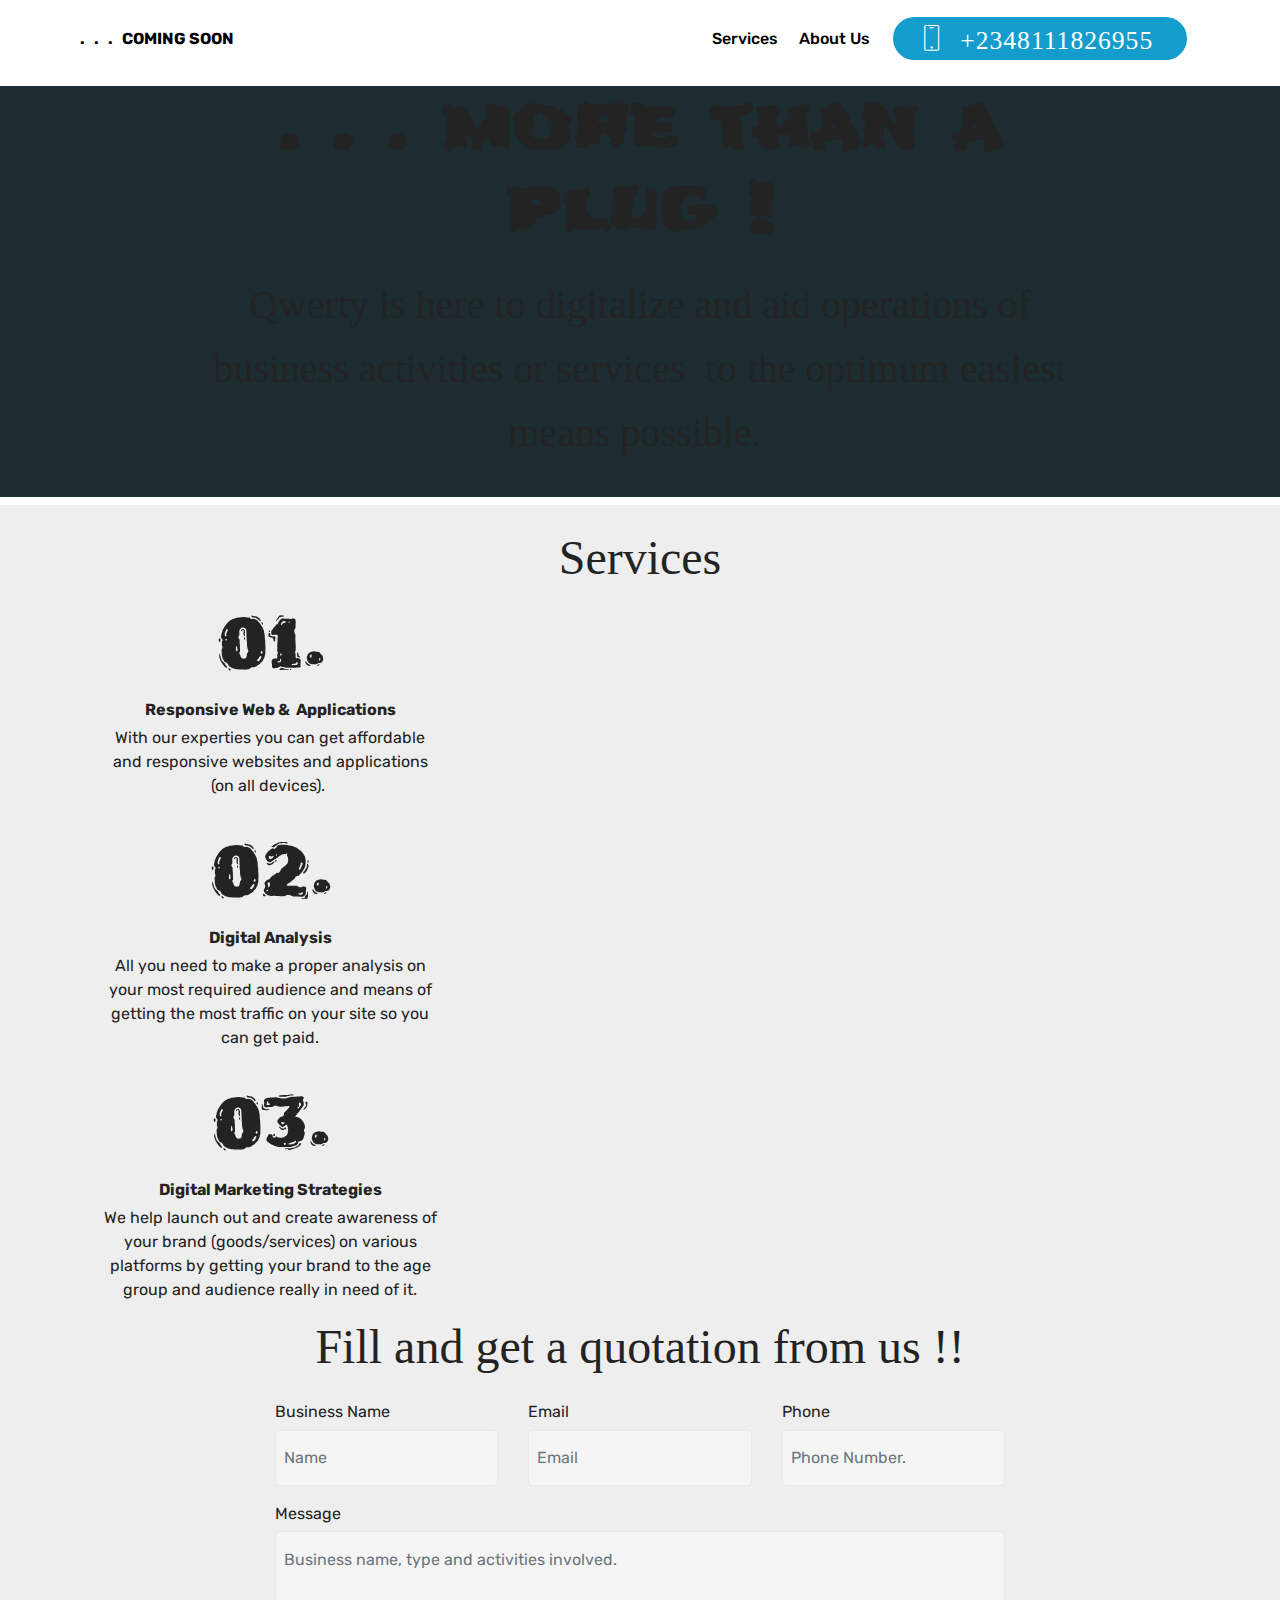
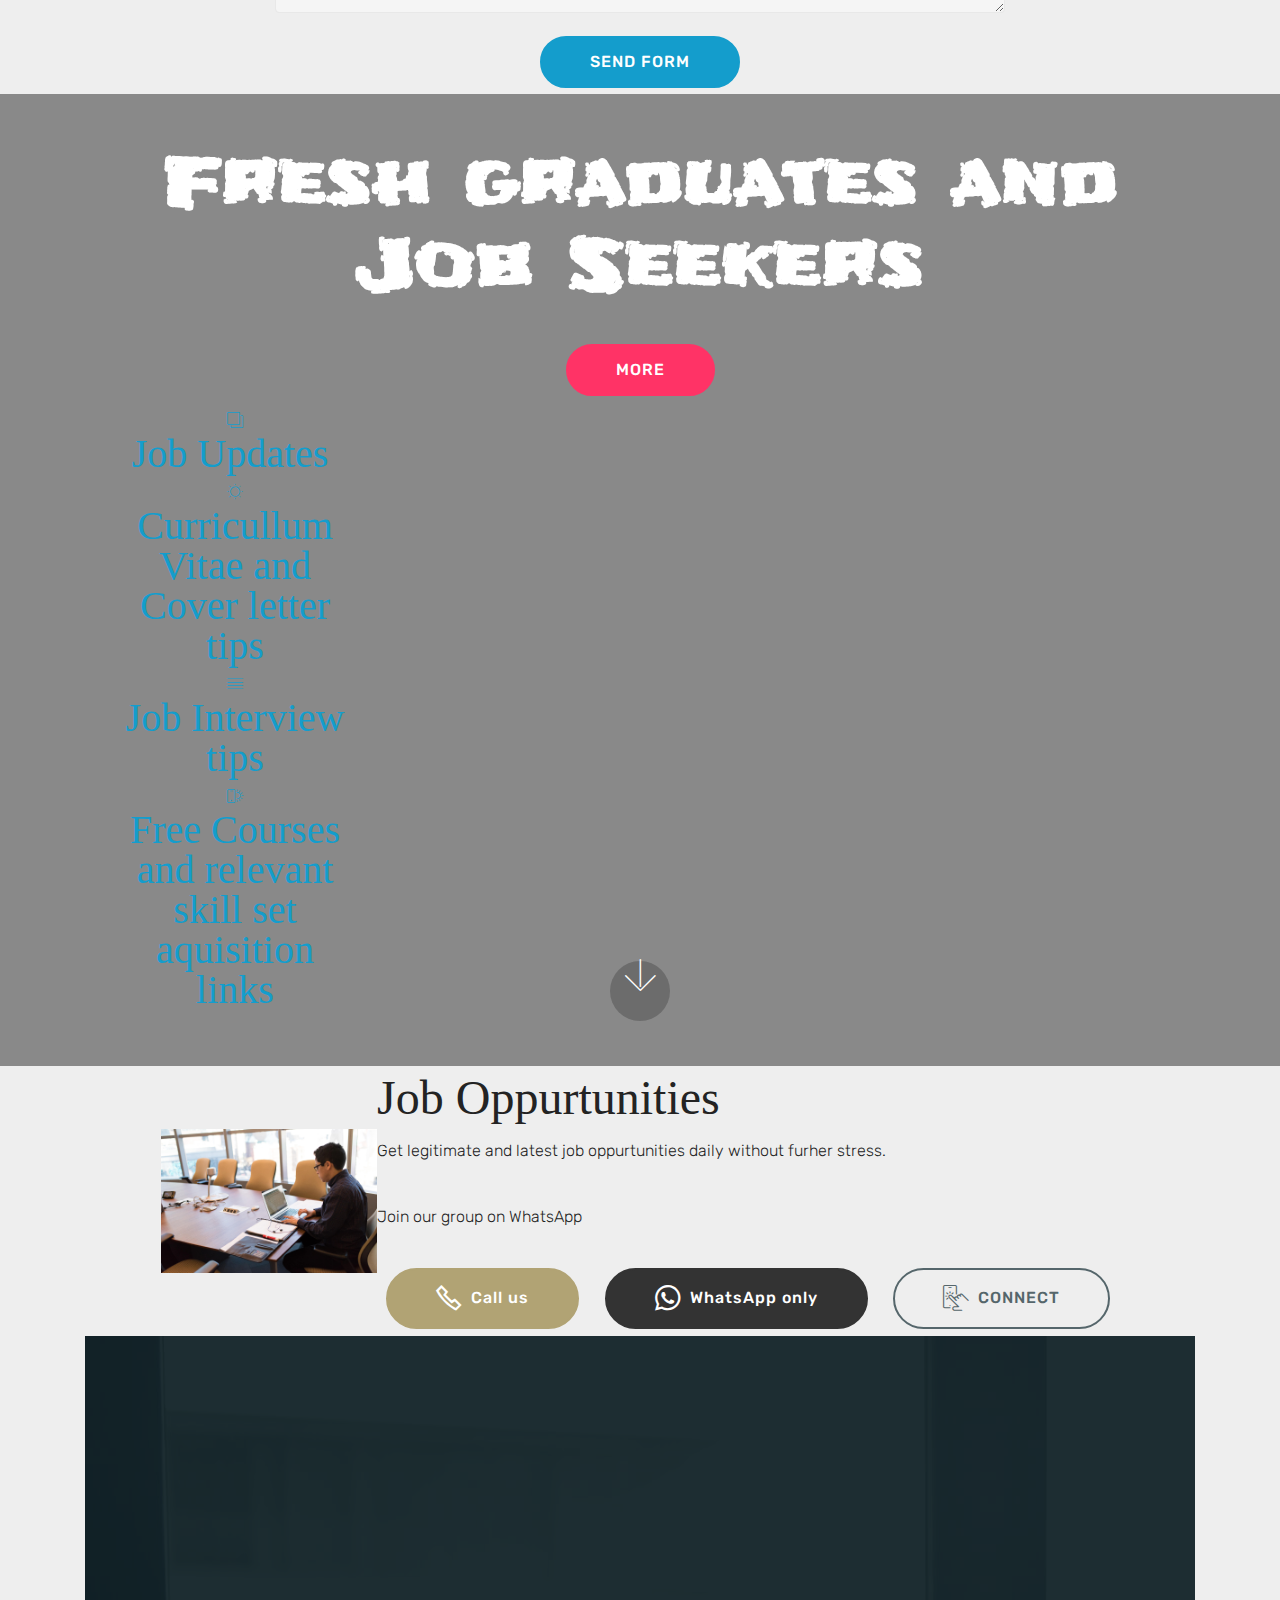
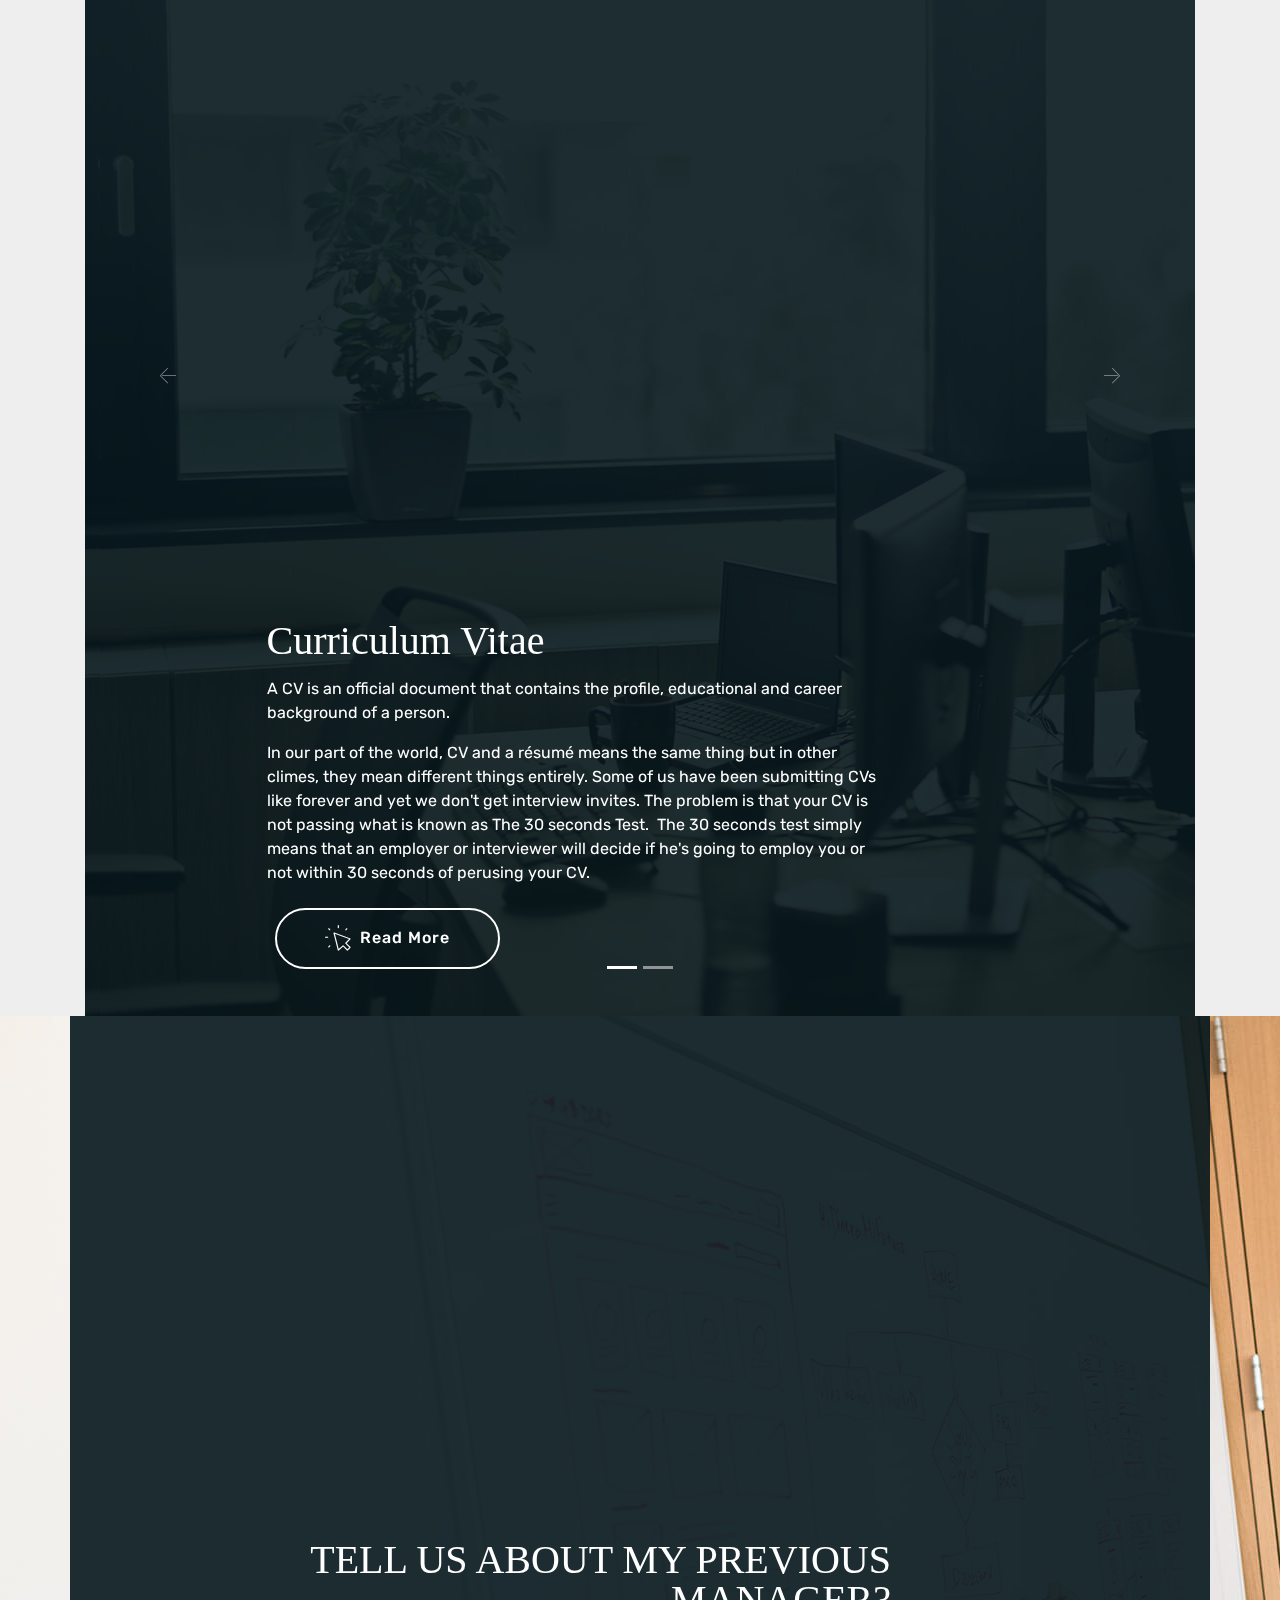
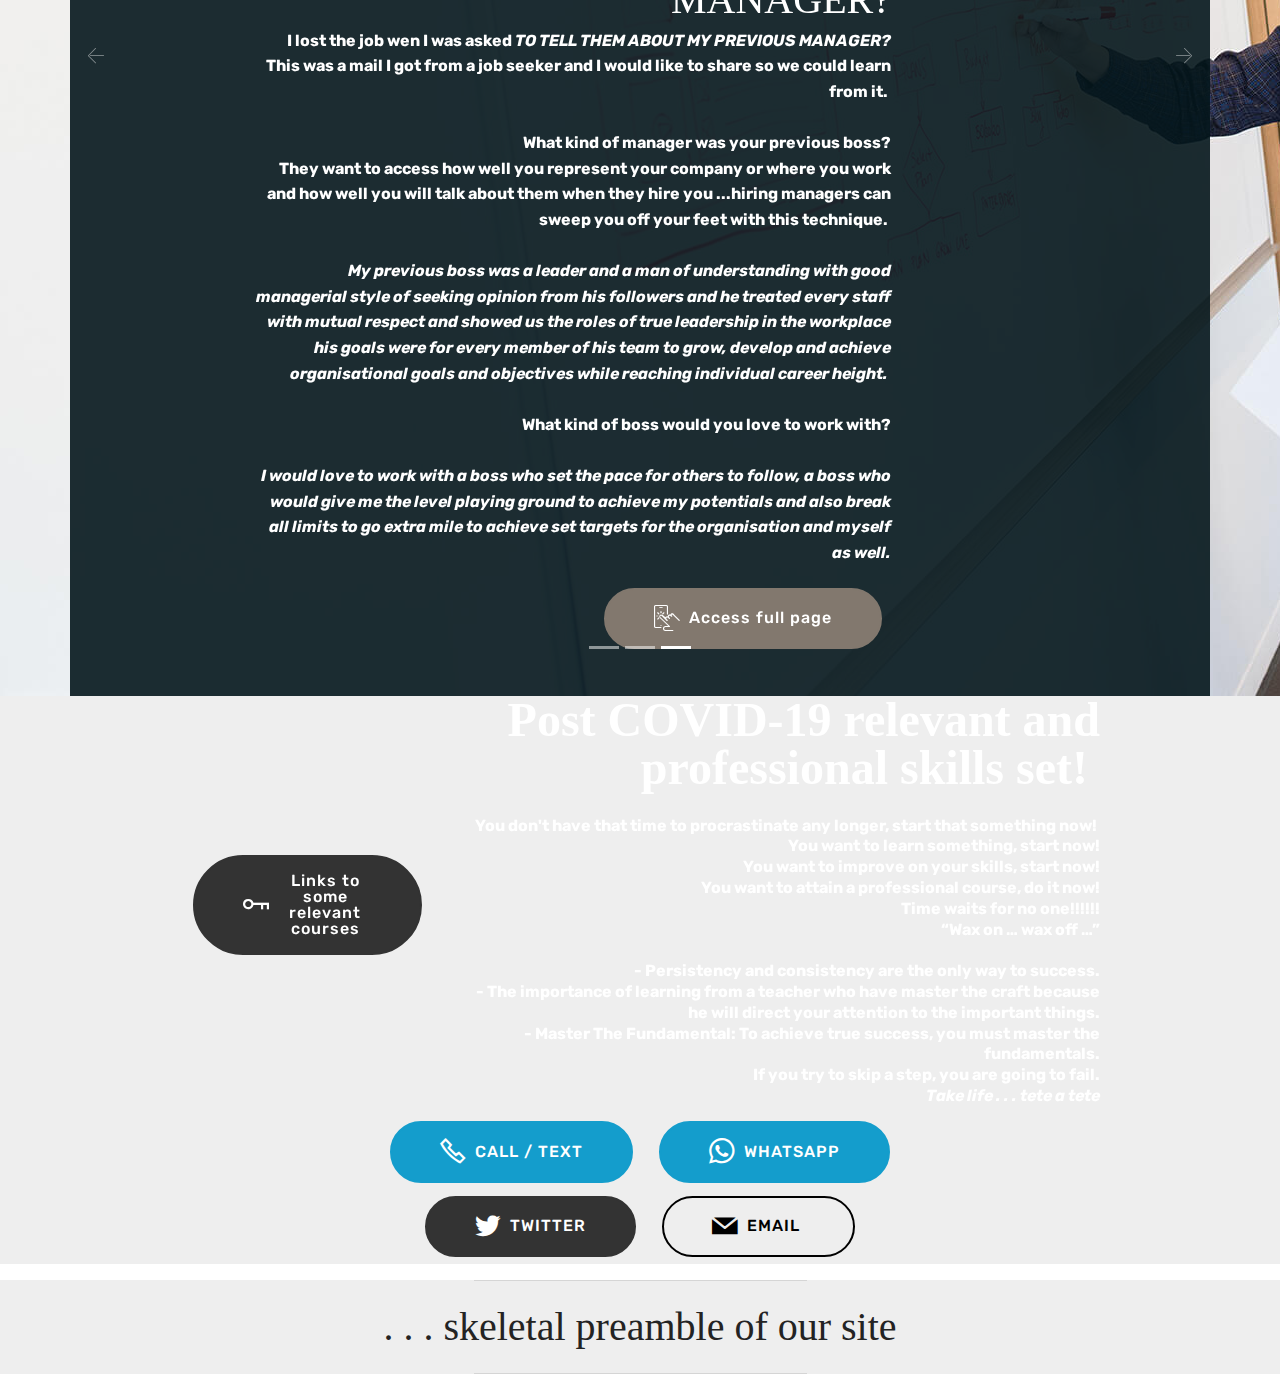
<file: page1.html>
<!DOCTYPE html>
<html  >
<head>
  <!-- Site made with Mobirise Website Builder v4.10.15, https://mobirise.com -->
  <meta charset="UTF-8">
  <meta http-equiv="X-UA-Compatible" content="IE=edge">
  <meta name="generator" content="Mobirise v4.10.15, mobirise.com">
  <meta name="viewport" content="width=device-width, initial-scale=1, minimum-scale=1">
  <link rel="shortcut icon" href="assets/images/logo2.png" type="image/x-icon">
  <meta name="description" content="peak a view of what we offer . . .">
  
  <title>Learn More</title>
  <link rel="stylesheet" href="assets/web/assets/mobirise-icons-bold/mobirise-icons-bold.css">
  <link rel="stylesheet" href="assets/web/assets/mobirise-icons/mobirise-icons.css">
  <link rel="stylesheet" href="assets/web/assets/mobirise-icons2/mobirise2.css">
  <link rel="stylesheet" href="assets/bootstrap/css/bootstrap.min.css">
  <link rel="stylesheet" href="assets/bootstrap/css/bootstrap-grid.min.css">
  <link rel="stylesheet" href="assets/bootstrap/css/bootstrap-reboot.min.css">
  <link rel="stylesheet" href="assets/dropdown/css/style.css">
  <link rel="stylesheet" href="assets/tether/tether.min.css">
  <link rel="stylesheet" href="assets/socicon/css/styles.css">
  <link rel="stylesheet" href="assets/theme/css/style.css">
  <link rel="preload" as="style" href="assets/mobirise/css/mbr-additional.css"><link rel="stylesheet" href="assets/mobirise/css/mbr-additional.css" type="text/css">
  
  
  
</head>
<body>
  <section class="menu cid-qwUoC5wksB" once="menu" id="menu2-a">

    

    <nav class="navbar navbar-expand beta-menu navbar-dropdown align-items-center navbar-fixed-top navbar-toggleable-sm">
        <button class="navbar-toggler navbar-toggler-right" type="button" data-toggle="collapse" data-target="#navbarSupportedContent" aria-controls="navbarSupportedContent" aria-expanded="false" aria-label="Toggle navigation">
            <div class="hamburger">
                <span></span>
                <span></span>
                <span></span>
                <span></span>
            </div>
        </button>
        <div class="menu-logo">
            <div class="navbar-brand">
                
                <span class="navbar-caption-wrap"><a class="navbar-caption text-black display-4" href="index.html">. &nbsp; . &nbsp; . &nbsp; COMING SOON&nbsp;</a></span>
            </div>
        </div>
        <div class="collapse navbar-collapse" id="navbarSupportedContent">
            <ul class="navbar-nav nav-dropdown" data-app-modern-menu="true"><li class="nav-item">
                    <a class="nav-link link text-black display-4" href="page1.html#counters6-l" target="_blank">
                        Services
                    </a>
                </li>
                <li class="nav-item">
                    <a class="nav-link link text-black display-4" href="page1.html" target="_blank">About Us
                    </a>
                </li></ul>
            <div class="navbar-buttons mbr-section-btn"><a class="btn btn-sm btn-primary display-4" href="tel:+2348111826955">
                    <span class="btn-icon mbri-mobile mbr-iconfont mbr-iconfont-btn">
                    +2348111826955</span></a></div>
        </div>
    </nav>
</section>

<section class="engine"><a href="https://mobirise.info/t">amp template</a></section><section once="" class="cid-qwUnTQBMPA" id="footer6-b">

    

    

    <div class="container">
        <div class="media-container-row align-center mbr-white">
            <div class="col-12">
                <p class="mbr-text mb-0 mbr-fonts-style display-7">
                    © Copyright 2020 QWERTY iNC&nbsp;- All Rights Reserved
                </p>
            </div>
        </div>
    </div>
</section>

<section class="header1 cid-s0zekR0tvD" id="header16-c">

    

    <div class="mbr-overlay" style="opacity: 0.9; background-color: rgb(4, 22, 28);">
    </div>

    <div class="container">
        <div class="row justify-content-md-center">
            <div class="col-md-10 align-center">
                <h1 class="mbr-section-title mbr-bold pb-3 mbr-fonts-style display-1">
                    . . . more than a plug !</h1>
                
                <p class="mbr-text pb-3 mbr-fonts-style display-5">
                    Qwerty is here to digitalize and aid operations of business activities or services &nbsp;to the optimum easiest means possible.&nbsp;</p>
                
            </div>
        </div>
    </div>

</section>

<section class="counters6 counters cid-s0zy3geSV9" id="counters6-l">

    

    

    <div class="container pt-4 mt-2">
        <h2 class="mbr-section-title pb-3 align-center mbr-fonts-style display-2">Services</h2>
        
        <div>
                <div class="cards-container">
                    <div class="card col-12 col-md-6 col-lg-4 pb-md-4">
                        <div class="panel-item align-center">
                            <div class="card-img pb-3">
                                <h3 class="img-text mbr-fonts-style display-1">01.</h3>
                            </div>
                            <div class="card-text">
                                <h4 class="mbr-content-title mbr-bold mbr-fonts-style display-7">Responsive Web &amp; &nbsp;Applications</h4>
                                <p class="mbr-content-text mbr-fonts-style display-7">With our experties you can get affordable and responsive websites and applications (on all devices).&nbsp;</p>
                            </div>
                        </div>
                    </div>
                    <div class="card col-12 col-md-6 col-lg-4 pb-md-4">
                        <div class="panel-item align-center">
                            <div class="card-img pb-3">
                                <h3 class="img-text mbr-fonts-style display-1">02.</h3>
                            </div>
                            <div class="card-text">
                                <h4 class="mbr-content-title mbr-bold mbr-fonts-style display-7">Digital Analysis</h4>
                                <p class="mbr-content-text mbr-fonts-style display-7">All you need to make a proper analysis on your most required audience and means of getting the most traffic on your site so you can get paid.</p>
                            </div>
                        </div>
                    </div>
                    <div class="card col-12 col-md-6 col-lg-4 last-child">
                        <div class="panel-item align-center">
                            <div class="card-img pb-3">
                                <h3 class="img-text mbr-fonts-style display-1">03.</h3>
                            </div>
                            <div class="card-text">
                                <h4 class="mbr-content-title mbr-bold mbr-fonts-style display-7">Digital Marketing Strategies</h4>
                                <p class="mbr-content-text mbr-fonts-style display-7">We help launch out and create awareness of your brand (goods/services) on various platforms by getting your brand to the age group and audience really in need of it.</p>
                            </div>
                        </div>
                    </div>
                    
                </div>
            </div>
    </div>
</section>

<section class="mbr-section form1 cid-s0zUo5jS54" id="form1-q">

    

    
    <div class="container">
        <div class="row justify-content-center">
            <div class="title col-12 col-lg-8">
                <h2 class="mbr-section-title align-center pb-3 mbr-fonts-style display-2">Fill and get a quotation from us !!</h2>
                
            </div>
        </div>
    </div>
    <div class="container">
        <div class="row justify-content-center">
            <div class="media-container-column col-lg-8" data-form-type="formoid">
                <!---Formbuilder Form--->
                <form action="https://mobirise.com/" method="POST" class="mbr-form form-with-styler" data-form-title="Mobirise Form"><input type="hidden" name="email" data-form-email="true" value="gArWFbttiJ/ODWGnYrFdGYp8ScyZDnOapgjNgpj4HzEHQ7wKaGyajnqayfTNW7RFa4ukHJDzEUD25zugEb/76H6frwR2A3rxX81cXuyGoXOfcI2CFkChLvWBpB1xYmyZ">
                    <div class="row">
                        <div hidden="hidden" data-form-alert="" class="alert alert-success col-12">Thanks for filling out the form we'll reach you ASAP!!</div>
                        <div hidden="hidden" data-form-alert-danger="" class="alert alert-danger col-12">
                        </div>
                    </div>
                    <div class="dragArea row">
                        <div class="col-md-4  form-group" data-for="name">
                            <label for="name-form1-q" class="form-control-label mbr-fonts-style display-7">Business Name</label>
                            <input type="text" name="name" data-form-field="Name" required="required" class="form-control display-7" placeholder="Name" id="name-form1-q">
                        </div>
                        <div class="col-md-4  form-group" data-for="email">
                            <label for="email-form1-q" class="form-control-label mbr-fonts-style display-7">Email</label>
                            <input type="email" name="email" data-form-field="Email" required="required" class="form-control display-7" placeholder="Email" id="email-form1-q">
                        </div>
                        <div data-for="phone" class="col-md-4  form-group">
                            <label for="phone-form1-q" class="form-control-label mbr-fonts-style display-7">Phone</label>
                            <input type="tel" name="phone" data-form-field="Phone" class="form-control display-7" placeholder="Phone Number." id="phone-form1-q">
                        </div>
                        <div data-for="message" class="col-md-12 form-group">
                            <label for="message-form1-q" class="form-control-label mbr-fonts-style display-7">Message</label>
                            <textarea name="message" data-form-field="Message" class="form-control display-7" placeholder="Business name, type and activities involved." id="message-form1-q"></textarea>
                        </div>
                        <div class="col-md-12 input-group-btn align-center">
                            <button type="submit" class="btn btn-primary btn-form display-4">SEND FORM</button>
                        </div>
                    </div>
                </form><!---Formbuilder Form--->
            </div>
        </div>
    </div>
</section>

<section class="header12 cid-s0zeHuVKBT mbr-fullscreen" id="header12-e">

    

    <div class="mbr-overlay" style="opacity: 0.5; background-color: rgb(35, 35, 35);">
    </div>

    <div class="container  ">
            <div class="media-container">
                <div class="col-md-12 align-center">
                    <h1 class="mbr-section-title pb-3 mbr-white mbr-bold mbr-fonts-style display-1">
                        Fresh graduates and Job Seekers</h1>
                    
                    <div class="mbr-section-btn align-center py-2"><a class="btn btn-md btn-secondary display-4" href="page1.html#services2-n">MORE</a></div>

                    <div class="icons-media-container mbr-white">
                        <div class="card col-12 col-md-6 col-lg-3">
                            <div class="icon-block">
                            <a href="page1.html#services2-n" target="_blank">
                                <span class="mbr-iconfont mbri-layers"></span>
                            </a>
                            </div>
                            <h5 class="mbr-fonts-style display-5"><a href="page1.html#services2-n">Job Updates&nbsp;</a></h5>
                        </div>

                        <div class="card col-12 col-md-6 col-lg-3">
                            <div class="icon-block">
                                <a href="page1.html#slider2-t">
                                    <span class="mbr-iconfont mbri-sun"></span>
                                </a>
                            </div>
                            <h5 class="mbr-fonts-style display-5"><a href="page1.html#slider2-t">
                                Curricullum Vitae and Cover letter tips</a></h5>
                        </div>

                        <div class="card col-12 col-md-6 col-lg-3">
                            <div class="icon-block">
                                <a href="page1.html#slider1-1p">
                                    <span class="mbr-iconfont mbri-align-justify"></span>
                                </a>
                            </div>
                            <h5 class="mbr-fonts-style display-5"><a href="page1.html#slider1-1p">
                                Job Interview tips</a></h5>
                        </div>

                        <div class="card col-12 col-md-6 col-lg-3">
                            <div class="icon-block">
                                <a href="page1.html#info2-1r">
                                    <span class="mbr-iconfont mbri-mobirise"></span>
                                </a>
                            </div>
                            <h5 class="mbr-fonts-style display-5"><a href="page1.html#info2-1r">Free Courses and relevant skill set aquisition links</a></h5>
                        </div>
                    </div>
                </div>
            </div>
    </div>

    <div class="mbr-arrow hidden-sm-down" aria-hidden="true">
        <a href="#next">
            <i class="mbri-down mbr-iconfont"></i>
        </a>
    </div>
</section>

<section class="services2 cid-s0zTBPn0i3" id="services2-n">
    <!---->
    
    <!---->
    <!--Overlay-->
    
    <!--Container-->
    <div class="container">
        <div class="col-md-12">
            <div class="media-container-row">
                <div class="mbr-figure" style="width: 20%;">
                    <a href="https://chat.whatsapp.com/G0bnTbtJcQW7StLFAJDXV" target="_blank"><img src="assets/images/background3.jpg" alt="WhatsApp" title="Join our Group"></a>
                </div>
                <div class="align-left aside-content">
                    <h2 class="mbr-title pt-2 mbr-fonts-style display-2">
                        Job Oppurtunities</h2>
                    <div class="mbr-section-text">
                        <p class="mbr-text text1 pt-2 mbr-light mbr-fonts-style display-7">
                            Get legitimate and latest job oppurtunities daily without furher stress.<br></p>
                        <p class="mbr-text text2 pt-4 mbr-light mbr-fonts-style display-7">Join our group on WhatsApp<br></p>
                    </div>
                    <!--Btn-->
                    <div class="mbr-section-btn pt-3 align-center"><a href="tel:+2348111826955" class="btn btn-danger display-4"><span class="mobi-mbri mobi-mbri-phone mbr-iconfont mbr-iconfont-btn"></span>Call us</a> <a href="https://wa.me/+2348020690814" class="btn btn-black display-4"><span class="socicon socicon-whatsapp mbr-iconfont mbr-iconfont-btn"></span>WhatsApp only</a> <a href="https://chat.whatsapp.com/G0bnTbtJcQW7StLFAJDXV" class="btn btn-warning-outline display-4" target="_blank"><span class="mbri-touch mbr-iconfont mbr-iconfont-btn"></span>CONNECT</a></div>
                </div>
            </div>
        </div>
    </div>
</section>

<section class="carousel slide cid-s0MHryAL7I" data-interval="false" id="slider2-t">

    
    <div class="container content-slider">
        <div class="content-slider-wrap">
            <div><div class="mbr-slider slide carousel" data-pause="true" data-keyboard="false" data-ride="carousel" data-interval="5000"><ol class="carousel-indicators"><li data-app-prevent-settings="" data-target="#slider2-t" class=" active" data-slide-to="0"></li><li data-app-prevent-settings="" data-target="#slider2-t" data-slide-to="1"></li></ol><div class="carousel-inner" role="listbox"><div class="carousel-item slider-fullscreen-image active" data-bg-video-slide="false" style="background-image: url(assets/images/background5.jpg);"><div class="container container-slide"><div class="image_wrapper"><div class="mbr-overlay" style="opacity: 0.9; background-color: rgb(4, 22, 28);"></div><img src="assets/images/background5.jpg"><div class="carousel-caption justify-content-center"><div class="col-10 align-left"><h2 class="mbr-fonts-style display-5">Curriculum Vitae</h2><p class="lead mbr-text mbr-fonts-style display-7"></p><p>A CV is an official document that contains the profile, educational and career background of a person.<br></p>In our part of the world, CV and a résumé means the same thing but in other climes, they mean different things entirely. Some of us have been submitting CVs like forever and yet we don't get interview invites. The problem is that your CV is not passing what is known as The 30 seconds Test.&nbsp; The 30 seconds test simply means that an employer or interviewer will decide if he's going to employ you or not within 30 seconds of perusing your CV.<p></p><div class="mbr-section-btn" buttons="0"> <a class="btn  btn-white-outline display-4" href="html.html#content12-16"><span class="mbri-cursor-click mbr-iconfont mbr-iconfont-btn"></span>Read More</a></div></div></div></div></div></div><div class="carousel-item slider-fullscreen-image" data-bg-video-slide="false" style="background-image: url(assets/images/background2.jpg);"><div class="container container-slide"><div class="image_wrapper"><div class="mbr-overlay"></div><img src="assets/images/background2.jpg"><div class="carousel-caption justify-content-center"><div class="col-10 align-center"><h2 class="mbr-fonts-style display-5">Cover Letter</h2><p class="lead mbr-text mbr-fonts-style display-7">A cover letter is a letter used in applying for a job position. It tells the employer your achievement(s) and how you can replicate same achievement in his firm if considered for the job. In fact, a cover letter allows you sell yourself to an employer, making them see what they stand to gain should you be employed.</p><div class="mbr-section-btn" buttons="0"> <a class="btn  btn-white-outline display-4" href="html.html#content12-16"><span class="mbri-cursor-click mbr-iconfont mbr-iconfont-btn"></span>Read More</a></div></div></div></div></div></div></div><a data-app-prevent-settings="" class="carousel-control carousel-control-prev" role="button" data-slide="prev" href="#slider2-t"><span aria-hidden="true" class="mbri-left mbr-iconfont"></span><span class="sr-only">Previous</span></a><a data-app-prevent-settings="" class="carousel-control carousel-control-next" role="button" data-slide="next" href="#slider2-t"><span aria-hidden="true" class="mbri-right mbr-iconfont"></span><span class="sr-only">Next</span></a></div></div> 
        </div>
    </div>
</section>

<section class="carousel slide cid-s1mfrLfLVV" data-interval="false" id="slider1-1p">

    

    <div class="full-screen"><div class="mbr-slider slide carousel" data-pause="true" data-keyboard="false" data-ride="carousel" data-interval="5000"><ol class="carousel-indicators"><li data-app-prevent-settings="" data-target="#slider1-1p" data-slide-to="0"></li><li data-app-prevent-settings="" data-target="#slider1-1p" data-slide-to="1"></li><li data-app-prevent-settings="" data-target="#slider1-1p" class=" active" data-slide-to="2"></li></ol><div class="carousel-inner" role="listbox"><div class="carousel-item slider-fullscreen-image" data-bg-video-slide="false" style="background-image: url(assets/images/background8.jpg);"><div class="container container-slide"><div class="image_wrapper"><div class="mbr-overlay" style="opacity: 0.9; background-color: rgb(4, 22, 28);"></div><img src="assets/images/background8.jpg"><div class="carousel-caption justify-content-center"><div class="col-10 align-center"><h2 class="mbr-fonts-style display-5">Interview Tips</h2><p class="lead mbr-text mbr-fonts-style display-7"><strong>One of the first questions you may be asked in a job interview is, “How would you describe yourself?” While you have several options when deciding how to answer this question, the key is to explain why your specific experiences and attributes make you the best fit for the role.
<br>When an interviewer asks you to&nbsp;talk about yourself, they’re looking for information about how your qualities and characteristics align with the skills they believe are required to succeed in the role. If possible, include quantifiable results to demonstrate how you use your best attributes to drive success.
</strong><br>
<strong><br>How to answer, “How would you describe yourself?”
<br>To help you decide how to describe yourself in an interview.</strong><em><strong><br>I am passionate about my work. Because I love what I do, I have a steady source of motivation that drives me to do my best.<br>Every employer seeks to hire people who enjoy their work, but the word “passion” evokes feelings of dedication and loyalty. When someone is passionate about the work they’re doing, they’re naturally committed to quality and positive outcomes.
<br><br>I am ambitious and driven. I thrive on challenge and constantly set goals for myself, so I have something to strive toward. I’m not comfortable with settling, and I’m always looking for an opportunity to do better and achieve greatness.</strong></em><br></p><div class="mbr-section-btn" buttons="0"><a class="btn display-4 btn-black" href="html.html#features4-11"><span class="mbrib-cursor-click mbr-iconfont mbr-iconfont-btn"></span>See More</a> </div></div></div></div></div></div><div class="carousel-item slider-fullscreen-image" data-bg-video-slide="false" style="background-image: url(assets/images/background28.jpg);"><div class="container container-slide"><div class="image_wrapper"><div class="mbr-overlay" style="opacity: 0.9; background-color: rgb(4, 22, 28);"></div><img src="assets/images/background28.jpg"><div class="carousel-caption justify-content-center"><div class="col-10 align-left"><h2 class="mbr-fonts-style display-5">Why should we hire you?</h2><p class="lead mbr-text mbr-fonts-style display-7"><strong><br>A lot of job seekers ask me this question, I tell them you saw a job advert, you went through the job Description and you applied. The first thing that should come to your mind is why do I want this role? Why should they hire me if i'm being invited for an interview. 
<br>
<br>It depends on the role being interviewed for, literally you know yourself better than any other person ...but not to worry let's look at key things that would guide you in this million dollar question. 
<br>This is an opportunity to&nbsp;reiterate your most impressive strengths&nbsp;and describe your most memorable selling points, tailored to align with the top requirements in the job description. Your 3-4 bullet points could include a combination of the following:
<br>
<br><em>- Industry experience - Experience in performing certain tasks or duties - Technical skills - Soft skills - Key accomplishments </em></strong><br><strong><em>- Awards/accolades - Education/training
</em></strong><br><strong><br>When giving your answer you can combine them well and tell them why they should hire you.
<br>Look Down👇
</strong><br><strong><br><em>Well, I have all of the skills and experience that you’re looking for and I am confident that I would be a superstar in this project management role. It’s not just my background leading successful projects for top companies or my people skills, which have helped me develop great relationships with developers, vendors, and senior managers alike. But I’m also passionate about this industry and I’m driven to deliver high-quality work if hired.</em></strong></p><div class="mbr-section-btn" buttons="0"> <a class="btn  btn-white-outline display-4" href="html.html#toggle1-13"><span class="mbrib-touch mbr-iconfont mbr-iconfont-btn"></span>Learn more</a></div></div></div></div></div></div><div class="carousel-item slider-fullscreen-image active" data-bg-video-slide="false" style="background-image: url(assets/images/background7.jpg);"><div class="container container-slide"><div class="image_wrapper"><div class="mbr-overlay" style="opacity: 0.9; background-color: rgb(4, 22, 28);"></div><img src="assets/images/background7.jpg"><div class="carousel-caption justify-content-center"><div class="col-10 align-right"><h2 class="mbr-fonts-style display-5">TELL US ABOUT MY PREVIOUS MANAGER?</h2><p class="lead mbr-text mbr-fonts-style display-7"><strong>I lost the job wen I was asked<em> TO TELL THEM ABOUT MY PREVIOUS MANAGER?</em>
<br>This was a mail I got from a job seeker and I would like to share so we could learn from it.&nbsp;<br>
<br>What kind of manager was your previous boss? </strong><br><strong>T</strong><strong>hey want to access how well you represent your company or where you work and how well you will talk about them when they hire you ...hiring managers can sweep you off your feet with this technique.&nbsp;<br>
<br><em>My previous boss was a leader and a man of understanding with good managerial style of seeking opinion from his followers and he treated every staff with mutual respect and showed us the roles of true leadership in the workplace his goals were for every member of his team to grow, develop and achieve organisational goals and objectives while reaching individual career height.&nbsp;<br></em><br>What kind of boss would you love to work with?</strong><br><strong>
<br><em>I would love to work with a boss who set the pace for others to follow,  a boss who would give me the level playing ground to achieve my potentials and also break all limits to go extra mile to achieve set targets for the organisation and myself as well.</em></strong></p><div class="mbr-section-btn" buttons="0"><a class="btn btn-info display-4" href="html.html#toggle2-12"><span class="mbri-touch mbr-iconfont mbr-iconfont-btn"></span>Access full page</a> </div></div></div></div></div></div></div><a data-app-prevent-settings="" class="carousel-control carousel-control-prev" role="button" data-slide="prev" href="#slider1-1p"><span aria-hidden="true" class="mbri-left mbr-iconfont"></span><span class="sr-only">Previous</span></a><a data-app-prevent-settings="" class="carousel-control carousel-control-next" role="button" data-slide="next" href="#slider1-1p"><span aria-hidden="true" class="mbri-right mbr-iconfont"></span><span class="sr-only">Next</span></a></div></div>

</section>

<section class="mbr-section info2 cid-s1rZPwrdbL" id="info2-1r">

    

    

    <div class="container">
        <div class="row main justify-content-center">
            <div class="media-container-column col-12 col-lg-3 col-md-4">
                <div class="mbr-section-btn align-left py-4"><a class="btn btn-black display-4" href="html.html#testimonials5-1f"><span class="mobi-mbri mobi-mbri-key mbr-iconfont mbr-iconfont-btn"></span>Links to some relevant courses</a></div>
            </div>
            <div class="media-container-column title col-12 col-lg-7 col-md-6">
                <h2 class="align-right mbr-bold mbr-white pb-3 mbr-fonts-style display-2">Post COVID-19 relevant and professional skills set!&nbsp;</h2>
                <h3 class="mbr-section-subtitle align-right mbr-light mbr-white mbr-fonts-style display-7"><strong>You don't have that time to procrastinate any longer, start that something now!&nbsp;
</strong><strong></strong><div><strong>You want to learn something, start now!
</strong></div><div><strong>You want to improve on your skills, start now!
</strong></div><div><strong>You want to attain a professional course, do it now!
</strong></div><div><strong>Time waits for no one!!!!!!
</strong></div><div><strong>
<span style="font-size: 1rem; background-color: initial;"></span></strong></div><div><strong>“Wax on … wax off …”<br><br>- Persistency and consistency are the only way to success.
</strong><div><strong>- The importance of learning from a teacher who have master the craft because he will direct your attention to the important things.
</strong></div><div><strong>- Master The Fundamental: To achieve true success, you must master the fundamentals.
</strong></div><div>
</div><div><strong>If you try to skip a step, you are going to fail.
</strong></div><div><strong><em>Take life  . . . tete a tete</em></strong></div></div></h3>
            </div>
        </div>
    </div>
</section>

<section class="mbr-section content8 cid-s1s76bY8F0" id="content8-1y">

    

    <div class="container">
        <div class="media-container-row title">
            <div class="col-12 col-md-8">
                <div class="mbr-section-btn align-center"><a class="btn btn-primary display-4" href="tel:+2348111826955"><span class="mobi-mbri mobi-mbri-phone mbr-iconfont mbr-iconfont-btn"></span>CALL / TEXT</a> <a class="btn btn-primary display-4" href="https://wa.me/+2348020690814"><span class="socicon socicon-whatsapp mbr-iconfont mbr-iconfont-btn"></span>WHATSAPP</a> <a class="btn btn-black display-4" href="https://mobirise.co"><span class="socicon socicon-twitter mbr-iconfont mbr-iconfont-btn"></span>TWITTER</a>
                    <a class="btn btn-black-outline display-4" href="mailto:makket.promo@gmail.com"><span class="socicon socicon-mail mbr-iconfont mbr-iconfont-btn"></span>EMAIL&nbsp;</a></div>
            </div>
        </div>
    </div>
</section>

<section class="mbr-section article content9 cid-s1spb2lASQ" id="content9-1z">
    
     

    <div class="container">
        <div class="inner-container" style="width: 100%;">
            <hr class="line" style="width: 30%;">
            <div class="section-text align-center mbr-fonts-style display-5">. . . skeletal preamble of our site</div>
            <hr class="line" style="width: 30%;">
        </div>
        </div>
</section>


  <script src="assets/web/assets/jquery/jquery.min.js"></script>
  <script src="assets/popper/popper.min.js"></script>
  <script src="assets/bootstrap/js/bootstrap.min.js"></script>
  <script src="assets/dropdown/js/nav-dropdown.js"></script>
  <script src="assets/dropdown/js/navbar-dropdown.js"></script>
  <script src="assets/touchswipe/jquery.touch-swipe.min.js"></script>
  <script src="assets/viewportchecker/jquery.viewportchecker.js"></script>
  <script src="assets/tether/tether.min.js"></script>
  <script src="assets/ytplayer/jquery.mb.ytplayer.min.js"></script>
  <script src="assets/bootstrapcarouselswipe/bootstrap-carousel-swipe.js"></script>
  <script src="assets/vimeoplayer/jquery.mb.vimeo_player.js"></script>
  <script src="assets/smoothscroll/smooth-scroll.js"></script>
  <script src="assets/theme/js/script.js"></script>
  <script src="assets/slidervideo/script.js"></script>
  <script src="assets/formoid/formoid.min.js"></script>
  
  
</body>
</html>
</file>
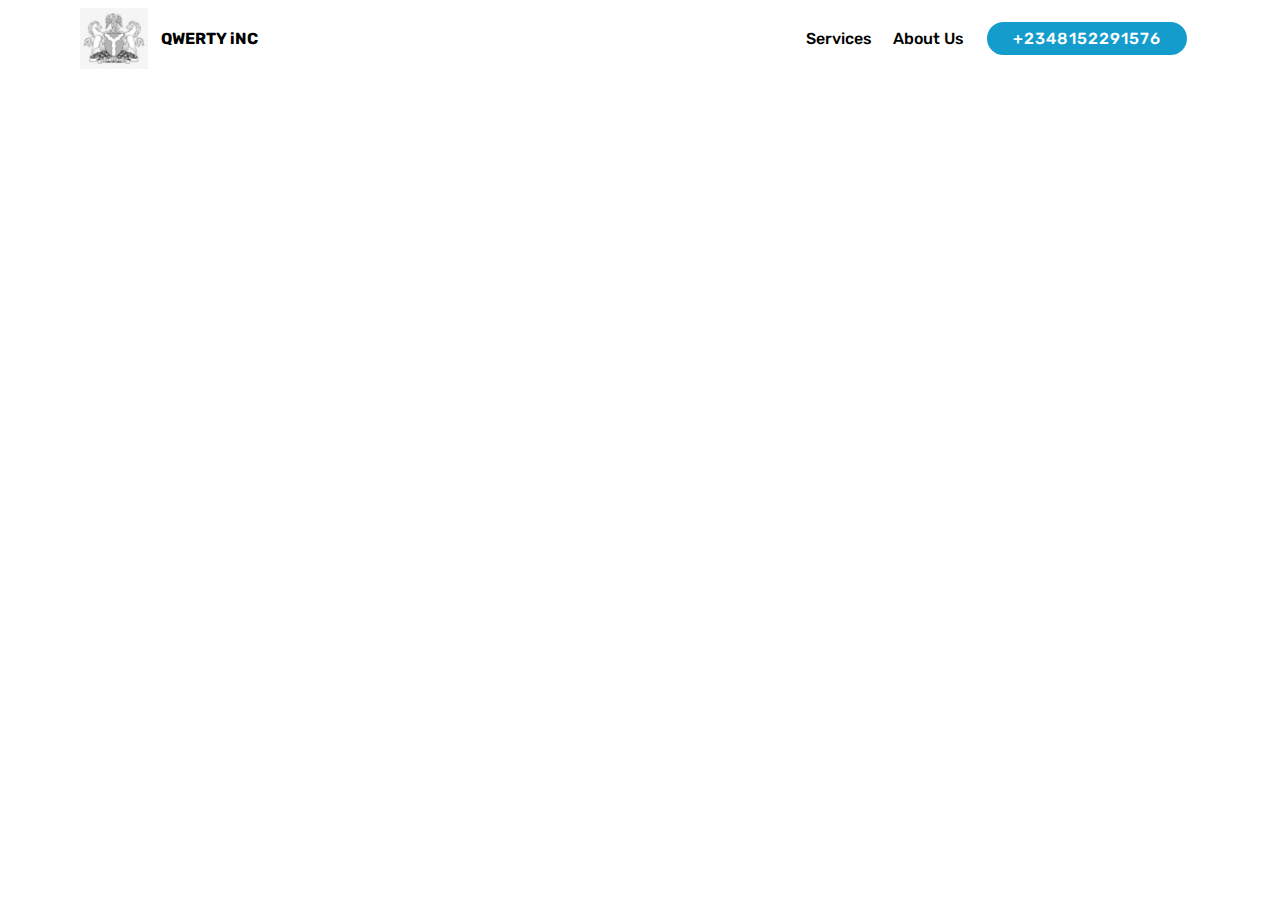
<file: page3.html>
<!DOCTYPE html>
<html  >
<head>
  <!-- Site made with Mobirise Website Builder v4.12.4, https://mobirise.com -->
  <meta charset="UTF-8">
  <meta http-equiv="X-UA-Compatible" content="IE=edge">
  <meta name="generator" content="Mobirise v4.12.4, mobirise.com">
  <meta name="viewport" content="width=device-width, initial-scale=1, minimum-scale=1">
  <link rel="shortcut icon" href="assets/images/pai-66x59.png" type="image/x-icon">
  <meta name="description" content="Web Maker Description">
  
  
  <title>Page 3</title>
  <link rel="stylesheet" href="assets/bootstrap/css/bootstrap.min.css">
  <link rel="stylesheet" href="assets/bootstrap/css/bootstrap-grid.min.css">
  <link rel="stylesheet" href="assets/bootstrap/css/bootstrap-reboot.min.css">
  <link rel="stylesheet" href="assets/tether/tether.min.css">
  <link rel="stylesheet" href="assets/dropdown/css/style.css">
  <link rel="stylesheet" href="assets/theme/css/style.css">
  <link rel="preload" as="style" href="assets/mobirise/css/mbr-additional.css"><link rel="stylesheet" href="assets/mobirise/css/mbr-additional.css" type="text/css">
  
  
  
</head>
<body>
  <section class="menu cid-s0zeXoC7ht" once="menu" id="menu2-v">

    

    <nav class="navbar navbar-expand beta-menu navbar-dropdown align-items-center navbar-fixed-top navbar-toggleable-sm">
        <button class="navbar-toggler navbar-toggler-right" type="button" data-toggle="collapse" data-target="#navbarSupportedContent" aria-controls="navbarSupportedContent" aria-expanded="false" aria-label="Toggle navigation">
            <div class="hamburger">
                <span></span>
                <span></span>
                <span></span>
                <span></span>
            </div>
        </button>
        <div class="menu-logo">
            <div class="navbar-brand">
                <span class="navbar-logo">
                    <a href="index.html#header2-9">
                        <img src="assets/images/pai-66x59.png" alt="qwertylogo" title="Logo" style="height: 3.8rem;">
                    </a>
                </span>
                <span class="navbar-caption-wrap"><a class="navbar-caption text-black display-4" href="index.html#header2-9">QWERTY iNC&nbsp;</a></span>
            </div>
        </div>
        <div class="collapse navbar-collapse" id="navbarSupportedContent">
            <ul class="navbar-nav nav-dropdown" data-app-modern-menu="true"><li class="nav-item">
                    <a class="nav-link link text-black display-4" href="index.html#header12-24" target="_blank">
                        Services
                    </a>
                </li>
                <li class="nav-item">
                    <a class="nav-link link text-black display-4" href="index.html#header2-9">About Us
                    </a>
                </li></ul>
            <div class="navbar-buttons mbr-section-btn"><a class="btn btn-sm btn-primary display-4" href="https://wa.me/2348152291576">+2348152291576
                    </a></div>
        </div>
    </nav>
</section>

<section class="engine"><a href="https://mobirise.info/w">html5 templates</a></section><section once="" class="cid-s0zeXxzR9e" id="footer6-w">

    

    

    <div class="container">
        <div class="media-container-row align-center mbr-white">
            <div class="col-12">
                <p class="mbr-text mb-0 mbr-fonts-style display-7">
                    © Copyright QWERTY iNC, 2021 - All Rights Reserved
                </p>
            </div>
        </div>
    </div>
</section>


  <script src="assets/web/assets/jquery/jquery.min.js"></script>
  <script src="assets/popper/popper.min.js"></script>
  <script src="assets/bootstrap/js/bootstrap.min.js"></script>
  <script src="assets/tether/tether.min.js"></script>
  <script src="assets/smoothscroll/smooth-scroll.js"></script>
  <script src="assets/dropdown/js/nav-dropdown.js"></script>
  <script src="assets/dropdown/js/navbar-dropdown.js"></script>
  <script src="assets/touchswipe/jquery.touch-swipe.min.js"></script>
  <script src="assets/theme/js/script.js"></script>
  <script src="assets/formoid/formoid.min.js"></script>
  
  
</body>
</html>
</file>
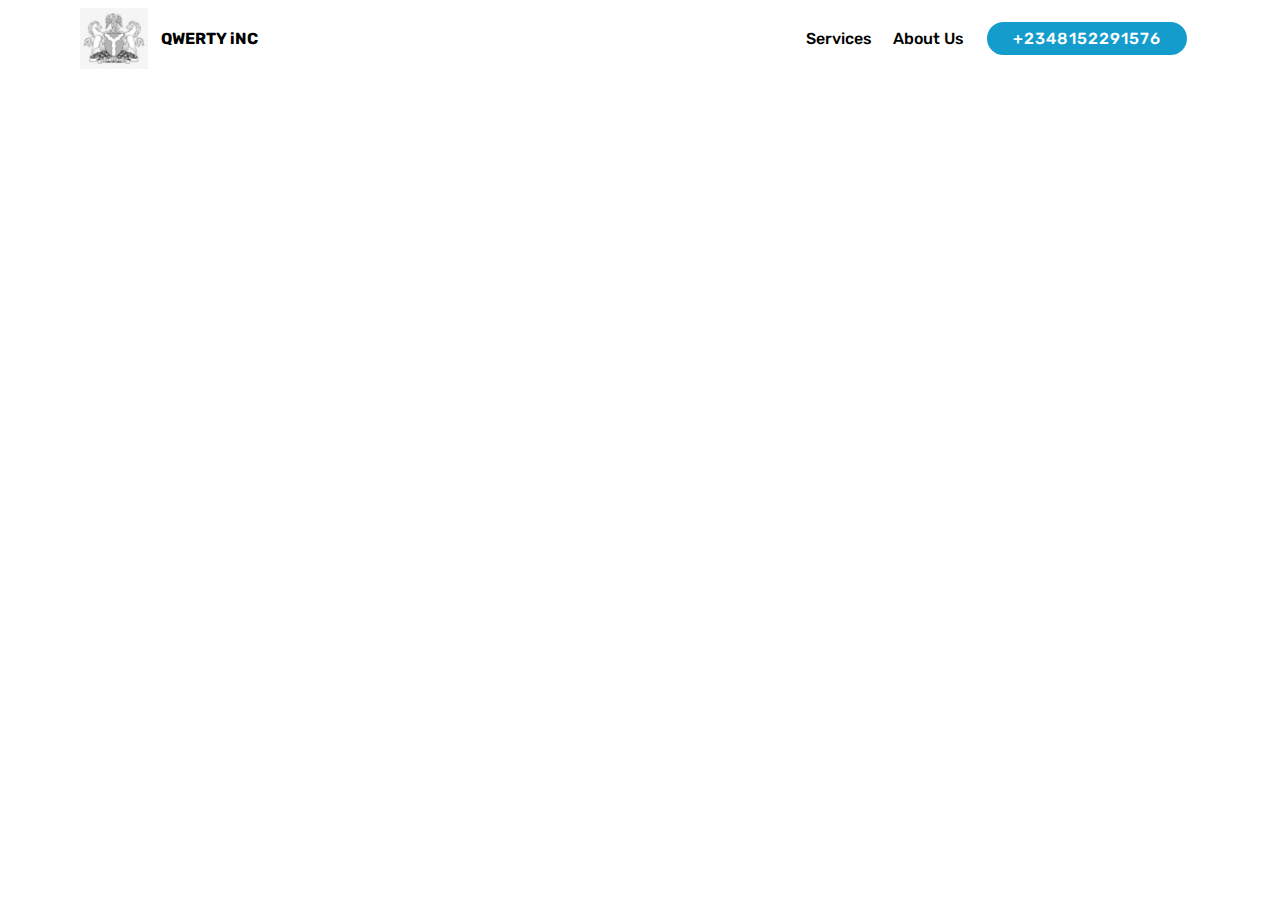
<file: page4.html>
<!DOCTYPE html>
<html  >
<head>
  <!-- Site made with Mobirise Website Builder v4.12.4, https://mobirise.com -->
  <meta charset="UTF-8">
  <meta http-equiv="X-UA-Compatible" content="IE=edge">
  <meta name="generator" content="Mobirise v4.12.4, mobirise.com">
  <meta name="viewport" content="width=device-width, initial-scale=1, minimum-scale=1">
  <link rel="shortcut icon" href="assets/images/pai-66x59.png" type="image/x-icon">
  <meta name="description" content="Web Site Builder Description">
  
  
  <title>Page 4</title>
  <link rel="stylesheet" href="assets/bootstrap/css/bootstrap.min.css">
  <link rel="stylesheet" href="assets/bootstrap/css/bootstrap-grid.min.css">
  <link rel="stylesheet" href="assets/bootstrap/css/bootstrap-reboot.min.css">
  <link rel="stylesheet" href="assets/tether/tether.min.css">
  <link rel="stylesheet" href="assets/dropdown/css/style.css">
  <link rel="stylesheet" href="assets/theme/css/style.css">
  <link rel="preload" as="style" href="assets/mobirise/css/mbr-additional.css"><link rel="stylesheet" href="assets/mobirise/css/mbr-additional.css" type="text/css">
  
  
  
</head>
<body>
  <section class="menu cid-s0zeXoC7ht" once="menu" id="menu2-x">

    

    <nav class="navbar navbar-expand beta-menu navbar-dropdown align-items-center navbar-fixed-top navbar-toggleable-sm">
        <button class="navbar-toggler navbar-toggler-right" type="button" data-toggle="collapse" data-target="#navbarSupportedContent" aria-controls="navbarSupportedContent" aria-expanded="false" aria-label="Toggle navigation">
            <div class="hamburger">
                <span></span>
                <span></span>
                <span></span>
                <span></span>
            </div>
        </button>
        <div class="menu-logo">
            <div class="navbar-brand">
                <span class="navbar-logo">
                    <a href="index.html#header2-9">
                        <img src="assets/images/pai-66x59.png" alt="qwertylogo" title="Logo" style="height: 3.8rem;">
                    </a>
                </span>
                <span class="navbar-caption-wrap"><a class="navbar-caption text-black display-4" href="index.html#header2-9">QWERTY iNC&nbsp;</a></span>
            </div>
        </div>
        <div class="collapse navbar-collapse" id="navbarSupportedContent">
            <ul class="navbar-nav nav-dropdown" data-app-modern-menu="true"><li class="nav-item">
                    <a class="nav-link link text-black display-4" href="index.html#header12-24" target="_blank">
                        Services
                    </a>
                </li>
                <li class="nav-item">
                    <a class="nav-link link text-black display-4" href="index.html#header2-9">About Us
                    </a>
                </li></ul>
            <div class="navbar-buttons mbr-section-btn"><a class="btn btn-sm btn-primary display-4" href="https://wa.me/2348152291576">+2348152291576
                    </a></div>
        </div>
    </nav>
</section>

<section class="engine"><a href="https://mobirise.info/o">portfolio web templates</a></section><section once="" class="cid-s0zeXxzR9e" id="footer6-y">

    

    

    <div class="container">
        <div class="media-container-row align-center mbr-white">
            <div class="col-12">
                <p class="mbr-text mb-0 mbr-fonts-style display-7">
                    © Copyright QWERTY iNC, 2021 - All Rights Reserved
                </p>
            </div>
        </div>
    </div>
</section>


  <script src="assets/web/assets/jquery/jquery.min.js"></script>
  <script src="assets/popper/popper.min.js"></script>
  <script src="assets/bootstrap/js/bootstrap.min.js"></script>
  <script src="assets/tether/tether.min.js"></script>
  <script src="assets/smoothscroll/smooth-scroll.js"></script>
  <script src="assets/dropdown/js/nav-dropdown.js"></script>
  <script src="assets/dropdown/js/navbar-dropdown.js"></script>
  <script src="assets/touchswipe/jquery.touch-swipe.min.js"></script>
  <script src="assets/theme/js/script.js"></script>
  
  
</body>
</html>
</file>
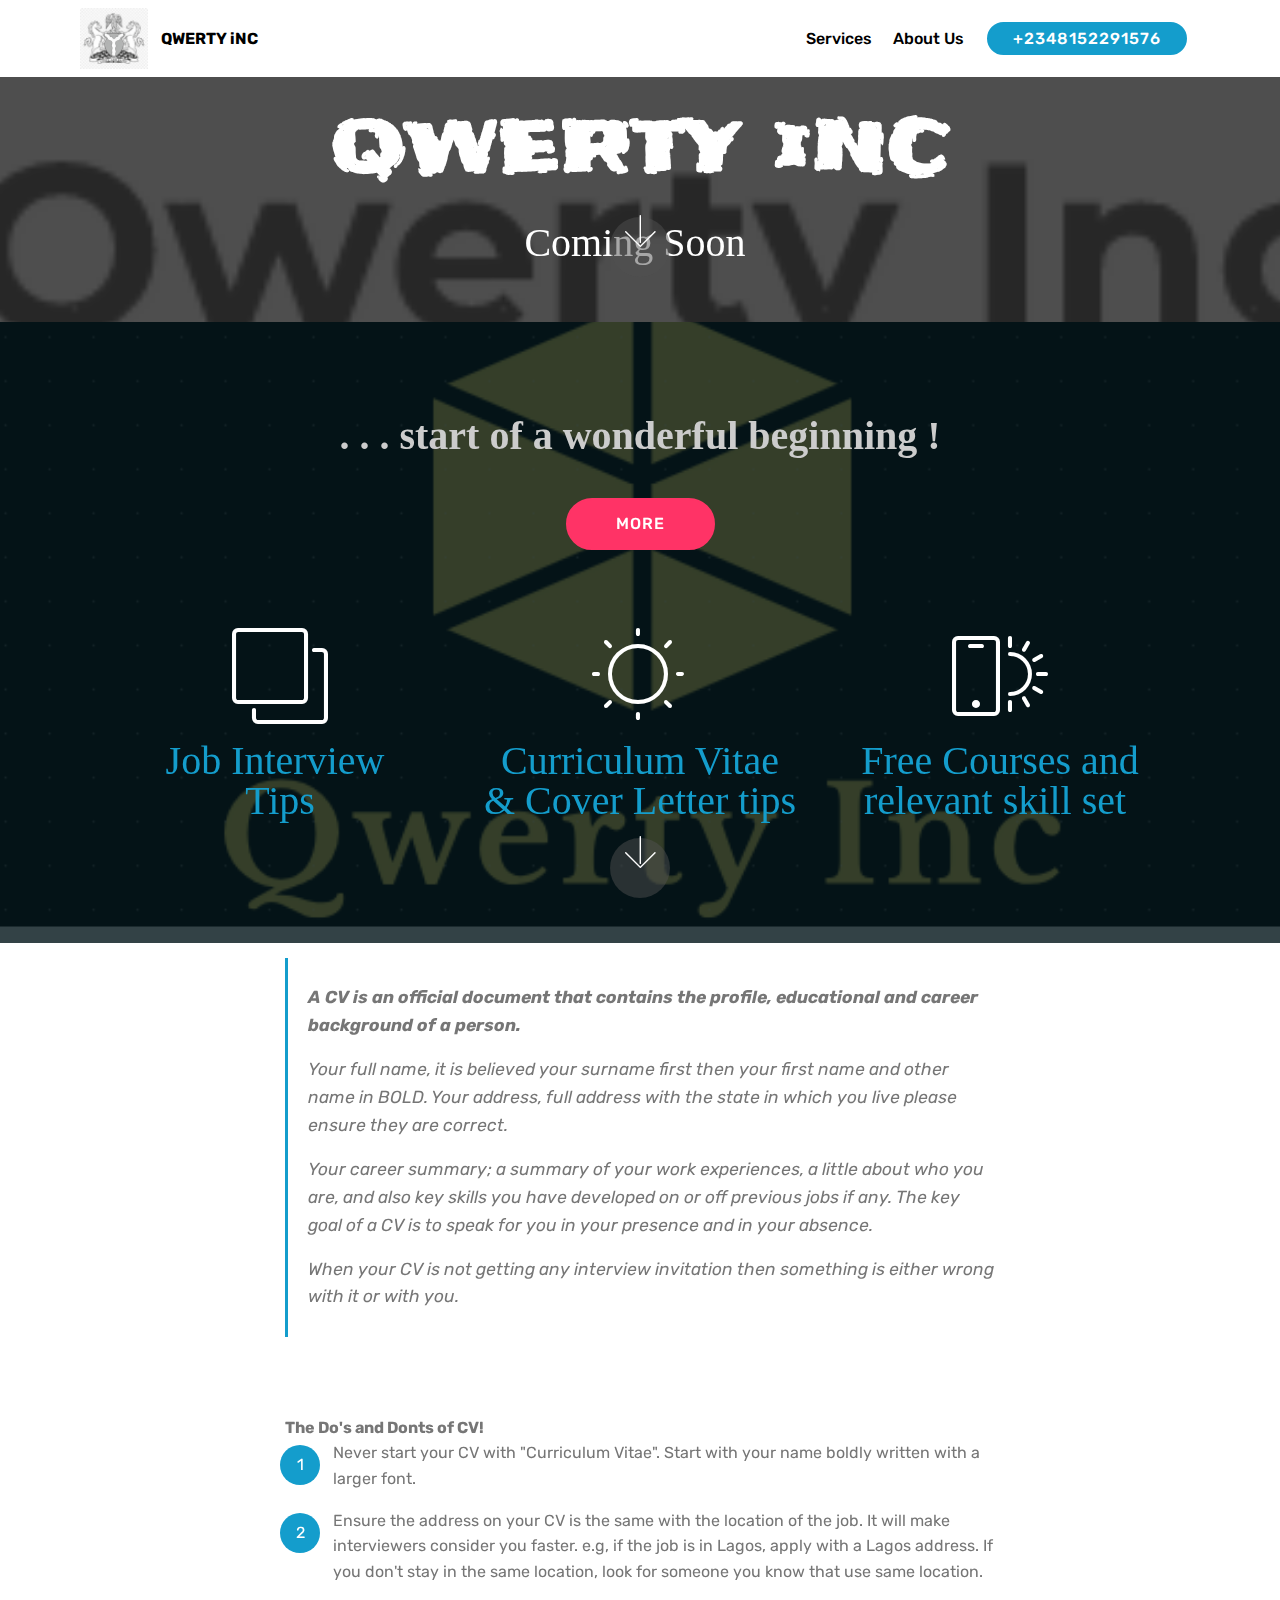
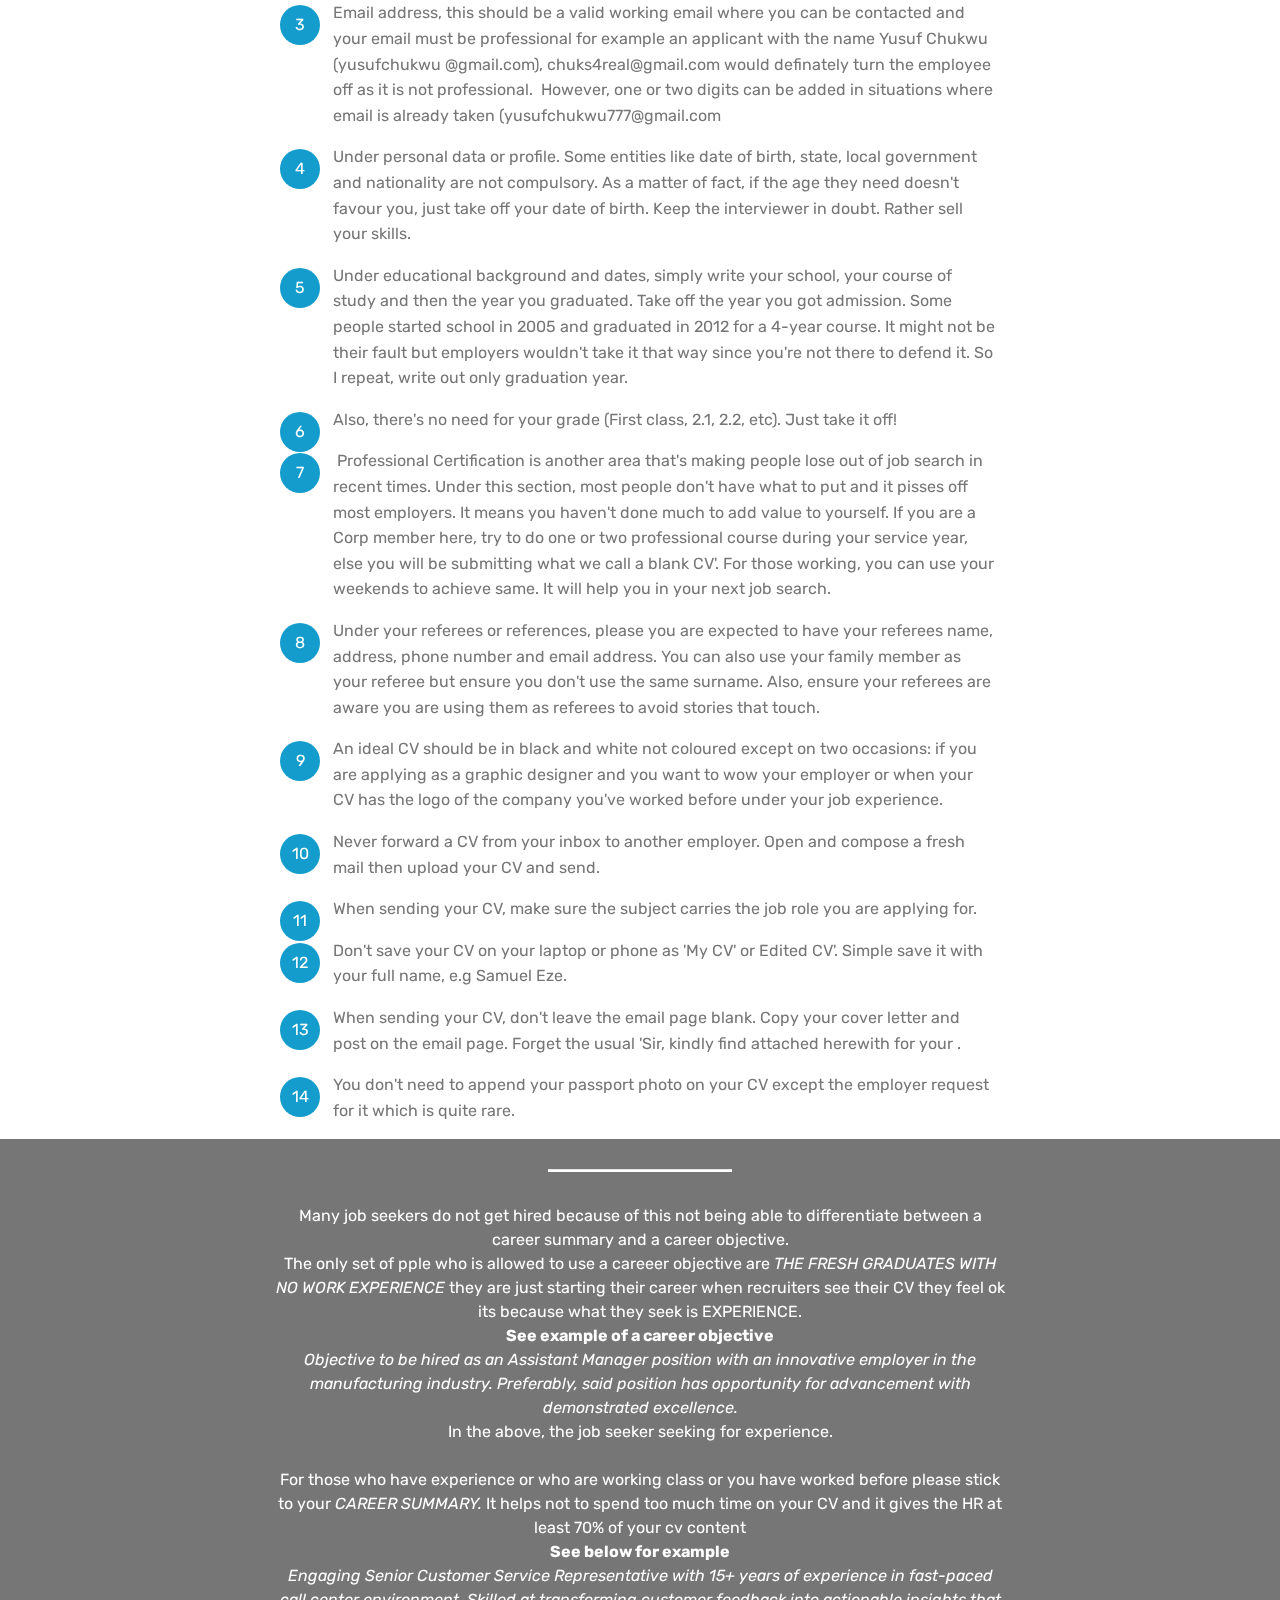
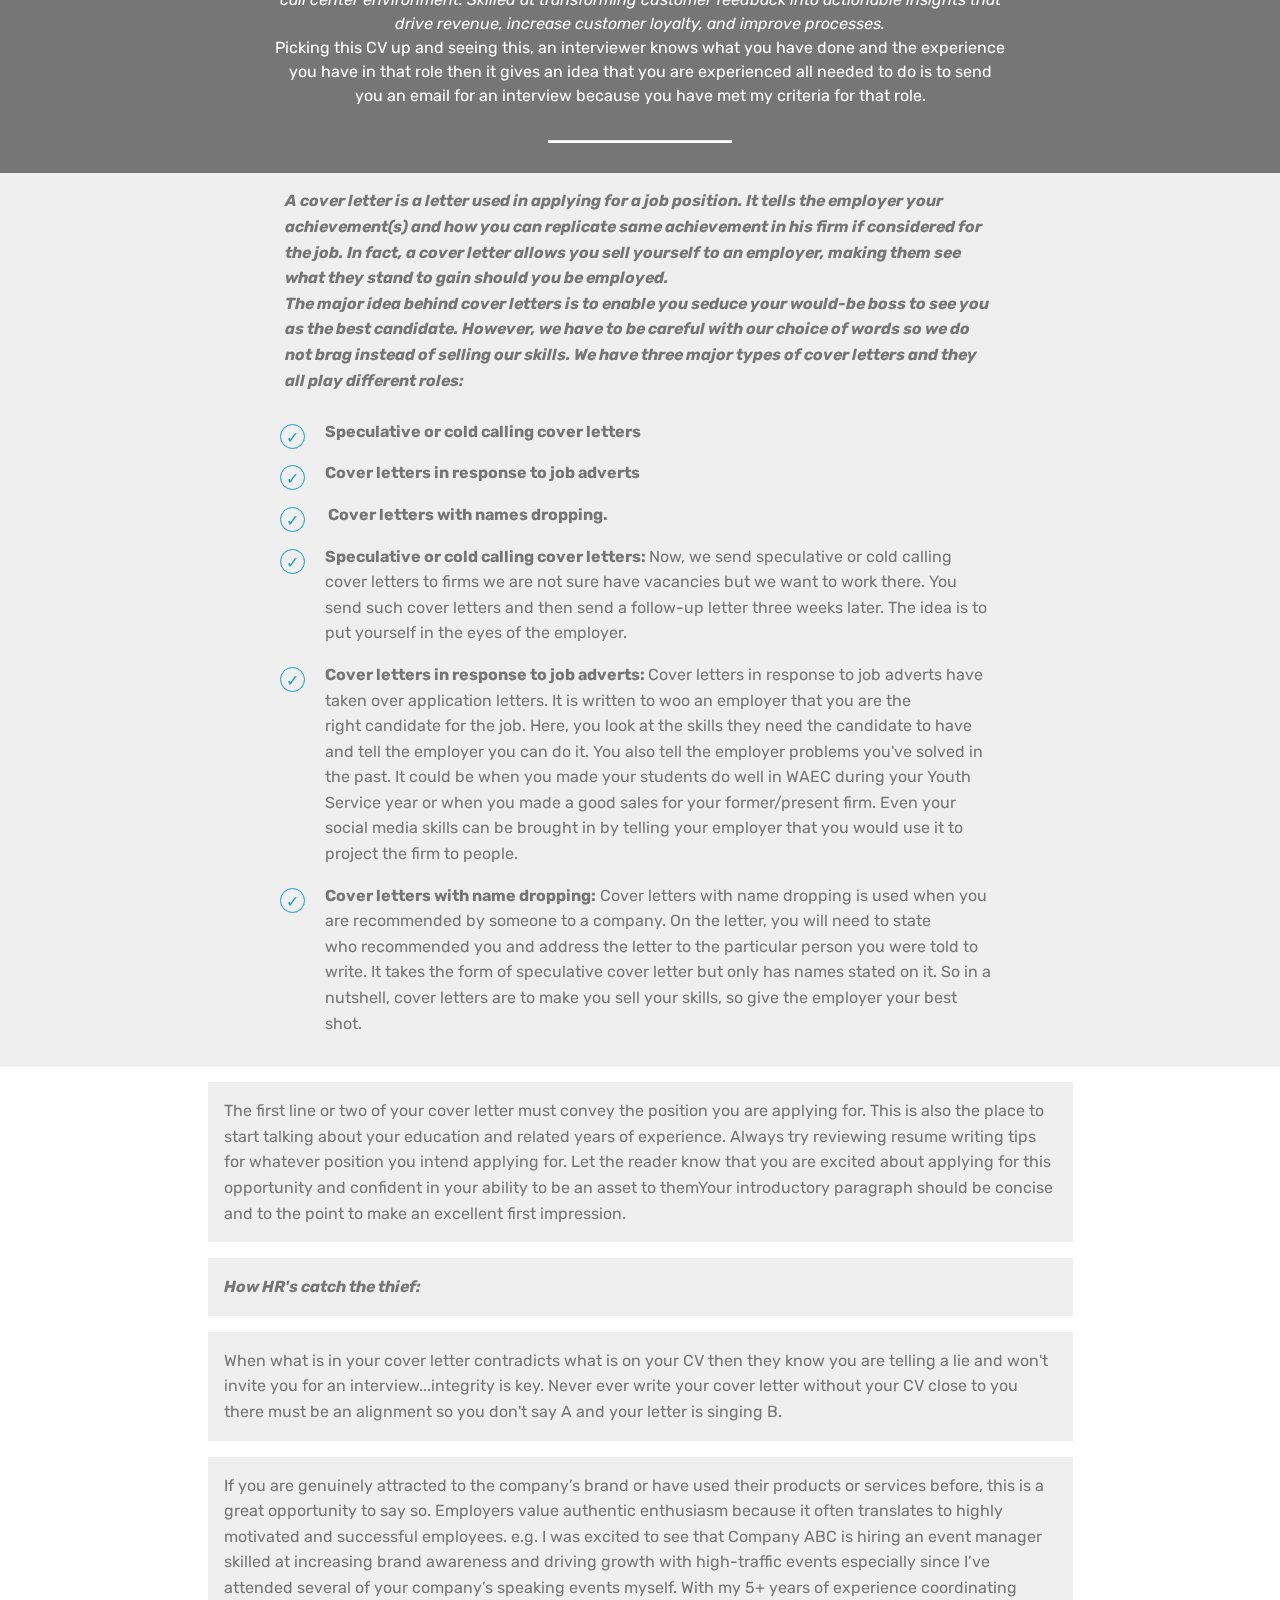
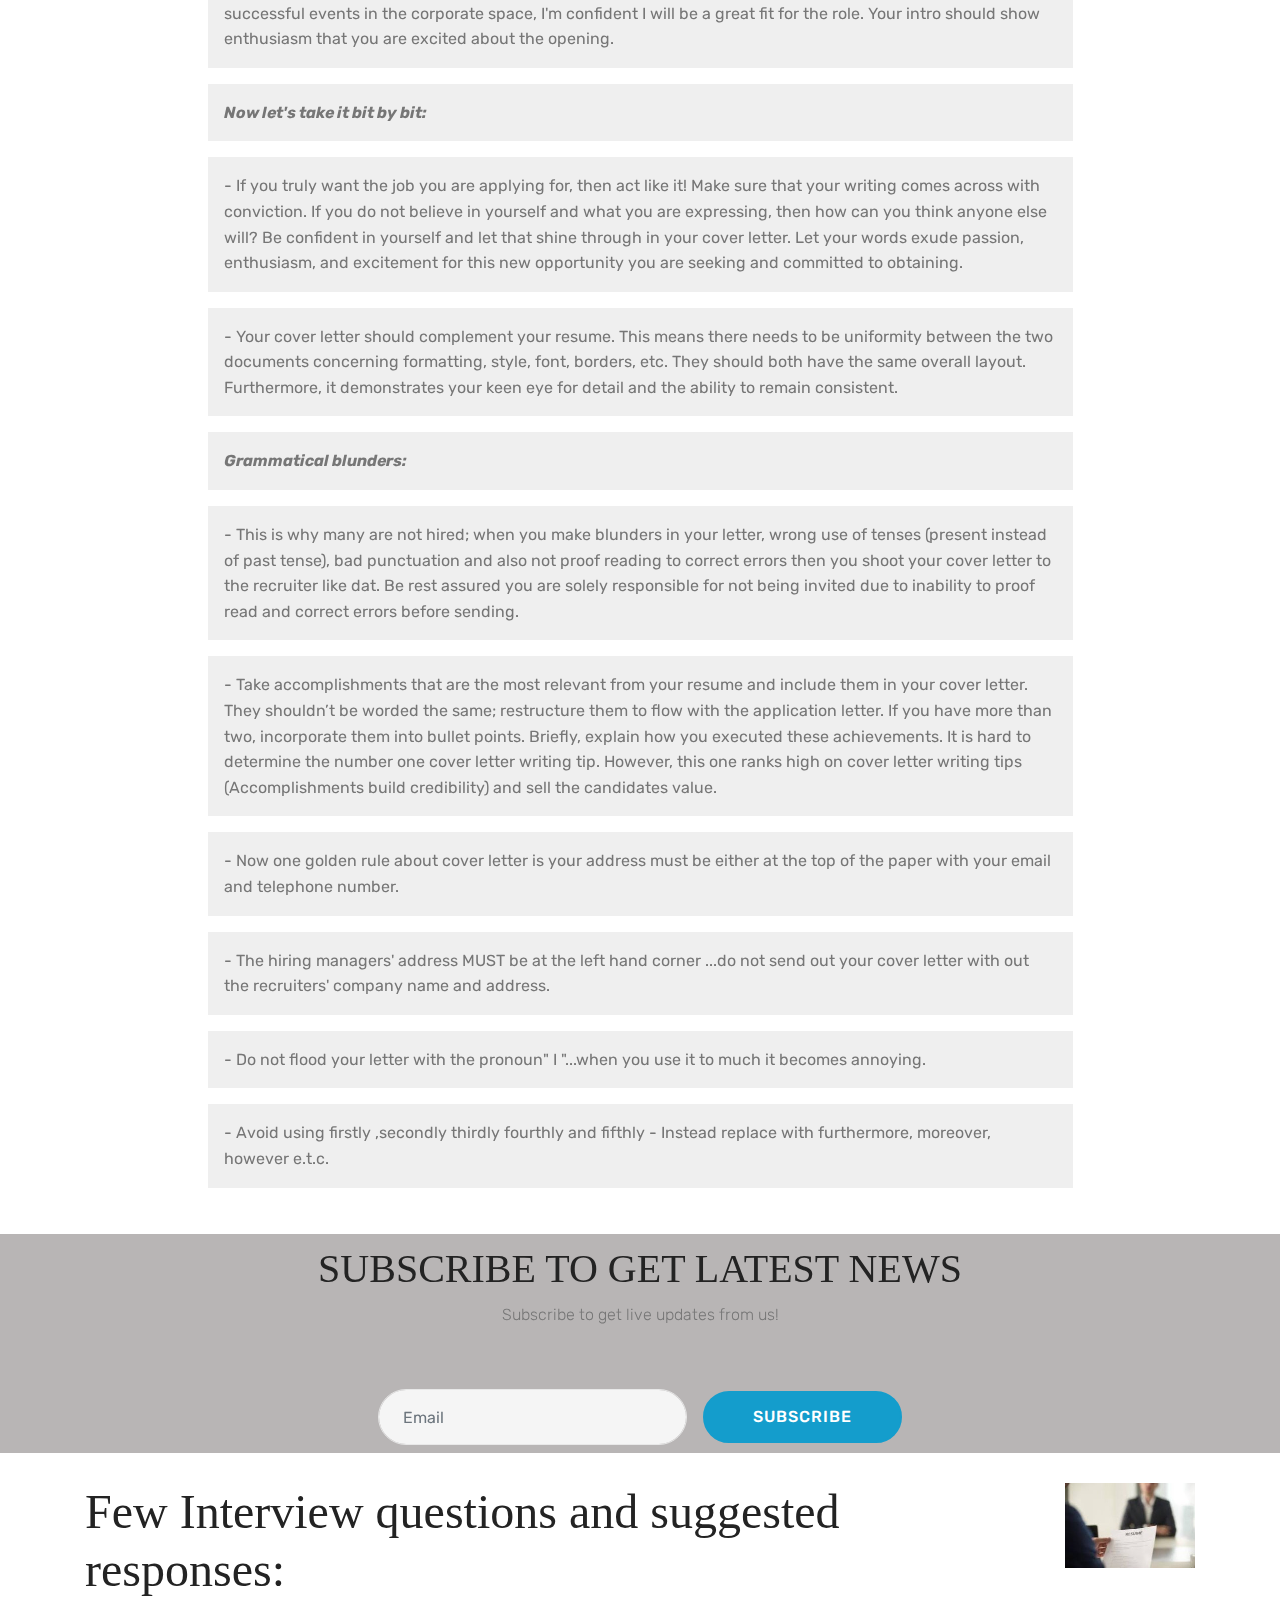
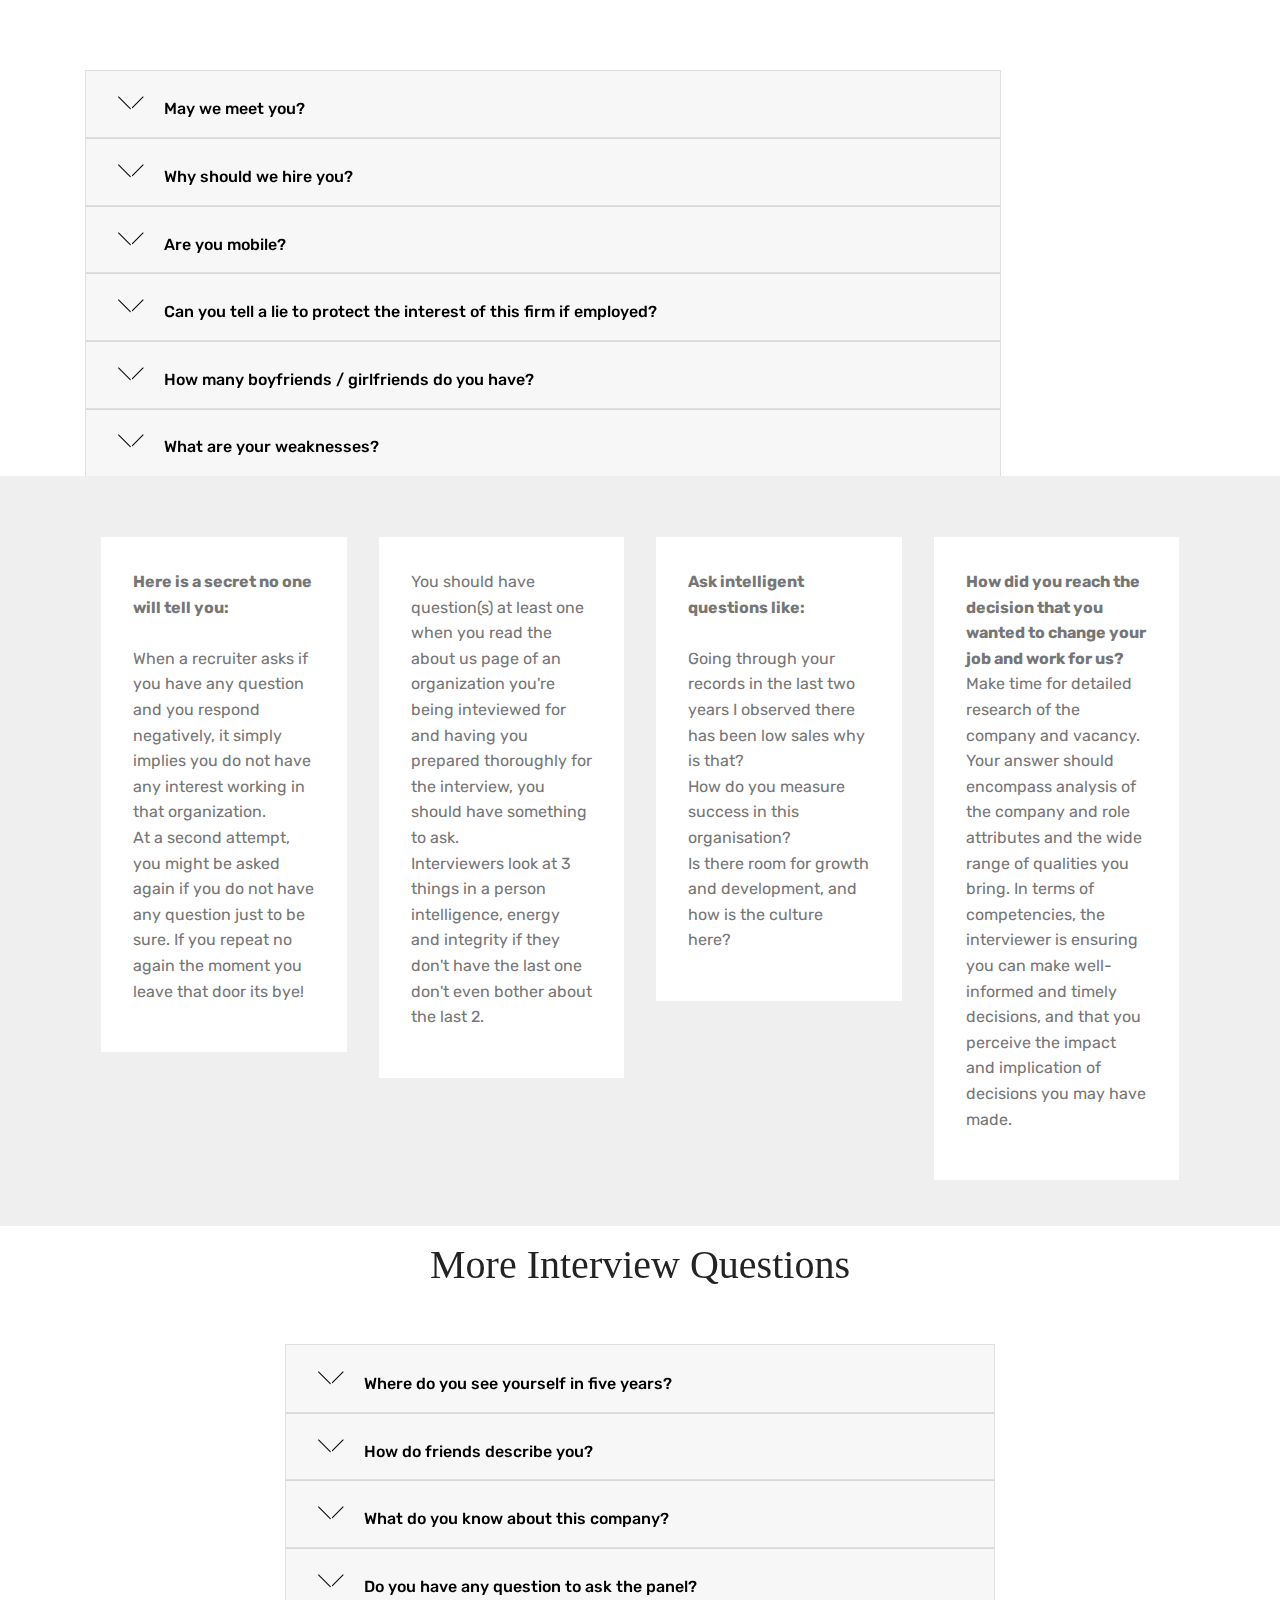
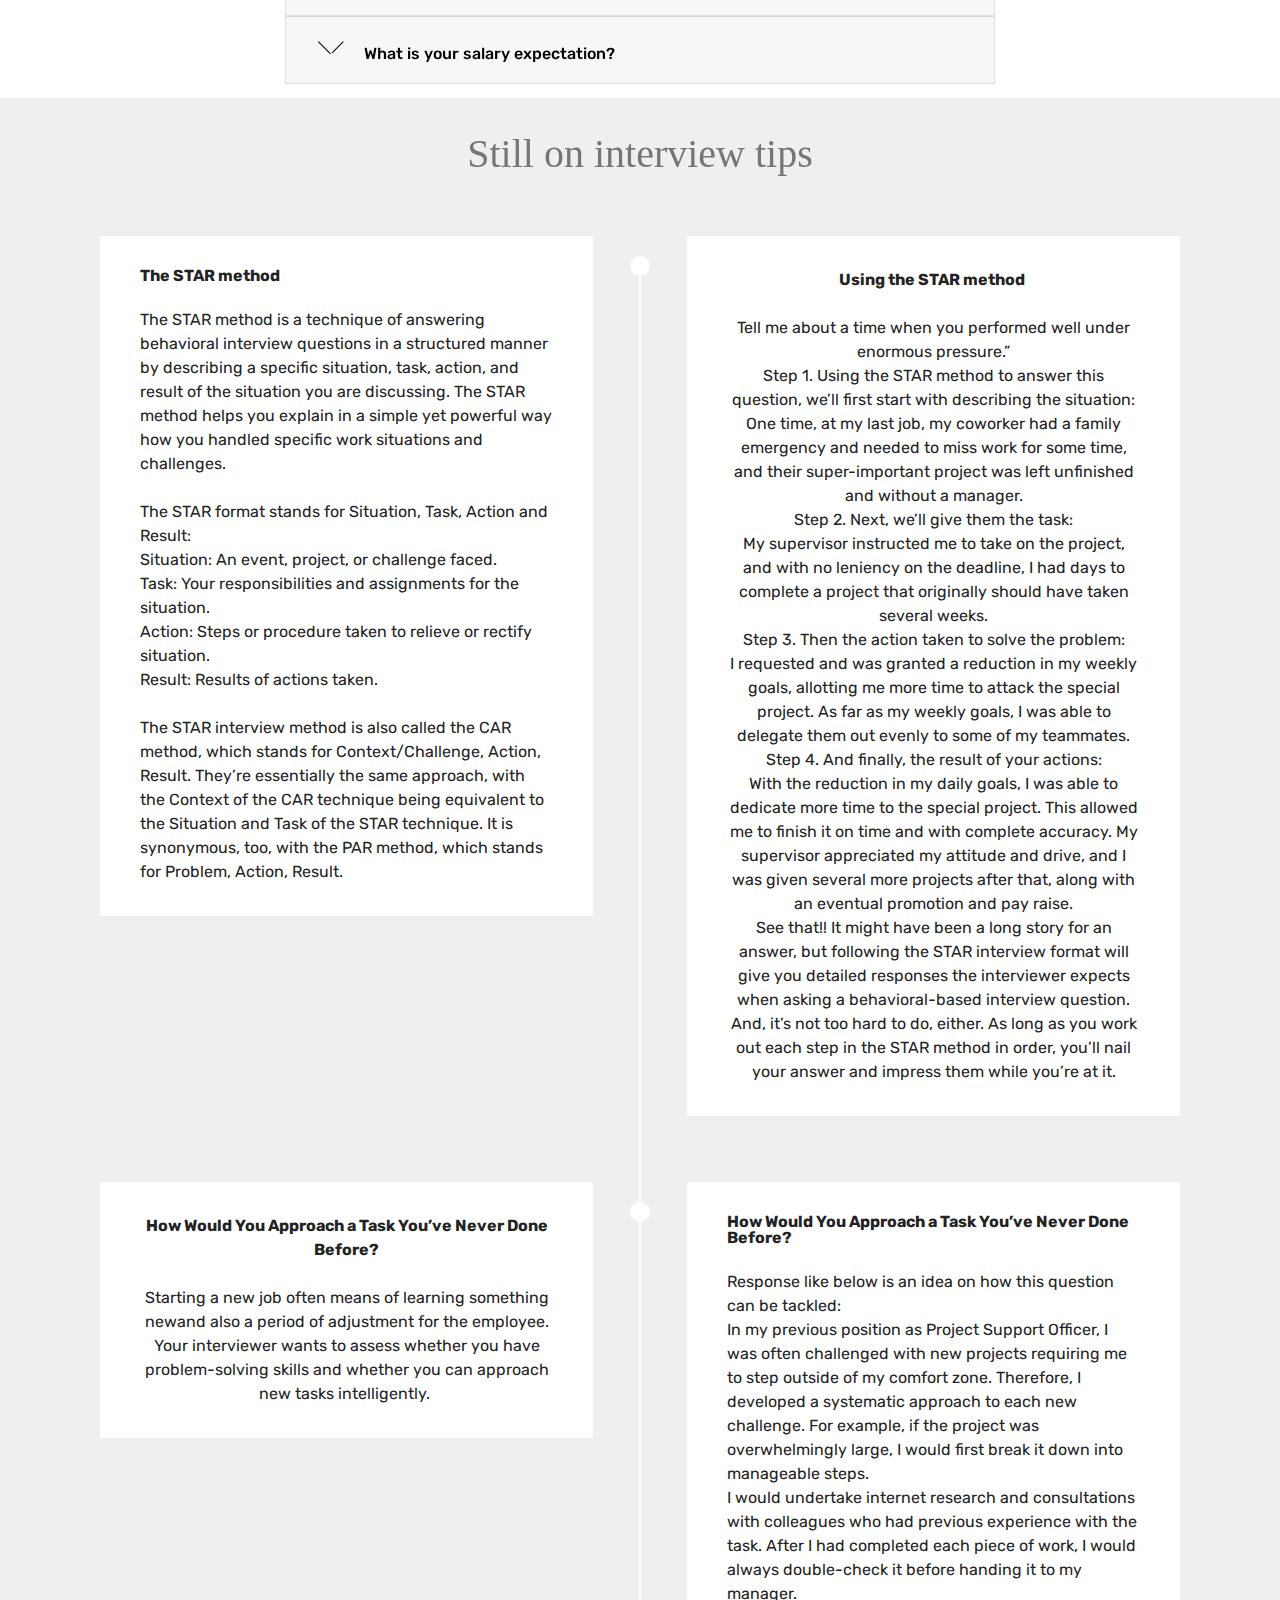
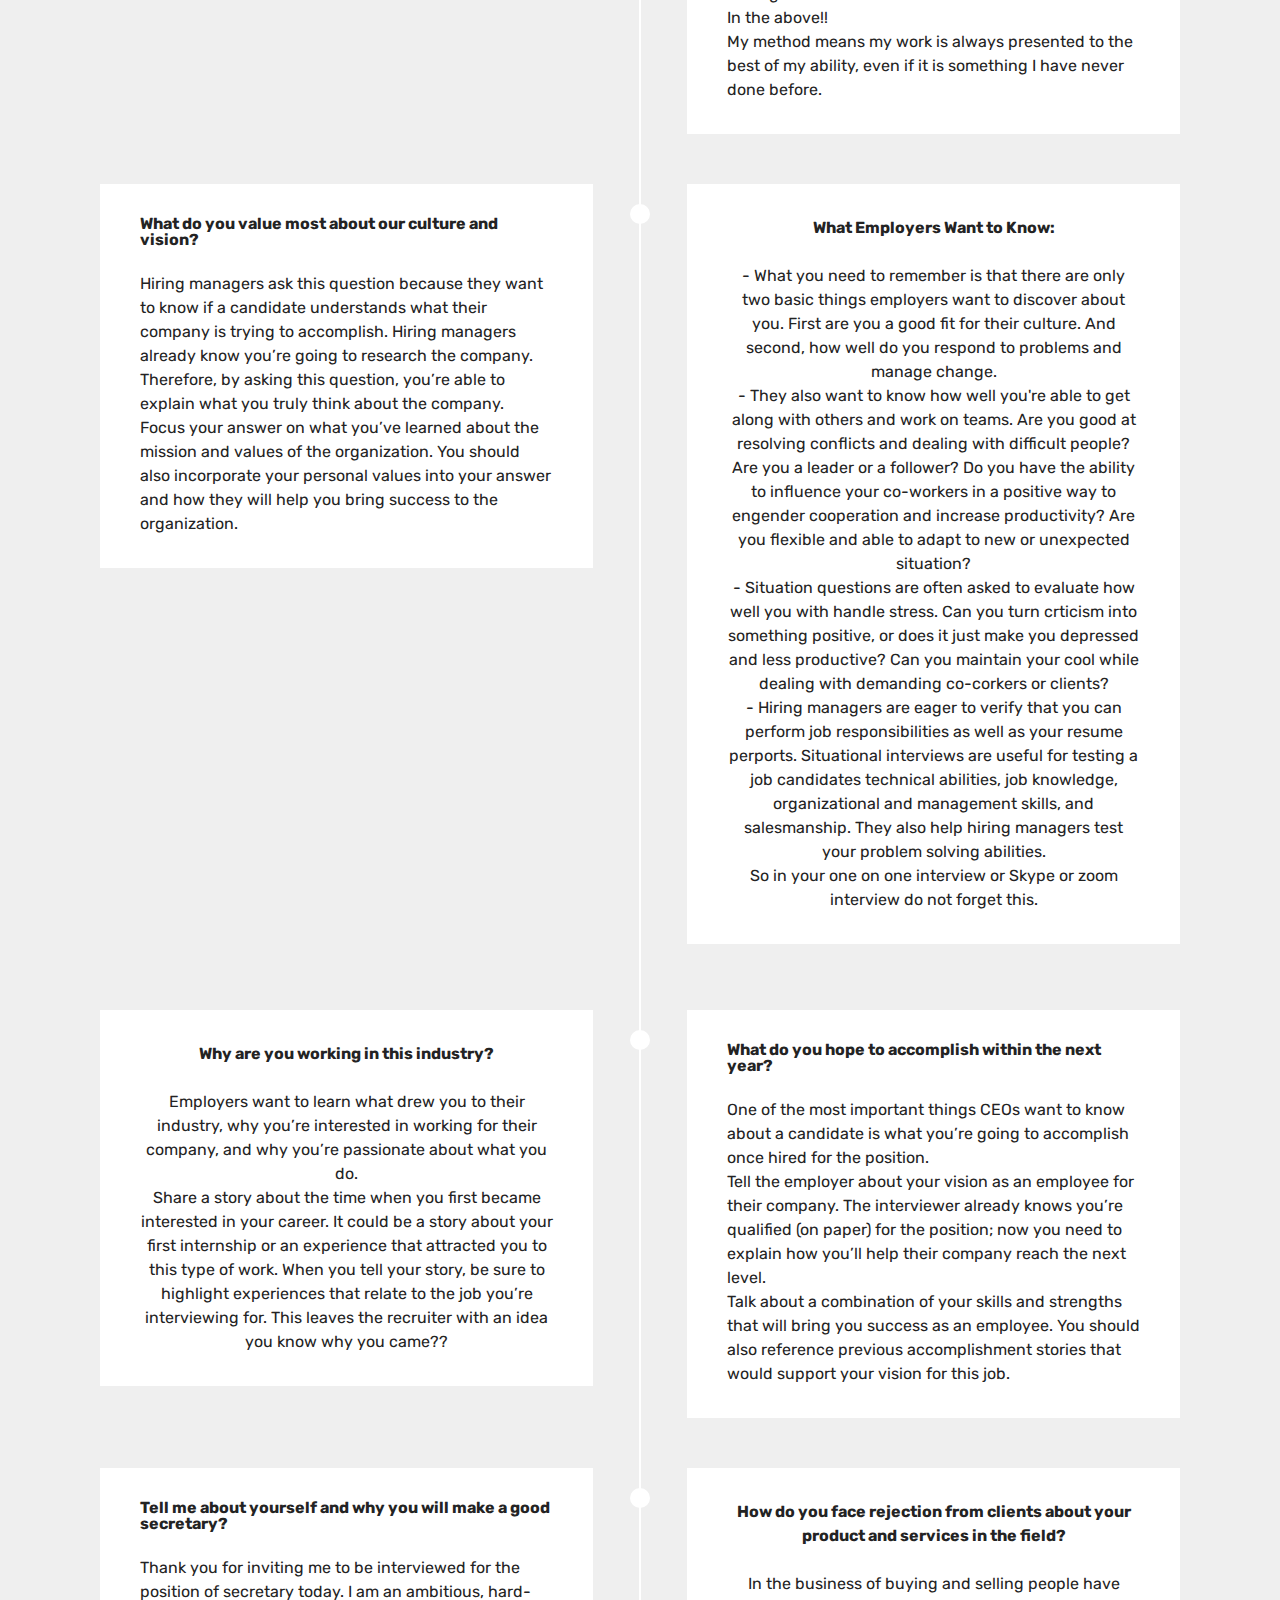
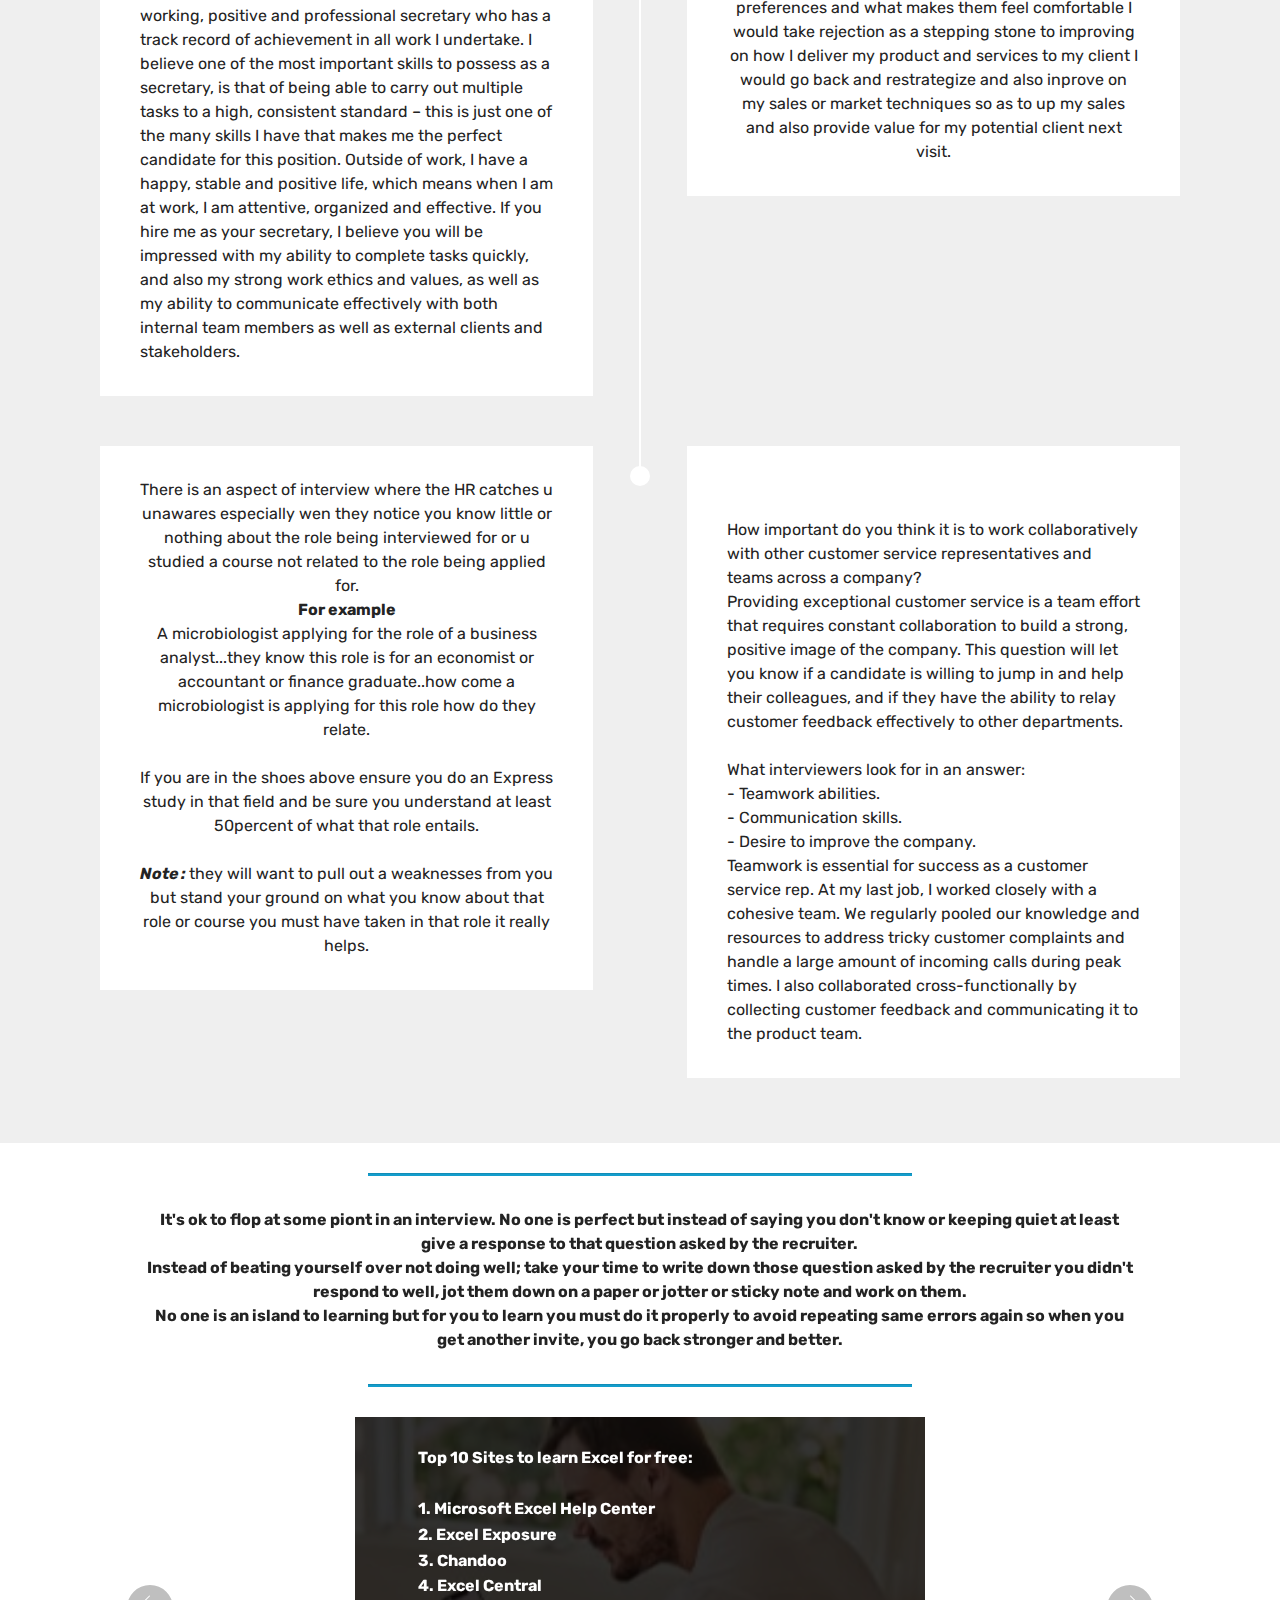
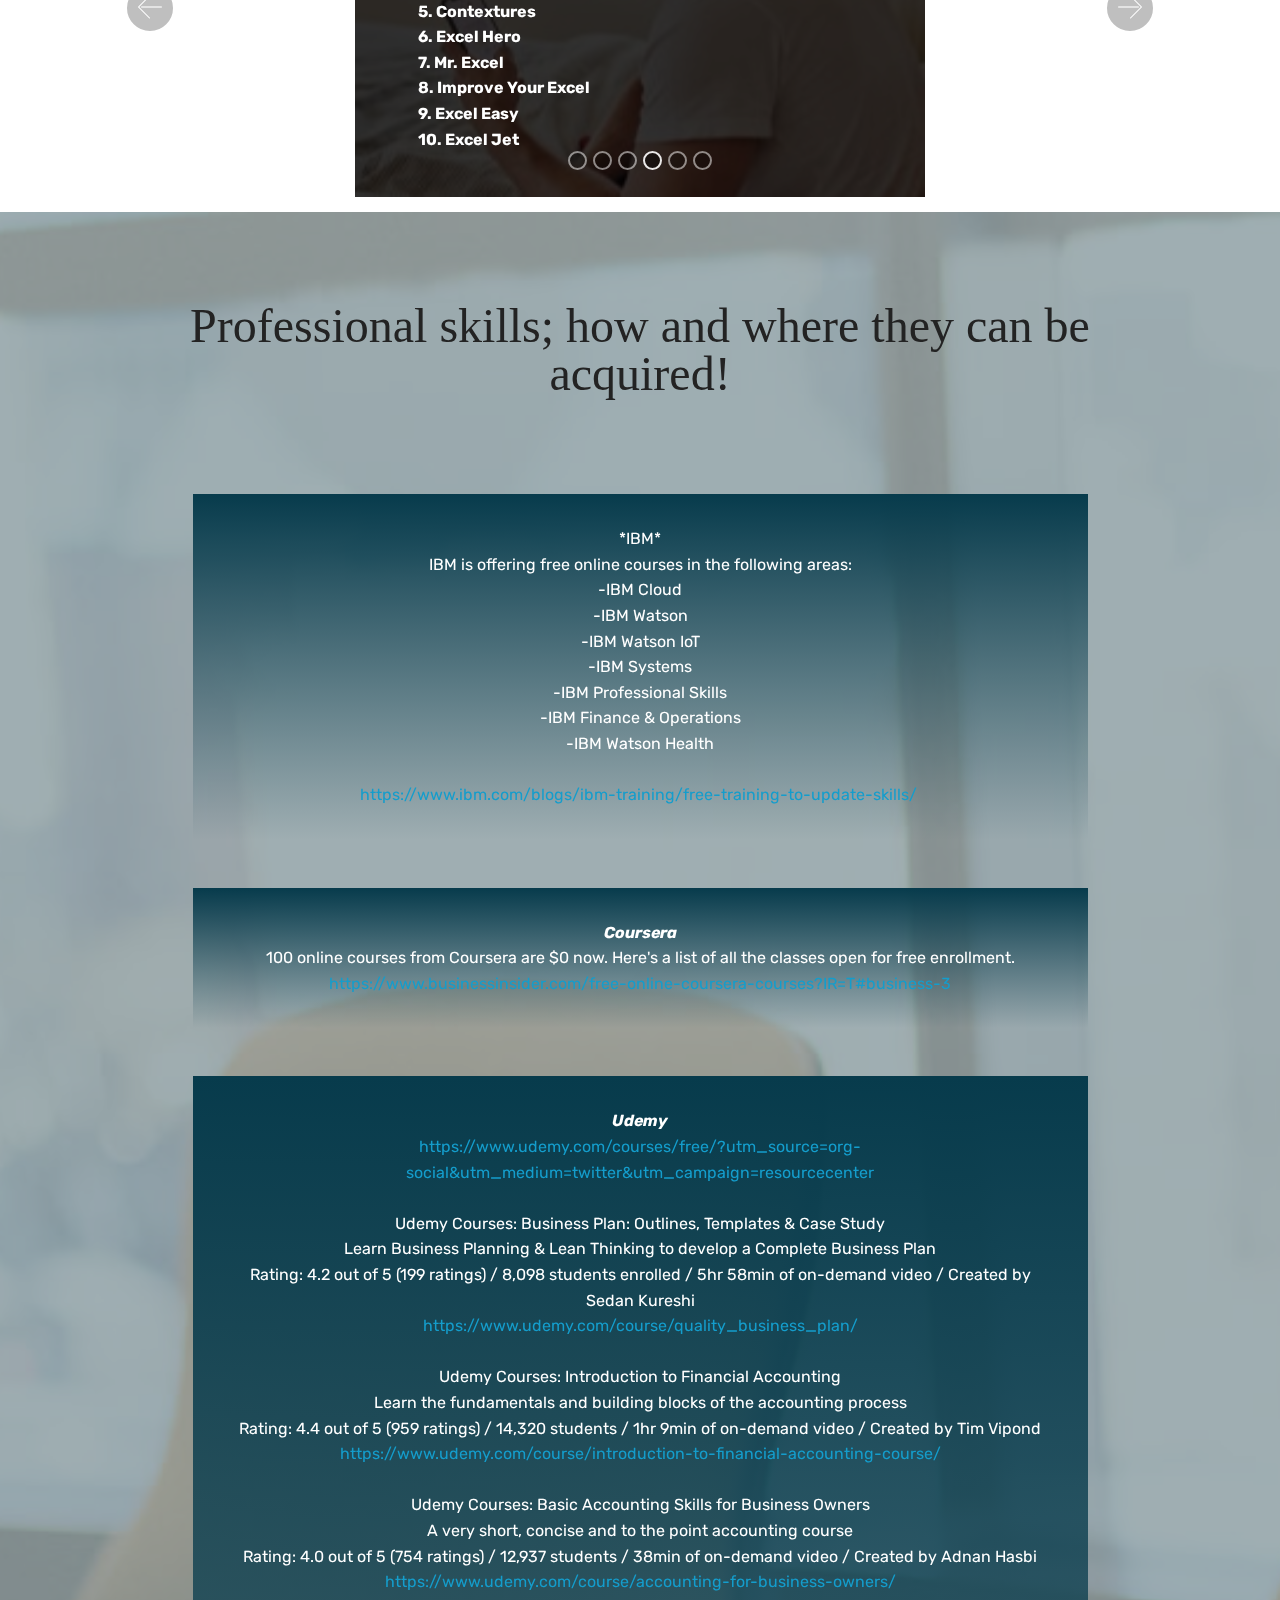
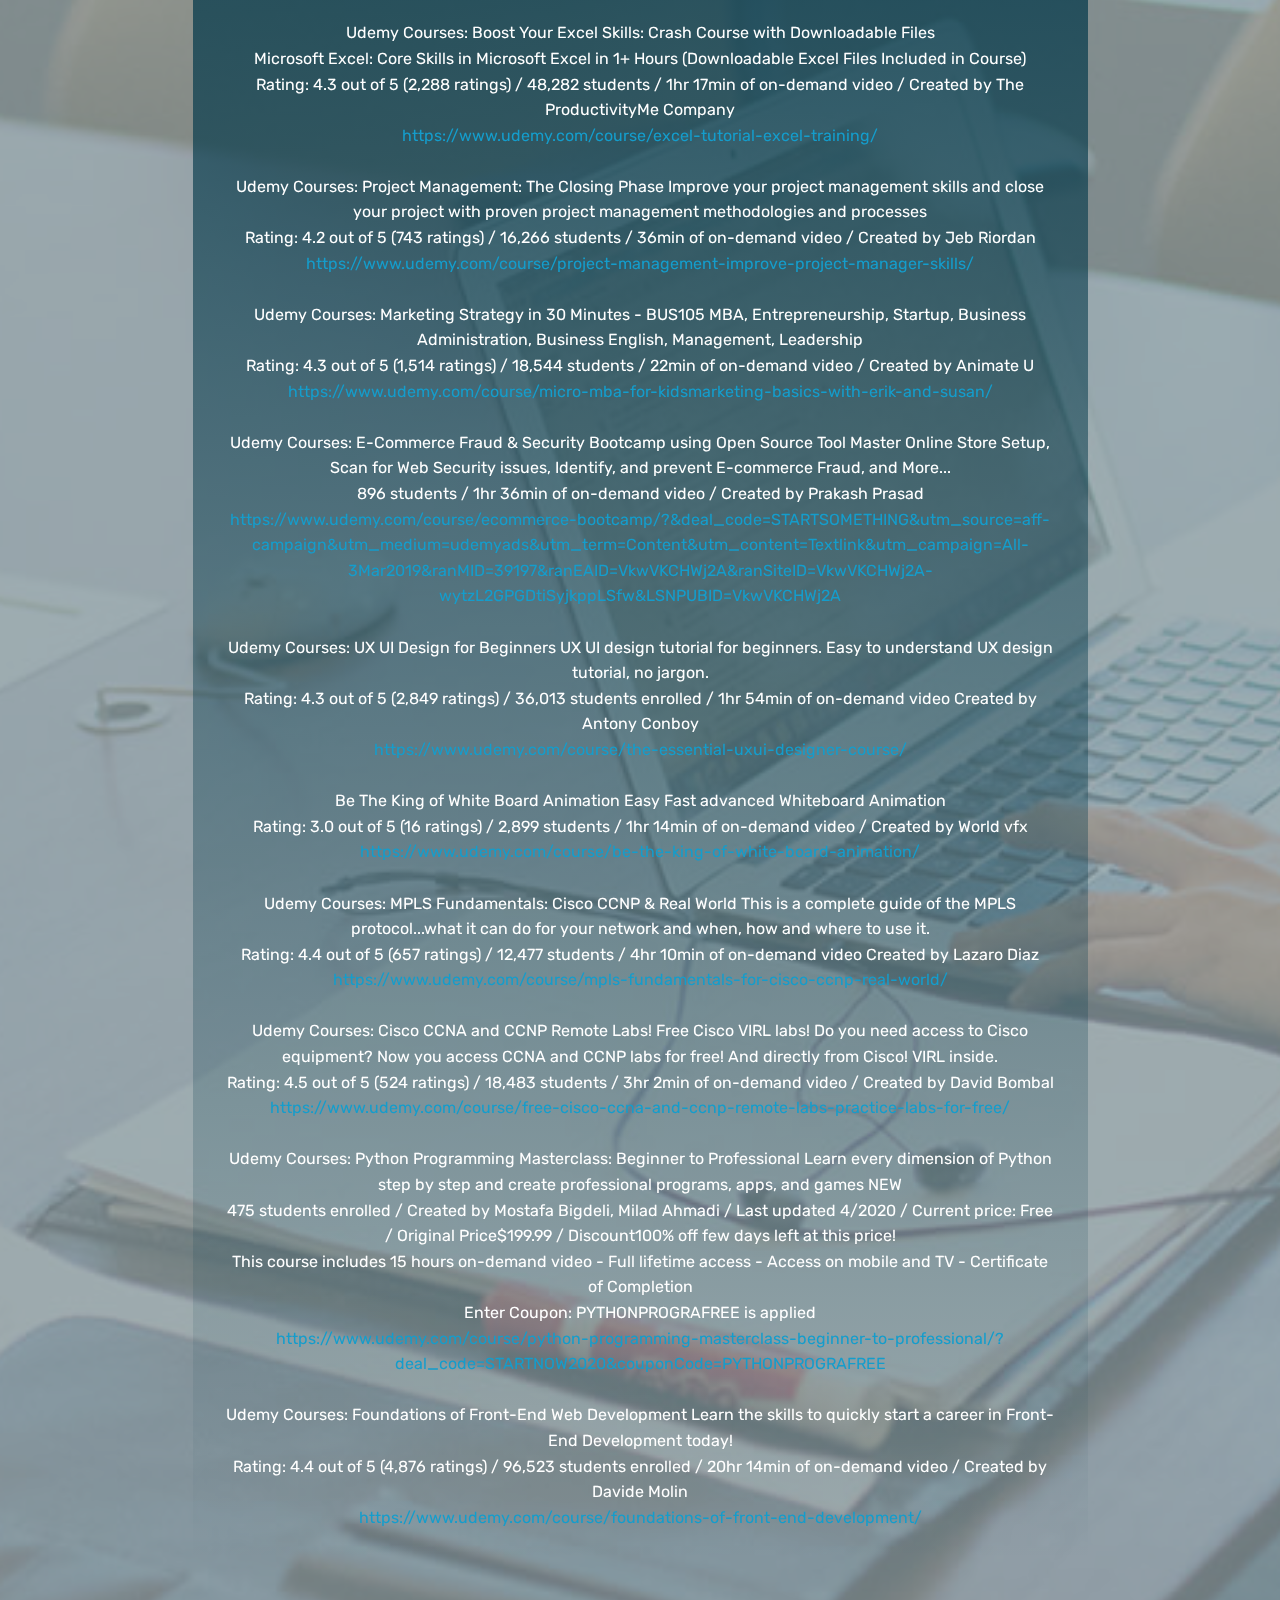
<file: service.html>
<!DOCTYPE html>
<html  >
<head>
  <!-- Site made with Mobirise Website Builder v4.12.4, https://mobirise.com -->
  <meta charset="UTF-8">
  <meta http-equiv="X-UA-Compatible" content="IE=edge">
  <meta name="generator" content="Mobirise v4.12.4, mobirise.com">
  <meta name="viewport" content="width=device-width, initial-scale=1, minimum-scale=1">
  <link rel="shortcut icon" href="assets/images/pai-66x59.png" type="image/x-icon">
  <meta name="description" content=". . .  all you need to get that employment">
  
  
  <title>Land that job</title>
  <link rel="stylesheet" href="assets/web/assets/mobirise-icons/mobirise-icons.css">
  <link rel="stylesheet" href="assets/bootstrap/css/bootstrap.min.css">
  <link rel="stylesheet" href="assets/bootstrap/css/bootstrap-grid.min.css">
  <link rel="stylesheet" href="assets/bootstrap/css/bootstrap-reboot.min.css">
  <link rel="stylesheet" href="assets/socicon/css/styles.css">
  <link rel="stylesheet" href="assets/dropdown/css/style.css">
  <link rel="stylesheet" href="assets/tether/tether.min.css">
  <link rel="stylesheet" href="assets/theme/css/style.css">
  <link rel="preload" as="style" href="assets/mobirise/css/mbr-additional.css"><link rel="stylesheet" href="assets/mobirise/css/mbr-additional.css" type="text/css">
  
  
  
</head>
<body>
  <section class="menu cid-s0zeXoC7ht" once="menu" id="menu2-g">

    

    <nav class="navbar navbar-expand beta-menu navbar-dropdown align-items-center navbar-fixed-top navbar-toggleable-sm">
        <button class="navbar-toggler navbar-toggler-right" type="button" data-toggle="collapse" data-target="#navbarSupportedContent" aria-controls="navbarSupportedContent" aria-expanded="false" aria-label="Toggle navigation">
            <div class="hamburger">
                <span></span>
                <span></span>
                <span></span>
                <span></span>
            </div>
        </button>
        <div class="menu-logo">
            <div class="navbar-brand">
                <span class="navbar-logo">
                    <a href="index.html#header2-9">
                        <img src="assets/images/pai-66x59.png" alt="qwertylogo" title="Logo" style="height: 3.8rem;">
                    </a>
                </span>
                <span class="navbar-caption-wrap"><a class="navbar-caption text-black display-4" href="index.html#header2-9">QWERTY iNC&nbsp;</a></span>
            </div>
        </div>
        <div class="collapse navbar-collapse" id="navbarSupportedContent">
            <ul class="navbar-nav nav-dropdown" data-app-modern-menu="true"><li class="nav-item">
                    <a class="nav-link link text-black display-4" href="index.html#header12-24" target="_blank">
                        Services
                    </a>
                </li>
                <li class="nav-item">
                    <a class="nav-link link text-black display-4" href="index.html#header2-9">About Us
                    </a>
                </li></ul>
            <div class="navbar-buttons mbr-section-btn"><a class="btn btn-sm btn-primary display-4" href="https://wa.me/2348152291576">+2348152291576
                    </a></div>
        </div>
    </nav>
</section>

<section class="engine"><a href="https://mobirise.info/q">responsive web templates</a></section><section class="cid-s0zeXlz5Ft mbr-parallax-background" id="header2-f">

    

    <div class="mbr-overlay" style="opacity: 0.8; background-color: rgb(35, 35, 35);"></div>

    <div class="container align-center">
        <div class="row justify-content-md-center">
            <div class="mbr-white col-md-10">
                <h1 class="mbr-section-title mbr-bold pb-3 mbr-fonts-style display-1">
                    QWERTY iNC</h1>
                
                <p class="mbr-text pb-3 mbr-fonts-style display-5">Coming Soon&nbsp;</p>
                
            </div>
        </div>
    </div>
    <div class="mbr-arrow hidden-sm-down" aria-hidden="true">
        <a href="#next">
            <i class="mbri-down mbr-iconfont"></i>
        </a>
    </div>
</section>

<section class="header12 cid-s0TwVWhSzs mbr-parallax-background" id="header12-1a">

    

    <div class="mbr-overlay" style="opacity: 0.8; background-color: rgb(4, 22, 28);">
    </div>

    <div class="container  ">
            <div class="media-container">
                <div class="col-md-12 align-center">
                    <h1 class="mbr-section-title pb-3 mbr-white mbr-bold mbr-fonts-style display-5">. . . start of a wonderful beginning !</h1>
                    
                    <div class="mbr-section-btn align-center py-2"><a class="btn btn-md btn-secondary display-4" href="html.html#content2-10">MORE</a></div>

                    <div class="icons-media-container mbr-white">
                        <div class="card col-12 col-md-6 col-lg-4">
                            <div class="icon-block">
                            <a href="html.html#toggle2-12">
                                <span class="mbr-iconfont mbri-layers"></span>
                            </a>
                            </div>
                            <h5 class="mbr-fonts-style display-5"><em><a href="html.html#toggle2-12">
                                Job Interview&nbsp;</a><br><a href="html.html#toggle2-12">Tips</a></em></h5>
                        </div>

                        <div class="card col-12 col-md-6 col-lg-4">
                            <div class="icon-block">
                                <a href="html.html#content2-10">
                                    <span class="mbr-iconfont mbri-sun"></span>
                                </a>
                            </div>
                            <h5 class="mbr-fonts-style display-5"><a href="html.html#content2-10">
                                Curriculum Vitae</a><br><a href="html.html#content2-10">&amp; Cover Letter tips</a></h5>
                        </div>

                        <div class="card col-12 col-md-6 col-lg-4">
                            <div class="icon-block">
                                <a href="html.html#slider2-1k">
                                    <span class="mbr-iconfont mbri-mobirise"></span>
                                </a>
                            </div>
                            <h5 class="mbr-fonts-style display-5"><a href="html.html#slider2-1k">Free Courses and relevant skill set&nbsp;</a></h5>
                        </div>

                        
                    </div>
                </div>
            </div>
    </div>

    <div class="mbr-arrow hidden-sm-down" aria-hidden="true">
        <a href="#next">
            <i class="mbri-down mbr-iconfont"></i>
        </a>
    </div>
</section>

<section class="mbr-section article content1 cid-s0QaYbVvkx" id="content2-10">

     

    <div class="container">
        <div class="media-container-row">
            <div class="mbr-text col-12 col-md-8 mbr-fonts-style display-7">
                <blockquote><p> </p><p><strong>A CV is an official document that contains the profile, educational and career background of a person.
</strong></p><p>Your full name, it is believed your surname first then your first name and other name in BOLD. Y<span style="font-size: 1.09rem;">our address, full address with the state in which you live please ensure they are correct.&nbsp;</span></p><p>Your career summary; a summary of your work experiences, a little about who you are, and also key skills you have developed on or&nbsp;<span style="font-size: 1.09rem;">off previous jobs if any.&nbsp;</span><span style="font-size: 1.09rem;">The key goal of a CV is to speak for you in your presence and in your absence.</span></p><p>When your CV is not getting any interview invitation then something is either wrong with it or with you.</p></blockquote>
            </div>
        </div>
    </div>
</section>

<section class="mbr-section article content11 cid-s0T5YJllQq" id="content11-18">
     

    <div class="container">
        <div class="media-container-row">
            <div class="mbr-text counter-container col-12 col-md-8 mbr-fonts-style display-7">
                <div><strong><br></strong></div><div><strong>The Do's and Donts of CV!
</strong></div><div><strong>
</strong></div><ol><li>Never start your CV with "Curriculum Vitae". Start with your name boldly written with a larger font.</li>
                    <li>
<span style="font-size: 1rem;">Ensure the address on your CV is the same with the location of the job. It will make interviewers consider you faster. e.g, if the job is in Lagos, apply with a Lagos address. If you don't stay in the same location, look for someone you know that use same location. &nbsp;</span></li><li><span style="font-size: 1rem;">Email address, this should be a valid working email where you can be contacted and your email must be professional for example an applicant with the name Yusuf Chukwu (yusufchukwu @gmail.com), chuks4real@gmail.com would definately turn the employee off as it is not professional. &nbsp;</span>However, one or two digits can be added in situations where email is already taken (yusufchukwu777@gmail.com</li><li>
<span style="font-size: 1rem;">Under personal data or profile. Some entities like date of birth, state, local government and nationality are not compulsory. As a matter of fact, if the age they need doesn't favour you, just take off your date of birth. Keep the interviewer in doubt. Rather sell your skills.&nbsp;</span></li><li>
<span style="font-size: 1rem;">Under educational background and dates, simply write your school, your course of study and then the year you graduated. Take off the year you got admission. Some people started school in 2005 and graduated in 2012 for a 4-year course. It might not be their fault but employers wouldn't take it that way since you're not there to defend it. So I repeat, write out only graduation year.&nbsp;</span></li><li>Also, there's no need for your grade (First class, 2.1, 2.2, etc). Just take it off!</li><li><span style="font-size: 1rem;">&nbsp;Professional Certification is another area that's making people lose out of job search in recent times. Under this section, most people don't have what to put and it pisses off most employers. It means you haven't done much to add value to yourself. If you are a Corp member here, try to do one or two professional course during your service year, else you will be submitting what we call a blank CV'. For those working, you can use your weekends to achieve same. It will help you in your next job search.</span><br></li><li>Under your referees or references, please you are expected to have your referees name, address, phone number and email address. You can also use your family member as your referee but ensure you don't use the same surname. Also, ensure your referees are aware you are using them as referees to avoid stories that touch.
</li><li>
An ideal CV should be in black and white not coloured except on two occasions: if you are applying as a graphic designer and you want to wow your employer or when your CV has the logo of the company you've worked before under your job experience. &nbsp;</li><li>Never forward a CV from your inbox to another employer. Open and compose a fresh mail then upload your CV and send.&nbsp;<br></li><li>When sending your CV, make sure the subject carries the job role you are applying for.&nbsp;<br></li><li>Don't save your CV on your laptop or phone as 'My CV' or Edited CV'. Simple save it with your full name, e.g Samuel Eze.&nbsp;<br></li><li>
When sending your CV, don't leave the email page blank. Copy your cover letter and post on the email page. Forget the usual 'Sir, kindly find attached herewith for your .&nbsp;</li><li>
You don't need to append your passport photo on your CV except the employer request for it which is quite rare.</li>
                </ol>
            </div>
        </div>
    </div>
</section>

<section class="mbr-section article content10 cid-s0XHsUDVik" id="content10-1c">
    
     

    <div class="container">
        <div class="inner-container" style="width: 66%;">
            <hr class="line" style="width: 25%;">
            <div class="section-text align-center mbr-white mbr-fonts-style display-7"><div><span style="font-size: 1rem;">Many job seekers do not get hired because of this not being able to differentiate between a career summary and a career objective.</span></div><div><span style="font-size: 1rem;">The only set of pple who is allowed to use a careeer objective are <em>THE FRESH GRADUATES WITH NO WORK EXPERIENCE</em> they are just starting their career when recruiters see their CV they feel ok its because what they seek is EXPERIENCE.</span><br></div><div>
</div><div>
</div><div>
</div><div><strong>See example of a career objective 
</strong></div><div>
</div><div><em>Objective to be hired as an Assistant Manager position with an innovative employer in the manufacturing industry. Preferably, said position has opportunity for advancement with demonstrated excellence.
</em></div><div>
</div><div>In the above, the job seeker seeking for experience.</div><div><br></div><div>
</div><div>For those who have experience or who are working class or you have worked before please stick to your <em>CAREER SUMMARY.</em>&nbsp;It helps not to spend too much time on your CV and it gives the HR at least 70% of your cv content 
</div><div>
</div><div><strong>See below for example 
</strong></div><div>
</div><div><em>Engaging Senior Customer Service Representative with 15+ years of experience in fast-paced call center environment. Skilled at transforming customer feedback into actionable insights that drive revenue, increase customer loyalty, and improve processes.
</em></div><div>
</div><div>Picking this CV up and seeing this, an interviewer knows what you have done and the experience you have in that role then it gives an idea that you are experienced all needed to do is to send you an email for an interview because you have met my criteria for that role.</div></div>
            <hr class="line" style="width: 25%;">
        </div>
    </div>
</section>

<section class="mbr-section article content12 cid-s0SVNCL6j3" id="content12-16">
     

    <div class="container">
        <div class="media-container-row">
            <div class="mbr-text counter-container col-12 col-md-8 mbr-fonts-style display-7">
                <div><em><strong>A cover letter is a letter used in applying for a job position. It tells the employer your achievement(s) and how you can replicate same achievement in his firm if considered for the job. In fact, a cover letter allows you sell yourself to an employer, making them see what they stand to gain should you be employed. </strong></em></div><div><em><strong>The major idea behind cover letters is to enable you seduce your would-be boss to see you as the 

</strong></em><em><strong>best candidate. However, we have to be careful with our choice of words so we do not brag instead of selling our skills. We have three major&nbsp;</strong></em><em><strong>types of cover letters and they all play different roles:&nbsp;</strong></em></div><div><br></div><ul>
                    <li><strong>Speculative or cold calling cover letters
</strong></li><li><strong>Cover letters in response to job adverts&nbsp;</strong></li><li><strong>&nbsp;Cover letters with names dropping.&nbsp;</strong><br></li><li><strong>Speculative or cold calling cover letters: </strong>Now, we send speculative or cold calling cover letters to firms we are not sure have vacancies but we want to work there. You send such 

<span style="font-size: 1rem;">cover letters and then send a follow-up letter three weeks later. The idea is to put yourself in the eyes of the employer. &nbsp;</span></li><li><strong>Cover letters in response to job adverts: </strong><span style="font-size: 1rem;">Cover letters in response to job adverts have taken over application letters. It is written to woo an employer that you are the right&nbsp;</span><span style="font-size: 1rem;">candidate for the job. Here, you look at the skills they need the candidate to have and tell the employer you can do it. You also tell the e</span><span style="font-size: 1rem;">mployer problems you've solved in the past. It could be when you made your students do well in WAEC during your Youth Service year or when </span><span style="font-size: 1rem;">you made a good sales for your former/present firm. Even your social media skills can be brought in by telling your employer that you would&nbsp;</span><span style="font-size: 1rem;">use it to project the firm to people.&nbsp;</span></li><li><strong>
</strong><strong>Cover letters with name dropping:</strong><span style="font-size: 1rem;"> Cover letters with name dropping is used when you are recommended by someone to a company. On the letter, you will need to state who&nbsp;</span><span style="font-size: 1rem;">recommended you and address the letter to the particular person you were told to write. It takes the form of speculative cover letter but&nbsp;</span><span style="font-size: 1rem;">only has names stated on it. So in a nutshell, cover letters are to make you sell your skills, so give the employer your best shot.</span></li>
                </ul>
            </div>
        </div>
    </div>
</section>

<section class="mbr-section article content14 cid-s0SZVF7io5" id="content14-17">
      
     

    <div class="container">
        <div class="media-container-row">
            <div class="row col-12 col-md-10">
                <div class="col-12 mbr-text mbr-fonts-style col-md-12 display-7">
                     <p class="p-3">The first line or two of your cover letter must convey the position you are applying for. This is also the place to start talking about y<span style="font-size: 1rem;">our education and related years of experience. Always try reviewing resume writing tips for whatever position you intend applying for.&nbsp;</span><span style="font-size: 1rem;">Let the reader know that you are excited about applying for this opportunity and confident in your ability to be an asset to them</span><span style="font-size: 1rem;">Your&nbsp;introductory paragraph&nbsp;should be concise and to the point to make an excellent first impression.</span></p><p class="p-3"><span style="font-size: 1rem;"><strong><em>How HR's catch the thief:</em></strong></span></p><p class="p-3"><span style="font-size: 1rem;"> When what is in your cover letter contradicts what is on your CV then they know you are telling a lie and won't invite you for an interview...integrity is key. Never ever write your cover letter without your CV close to you there must be an alignment so you don't say A and your letter is singing B.</span></p><p class="p-3"><span style="font-size: 1rem;">If you are genuinely attracted to the company’s brand or have used their products or services before, this is a great opportunity to say so.&nbsp;</span><span style="font-size: 1rem;">Employers value authentic enthusiasm because it often translates to highly motivated and successful employees. e.g. I was excited to see&nbsp;</span><span style="font-size: 1rem;">that Company ABC is hiring an event manager skilled at increasing brand awareness and driving growth with high-traffic events especially&nbsp;</span><span style="font-size: 1rem;">since I’ve attended several of your company’s speaking events myself. With my 5+ years of experience coordinating successful events in the&nbsp;</span><span style="font-size: 1rem;">corporate space, I'm confident I will be a great fit for the role.&nbsp;</span><span style="font-size: 1rem;">Your intro should show enthusiasm that you are excited about the opening.</span></p><p class="p-3"><span style="font-size: 1rem;"><strong><em>Now let's take it bit by bit:</em></strong></span></p><p class="p-3"><span style="font-size: 1rem;">- If you truly want the job you are applying for, then act like it! Make sure that your writing comes across with conviction. If you do not&nbsp;</span><span style="font-size: 1rem;">believe in yourself and what you are expressing, then how can you think anyone else will? Be confident in yourself and let that shine&nbsp;</span><span style="font-size: 1rem;">through in your cover letter. Let your words exude passion, enthusiasm, and excitement for this new opportunity you are seeking and&nbsp;</span><span style="font-size: 1rem;">committed to obtaining.</span></p><p class="p-3"><span style="font-size: 1rem;">- Your cover letter should complement your resume. This means there needs to be uniformity between the two documents concerning&nbsp;formatting,&nbsp;</span><span style="font-size: 1rem;">style, font, borders, etc. They should both have the same overall layout. Furthermore, it demonstrates your keen eye for detail and the&nbsp;</span><span style="font-size: 1rem;">ability to remain consistent.</span></p><p class="p-3"><strong><em>Grammatical blunders:</em></strong></p><p class="p-3">- This is why many are not hired; when you make blunders in your letter, wrong use of tenses (present instead of past tense), bad&nbsp;<span style="font-size: 1rem;">punctuation and also not proof reading to correct errors then you shoot your cover letter to the recruiter like dat. Be rest assured you are&nbsp;</span><span style="font-size: 1rem;">solely responsible for not being invited due to inability to proof read and correct errors before sending.</span></p><p class="p-3">- Take accomplishments that are the most relevant from your resume and include them in your cover letter. They shouldn’t be worded the same;&nbsp;<span style="font-size: 1rem;">restructure them to flow with the application letter. If you have more than two, incorporate them into bullet points.&nbsp;</span><span style="font-size: 1rem;">Briefly, explain how you executed these achievements. It is hard to determine the number one cover letter writing tip. However, this&nbsp;</span><span style="font-size: 1rem;">one ranks high on cover letter writing tips (Accomplishments build credibility) and sell the candidates value.</span></p><p class="p-3">- Now one golden rule about cover letter is your address must be either at the top of the paper with your email and telephone number.</p><p class="p-3">- The hiring managers' address MUST be at the left hand corner ...do not send out your cover letter with out the recruiters' company name&nbsp;<span style="font-size: 1rem;">and address.</span></p><p class="p-3">- Do not flood your letter with the pronoun" I "...when you use it to much it becomes annoying.</p><p class="p-3">- Avoid using firstly ,secondly thirdly fourthly and fifthly - Instead replace with furthermore, moreover, however e.t.c.</p>
                </div>
                
                
            </div>
        </div>
    </div>
</section>

<section class="mbr-section form3 cid-s0zeXr0ps6 mbr-parallax-background" id="form3-h">

    

    <div class="mbr-overlay" style="opacity: 0.5; background-color: rgb(129, 123, 123);">
    </div>

    <div class="container">
        <div class="row justify-content-center">
            <div class="title col-12 col-lg-8">
                <h2 class="align-center pb-2 mbr-fonts-style display-5">
                    SUBSCRIBE TO GET LATEST NEWS</h2>
                <h3 class="mbr-section-subtitle align-center pb-5 mbr-light mbr-fonts-style display-7">
                    Subscribe to get live updates from us!</h3>
            </div>
        </div>

        <div class="row py-2 justify-content-center">
            <div class="col-12 col-lg-6  col-md-8 " data-form-type="formoid">
                <div data-form-alert="" hidden="">Thanks for filling out the form, we'll get back to you ASAP!</div>
                <form class="mbr-form" action="https://mobirise.com/" method="post" data-form-title="Mobirise Form"><input type="hidden" name="email" data-form-email="true" value="r4JMEX6n3l3QMFjc6A8F+pQtzqhLeAzdMUCfgUOMEWD5rzvD1gP/omFaBwqxTF7EmUmzgKwXrX6iKZahOkhC08jifm051ywqm1suXqApjtNI3PtwKpCwTJDUGQTvfwxo">
                    <div class="mbr-subscribe input-group">
                        <input class="form-control" type="email" name="email" placeholder="Email" data-form-field="Email" required="" id="email-form3-h">
                        <span class="input-group-btn"><button href="" type="submit" class="btn btn-primary display-4">SUBSCRIBE</button></span>
                    </div>
                </form>
            </div>
        </div>
    </div>
</section>

<section class="toggle2 cid-s0QffNwajr" id="toggle2-12">
    
        

    
        <div class="container">
            <div class="media-container-row">
                    <div class="toggle-content">
                        <h2 class="mbr-section-title pb-3 align-left mbr-fonts-style display-2">
                            Few Interview questions and suggested responses:</h2>
                        
                        <div id="bootstrap-toggle" class="toggle-panel accordionStyles tab-content pt-5 mt-2">
                            <div class="card">
                                <div class="card-header" role="tab" id="headingOne">
                                    <a role="button" class="collapsed panel-title text-black" data-toggle="collapse" data-core="" href="#collapse1_20" aria-expanded="false" aria-controls="collapse1">
                                        <h4 class="mbr-fonts-style display-7">
                                            <span class="sign mbr-iconfont mbri-arrow-down inactive"></span>&nbsp;May we meet you?</h4>
                                    </a>
                                </div>
                                <div id="collapse1_20" class="panel-collapse noScroll collapse" role="tabpanel" aria-labelledby="headingOne">
                                    <div class="panel-body p-4">
                                        <p class="mbr-fonts-style panel-text display-7">MAY WE MEET YOU?<br><br>You are not expected to tell them your life history of how you are the last born and related to your village head. All they want to know are your name, educational background and career background. e.g My name is Samuel Eze, a graduate of Mechanical Engineer from University of Lagos and also a career engineer.</p>
                                    </div>
                                </div>
                            </div>
                            <div class="card">
                                <div class="card-header" role="tab" id="headingTwo">
                                    <a role="button" class="collapsed panel-title text-black" data-toggle="collapse" data-core="" href="#collapse2_20" aria-expanded="false" aria-controls="collapse2">
                                        <h4 class="mbr-fonts-style display-7">
                                            <span class="sign mbr-iconfont mbri-arrow-down inactive"></span>&nbsp;Why should we hire you? &nbsp; &nbsp; &nbsp; &nbsp; &nbsp; &nbsp; &nbsp; &nbsp; &nbsp; &nbsp; &nbsp; &nbsp; &nbsp; &nbsp; &nbsp; &nbsp; &nbsp; &nbsp; &nbsp; &nbsp;</h4>
                                    </a>
                                </div>
                                <div id="collapse2_20" class="panel-collapse noScroll collapse" role="tabpanel" aria-labelledby="headingTwo">
                                    <div class="panel-body p-4">
                                        <p class="mbr-fonts-style panel-text display-7">WHY SHOULD WE HIRE YOU?
<br>
<br>This gives you an opportunity to sell yourself. Tell them about your qualification, experience (if you have) and skills.&nbsp;
<br>
<br>I should be hired because I'm academically qualified for the job. I also have the needed experience and skills needed to carry out the task I'm being interview for.&nbsp;</p>
                                    </div>
                                </div>
                            </div>
                            <div class="card">
                                <div class="card-header" role="tab" id="headingThree">
                                    <a role="button" class="collapsed panel-title text-black" data-toggle="collapse" data-core="" href="#collapse3_20" aria-expanded="true" aria-controls="collapse3">
                                        <h4 class="mbr-fonts-style display-7">
                                            <span class="sign mbr-iconfont mbri-arrow-down inactive"></span>&nbsp;Are you mobile?</h4>
                                    </a>
                                </div>
                                <div id="collapse3_20" class="panel-collapse noScroll collapse" role="tabpanel" aria-labelledby="headingThree">
                                    <div class="panel-body p-4">
                                        <p class="mbr-fonts-style panel-text display-7">ARE YOU MOBILE?
<br>
<br>What they are simply asking is are you free to relocate from your present location if we employ you?'. If it's possible, simply say 'yes'.
<br></p>
                                    </div>
                                </div>
                            </div>
                            <div class="card">
                                <div class="card-header" role="tab" id="headingThree">
                                    <a role="button" class="collapsed panel-title  text-black" data-toggle="collapse" data-core="" href="#collapse4_20" aria-expanded="false" aria-controls="collapse4">
                                        <h4 class="mbr-fonts-style display-7">
                                            <span class="sign mbr-iconfont mbri-arrow-down inactive"></span>&nbsp;Can you tell a lie to protect the interest of this firm if employed?</h4>
                                    </a>
                                </div>
                                <div id="collapse4_20" class="panel-collapse noScroll collapse" role="tabpanel" aria-labelledby="headingThree">
                                    <div class="panel-body p-4">
                                        <p class="mbr-fonts-style panel-text display-7">CAN YOU TELL A LIE TO PROTECT THE INTEREST OF THIS FIRM IF EMPLOYED? <br>
<br>This question is meant to cage you to 'one corner'. I know you all know the song. 
<br>If you say 'yes', it means you can't be trusted. If you say 'no', it means you don't have the interest of the firm at heart. So what do you say? 
<br>Simply Tell them, 'As a professional, I will do anything within my powers to protect the interest of my company'. 'within my powers' is an open statement. That means if you can lie, you will. If you can't lie, you wouldn't.&nbsp;</p>
                                    </div>
                                </div>
                            </div>
                            <div class="card">
                                <div class="card-header" role="tab" id="headingThree">
                                    <a role="button" class="collapsed panel-title text-black" data-toggle="collapse" data-core="" href="#collapse5_20" aria-expanded="false" aria-controls="collapse5">
                                        <h4 class="mbr-fonts-style display-7">
                                            <span class="sign mbr-iconfont mbri-arrow-down inactive"></span>&nbsp;How many boyfriends / girlfriends do you have?</h4>
                                    </a>
                                </div>
                                <div id="collapse5_20" class="panel-collapse noScroll collapse" role="tabpanel" aria-labelledby="headingThree">
                                    <div class="panel-body p-4">
                                        <p class="mbr-fonts-style panel-text display-7">HOW MANY BOYFRIENDS/GIRLFRIENDS DO YOU HAVE?
<br>
<br>This is a tricky one. Don't go self destructive by telling them,' I have two boyfriends sir, Emeka and Peter. In case, Emeka disappoints me'.
<br>They are not interested in your affairs. This is a 'perfunctory' question meant to probe your disposition. They want to know how sociable you are. So answer this way, Sir; I have many friends and if given the opportunity to work here, I will make sure they do business with this firm.</p>
                                    </div>
                                </div>
                            </div>
                            <div class="card">
                                <div class="card-header" role="tab" id="headingThree">
                                    <a role="button" class="collapsed panel-title text-black" data-toggle="collapse" data-core="" href="#collapse6_20" aria-expanded="false" aria-controls="collapse6">
                                        <h4 class="mbr-fonts-style display-7">
                                            <span class="sign mbr-iconfont mbri-arrow-down inactive"></span>&nbsp;What are your weaknesses?</h4>
                                    </a>
                                </div>
                                <div id="collapse6_20" class="panel-collapse noScroll collapse" role="tabpanel" aria-labelledby="headingThree">
                                    <div class="panel-body p-4">
                                        <p class="mbr-fonts-style panel-text display-7">WHAT ARE YOUR WEAKNESSES?<br><br>The question is not simple as it looks; most candidates go blank when they face this kind of question. Take your time in explaining why you can’t leave the office before you complete a task. You can also inform them how you are quick to trust a person, which in most cases makes you a victim.</p>
                                    </div>
                                </div>
                            </div>
                        </div>
                    </div>
                <div class="mbr-figure" style="width: 20%;">
                     <a href="service.html"><img src="assets/images/images-7-260x186.jpeg" alt="Mobirise" title=""></a>
                </div>
            </div>
        </div>
</section>

<section class="features4 cid-s0Qb5Ky1ml" id="features4-11">
    
         

    
    <div class="container">
        <div class="media-container-row">
            <div class="card p-3 col-12 col-md-6 col-lg-3">
                <div class="card-wrapper media-container-row media-container-row">
                    <div class="card-box">
                        
                        <p class="mbr-text mbr-fonts-style display-7"><strong>Here is a secret no one will tell you: </strong><br><br>When a recruiter asks if you have any question and you respond negatively, it simply implies you do not have any interest working in that organization.
<br>At a second attempt, you might be asked again if you do not have any question just to be sure. If you repeat no again the moment you leave that door its bye!
<br></p>
                    </div>
                </div>
            </div>

            <div class="card p-3 col-12 col-md-6 col-12 col-md-6 col-lg-3">
                <div class="card-wrapper media-container-row">
                    <div class="card-box">
                        
                        <p class="mbr-text mbr-fonts-style display-7">
                            You should have question(s) at least one when you read the about us page of an organization you're being inteviewed for and having you prepared thoroughly for the interview, you should have something to ask.<br>Interviewers look at 3 things in a person intelligence, energy and integrity if they don't have the last one don't even bother about the last 2.&nbsp;<br> 
                        </p>
                    </div>
                </div>
            </div>

            <div class="card p-3 col-12 col-md-6 col-lg-3">
                <div class="card-wrapper media-container-row">
                    <div class="card-box">
                        
                        <p class="mbr-text mbr-fonts-style display-7"><strong>Ask intelligent questions like: </strong><br>
<br>Going through your records in the last two years I observed there has been low sales why is that? 
<br>How do you measure success in this organisation? 
<br>Is there room for growth and development, and how is the culture here? &nbsp;<br></p>
                    </div>
                </div>
            </div>

            <div class="card p-3 col-12 col-md-6 col-lg-3">
                <div class="card-wrapper media-container-row">
                    <div class="card-box">
                        
                        <p class="mbr-text mbr-fonts-style display-7"><strong>How did you reach the decision that you wanted to change your job and work for us? 
</strong><br>Make time for detailed research of the company and vacancy. Your answer should encompass analysis of the company and role attributes and the wide range of qualities you bring. In terms of competencies, the interviewer is ensuring you can make well-informed and timely decisions, and that you perceive the impact and implication of decisions you may have made. &nbsp;<br></p>
                    </div>
                </div>
            </div>
        </div>
    </div>
</section>

<section class="toggle1 cid-s0Qfj5cnml" id="toggle1-13">

    

    
        <div class="container">
            <div class="media-container-row">
                <div class="col-12 col-md-8">
                    <div class="section-head text-center space30">
                       <h2 class="mbr-section-title pb-5 mbr-fonts-style display-5">More Interview Questions</h2>
                    </div>
                    <div class="clearfix"></div>
                    <div id="bootstrap-toggle" class="toggle-panel accordionStyles tab-content">
                        <div class="card">
                            <div class="card-header" role="tab" id="headingOne">
                                <a role="button" class="collapsed panel-title text-black" data-toggle="collapse" data-core="" href="#collapse1_22" aria-expanded="false" aria-controls="collapse1">
                                    <h4 class="mbr-fonts-style display-7">
                                        <span class="sign mbr-iconfont mbri-arrow-down inactive"></span>&nbsp;Where do you see yourself in five years?</h4>
                                </a>
                            </div>
                            <div id="collapse1_22" class="panel-collapse noScroll collapse" role="tabpanel" aria-labelledby="headingOne">
                                <div class="panel-body p-4">
                                    <p class="mbr-fonts-style panel-text display-7">WHERE DO YOU SEE YOURSELF IN FIVE YEARS?<br><br>The employer wants to know whether you are ambitious or you’re the kind of a person who secures a job and then you forget about yourself. Answer the question by stating how you intend to further your studies and grow professionally as you strive to meet your employer’s goals. (It is important to tie your goals to your employer's goals because no employer would be willing to hire and invest in a rookie who will leave their organization in a year or less after they have invested in training the individual).</p>
                                </div>
                            </div>
                        </div>
                        <div class="card">
                            <div class="card-header" role="tab" id="headingTwo">
                                <a role="button" class="collapsed panel-title text-black" data-toggle="collapse" data-core="" href="#collapse2_22" aria-expanded="false" aria-controls="collapse2">
                                    <h4 class="mbr-fonts-style display-7">
                                        <span class="sign mbr-iconfont mbri-arrow-down inactive"></span>&nbsp;How do friends describe you?</h4>
                                </a>

                            </div>
                            <div id="collapse2_22" class="panel-collapse noScroll collapse" role="tabpanel" aria-labelledby="headingTwo">
                                <div class="panel-body p-4">
                                    <p class="mbr-fonts-style panel-text display-7">HOW DO FRIENDS DESCRIBE YOU?<br><br>The question is testing your personal attributes, when answering it ensure that you don’t over exaggerate. Take the shortest time possible to state the best attribute you possess that you believe will add value to the institution.
<br></p>
                                </div>
                            </div>
                        </div>
                        <div class="card">
                            <div class="card-header" role="tab" id="headingThree">
                                <a role="button" class="collapsed panel-title text-black" data-toggle="collapse" data-core="" href="#collapse3_22" aria-expanded="false" aria-controls="collapse3">
                                    <h4 class="mbr-fonts-style display-7">
                                        <span class="sign mbr-iconfont mbri-arrow-down inactive"></span>&nbsp;What do you know about this company?</h4>
                                </a>
                            </div>
                            <div id="collapse3_22" class="panel-collapse noScroll collapse" role="tabpanel" aria-labelledby="headingThree">
                                <div class="panel-body p-4">
                                    <p class="mbr-fonts-style panel-text display-7">WHAT DO YOU KNOW ABOUT THIS COMPANY?<br>
<br>Before you enter the interview room, ensure that you go through the company website to read latest news, company profile, goals, management team, objectives, vision and mission; they will help you answer this question.(where the company is unknown, do your research and be familiar with the business/industry you desire to build your career) The question expects you to briefly describe what you read on their website and not what you imagine of the company.</p>
                                </div>
                            </div>
                        </div>
                        <div class="card">
                            <div class="card-header" role="tab" id="headingThree">
                                <a role="button" class="collapsed panel-title text-black" data-toggle="collapse" data-core="" href="#collapse4_22" aria-expanded="false" aria-controls="collapse4">
                                    <h4 class="mbr-fonts-style display-7">
                                        <span class="sign mbr-iconfont mbri-arrow-down inactive"></span>&nbsp;Do you have any question to ask the panel?&nbsp;</h4>
                                </a>
                            </div>
                            <div id="collapse4_22" class="panel-collapse noScroll collapse" role="tabpanel" aria-labelledby="headingThree">
                                <div class="panel-body p-4">
                                    <p class="mbr-fonts-style panel-text display-7">DO YOU HAVE ANY QUESTION TO ASK THE PANEL?<br><br>This is usually the last question that the interview panel asks interviewees; if you fail to ask them questions, you will lose some marks, always have a question to ask no matter what. Ask them whether they have plans to expand their business, whether they support employees to further their studies and how they motivate employees. You can pull a surprise by asking when you can start, it shows confidence.
<br></p>
                                </div>
                            </div>
                        </div>
                        <div class="card">
                            <div class="card-header" role="tab" id="headingThree">
                                <a role="button" class="collapsed panel-title text-black" data-toggle="collapse" data-core="" href="#collapse5_22" aria-expanded="false" aria-controls="collapse5">
                                    <h4 class="mbr-fonts-style display-7">
                                        <span class="sign mbr-iconfont mbri-arrow-down inactive"></span>&nbsp;What is your salary expectation?
</h4>
                                </a>
                            </div>
                            <div id="collapse5_22" class="panel-collapse noScroll collapse" role="tabpanel" aria-labelledby="headingThree">
                                <div class="panel-body p-4">
                                    <p class="mbr-fonts-style panel-text display-7">WHAT IS YOUR SALARY EXPECTATON?<br> 
<br>The question is tricky because as a fresh graduate you don’t have a clue what to be paid; simply ask them what they pay others of your level, if they fail to give a satisfactory answer then give them a reasonable range. Ensure you do your research before you go for interview room because you must be asked this question.</p>
                                </div>
                            </div>
                        </div>
                        
                    </div>
                </div>
            </div>
        </div>
</section>

<section class="timeline1 cid-s0XOEqOlRI" id="timeline1-1d">

    

    

    <div class="container align-center">
        
        <h3 class="mbr-section-subtitle pb-5 mbr-fonts-style display-5">
            Still on interview tips</h3>

        <div class="container timelines-container" mbri-timelines="">
            <!--1-->
            <div class="row timeline-element reverse separline">
                 <div class="timeline-date-panel col-xs-12 col-md-6  align-left">         
                    <div class="time-line-date-content">
                        <p class="mbr-timeline-date mbr-fonts-style display-7"><strong>Using the STAR method</strong>&nbsp;<br>
<br>Tell me about a time when you performed well under enormous pressure.” 
<br>Step 1. Using the STAR method to answer this question, we’ll first start with describing the situation: 
<br>One time, at my last job, my coworker had a family emergency and needed to miss work for some time, and their super-important project was left unfinished and without a manager. 
<br>Step 2. Next, we’ll give them the task: 
<br>My supervisor instructed me to take on the project, and with no leniency on the deadline, I had days to complete a project that originally should have taken several weeks. 
<br>Step 3. Then the action taken to solve the problem: 
<br>I requested and was granted a reduction in my weekly goals, allotting me more time to attack the special project. As far as my weekly goals, I was able to delegate them out evenly to some of my teammates. 
<br>Step 4. And finally, the result of your actions: 
<br>With the reduction in my daily goals, I was able to dedicate more time to the special project. This allowed me to finish it on time and with complete accuracy. My supervisor appreciated my attitude and drive, and I was given several more projects after that, along with an eventual promotion and pay raise. 
<br>See that!! It might have been a long story for an answer, but following the STAR interview format will give you detailed responses the interviewer expects when asking a behavioral-based interview question. 
<br>And, it’s not too hard to do, either. As long as you work out each step in the STAR method in order, you’ll nail your answer and impress them while you’re at it.</p>
                    </div>
                </div>
           <span class="iconBackground"></span>
            <div class="col-xs-12 col-md-6 align-right">
                <div class="timeline-text-content">
                    <h4 class="mbr-timeline-title pb-3 mbr-fonts-style display-7"><strong>The STAR method</strong></h4>
                    <p class="mbr-timeline-text mbr-fonts-style display-7">The STAR method is a technique of answering behavioral interview questions in a structured manner by describing a specific situation, task, action, and result of the situation you are discussing. The STAR method helps you explain in a simple yet powerful way how you handled specific work situations and challenges. 
<br>  
<br>The STAR format stands for Situation, Task, Action and Result: 
<br>Situation: An event, project, or challenge faced. 
<br>Task: Your responsibilities and assignments for the situation. 
<br>Action: Steps or procedure taken to relieve or rectify situation. 
<br>Result: Results of actions taken. 
<br>  
<br>The STAR interview method is also called the CAR method, which stands for Context/Challenge, Action, Result. They’re essentially the same approach, with the Context of the CAR technique being equivalent to the Situation and Task of the STAR technique. It is synonymous, too, with the PAR method, which stands for Problem, Action, Result. &nbsp;<br></p>
                 </div>
            </div>
            </div>
            <!--2-->
            <div class="row timeline-element  separline">
                <div class="timeline-date-panel col-xs-12 col-md-6 align-right">
                    <div class="time-line-date-content">
                        <p class="mbr-timeline-date mbr-fonts-style display-7"><strong>How Would You Approach a Task You’ve Never Done Before?</strong><strong><br></strong> 
<br>Starting a new job often means of learning something newand also a period of adjustment for the employee. Your interviewer wants to assess whether you have problem-solving skills and whether you can approach new tasks intelligently.&nbsp;</p>
                    </div>
                </div>
                <span class="iconBackground"></span>
                <div class="col-xs-12 col-md-6 align-left ">
                    <div class="timeline-text-content">
                        <h4 class="mbr-timeline-title pb-3 mbr-fonts-style display-7"><strong>How Would You Approach a Task You’ve Never Done Before?</strong></h4>
                        <p class="mbr-timeline-text mbr-fonts-style display-7">Response like below is an idea on how this question can be tackled: 
<br>In my previous position as Project Support Officer, I was often challenged with new projects requiring me to step outside of my comfort zone. Therefore, I developed a systematic approach to each new challenge. For example, if the project was overwhelmingly large, I would first break it down into manageable steps. 
<br>I would undertake internet research and consultations with colleagues who had previous experience with the task. After I had completed each piece of work, I would always double-check it before handing it to my manager. 
<br>In the above!! 
<br>My method means my work is always presented to the best of my ability, even if it is something I have never done before.</p>
                    </div>
                </div>
            </div>
            <!--3-->
            <div class="row timeline-element reverse separline">
                <div class="timeline-date-panel col-xs-12 col-md-6  align-left">
                    <div class="time-line-date-content">
                        <p class="mbr-timeline-date mbr-fonts-style display-7"><strong>What Employers Want to Know:</strong> 
<br>
<br>- What you need to remember is that there are only two basic things employers want to discover about you. First are you a good fit for their culture. And second, how well do you respond to problems and manage change. 
<br>- They also want to know how well you're able to get along with others and work on teams. Are you good at resolving conflicts and dealing with difficult people? Are you a leader or a follower? Do you have the ability to influence your co-workers in a positive way to engender cooperation and increase productivity? Are you flexible and able to adapt to new or unexpected situation? 
<br>- Situation questions are often asked to evaluate how well you with handle stress. Can you turn crticism into something positive, or does it just make you depressed and less productive? Can you maintain your cool while dealing with demanding co-corkers or clients? 
<br>- Hiring managers are eager to verify that you can perform job responsibilities as well as your resume perports. Situational interviews are useful for testing a job candidates technical abilities, job knowledge, organizational and management skills, and salesmanship. They also help hiring managers test your problem solving abilities. 
<br>So in your one on one interview or Skype or zoom interview do not forget this.</p>
                    </div>
                </div>
                <span class="iconBackground"></span>
                <div class="col-xs-12 col-md-6 align-right">
                    <div class="timeline-text-content">
                        <h4 class="mbr-timeline-title pb-3 mbr-fonts-style display-7"><strong>What do you value most about our culture and vision?</strong></h4>      
                        <p class="mbr-timeline-text mbr-fonts-style display-7">Hiring managers ask this question because they want to know if a candidate understands what their company is trying to accomplish. Hiring managers already know you’re going to research the company. Therefore, by asking this question, you’re able to explain what you truly think about the company. 
<br>Focus your answer on what you’ve learned about the mission and values of the organization. You should also incorporate your personal values into your answer and how they will help you bring success to the organization. &nbsp;<br></p>
                    </div>
                </div>
            </div>
            <!--4-->
            <div class="row timeline-element  separline">
                <div class="timeline-date-panel col-xs-12 col-md-6 align-right">
                    <div class="time-line-date-content">
                        <p class="mbr-timeline-date mbr-fonts-style display-7"><strong>Why are you working in this industry?</strong> 
<br>
<br>Employers want to learn what drew you to their industry, why you’re interested in working for their company, and why you’re passionate about what you do. 
<br>Share a story about the time when you first became interested in your career. It could be a story about your first internship or an experience that attracted you to this type of work. When you tell your story, be sure to highlight experiences that relate to the job you’re interviewing for. This leaves the recruiter with an idea you know why you came??</p>
                    </div>
                </div>
                <span class="iconBackground"></span>
                <div class="col-xs-12 col-md-6 align-left ">
                    <div class="timeline-text-content">
                        <h4 class="mbr-timeline-title pb-3 mbr-fonts-style display-7"><strong>What do you hope to accomplish within the next year?</strong></h4>
                        <p class="mbr-timeline-text mbr-fonts-style display-7">One of the most important things CEOs want to know about a candidate is what you’re going to accomplish once hired for the position. 
<br>Tell the employer about your vision as an employee for their company. The interviewer already knows you’re qualified (on paper) for the position; now you need to explain how you’ll help their company reach the next level. 
<br>Talk about a combination of your skills and strengths that will bring you success as an employee. You should also reference previous accomplishment stories that would support your vision for this job.</p>
                    </div>
                </div>
            </div>
            <!--5-->
            <div class="row timeline-element reverse separline">
                <div class="timeline-date-panel col-xs-12 col-md-6  align-left">
                    <div class="time-line-date-content">
                        <p class="mbr-timeline-date mbr-fonts-style display-7"><strong>How do you face rejection from clients about your product and services in the field?
</strong><br>
<br>In the business of buying and selling people have preferences and what makes them feel comfortable I would take rejection as a stepping stone to improving on how I deliver my product and services to my client I would go back and restrategize and also inprove on my sales or market techniques so as to up my sales and also provide value for my potential client next visit.</p>
                    </div>
                </div>
                <span class="iconBackground"></span>
                <div class="col-xs-12 col-md-6 align-right">
                    <div class="timeline-text-content">
                        <h4 class="mbr-timeline-title pb-3 mbr-fonts-style display-7"><strong>Tell me about yourself and why you will make a good secretary?</strong></h4>
                        <p class="mbr-timeline-text mbr-fonts-style display-7">Thank you for inviting me to be interviewed for the position of secretary today. I am an ambitious, hard-working, positive and professional secretary who has a track record of achievement in all work I undertake. I believe one of the most important skills to possess as a secretary, is that of being able to carry out multiple tasks to a high, consistent standard – this is just one of the many skills I have that makes me the perfect candidate for this position. Outside of work, I have a happy, stable and positive life, which means when I am at work, I am attentive, organized and effective. If you hire me as your secretary, I believe you will be impressed with my ability to complete tasks quickly, and also my strong work ethics and values, as well as my ability to communicate effectively with both internal team members as well as external clients and stakeholders.</p>
                    </div>
                </div>
            </div>
            <!--6-->
            <div class="row timeline-element">
                <div class="timeline-date-panel col-xs-12 col-md-6 align-right">
                    <div class="time-line-date-content">
                       <p class="mbr-timeline-date mbr-fonts-style display-7">There is an aspect of interview where the HR catches u unawares especially wen they notice you know little or nothing about the role being interviewed for or u studied a course not related to the role being applied for.
<br><strong>For example
</strong><br>A microbiologist applying for the role of a business analyst...they know this role is for an economist or accountant or finance graduate..how come a microbiologist is applying for this role how do they relate.
<br>
<br>If you are in the shoes above ensure you do an Express study in that field and be sure you understand at least 50percent of what that role entails.  
<br>
<br><strong><em>Note : </em></strong>they will want to pull out a weaknesses from you but stand your ground on what you know about that role or course you must have taken in that role it really helps.</p>
                    </div>
                </div>
                <span class="iconBackground"></span>
                <div class="col-xs-12 col-md-6 align-left ">
                    <div class="timeline-text-content">
                        <h4 class="mbr-timeline-title pb-3 mbr-fonts-style display-7">&nbsp;</h4>
                        <p class="mbr-timeline-text mbr-fonts-style display-7">How important do you think it is to work collaboratively with other customer service representatives and teams across a company? 
<br>Providing exceptional customer service is a team effort that requires constant collaboration to build a strong, positive image of the company. This question will let you know if a candidate is willing to jump in and help their colleagues, and if they have the ability to relay customer feedback effectively to other departments. 
<br>
<br>What interviewers look for in an answer: 
<br>- Teamwork abilities. 
<br>- Communication skills. 
<br>- Desire to improve the company. 
<br>Teamwork is essential for success as a customer service rep. At my last job, I worked closely with a cohesive team. We regularly pooled our knowledge and resources to address tricky customer complaints and handle a large amount of incoming calls during peak times. I also collaborated cross-functionally by collecting customer feedback and communicating it to the product team.</p>
                    </div>
                </div>
            </div>
            <!--7-->
            
            <!--8-->
            
            <!--9-->
            
            <!--10-->
            
            <!--11-->
            
            <!--12-->
            
        </div>
    </div>
</section>

<section class="mbr-section article content9 cid-s0XGVnLYl2" id="content9-1b">
    
     

    <div class="container">
        <div class="inner-container" style="width: 89%;">
            <hr class="line" style="width: 55%;">
            <div class="section-text align-center mbr-fonts-style display-7"><strong>It's ok to flop at some piont in an interview. No one is perfect but instead of saying you don't know or keeping quiet at least give a response to that question asked by the recruiter.
</strong><div><strong>
</strong></div><div><strong>Instead of beating yourself over not doing well; take your time to write down those question asked by the recruiter you didn't respond to well, jot them down on a paper or jotter or sticky note and work on them. 
</strong></div><div><strong>
</strong></div><div><strong>No one is an island to learning but for you to learn you must do it properly to avoid repeating same errors again so when you get another invite, you go back stronger and better.</strong></div></div>
            <hr class="line" style="width: 55%;">
        </div>
        </div>
</section>

<section class="carousel slide cid-s1kvlwrt83" data-interval="false" id="slider2-1k">

    
    <div class="container content-slider">
        <div class="content-slider-wrap">
            <div><div class="mbr-slider slide carousel" data-keyboard="false" data-ride="false" data-interval="6000" data-pause="true"><ol class="carousel-indicators"><li data-app-prevent-settings="" data-target="#slider2-1k" data-slide-to="0"></li><li data-app-prevent-settings="" data-target="#slider2-1k" data-slide-to="1"></li><li data-app-prevent-settings="" data-target="#slider2-1k" data-slide-to="2"></li><li data-app-prevent-settings="" data-target="#slider2-1k" class=" active" data-slide-to="3"></li><li data-app-prevent-settings="" data-target="#slider2-1k" data-slide-to="4"></li><li data-app-prevent-settings="" data-target="#slider2-1k" data-slide-to="5"></li></ol><div class="carousel-inner" role="listbox"><div class="carousel-item slider-fullscreen-image" data-bg-video-slide="false" style="background-image: url(assets/images/florian-klauer-mk7d-4ucfmg-unsplash-2000x2933.jpg);"><div class="container container-slide"><div class="image_wrapper"><div class="mbr-overlay" style="opacity: 0.9; background-color: rgb(4, 22, 28);"></div><img src="assets/images/florian-klauer-mk7d-4ucfmg-unsplash-2000x2933.jpg" alt="" title="FULL SCREEN SLIDER"><div class="carousel-caption justify-content-center"><div class="col-10 align-center"><p class="lead mbr-text mbr-fonts-style display-7"><strong><em>Top 10 Sites for your career:</em><br>
<br>1. LinkedIN
<br>2. Indeed
<br>3. <a href="http://jobberman.com" target="_blank">Jobberman.com</a>
<br>4. <a href="http://jobzilla.com" target="_blank">Jobzilla.com</a>
<br>5. JobBait
<br>6. Careercloud
<br>7. <a href="http://myjobmag.com" target="_blank">Myjobmag.com</a>
<br>8. <a href="http://gngjobs.com.ng" target="_blank">Gngjobs.com.ng</a>
<br>9. <a href="http://hotnigerianjobs.com" target="_blank">Hotnigerianjobs.com
</a><br>10. <a href="http://jobstoday.com" target="_blank">Jobstoday.com&nbsp;</a></strong><br></p></div></div></div></div></div><div class="carousel-item slider-fullscreen-image" data-bg-video-slide="false" style="background-image: url(assets/images/first-bg-2000x1500.jpg);"><div class="container container-slide"><div class="image_wrapper"><div class="mbr-overlay" style="opacity: 0.8; background-color: rgb(4, 22, 28);"></div><img src="assets/images/first-bg-2000x1500.jpg" alt="" title="VIDEO SLIDE"><div class="carousel-caption justify-content-center"><div class="col-10 align-center"><p class="lead mbr-text mbr-fonts-style display-7"><strong><em>Top 10 Tech Skills in demand in 2021</em><br>
<br>1. Machine Learning
<br>2. Mobile Development
<br>3. SEO/SEM Marketing
<br>4. Data Visualization 
<br>5. Data Engineering<br>6. UI/UX Design
<br>7. Cyber-security 
<br>8. Cloud Computing/AWS
<br>9. Blockchain
<br>10. IOT</strong></p></div></div></div></div></div><div class="carousel-item slider-fullscreen-image" data-bg-video-slide="false" style="background-image: url(assets/images/background3.jpg);"><div class="container container-slide"><div class="image_wrapper"><div class="mbr-overlay" style="opacity: 0.9; background-color: rgb(4, 22, 28);"></div><img src="assets/images/background3.jpg" title="IMAGE SLIDE"><div class="carousel-caption justify-content-center"><div class="col-10 align-left"><p class="lead mbr-text mbr-fonts-style display-7"><strong>Top 10 Sites for Free Online Education:
<br>
<br>1. Coursera
<br>2. edX
<br>3. Khan Academy
<br>4. Udemy
<br>5. iTunesU Free Courses
<br>6. MIT OpenCourseWare
<br>7. Stanford Online
<br>8. Codecademy
<br>9. Open Culture Online Courses</strong></p></div></div></div></div></div><div class="carousel-item slider-fullscreen-image active" data-bg-video-slide="false" style="background-image: url(assets/images/docusign-vl8u46pvr6s-unsplash-304x203.jpeg);"><div class="container container-slide"><div class="image_wrapper"><div class="mbr-overlay" style="opacity: 0.8;"></div><img src="assets/images/docusign-vl8u46pvr6s-unsplash-304x203.jpeg" alt="" title="IMAGE SLIDE"><div class="carousel-caption justify-content-center"><div class="col-10 align-left"><p class="lead mbr-text mbr-fonts-style display-7"><strong>Top 10 Sites to learn Excel for free:<br>
<br>1. Microsoft Excel Help Center
<br>2. Excel Exposure
<br>3. Chandoo
<br>4. Excel Central
<br>5. Contextures
<br>6. Excel Hero
<br>7. Mr. Excel
<br>8. Improve Your Excel
<br>9. Excel Easy
<br>10. Excel Jet
</strong><br></p></div></div></div></div></div><div class="carousel-item slider-fullscreen-image" data-bg-video-slide="false" style="background-image: url(assets/images/background9.jpg);"><div class="container container-slide"><div class="image_wrapper"><div class="mbr-overlay" style="opacity: 0.8;"></div><img src="assets/images/background9.jpg" title="IMAGE SLIDE"><div class="carousel-caption justify-content-center"><div class="col-10 align-left"><p class="lead mbr-text mbr-fonts-style display-7"><strong>Top 10 Sites to review your resume for free:<br>
<br>1. Zety Resume Builder
<br>2. Resumonk
<br>3. Resume dot com
<br>4. VisualCV
<br>5. Cvmaker
<br>6. ResumUP
<br>7. Resume Genius
<br>8. Resumebuilder
<br>9. Resume Baking
<br>10. Enhancv</strong><br></p></div></div></div></div></div><div class="carousel-item slider-fullscreen-image" data-bg-video-slide="false" style="background-image: url(assets/images/jumbotron.jpg);"><div class="container container-slide"><div class="image_wrapper"><div class="mbr-overlay" style="opacity: 0.8;"></div><img src="assets/images/jumbotron.jpg" title="IMAGE SLIDE"><div class="carousel-caption justify-content-center"><div class="col-10 align-left"><p class="lead mbr-text mbr-fonts-style display-7"><strong>Top 10 Sites for Interview Preparation:<br>
<br>1. Ambitionbox
<br>2. AceTheInterview
<br>3. Geeksforgeeks
<br>4. Leetcode
<br>5. Gainlo
<br>6. Careercup
<br>7. Codercareer
<br>8. InterviewUp
<br>9. InterviewBest
<br>10. Indiabix</strong><br></p></div></div></div></div></div></div><a data-app-prevent-settings="" class="carousel-control carousel-control-prev" role="button" data-slide="prev" href="#slider2-1k"><span aria-hidden="true" class="mbri-left mbr-iconfont"></span><span class="sr-only">Previous</span></a><a data-app-prevent-settings="" class="carousel-control carousel-control-next" role="button" data-slide="next" href="#slider2-1k"><span aria-hidden="true" class="mbri-right mbr-iconfont"></span><span class="sr-only">Next</span></a></div></div> 
        </div>
    </div>
</section>

<section class="testimonials5 cid-s12gNvuS7u" id="testimonials5-1f">

    

    <div class="mbr-overlay" style="opacity: 0.8; background-color: rgb(135, 154, 159);">
    </div>
    <div class="container">
        <div class="media-container-row">
            <div class="title col-12 align-center">
                <h2 class="pb-3 mbr-fonts-style display-2">Professional skills; how and where they can be acquired!</h2>
                <h3 class="mbr-section-subtitle mbr-light pb-3 mbr-fonts-style display-5"></h3>
            </div>
        </div>
    </div>

    <div class="container">
        <div class="media-container-column">
            

            
        <div class="mbr-testimonial align-center col-12 col-md-10">
                <div class="panel-item">
                    <div class="card-block">
                        
                        <p class="mbr-text mbr-fonts-style mbr-white display-7">*IBM*
<br>IBM is offering free online courses in the following areas:
<br>-IBM Cloud
<br>-IBM Watson
<br>-IBM Watson IoT
<br>-IBM Systems
<br>-IBM Professional Skills
<br>-IBM Finance &amp; Operations
<br>-IBM Watson Health
<br>
<br><a href="https://www.ibm.com/blogs/ibm-training/free-training-to-update-skills/ " target="_blank">https://www.ibm.com/blogs/ibm-training/free-training-to-update-skills/&nbsp;</a><br></p>
                    </div>
                    
                </div>
            </div><div class="mbr-testimonial align-center col-12 col-md-10">
                <div class="panel-item">
                    <div class="card-block">
                        
                        <p class="mbr-text mbr-fonts-style mbr-white display-7"><strong><em>Coursera</em></strong><br>100 online courses from Coursera are $0 now. Here's a list of all the classes open for free enrollment.
<br><a href="https://www.businessinsider.com/free-online-coursera-courses?IR=T#business-3" target="_blank">https://www.businessinsider.com/free-online-coursera-courses?IR=T#business-3</a><br></p>
                    </div>
                    
                </div>
            </div><div class="mbr-testimonial align-center col-12 col-md-10">
                <div class="panel-item">
                    <div class="card-block">
                        
                        <p class="mbr-text mbr-fonts-style mbr-white display-7"><strong><em>Udemy</em></strong>
<br><a href="https://www.udemy.com/courses/free/?utm_source=org-social&utm_medium=twitter&utm_campaign=resourcecenter" target="_blank">https://www.udemy.com/courses/free/?utm_source=org-social&amp;utm_medium=twitter&amp;utm_campaign=resourcecenter</a><br><br>Udemy Courses: Business Plan: Outlines, Templates &amp; Case Study
<br>Learn Business Planning &amp; Lean Thinking to develop a Complete Business Plan
<br>Rating: 4.2 out of 5 (199 ratings) / 8,098 students enrolled / 5hr 58min of on-demand video / Created by Sedan Kureshi
<br><a href="https://www.udemy.com/course/quality_business_plan/ " target="_blank">https://www.udemy.com/course/quality_business_plan/
</a><br>
<br>Udemy Courses: Introduction to Financial Accounting
<br>Learn the fundamentals and building blocks of the accounting process
<br>Rating: 4.4 out of 5 (959 ratings) / 14,320 students / 1hr 9min of on-demand video / Created by Tim Vipond
<br><a href="https://www.udemy.com/course/introduction-to-financial-accounting-course/ " target="_blank">https://www.udemy.com/course/introduction-to-financial-accounting-course/
</a><br>
<br>Udemy Courses: Basic Accounting Skills for Business Owners
<br>A very short, concise and to the point accounting course
<br>Rating: 4.0 out of 5 (754 ratings) / 12,937 students / 38min of on-demand video / Created by Adnan Hasbi
<br><a href="https://www.udemy.com/course/accounting-for-business-owners/ " target="_blank">https://www.udemy.com/course/accounting-for-business-owners/
</a><br>
<br>Udemy Courses: Boost Your Excel Skills: Crash Course with Downloadable Files
<br>Microsoft Excel: Core Skills in Microsoft Excel in 1+ Hours (Downloadable Excel Files Included in Course)
<br>Rating: 4.3 out of 5 (2,288 ratings) / 48,282 students / 1hr 17min of on-demand video / Created by The ProductivityMe Company
<br><a href="https://www.udemy.com/course/excel-tutorial-excel-training/ " target="_blank">https://www.udemy.com/course/excel-tutorial-excel-training/
</a><br>
<br>Udemy Courses: Project Management: The Closing Phase Improve your project management skills and close your project with proven project management methodologies and processes
<br>Rating: 4.2 out of 5 (743 ratings) / 16,266 students / 36min of on-demand video / Created by Jeb Riordan
<br><a href="https://www.udemy.com/course/project-management-improve-project-manager-skills/ " target="_blank">https://www.udemy.com/course/project-management-improve-project-manager-skills/
</a><br>
<br>Udemy Courses: Marketing Strategy in 30 Minutes - BUS105 MBA, Entrepreneurship, Startup, Business Administration, Business English, Management, Leadership
<br>Rating: 4.3 out of 5 (1,514 ratings) / 18,544 students / 22min of on-demand video / Created by Animate U
<br><a href="https://www.udemy.com/course/micro-mba-for-kidsmarketing-basics-with-erik-and-susan/ " target="_blank">https://www.udemy.com/course/micro-mba-for-kidsmarketing-basics-with-erik-and-susan/
</a><br>
<br>Udemy Courses: E-Commerce Fraud &amp; Security Bootcamp using Open Source Tool Master Online Store Setup, Scan for Web Security issues, Identify, and prevent E-commerce Fraud, and More...
<br>896 students / 1hr 36min of on-demand video / Created by Prakash Prasad
<br><a href="https://www.udemy.com/course/ecommerce-bootcamp/?&deal_code=STARTSOMETHING&utm_source=aff-campaign&utm_medium=udemyads&utm_term=Content&utm_content=Textlink&utm_campaign=All-3Mar2019&ranMID=39197&ranEAID=VkwVKCHWj2A&ranSiteID=VkwVKCHWj2A-wytzL2GPGDtiSyjkppLSfw&LSNPUBID=VkwVKCHWj2A " target="_blank">https://www.udemy.com/course/ecommerce-bootcamp/?&amp;deal_code=STARTSOMETHING&amp;utm_source=aff-campaign&amp;utm_medium=udemyads&amp;utm_term=Content&amp;utm_content=Textlink&amp;utm_campaign=All-3Mar2019&amp;ranMID=39197&amp;ranEAID=VkwVKCHWj2A&amp;ranSiteID=VkwVKCHWj2A-wytzL2GPGDtiSyjkppLSfw&amp;LSNPUBID=VkwVKCHWj2A
</a><br>
<br>Udemy Courses: UX UI Design for Beginners UX UI design tutorial for beginners. Easy to understand UX design tutorial, no jargon.
<br>Rating: 4.3 out of 5 (2,849 ratings) / 36,013 students enrolled / 1hr 54min of on-demand video Created by Antony Conboy
<br><a href="https://www.udemy.com/course/the-essential-uxui-designer-course/ " target="_blank">https://www.udemy.com/course/the-essential-uxui-designer-course/
</a><br>
<br>Be The King of White Board Animation Easy Fast advanced Whiteboard Animation
<br>Rating: 3.0 out of 5 (16 ratings) / 2,899 students / 1hr 14min of on-demand video / Created by World vfx
<br><a href="https://www.udemy.com/course/be-the-king-of-white-board-animation/ " target="_blank">https://www.udemy.com/course/be-the-king-of-white-board-animation/
</a><br>
<br>Udemy Courses: MPLS Fundamentals: Cisco CCNP &amp; Real World This is a complete guide of the MPLS protocol...what it can do for your network and when, how and where to use it.
<br>Rating: 4.4 out of 5 (657 ratings) / 12,477 students / 4hr 10min of on-demand video Created by Lazaro Diaz
<br><a href="https://www.udemy.com/course/mpls-fundamentals-for-cisco-ccnp-real-world/ " target="_blank">https://www.udemy.com/course/mpls-fundamentals-for-cisco-ccnp-real-world/
</a><br>
<br>Udemy Courses: Cisco CCNA and CCNP Remote Labs! Free Cisco VIRL labs! Do you need access to Cisco equipment? Now you access CCNA and CCNP labs for free! And directly from Cisco! VIRL inside.
<br>Rating: 4.5 out of 5 (524 ratings) / 18,483 students / 3hr 2min of on-demand video / Created by David Bombal
<br><a href="https://www.udemy.com/course/free-cisco-ccna-and-ccnp-remote-labs-practice-labs-for-free/ " target="_blank">https://www.udemy.com/course/free-cisco-ccna-and-ccnp-remote-labs-practice-labs-for-free/
</a><br>
<br>Udemy Courses: Python Programming Masterclass: Beginner to Professional Learn every dimension of Python step by step and create professional programs, apps, and games NEW
<br>475 students enrolled / Created by Mostafa Bigdeli, Milad Ahmadi / Last updated 4/2020 / Current price: Free / Original Price$199.99 / Discount100% off few days left at this price!
<br>This course includes 15 hours on-demand video - Full lifetime access - Access on mobile and TV - Certificate of Completion
<br>Enter Coupon: PYTHONPROGRAFREE is applied
<br><a href="https://www.udemy.com/course/python-programming-masterclass-beginner-to-professional/?deal_code=STARTNOW2020&couponCode=PYTHONPROGRAFREE " target="_blank">https://www.udemy.com/course/python-programming-masterclass-beginner-to-professional/?deal_code=STARTNOW2020&amp;couponCode=PYTHONPROGRAFREE
</a><br>
<br>Udemy Courses: Foundations of Front-End Web Development Learn the skills to quickly start a career in Front-End Development today!
<br>Rating: 4.4 out of 5 (4,876 ratings) / 96,523 students enrolled / 20hr 14min of on-demand video / Created by Davide Molin
<br><a href="https://www.udemy.com/course/foundations-of-front-end-development/" target="_blank">https://www.udemy.com/course/foundations-of-front-end-development/</a><br></p>
                    </div>
                    
                </div>
            </div><div class="mbr-testimonial align-center col-12 col-md-10">
                <div class="panel-item">
                    <div class="card-block">
                        
                        <p class="mbr-text mbr-fonts-style mbr-white display-7"><strong><em>Alison</em></strong><br>Join 14 million learners and empower Yourself through free online courses from the world’s leading experts.
<br><a href="https://alison.com/" target="_blank">https://alison.com/</a><br><a href="https://inthecloud.withgoogle.com/training-discount/register.html" target="_blank">https://inthecloud.withgoogle.com/training-discount/register.html
</a><br>
<br><strong><em>Business Balls</em></strong><br>Business Balls is a free ethical learning and development resource for people and organizations. Thousands of high quality resources to help you become more effective. Learning areas include leadership, management, personal effectiveness and much more...
<br>Please do not underestimate the importance of these skills. Organisations and c-suite executives pay heavily for them.
<br><a href="https://www.businessballs.com/ " target="_blank">https://www.businessballs.com/
</a><br>
<br>
<br><em><strong>EDUCBA<br></strong></em>EDUCBA offers 2500+ online courses &amp; 380+ job oriented programs in finance, technology, data, design and business. The following courses are free (at least for now). 
<br><a href="https://www.educba.com/" target="_blank">https://www.educba.com/
</a><br><a href="https://www.educba.com/design/courses/free-graphic-design-online-course/" target="_blank">https://www.educba.com/design/courses/free-graphic-design-online-course/</a></p>
                    </div>
                    
                </div>
            </div></div>
    </div>   
</section>

<section class="testimonials4 cid-s12gO6rh0G" id="testimonials4-1g">

  

  <div class="mbr-overlay" style="opacity: 0.8; background-color: rgb(4, 22, 28);">
  </div>
  <div class="container">
    
    
    <div class="col-md-10 testimonials-container"> 
      

      
    <div class="testimonials-item">
        <div class="user row">
          
          <div class="testimonials-caption">
            <div class="user_text ">
              <p class="mbr-fonts-style  display-7">Career Foundry<br>It’s entirely possible to learn everything you need to get a job as a UX designer in 5-10 months with our mentored full course even if you are a complete beginner. The first step is to simply try out this free short course and see if it is right for you.
<br><a href="https://careerfoundry.com/en/short-courses/become-a-ux-designer/" target="_blank">https://careerfoundry.com/en/short-courses/become-a-ux-designer/</a>
<br><br>Blogging for Business&nbsp;<br><a href="https://ahrefs.com/academy/blogging-for-business " target="_blank">https://ahrefs.com/academy/blogging-for-business
</a><br>
<br>Freelancing<br><a href="https://www.takethiscourse.net/freelancing-career-guide/ " target="_blank">https://www.takethiscourse.net/freelancing-career-guide/
</a><br>
<br>Learning Photoshop?
<br>1. Photoshop Tutorial from Beginner to Advanced.
<br>Link: <a href="https://t.co/Hqwa9JnNkG " target="_blank">https://t.co/Hqwa9JnNkG
</a><br>
<br>2. 51 Short Photoshop Tutorials To Sharpen Your Skills.
<br>Link: <a href="https://t.co/TvNrCYhyZd " target="_blank">https://t.co/TvNrCYhyZd&nbsp;</a><br></p>
            </div>
            
            
          </div>
        </div>
      </div><div class="testimonials-item">
        <div class="user row">
          
          <div class="testimonials-caption">
            <div class="user_text">
              <p class="mbr-fonts-style  display-7">Learn HTML, CSS , jQuery and Bootstrap by Building Websites. Start your career as Front End Developer. Learn how to build Modern and Responsive Website.
<br>
<br>Follow and dm @_topboyyy on IG &amp; Twitter to join a team!!<br>Programming together helps a lot!<br><br>or use this link<br>Free Online Courses <a href="https://t.co/M3zzg6kodM" target="_blank">https://t.co/M3zzg6kodM</a></p>
            </div>
            
            
          </div>
        </div>
      </div><div class="testimonials-item">
        <div class="user row">
          
          <div class="testimonials-caption">
            <div class="user_text">
              <p class="mbr-fonts-style  display-7">Some Free Video Editing resources:
<br>- How to Record &amp; Edit Video Content for Beginners
<br>Link: <a href="https://t.co/R6bvQQNIpb" target="_blank">https://t.co/R6bvQQNIpb
</a><br>
<br>- Adobe Premiere Pro CS6 - Video Editing
<br>Link: <a href="https://t.co/zYolQZvDUL" target="_blank">https://t.co/zYolQZvDUL</a><br>
<br>- Make &amp; Edit Beautiful &amp; Professional Videos using iMovie
<br>Link: <a href="https://t.co/04Zb41bZcb" target="_blank">https://t.co/04Zb41bZcb</a>&nbsp;<br></p>
            </div>
            
            
          </div>
        </div>
      </div><div class="testimonials-item">
        <div class="user row">
          
          <div class="testimonials-caption">
            <div class="user_text">
              <p class="mbr-fonts-style  display-7">Some Free Video Editing resources:
<br>- How to Record &amp; Edit Video Content for Beginners
<br>Link: <a href="https://t.co/R6bvQQNIpb" target="_blank">https://t.co/R6bvQQNIpb
</a><br>
<br>- Adobe Premiere Pro CS6 - Video Editing
<br>Link: <a href="https://t.co/zYolQZvDUL" target="_blank">https://t.co/zYolQZvDUL</a><br>
<br>- Make &amp; Edit Beautiful &amp; Professional Videos using iMovie
<br>Link: <a href="https://t.co/04Zb41bZcb" target="_blank">https://t.co/04Zb41bZcb</a>&nbsp;<br></p>
            </div>
            
            
          </div>
        </div>
      </div></div>
  </div>
</section>

<section class="mbr-section article content10 cid-s1l3ubdUmv" id="content10-1l">
    
     

    <div class="container">
        <div class="inner-container" style="width: 66%;">
            <hr class="line" style="width: 25%;">
            <div class="section-text align-center mbr-white mbr-fonts-style display-7"><strong><em>Hack to completing online courses
</em></strong><div>
</div><div>Completing an online course can be hard but if you have say a 40 hours course to complete:
</div><div>- Squeeze in 2 hours weekdays.
</div><div>- Sacrifice 3 hours weekends.
</div><div>- Monday - Friday = 10Hrs
</div><div>- Saturday &amp; Sunday = 6Hrs
</div><div>If consistently adhered to, course will be completed in about 3 Weeks.</div></div>
            <hr class="line" style="width: 25%;">
        </div>
    </div>
</section>

<section class="cid-s1l5AaEGBI" id="social-buttons1-1m">
    
    

    

    <div class="container">
        <div class="media-container-row">
            <div class="col-md-8 align-center">
                <h2 class="pb-3 mbr-section-title mbr-fonts-style display-2">
                    SHARE THIS PAGE!
                </h2>
                <div>
                    <div class="mbr-social-likes" data-counters="false">
                        <span class="btn btn-social facebook mx-2" title="Share link on Facebook">
                            <i class="socicon socicon-facebook"></i>
                        </span>
                        <span class="btn btn-social twitter mx-2" title="Share link on Twitter">
                            <i class="socicon socicon-twitter"></i>
                        </span>
                        
                        
                    </div>
                </div>
            </div>
        </div>
    </div>
</section>

<section class="cid-ss2SlSFI3L" id="social-buttons2-2a">

    

    

    <div class="container">
        <div class="media-container-row">
            <div class="col-md-8 align-center">
                <h2 class="pb-3 mbr-fonts-style display-2">Reach Qwerty!
                </h2>
                <div class="social-list pl-0 mb-0">
                    <a href="http://twitter.com/qwertyinc3" target="_blank">
                        <span class="px-2 mbr-iconfont mbr-iconfont-social socicon-twitter socicon"></span>
                    </a>
                    <a href="mailto:reachqwerty20@gmail.com">
                        <span class="px-2 mbr-iconfont mbr-iconfont-social socicon-mail socicon"></span>
                    </a>
                    <a href="https://wa.me/2348152291576">
                        <span class="px-2 mbr-iconfont mbr-iconfont-social socicon-whatsapp socicon"></span>
                    </a>
                    <a href="https://www.youtube.com/c/mobirise" target="_blank">
                        
                    </a>
                    <a href="https://www.behance.net/Mobirise" target="_blank">
                        
                    </a>
                </div>
            </div>
        </div>
    </div>
</section>

<section once="" class="cid-s0zeXxzR9e" id="footer6-j">

    

    

    <div class="container">
        <div class="media-container-row align-center mbr-white">
            <div class="col-12">
                <p class="mbr-text mb-0 mbr-fonts-style display-7">
                    © Copyright QWERTY iNC, 2021 - All Rights Reserved
                </p>
            </div>
        </div>
    </div>
</section>


  <script src="assets/web/assets/jquery/jquery.min.js"></script>
  <script src="assets/popper/popper.min.js"></script>
  <script src="assets/bootstrap/js/bootstrap.min.js"></script>
  <script src="assets/smoothscroll/smooth-scroll.js"></script>
  <script src="assets/parallax/jarallax.min.js"></script>
  <script src="assets/vimeoplayer/jquery.mb.vimeo_player.js"></script>
  <script src="assets/dropdown/js/nav-dropdown.js"></script>
  <script src="assets/dropdown/js/navbar-dropdown.js"></script>
  <script src="assets/touchswipe/jquery.touch-swipe.min.js"></script>
  <script src="assets/mbr-switch-arrow/mbr-switch-arrow.js"></script>
  <script src="assets/ytplayer/jquery.mb.ytplayer.min.js"></script>
  <script src="assets/tether/tether.min.js"></script>
  <script src="assets/bootstrapcarouselswipe/bootstrap-carousel-swipe.js"></script>
  <script src="assets/sociallikes/social-likes.js"></script>
  <script src="assets/theme/js/script.js"></script>
  <script src="assets/slidervideo/script.js"></script>
  <script src="assets/formoid/formoid.min.js"></script>
  
  
</body>
</html>
</file>
<file: assets/web/assets/mobirise-icons-bold/mobirise-icons-bold.css>
@font-face {
  font-family: 'mobirise-icons-bold';
  font-display: swap;
  src:  url('mobirise-icons-bold.eot?m1l4yr');
  src:  url('mobirise-icons-bold.eot?m1l4yr#iefix') format('embedded-opentype'),
    url('mobirise-icons-bold.ttf?m1l4yr') format('truetype'),
    url('mobirise-icons-bold.woff?m1l4yr') format('woff'),
    url('mobirise-icons-bold.svg?m1l4yr#mobirise-icons-bold') format('svg');
  font-weight: normal;
  font-style: normal;
}

[class^="mbrib-"], [class*="mbrib-"] {
  /* use !important to prevent issues with browser extensions that change fonts */
  font-family: 'mobirise-icons-bold' !important;
  speak: none;
  font-style: normal;
  font-weight: normal;
  font-variant: normal;
  text-transform: none;
  line-height: 1;

  /* Better Font Rendering =========== */
  -webkit-font-smoothing: antialiased;
  -moz-osx-font-smoothing: grayscale;
}

.mbrib-add-submenu:before {
  content: "\e900";
}
.mbrib-alert:before {
  content: "\e901";
}
.mbrib-align-center:before {
  content: "\e902";
}
.mbrib-align-justify:before {
  content: "\e903";
}
.mbrib-align-left:before {
  content: "\e904";
}
.mbrib-align-right:before {
  content: "\e905";
}
.mbrib-android:before {
  content: "\e906";
}
.mbrib-apple:before {
  content: "\e907";
}
.mbrib-arrow-down:before {
  content: "\e908";
}
.mbrib-arrow-next:before {
  content: "\e909";
}
.mbrib-arrow-prev:before {
  content: "\e90a";
}
.mbrib-arrow-up:before {
  content: "\e90b";
}
.mbrib-bold:before {
  content: "\e90c";
}
.mbrib-bookmark:before {
  content: "\e90d";
}
.mbrib-bootstrap:before {
  content: "\e90e";
}
.mbrib-briefcase:before {
  content: "\e90f";
}
.mbrib-browse:before {
  content: "\e910";
}
.mbrib-bulleted-list:before {
  content: "\e911";
}
.mbrib-calendar:before {
  content: "\e912";
}
.mbrib-camera:before {
  content: "\e913";
}
.mbrib-cart-add:before {
  content: "\e914";
}
.mbrib-cart-full:before {
  content: "\e915";
}
.mbrib-cash:before {
  content: "\e916";
}
.mbrib-change-style:before {
  content: "\e917";
}
.mbrib-chat:before {
  content: "\e918";
}
.mbrib-clock:before {
  content: "\e919";
}
.mbrib-close:before {
  content: "\e91a";
}
.mbrib-cloud:before {
  content: "\e91b";
}
.mbrib-code:before {
  content: "\e91c";
}
.mbrib-contact-form:before {
  content: "\e91d";
}
.mbrib-credit-card:before {
  content: "\e91e";
}
.mbrib-cursor-click:before {
  content: "\e91f";
}
.mbrib-cust-feedback:before {
  content: "\e920";
}
.mbrib-database:before {
  content: "\e921";
}
.mbrib-delivery:before {
  content: "\e922";
}
.mbrib-desktop:before {
  content: "\e923";
}
.mbrib-devices:before {
  content: "\e924";
}
.mbrib-down:before {
  content: "\e925";
}
.mbrib-download:before {
  content: "\e926";
}
.mbrib-drag-n-drop:before {
  content: "\e927";
}
.mbrib-drag-n-drop2:before {
  content: "\e928";
}
.mbrib-edit:before {
  content: "\e929";
}
.mbrib-edit2:before {
  content: "\e92a";
}
.mbrib-error:before {
  content: "\e92b";
}
.mbrib-extension:before {
  content: "\e92c";
}
.mbrib-features:before {
  content: "\e92d";
}
.mbrib-file:before {
  content: "\e92e";
}
.mbrib-flag:before {
  content: "\e92f";
}
.mbrib-folder:before {
  content: "\e930";
}
.mbrib-gift:before {
  content: "\e931";
}
.mbrib-github:before {
  content: "\e932";
}
.mbrib-globe-2:before {
  content: "\e933";
}
.mbrib-globe:before {
  content: "\e934";
}
.mbrib-growing-chart:before {
  content: "\e935";
}
.mbrib-hearth:before {
  content: "\e936";
}
.mbrib-help:before {
  content: "\e937";
}
.mbrib-home:before {
  content: "\e938";
}
.mbrib-hot-cup:before {
  content: "\e939";
}
.mbrib-idea:before {
  content: "\e93a";
}
.mbrib-image-gallery:before {
  content: "\e93b";
}
.mbrib-image-slider:before {
  content: "\e93c";
}
.mbrib-info:before {
  content: "\e93d";
}
.mbrib-italic:before {
  content: "\e93e";
}
.mbrib-key:before {
  content: "\e93f";
}
.mbrib-laptop:before {
  content: "\e940";
}
.mbrib-layers:before {
  content: "\e941";
}
.mbrib-left-right:before {
  content: "\e942";
}
.mbrib-left:before {
  content: "\e943";
}
.mbrib-letter:before {
  content: "\e944";
}
.mbrib-like:before {
  content: "\e945";
}
.mbrib-link:before {
  content: "\e946";
}
.mbrib-lock:before {
  content: "\e947";
}
.mbrib-login:before {
  content: "\e948";
}
.mbrib-logout:before {
  content: "\e949";
}
.mbrib-magic-stick:before {
  content: "\e94a";
}
.mbrib-map-pin:before {
  content: "\e94b";
}
.mbrib-menu:before {
  content: "\e94c";
}
.mbrib-mobile:before {
  content: "\e94d";
}
.mbrib-mobile2:before {
  content: "\e94e";
}
.mbrib-mobirise:before {
  content: "\e94f";
}
.mbrib-more-horizontal:before {
  content: "\e950";
}
.mbrib-more-vertical:before {
  content: "\e951";
}
.mbrib-music:before {
  content: "\e952";
}
.mbrib-new-file:before {
  content: "\e953";
}
.mbrib-numbered-list:before {
  content: "\e954";
}
.mbrib-opened-folder:before {
  content: "\e955";
}
.mbrib-pages:before {
  content: "\e956";
}
.mbrib-paper-plane:before {
  content: "\e957";
}
.mbrib-paperclip:before {
  content: "\e958";
}
.mbrib-photo:before {
  content: "\e959";
}
.mbrib-photos:before {
  content: "\e95a";
}
.mbrib-pin:before {
  content: "\e95b";
}
.mbrib-play:before {
  content: "\e95c";
}
.mbrib-plus:before {
  content: "\e95d";
}
.mbrib-preview:before {
  content: "\e95e";
}
.mbrib-print:before {
  content: "\e95f";
}
.mbrib-protect:before {
  content: "\e960";
}
.mbrib-question:before {
  content: "\e961";
}
.mbrib-quote-left:before {
  content: "\e962";
}
.mbrib-quote-right:before {
  content: "\e963";
}
.mbrib-redo:before {
  content: "\e964";
}
.mbrib-refresh:before {
  content: "\e965";
}
.mbrib-responsive:before {
  content: "\e966";
}
.mbrib-right:before {
  content: "\e967";
}
.mbrib-rocket:before {
  content: "\e968";
}
.mbrib-sad-face:before {
  content: "\e969";
}
.mbrib-sale:before {
  content: "\e96a";
}
.mbrib-save:before {
  content: "\e96b";
}
.mbrib-search:before {
  content: "\e96c";
}
.mbrib-setting:before {
  content: "\e96d";
}
.mbrib-setting2:before {
  content: "\e96e";
}
.mbrib-setting3:before {
  content: "\e96f";
}
.mbrib-share:before {
  content: "\e970";
}
.mbrib-shopping-bag:before {
  content: "\e971";
}
.mbrib-shopping-basket:before {
  content: "\e972";
}
.mbrib-shopping-cart:before {
  content: "\e973";
}
.mbrib-sites:before {
  content: "\e974";
}
.mbrib-smile-face:before {
  content: "\e975";
}
.mbrib-speed:before {
  content: "\e976";
}
.mbrib-star:before {
  content: "\e977";
}
.mbrib-success:before {
  content: "\e978";
}
.mbrib-sun:before {
  content: "\e979";
}
.mbrib-sun2:before {
  content: "\e97a";
}
.mbrib-tablet-vertical:before {
  content: "\e97b";
}
.mbrib-tablet:before {
  content: "\e97c";
}
.mbrib-target:before {
  content: "\e97d";
}
.mbrib-timer:before {
  content: "\e97e";
}
.mbrib-to-ftp:before {
  content: "\e97f";
}
.mbrib-to-local-drive:before {
  content: "\e980";
}
.mbrib-touch-swipe:before {
  content: "\e981";
}
.mbrib-touch:before {
  content: "\e982";
}
.mbrib-trash:before {
  content: "\e983";
}
.mbrib-underline:before {
  content: "\e984";
}
.mbrib-undo:before {
  content: "\e985";
}
.mbrib-unlink:before {
  content: "\e986";
}
.mbrib-unlock:before {
  content: "\e987";
}
.mbrib-up-down:before {
  content: "\e988";
}
.mbrib-up:before {
  content: "\e989";
}
.mbrib-update:before {
  content: "\e98a";
}
.mbrib-upload:before {
  content: "\e98b";
}
.mbrib-user:before {
  content: "\e98c";
}
.mbrib-user2:before {
  content: "\e98d";
}
.mbrib-users:before {
  content: "\e98e";
}
.mbrib-video-play:before {
  content: "\e98f";
}
.mbrib-video:before {
  content: "\e990";
}
.mbrib-watch:before {
  content: "\e991";
}
.mbrib-website-theme:before {
  content: "\e992";
}
.mbrib-wifi:before {
  content: "\e993";
}
.mbrib-windows:before {
  content: "\e994";
}
.mbrib-zoom-out:before {
  content: "\e995";
}
</file>
<file: assets/web/assets/mobirise-icons/mobirise-icons.css>
@font-face {
  font-family: 'MobiriseIcons';
  src:  url('mobirise-icons.eot?spat4u');
  src:  url('mobirise-icons.eot?spat4u#iefix') format('embedded-opentype'),
    url('mobirise-icons.ttf?spat4u') format('truetype'),
    url('mobirise-icons.woff?spat4u') format('woff'),
    url('mobirise-icons.svg?spat4u#MobiriseIcons') format('svg');
  font-weight: normal;
  font-style: normal;
  font-display: swap;
}

[class^="mbri-"], [class*=" mbri-"] {
  /* use !important to prevent issues with browser extensions that change fonts */
  font-family: MobiriseIcons !important;
  speak: none;
  font-style: normal;
  font-weight: normal;
  font-variant: normal;
  text-transform: none;
  line-height: 1;

  /* Better Font Rendering =========== */
  -webkit-font-smoothing: antialiased;
  -moz-osx-font-smoothing: grayscale;
}

.mbri-add-submenu:before {
  content: "\e900";
}
.mbri-alert:before {
  content: "\e901";
}
.mbri-align-center:before {
  content: "\e902";
}
.mbri-align-justify:before {
  content: "\e903";
}
.mbri-align-left:before {
  content: "\e904";
}
.mbri-align-right:before {
  content: "\e905";
}
.mbri-android:before {
  content: "\e906";
}
.mbri-apple:before {
  content: "\e907";
}
.mbri-arrow-down:before {
  content: "\e908";
}
.mbri-arrow-next:before {
  content: "\e909";
}
.mbri-arrow-prev:before {
  content: "\e90a";
}
.mbri-arrow-up:before {
  content: "\e90b";
}
.mbri-bold:before {
  content: "\e90c";
}
.mbri-bookmark:before {
  content: "\e90d";
}
.mbri-bootstrap:before {
  content: "\e90e";
}
.mbri-briefcase:before {
  content: "\e90f";
}
.mbri-browse:before {
  content: "\e910";
}
.mbri-bulleted-list:before {
  content: "\e911";
}
.mbri-calendar:before {
  content: "\e912";
}
.mbri-camera:before {
  content: "\e913";
}
.mbri-cart-add:before {
  content: "\e914";
}
.mbri-cart-full:before {
  content: "\e915";
}
.mbri-cash:before {
  content: "\e916";
}
.mbri-change-style:before {
  content: "\e917";
}
.mbri-chat:before {
  content: "\e918";
}
.mbri-clock:before {
  content: "\e919";
}
.mbri-close:before {
  content: "\e91a";
}
.mbri-cloud:before {
  content: "\e91b";
}
.mbri-code:before {
  content: "\e91c";
}
.mbri-contact-form:before {
  content: "\e91d";
}
.mbri-credit-card:before {
  content: "\e91e";
}
.mbri-cursor-click:before {
  content: "\e91f";
}
.mbri-cust-feedback:before {
  content: "\e920";
}
.mbri-database:before {
  content: "\e921";
}
.mbri-delivery:before {
  content: "\e922";
}
.mbri-desktop:before {
  content: "\e923";
}
.mbri-devices:before {
  content: "\e924";
}
.mbri-down:before {
  content: "\e925";
}
.mbri-download:before {
  content: "\e989";
}
.mbri-drag-n-drop:before {
  content: "\e927";
}
.mbri-drag-n-drop2:before {
  content: "\e928";
}
.mbri-edit:before {
  content: "\e929";
}
.mbri-edit2:before {
  content: "\e92a";
}
.mbri-error:before {
  content: "\e92b";
}
.mbri-extension:before {
  content: "\e92c";
}
.mbri-features:before {
  content: "\e92d";
}
.mbri-file:before {
  content: "\e92e";
}
.mbri-flag:before {
  content: "\e92f";
}
.mbri-folder:before {
  content: "\e930";
}
.mbri-gift:before {
  content: "\e931";
}
.mbri-github:before {
  content: "\e932";
}
.mbri-globe:before {
  content: "\e933";
}
.mbri-globe-2:before {
  content: "\e934";
}
.mbri-growing-chart:before {
  content: "\e935";
}
.mbri-hearth:before {
  content: "\e936";
}
.mbri-help:before {
  content: "\e937";
}
.mbri-home:before {
  content: "\e938";
}
.mbri-hot-cup:before {
  content: "\e939";
}
.mbri-idea:before {
  content: "\e93a";
}
.mbri-image-gallery:before {
  content: "\e93b";
}
.mbri-image-slider:before {
  content: "\e93c";
}
.mbri-info:before {
  content: "\e93d";
}
.mbri-italic:before {
  content: "\e93e";
}
.mbri-key:before {
  content: "\e93f";
}
.mbri-laptop:before {
  content: "\e940";
}
.mbri-layers:before {
  content: "\e941";
}
.mbri-left-right:before {
  content: "\e942";
}
.mbri-left:before {
  content: "\e943";
}
.mbri-letter:before {
  content: "\e944";
}
.mbri-like:before {
  content: "\e945";
}
.mbri-link:before {
  content: "\e946";
}
.mbri-lock:before {
  content: "\e947";
}
.mbri-login:before {
  content: "\e948";
}
.mbri-logout:before {
  content: "\e949";
}
.mbri-magic-stick:before {
  content: "\e94a";
}
.mbri-map-pin:before {
  content: "\e94b";
}
.mbri-menu:before {
  content: "\e94c";
}
.mbri-mobile:before {
  content: "\e94d";
}
.mbri-mobile2:before {
  content: "\e94e";
}
.mbri-mobirise:before {
  content: "\e94f";
}
.mbri-more-horizontal:before {
  content: "\e950";
}
.mbri-more-vertical:before {
  content: "\e951";
}
.mbri-music:before {
  content: "\e952";
}
.mbri-new-file:before {
  content: "\e953";
}
.mbri-numbered-list:before {
  content: "\e954";
}
.mbri-opened-folder:before {
  content: "\e955";
}
.mbri-pages:before {
  content: "\e956";
}
.mbri-paper-plane:before {
  content: "\e957";
}
.mbri-paperclip:before {
  content: "\e958";
}
.mbri-photo:before {
  content: "\e959";
}
.mbri-photos:before {
  content: "\e95a";
}
.mbri-pin:before {
  content: "\e95b";
}
.mbri-play:before {
  content: "\e95c";
}
.mbri-plus:before {
  content: "\e95d";
}
.mbri-preview:before {
  content: "\e95e";
}
.mbri-print:before {
  content: "\e95f";
}
.mbri-protect:before {
  content: "\e960";
}
.mbri-question:before {
  content: "\e961";
}
.mbri-quote-left:before {
  content: "\e962";
}
.mbri-quote-right:before {
  content: "\e963";
}
.mbri-refresh:before {
  content: "\e964";
}
.mbri-responsive:before {
  content: "\e965";
}
.mbri-right:before {
  content: "\e966";
}
.mbri-rocket:before {
  content: "\e967";
}
.mbri-sad-face:before {
  content: "\e968";
}
.mbri-sale:before {
  content: "\e969";
}
.mbri-save:before {
  content: "\e96a";
}
.mbri-search:before {
  content: "\e96b";
}
.mbri-setting:before {
  content: "\e96c";
}
.mbri-setting2:before {
  content: "\e96d";
}
.mbri-setting3:before {
  content: "\e96e";
}
.mbri-share:before {
  content: "\e96f";
}
.mbri-shopping-bag:before {
  content: "\e970";
}
.mbri-shopping-basket:before {
  content: "\e971";
}
.mbri-shopping-cart:before {
  content: "\e972";
}
.mbri-sites:before {
  content: "\e973";
}
.mbri-smile-face:before {
  content: "\e974";
}
.mbri-speed:before {
  content: "\e975";
}
.mbri-star:before {
  content: "\e976";
}
.mbri-success:before {
  content: "\e977";
}
.mbri-sun:before {
  content: "\e978";
}
.mbri-sun2:before {
  content: "\e979";
}
.mbri-tablet:before {
  content: "\e97a";
}
.mbri-tablet-vertical:before {
  content: "\e97b";
}
.mbri-target:before {
  content: "\e97c";
}
.mbri-timer:before {
  content: "\e97d";
}
.mbri-to-ftp:before {
  content: "\e97e";
}
.mbri-to-local-drive:before {
  content: "\e97f";
}
.mbri-touch-swipe:before {
  content: "\e980";
}
.mbri-touch:before {
  content: "\e981";
}
.mbri-trash:before {
  content: "\e982";
}
.mbri-underline:before {
  content: "\e983";
}
.mbri-unlink:before {
  content: "\e984";
}
.mbri-unlock:before {
  content: "\e985";
}
.mbri-up-down:before {
  content: "\e986";
}
.mbri-up:before {
  content: "\e987";
}
.mbri-update:before {
  content: "\e988";
}
.mbri-upload:before {
 content: "\e926"; 
}
.mbri-user:before {
  content: "\e98a";
}
.mbri-user2:before {
  content: "\e98b";
}
.mbri-users:before {
  content: "\e98c";
}
.mbri-video:before {
  content: "\e98d";
}
.mbri-video-play:before {
  content: "\e98e";
}
.mbri-watch:before {
  content: "\e98f";
}
.mbri-website-theme:before {
  content: "\e990";
}
.mbri-wifi:before {
  content: "\e991";
}
.mbri-windows:before {
  content: "\e992";
}
.mbri-zoom-out:before {
  content: "\e993";
}
.mbri-redo:before {
  content: "\e994";
}
.mbri-undo:before {
  content: "\e995";
}
</file>
<file: assets/web/assets/mobirise-icons2/mobirise2.css>
@font-face {
  font-family: 'Moririse2';
  font-display: swap;
  src:  url('mobirise2.eot?f2bix4');
  src:  url('mobirise2.eot?f2bix4#iefix') format('embedded-opentype'),
    url('mobirise2.ttf?f2bix4') format('truetype'),
    url('mobirise2.woff?f2bix4') format('woff'),
    url('mobirise2.svg?f2bix4#mobirise2') format('svg');
  font-weight: normal;
  font-style: normal;
}

[class^="mobi-"], [class*=" mobi-"] {
  /* use !important to prevent issues with browser extensions that change fonts */
  font-family: 'Moririse2' !important;
  speak: none;
  font-style: normal;
  font-weight: normal;
  font-variant: normal;
  text-transform: none;
  line-height: 1;

  /* Better Font Rendering =========== */
  -webkit-font-smoothing: antialiased;
  -moz-osx-font-smoothing: grayscale;
}

.mobi-mbri-add-submenu:before {
  content: "\e900";
}
.mobi-mbri-alert:before {
  content: "\e901";
}
.mobi-mbri-align-center:before {
  content: "\e902";
}
.mobi-mbri-align-justify:before {
  content: "\e903";
}
.mobi-mbri-align-left:before {
  content: "\e904";
}
.mobi-mbri-align-right:before {
  content: "\e905";
}
.mobi-mbri-android:before {
  content: "\e906";
}
.mobi-mbri-apple:before {
  content: "\e907";
}
.mobi-mbri-arrow-down:before {
  content: "\e908";
}
.mobi-mbri-arrow-next:before {
  content: "\e909";
}
.mobi-mbri-arrow-prev:before {
  content: "\e90a";
}
.mobi-mbri-arrow-up:before {
  content: "\e90b";
}
.mobi-mbri-bold:before {
  content: "\e90c";
}
.mobi-mbri-bookmark:before {
  content: "\e90d";
}
.mobi-mbri-bootstrap:before {
  content: "\e90e";
}
.mobi-mbri-briefcase:before {
  content: "\e90f";
}
.mobi-mbri-browse:before {
  content: "\e910";
}
.mobi-mbri-bulleted-list:before {
  content: "\e911";
}
.mobi-mbri-calendar:before {
  content: "\e912";
}
.mobi-mbri-camera:before {
  content: "\e913";
}
.mobi-mbri-cart-add:before {
  content: "\e914";
}
.mobi-mbri-cart-full:before {
  content: "\e915";
}
.mobi-mbri-cash:before {
  content: "\e916";
}
.mobi-mbri-change-style:before {
  content: "\e917";
}
.mobi-mbri-chat:before {
  content: "\e918";
}
.mobi-mbri-clock:before {
  content: "\e919";
}
.mobi-mbri-close:before {
  content: "\e91a";
}
.mobi-mbri-cloud:before {
  content: "\e91b";
}
.mobi-mbri-code:before {
  content: "\e91c";
}
.mobi-mbri-contact-form:before {
  content: "\e91d";
}
.mobi-mbri-credit-card:before {
  content: "\e91e";
}
.mobi-mbri-cursor-click:before {
  content: "\e91f";
}
.mobi-mbri-cust-feedback:before {
  content: "\e920";
}
.mobi-mbri-database:before {
  content: "\e921";
}
.mobi-mbri-delivery:before {
  content: "\e922";
}
.mobi-mbri-desktop:before {
  content: "\e923";
}
.mobi-mbri-devices:before {
  content: "\e924";
}
.mobi-mbri-down:before {
  content: "\e925";
}
.mobi-mbri-download-2:before {
  content: "\e926";
}
.mobi-mbri-download:before {
  content: "\e927";
}
.mobi-mbri-drag-n-drop-2:before {
  content: "\e928";
}
.mobi-mbri-drag-n-drop:before {
  content: "\e929";
}
.mobi-mbri-edit-2:before {
  content: "\e92a";
}
.mobi-mbri-edit:before {
  content: "\e92b";
}
.mobi-mbri-error:before {
  content: "\e92c";
}
.mobi-mbri-extension:before {
  content: "\e92d";
}
.mobi-mbri-features:before {
  content: "\e92e";
}
.mobi-mbri-file:before {
  content: "\e92f";
}
.mobi-mbri-flag:before {
  content: "\e930";
}
.mobi-mbri-folder:before {
  content: "\e931";
}
.mobi-mbri-gift:before {
  content: "\e932";
}
.mobi-mbri-github:before {
  content: "\e933";
}
.mobi-mbri-globe-2:before {
  content: "\e934";
}
.mobi-mbri-globe:before {
  content: "\e935";
}
.mobi-mbri-growing-chart:before {
  content: "\e936";
}
.mobi-mbri-hearth:before {
  content: "\e937";
}
.mobi-mbri-help:before {
  content: "\e938";
}
.mobi-mbri-home:before {
  content: "\e939";
}
.mobi-mbri-hot-cup:before {
  content: "\e93a";
}
.mobi-mbri-idea:before {
  content: "\e93b";
}
.mobi-mbri-image-gallery:before {
  content: "\e93c";
}
.mobi-mbri-image-slider:before {
  content: "\e93d";
}
.mobi-mbri-info:before {
  content: "\e93e";
}
.mobi-mbri-italic:before {
  content: "\e93f";
}
.mobi-mbri-key:before {
  content: "\e940";
}
.mobi-mbri-laptop:before {
  content: "\e941";
}
.mobi-mbri-layers:before {
  content: "\e942";
}
.mobi-mbri-left-right:before {
  content: "\e943";
}
.mobi-mbri-left:before {
  content: "\e944";
}
.mobi-mbri-letter:before {
  content: "\e945";
}
.mobi-mbri-like:before {
  content: "\e946";
}
.mobi-mbri-link:before {
  content: "\e947";
}
.mobi-mbri-lock:before {
  content: "\e948";
}
.mobi-mbri-login:before {
  content: "\e949";
}
.mobi-mbri-logout:before {
  content: "\e94a";
}
.mobi-mbri-magic-stick:before {
  content: "\e94b";
}
.mobi-mbri-map-pin:before {
  content: "\e94c";
}
.mobi-mbri-menu:before {
  content: "\e94d";
}
.mobi-mbri-mobile-2:before {
  content: "\e94e";
}
.mobi-mbri-mobile-horizontal:before {
  content: "\e94f";
}
.mobi-mbri-mobile:before {
  content: "\e950";
}
.mobi-mbri-mobirise:before {
  content: "\e951";
}
.mobi-mbri-more-horizontal:before {
  content: "\e952";
}
.mobi-mbri-more-vertical:before {
  content: "\e953";
}
.mobi-mbri-music:before {
  content: "\e954";
}
.mobi-mbri-new-file:before {
  content: "\e955";
}
.mobi-mbri-numbered-list:before {
  content: "\e956";
}
.mobi-mbri-opened-folder:before {
  content: "\e957";
}
.mobi-mbri-pages:before {
  content: "\e958";
}
.mobi-mbri-paper-plane:before {
  content: "\e959";
}
.mobi-mbri-paperclip:before {
  content: "\e95a";
}
.mobi-mbri-phone:before {
  content: "\e95b";
}
.mobi-mbri-photo:before {
  content: "\e95c";
}
.mobi-mbri-photos:before {
  content: "\e95d";
}
.mobi-mbri-pin:before {
  content: "\e95e";
}
.mobi-mbri-play:before {
  content: "\e95f";
}
.mobi-mbri-plus:before {
  content: "\e960";
}
.mobi-mbri-preview:before {
  content: "\e961";
}
.mobi-mbri-print:before {
  content: "\e962";
}
.mobi-mbri-protect:before {
  content: "\e963";
}
.mobi-mbri-question:before {
  content: "\e964";
}
.mobi-mbri-quote-left:before {
  content: "\e965";
}
.mobi-mbri-quote-right:before {
  content: "\e966";
}
.mobi-mbri-redo:before {
  content: "\e967";
}
.mobi-mbri-refresh:before {
  content: "\e968";
}
.mobi-mbri-responsive-2:before {
  content: "\e969";
}
.mobi-mbri-responsive:before {
  content: "\e96a";
}
.mobi-mbri-right:before {
  content: "\e96b";
}
.mobi-mbri-rocket:before {
  content: "\e96c";
}
.mobi-mbri-sad-face:before {
  content: "\e96d";
}
.mobi-mbri-sale:before {
  content: "\e96e";
}
.mobi-mbri-save:before {
  content: "\e96f";
}
.mobi-mbri-search:before {
  content: "\e970";
}
.mobi-mbri-setting-2:before {
  content: "\e971";
}
.mobi-mbri-setting-3:before {
  content: "\e972";
}
.mobi-mbri-setting:before {
  content: "\e973";
}
.mobi-mbri-share:before {
  content: "\e974";
}
.mobi-mbri-shopping-bag:before {
  content: "\e975";
}
.mobi-mbri-shopping-basket:before {
  content: "\e976";
}
.mobi-mbri-shopping-cart:before {
  content: "\e977";
}
.mobi-mbri-sites:before {
  content: "\e978";
}
.mobi-mbri-smile-face:before {
  content: "\e979";
}
.mobi-mbri-speed:before {
  content: "\e97a";
}
.mobi-mbri-star:before {
  content: "\e97b";
}
.mobi-mbri-success:before {
  content: "\e97c";
}
.mobi-mbri-sun:before {
  content: "\e97d";
}
.mobi-mbri-sun2:before {
  content: "\e97e";
}
.mobi-mbri-tablet-vertical:before {
  content: "\e97f";
}
.mobi-mbri-tablet:before {
  content: "\e980";
}
.mobi-mbri-target:before {
  content: "\e981";
}
.mobi-mbri-timer:before {
  content: "\e982";
}
.mobi-mbri-to-ftp:before {
  content: "\e983";
}
.mobi-mbri-to-local-drive:before {
  content: "\e984";
}
.mobi-mbri-touch-swipe:before {
  content: "\e985";
}
.mobi-mbri-touch:before {
  content: "\e986";
}
.mobi-mbri-trash:before {
  content: "\e987";
}
.mobi-mbri-underline:before {
  content: "\e988";
}
.mobi-mbri-undo:before {
  content: "\e989";
}
.mobi-mbri-unlink:before {
  content: "\e98a";
}
.mobi-mbri-unlock:before {
  content: "\e98b";
}
.mobi-mbri-up-down:before {
  content: "\e98c";
}
.mobi-mbri-up:before {
  content: "\e98d";
}
.mobi-mbri-update:before {
  content: "\e98e";
}
.mobi-mbri-upload-2:before {
  content: "\e98f";
}
.mobi-mbri-upload:before {
  content: "\e990";
}
.mobi-mbri-user-2:before {
  content: "\e991";
}
.mobi-mbri-user:before {
  content: "\e992";
}
.mobi-mbri-users:before {
  content: "\e993";
}
.mobi-mbri-video-play:before {
  content: "\e994";
}
.mobi-mbri-video:before {
  content: "\e995";
}
.mobi-mbri-watch:before {
  content: "\e996";
}
.mobi-mbri-website-theme-2:before {
  content: "\e997";
}
.mobi-mbri-website-theme:before {
  content: "\e998";
}
.mobi-mbri-wifi:before {
  content: "\e999";
}
.mobi-mbri-windows:before {
  content: "\e99a";
}
.mobi-mbri-zoom-in:before {
  content: "\e99b";
}
.mobi-mbri-zoom-out:before {
  content: "\e99c";
}
</file>
<file: assets/dropdown/css/style.css>
.navbar-dropdown {
  left: 0;
  padding: 0;
  position: absolute;
  right: 0;
  top: 0;
  transition: all 0.45s ease;
  z-index: 1030;
  background: #282828; }
  .navbar-dropdown .navbar-logo {
    margin-right: 0.8rem;
    transition: margin 0.3s ease-in-out;
    vertical-align: middle; }
    .navbar-dropdown .navbar-logo img {
      height: 3.125rem;
      transition: all 0.3s ease-in-out; }
    .navbar-dropdown .navbar-logo.mbr-iconfont {
      font-size: 3.125rem;
      line-height: 3.125rem; }
  .navbar-dropdown .navbar-caption {
    font-weight: 700;
    white-space: normal;
    vertical-align: -4px;
    line-height: 3.125rem !important; }
    .navbar-dropdown .navbar-caption, .navbar-dropdown .navbar-caption:hover {
      color: inherit;
      text-decoration: none; }
  .navbar-dropdown .mbr-iconfont + .navbar-caption {
    vertical-align: -1px; }
  .navbar-dropdown.navbar-fixed-top {
    position: fixed; }
  .navbar-dropdown .navbar-brand span {
    vertical-align: -4px; }
  .navbar-dropdown.bg-color.transparent {
    background: none; }
  .navbar-dropdown.navbar-short .navbar-brand {
    padding: 0.625rem 0; }
    .navbar-dropdown.navbar-short .navbar-brand span {
      vertical-align: -1px; }
  .navbar-dropdown.navbar-short .navbar-caption {
    line-height: 2.375rem !important;
    vertical-align: -2px; }
  .navbar-dropdown.navbar-short .navbar-logo {
    margin-right: 0.5rem; }
    .navbar-dropdown.navbar-short .navbar-logo img {
      height: 2.375rem; }
    .navbar-dropdown.navbar-short .navbar-logo.mbr-iconfont {
      font-size: 2.375rem;
      line-height: 2.375rem; }
  .navbar-dropdown.navbar-short .mbr-table-cell {
    height: 3.625rem; }
  .navbar-dropdown .navbar-close {
    left: 0.6875rem;
    position: fixed;
    top: 0.75rem;
    z-index: 1000; }
  .navbar-dropdown .hamburger-icon {
    content: "";
    display: inline-block;
    vertical-align: middle;
    width: 16px;
    -webkit-box-shadow: 0 -6px 0 1px #282828,0 0 0 1px #282828,0 6px 0 1px #282828;
    -moz-box-shadow: 0 -6px 0 1px #282828,0 0 0 1px #282828,0 6px 0 1px #282828;
    box-shadow: 0 -6px 0 1px #282828,0 0 0 1px #282828,0 6px 0 1px #282828; }

.dropdown-menu .dropdown-toggle[data-toggle="dropdown-submenu"]::after {
  border-bottom: 0.35em solid transparent;
  border-left: 0.35em solid;
  border-right: 0;
  border-top: 0.35em solid transparent;
  margin-left: 0.3rem; }

.dropdown-menu .dropdown-item:focus {
  outline: 0; }

.nav-dropdown {
  font-size: 0.75rem;
  font-weight: 500;
  height: auto !important; }
  .nav-dropdown .nav-btn {
    padding-left: 1rem; }
  .nav-dropdown .link {
    margin: .667em 1.667em;
    font-weight: 500;
    padding: 0;
    transition: color .2s ease-in-out; }
    .nav-dropdown .link.dropdown-toggle {
      margin-right: 2.583em; }
      .nav-dropdown .link.dropdown-toggle::after {
        margin-left: .25rem;
        border-top: 0.35em solid;
        border-right: 0.35em solid transparent;
        border-left: 0.35em solid transparent;
        border-bottom: 0; }
      .nav-dropdown .link.dropdown-toggle[aria-expanded="true"] {
        margin: 0;
        padding: 0.667em 3.263em  0.667em 1.667em; }
  .nav-dropdown .link::after,
  .nav-dropdown .dropdown-item::after {
    color: inherit; }
  .nav-dropdown .btn {
    font-size: 0.75rem;
    font-weight: 700;
    letter-spacing: 0;
    margin-bottom: 0;
    padding-left: 1.25rem;
    padding-right: 1.25rem; }
  .nav-dropdown .dropdown-menu {
    border-radius: 0;
    border: 0;
    left: 0;
    margin: 0;
    padding-bottom: 1.25rem;
    padding-top: 1.25rem;
    position: relative; }
  .nav-dropdown .dropdown-submenu {
    margin-left: 0.125rem;
    top: 0; }
  .nav-dropdown .dropdown-item {
    font-weight: 500;
    line-height: 2;
    padding: 0.3846em 4.615em 0.3846em 1.5385em;
    position: relative;
    transition: color .2s ease-in-out, background-color .2s ease-in-out; }
    .nav-dropdown .dropdown-item::after {
      margin-top: -0.3077em;
      position: absolute;
      right: 1.1538em;
      top: 50%; }
    .nav-dropdown .dropdown-item:focus, .nav-dropdown .dropdown-item:hover {
      background: none; }

@media (max-width: 767px) {
  .nav-dropdown.navbar-toggleable-sm {
    bottom: 0;
    display: none;
    left: 0;
    overflow-x: hidden;
    position: fixed;
    top: 0;
    transform: translateX(-100%);
    -ms-transform: translateX(-100%);
    -webkit-transform: translateX(-100%);
    width: 18.75rem;
    z-index: 999; } }
.nav-dropdown.navbar-toggleable-xl {
  bottom: 0;
  display: none;
  left: 0;
  overflow-x: hidden;
  position: fixed;
  top: 0;
  transform: translateX(-100%);
  -ms-transform: translateX(-100%);
  -webkit-transform: translateX(-100%);
  width: 18.75rem;
  z-index: 999; }

.nav-dropdown-sm {
  display: block !important;
  overflow-x: hidden;
  overflow: auto;
  padding-top: 3.875rem; }
  .nav-dropdown-sm::after {
    content: "";
    display: block;
    height: 3rem;
    width: 100%; }
  .nav-dropdown-sm.collapse.in ~ .navbar-close {
    display: block !important; }
  .nav-dropdown-sm.collapsing, .nav-dropdown-sm.collapse.in {
    transform: translateX(0);
    -ms-transform: translateX(0);
    -webkit-transform: translateX(0);
    transition: all 0.25s ease-out;
    -webkit-transition: all 0.25s ease-out;
    background: #282828; }
  .nav-dropdown-sm.collapsing[aria-expanded="false"] {
    transform: translateX(-100%);
    -ms-transform: translateX(-100%);
    -webkit-transform: translateX(-100%); }
  .nav-dropdown-sm .nav-item {
    display: block;
    margin-left: 0 !important;
    padding-left: 0; }
  .nav-dropdown-sm .link,
  .nav-dropdown-sm .dropdown-item {
    border-top: 1px dotted rgba(255, 255, 255, 0.1);
    font-size: 0.8125rem;
    line-height: 1.6;
    margin: 0 !important;
    padding: 0.875rem 2.4rem 0.875rem 1.5625rem !important;
    position: relative;
    white-space: normal; }
    .nav-dropdown-sm .link:focus, .nav-dropdown-sm .link:hover,
    .nav-dropdown-sm .dropdown-item:focus,
    .nav-dropdown-sm .dropdown-item:hover {
      background: rgba(0, 0, 0, 0.2) !important;
      color: #c0a375; }
  .nav-dropdown-sm .nav-btn {
    position: relative;
    padding: 1.5625rem 1.5625rem 0 1.5625rem; }
    .nav-dropdown-sm .nav-btn::before {
      border-top: 1px dotted rgba(255, 255, 255, 0.1);
      content: "";
      left: 0;
      position: absolute;
      top: 0;
      width: 100%; }
    .nav-dropdown-sm .nav-btn + .nav-btn {
      padding-top: 0.625rem; }
      .nav-dropdown-sm .nav-btn + .nav-btn::before {
        display: none; }
  .nav-dropdown-sm .btn {
    padding: 0.625rem 0; }
  .nav-dropdown-sm .dropdown-toggle[data-toggle="dropdown-submenu"]::after {
    margin-left: .25rem;
    border-top: 0.35em solid;
    border-right: 0.35em solid transparent;
    border-left: 0.35em solid transparent;
    border-bottom: 0; }
  .nav-dropdown-sm .dropdown-toggle[data-toggle="dropdown-submenu"][aria-expanded="true"]::after {
    border-top: 0;
    border-right: 0.35em solid transparent;
    border-left: 0.35em solid transparent;
    border-bottom: 0.35em solid; }
  .nav-dropdown-sm .dropdown-menu {
    margin: 0;
    padding: 0;
    position: relative;
    top: 0;
    left: 0;
    width: 100%;
    border: 0;
    float: none;
    border-radius: 0;
    background: none; }
  .nav-dropdown-sm .dropdown-submenu {
    left: 100%;
    margin-left: 0.125rem;
    margin-top: -1.25rem;
    top: 0; }

.navbar-toggleable-sm .nav-dropdown .dropdown-menu {
  position: absolute; }

.navbar-toggleable-sm .nav-dropdown .dropdown-submenu {
  left: 100%;
  margin-left: 0.125rem;
  margin-top: -1.25rem;
  top: 0; }

.navbar-toggleable-sm.opened .nav-dropdown .dropdown-menu {
  position: relative; }

.navbar-toggleable-sm.opened .nav-dropdown .dropdown-submenu {
  left: 0;
  margin-left: 00rem;
  margin-top: 0rem;
  top: 0; }

.is-builder .nav-dropdown.collapsing {
  transition: none !important; }

/*# sourceMappingURL=style.css.map */
</file>
<file: assets/socicon/css/styles.css>
@charset "UTF-8";

@font-face {
  font-family: 'Socicon';
  src:  url('../fonts/socicon.eot');
  src:  url('../fonts/socicon.eot?#iefix') format('embedded-opentype'),
    url('../fonts/socicon.woff2') format('woff2'),
    url('../fonts/socicon.ttf') format('truetype'),
    url('../fonts/socicon.woff') format('woff'),
    url('../fonts/socicon.svg#socicon') format('svg');
  font-weight: normal;
  font-style: normal;
}

[data-icon]:before {
  font-family: "socicon" !important;
  content: attr(data-icon);
  font-style: normal !important;
  font-weight: normal !important;
  font-variant: normal !important;
  text-transform: none !important;
  speak: none;
  line-height: 1;
  -webkit-font-smoothing: antialiased;
  -moz-osx-font-smoothing: grayscale;
}

[class^="socicon-"], [class*=" socicon-"] {
  /* use !important to prevent issues with browser extensions that change fonts */
  font-family: 'Socicon' !important;
  speak: none;
  font-style: normal;
  font-weight: normal;
  font-variant: normal;
  text-transform: none;
  line-height: 1;

  /* Better Font Rendering =========== */
  -webkit-font-smoothing: antialiased;
  -moz-osx-font-smoothing: grayscale;
}

.socicon-eitaa:before {
  content: "\e97c";
}
.socicon-soroush:before {
  content: "\e97d";
}
.socicon-bale:before {
  content: "\e97e";
}
.socicon-zazzle:before {
  content: "\e97b";
}
.socicon-society6:before {
  content: "\e97a";
}
.socicon-redbubble:before {
  content: "\e979";
}
.socicon-avvo:before {
  content: "\e978";
}
.socicon-stitcher:before {
  content: "\e977";
}
.socicon-googlehangouts:before {
  content: "\e974";
}
.socicon-dlive:before {
  content: "\e975";
}
.socicon-vsco:before {
  content: "\e976";
}
.socicon-flipboard:before {
  content: "\e973";
}
.socicon-ubuntu:before {
  content: "\e958";
}
.socicon-artstation:before {
  content: "\e959";
}
.socicon-invision:before {
  content: "\e95a";
}
.socicon-torial:before {
  content: "\e95b";
}
.socicon-collectorz:before {
  content: "\e95c";
}
.socicon-seenthis:before {
  content: "\e95d";
}
.socicon-googleplaymusic:before {
  content: "\e95e";
}
.socicon-debian:before {
  content: "\e95f";
}
.socicon-filmfreeway:before {
  content: "\e960";
}
.socicon-gnome:before {
  content: "\e961";
}
.socicon-itchio:before {
  content: "\e962";
}
.socicon-jamendo:before {
  content: "\e963";
}
.socicon-mix:before {
  content: "\e964";
}
.socicon-sharepoint:before {
  content: "\e965";
}
.socicon-tinder:before {
  content: "\e966";
}
.socicon-windguru:before {
  content: "\e967";
}
.socicon-cdbaby:before {
  content: "\e968";
}
.socicon-elementaryos:before {
  content: "\e969";
}
.socicon-stage32:before {
  content: "\e96a";
}
.socicon-tiktok:before {
  content: "\e96b";
}
.socicon-gitter:before {
  content: "\e96c";
}
.socicon-letterboxd:before {
  content: "\e96d";
}
.socicon-threema:before {
  content: "\e96e";
}
.socicon-splice:before {
  content: "\e96f";
}
.socicon-metapop:before {
  content: "\e970";
}
.socicon-naver:before {
  content: "\e971";
}
.socicon-remote:before {
  content: "\e972";
}
.socicon-internet:before {
  content: "\e957";
}
.socicon-moddb:before {
  content: "\e94b";
}
.socicon-indiedb:before {
  content: "\e94c";
}
.socicon-traxsource:before {
  content: "\e94d";
}
.socicon-gamefor:before {
  content: "\e94e";
}
.socicon-pixiv:before {
  content: "\e94f";
}
.socicon-myanimelist:before {
  content: "\e950";
}
.socicon-blackberry:before {
  content: "\e951";
}
.socicon-wickr:before {
  content: "\e952";
}
.socicon-spip:before {
  content: "\e953";
}
.socicon-napster:before {
  content: "\e954";
}
.socicon-beatport:before {
  content: "\e955";
}
.socicon-hackerone:before {
  content: "\e956";
}
.socicon-hackernews:before {
  content: "\e946";
}
.socicon-smashwords:before {
  content: "\e947";
}
.socicon-kobo:before {
  content: "\e948";
}
.socicon-bookbub:before {
  content: "\e949";
}
.socicon-mailru:before {
  content: "\e94a";
}
.socicon-gitlab:before {
  content: "\e945";
}
.socicon-instructables:before {
  content: "\e944";
}
.socicon-portfolio:before {
  content: "\e943";
}
.socicon-codered:before {
  content: "\e940";
}
.socicon-origin:before {
  content: "\e941";
}
.socicon-nextdoor:before {
  content: "\e942";
}
.socicon-udemy:before {
  content: "\e93f";
}
.socicon-livemaster:before {
  content: "\e93e";
}
.socicon-crunchbase:before {
  content: "\e93b";
}
.socicon-homefy:before {
  content: "\e93c";
}
.socicon-calendly:before {
  content: "\e93d";
}
.socicon-realtor:before {
  content: "\e90f";
}
.socicon-tidal:before {
  content: "\e910";
}
.socicon-qobuz:before {
  content: "\e911";
}
.socicon-natgeo:before {
  content: "\e912";
}
.socicon-mastodon:before {
  content: "\e913";
}
.socicon-unsplash:before {
  content: "\e914";
}
.socicon-homeadvisor:before {
  content: "\e915";
}
.socicon-angieslist:before {
  content: "\e916";
}
.socicon-codepen:before {
  content: "\e917";
}
.socicon-slack:before {
  content: "\e918";
}
.socicon-openaigym:before {
  content: "\e919";
}
.socicon-logmein:before {
  content: "\e91a";
}
.socicon-fiverr:before {
  content: "\e91b";
}
.socicon-gotomeeting:before {
  content: "\e91c";
}
.socicon-aliexpress:before {
  content: "\e91d";
}
.socicon-guru:before {
  content: "\e91e";
}
.socicon-appstore:before {
  content: "\e91f";
}
.socicon-homes:before {
  content: "\e920";
}
.socicon-zoom:before {
  content: "\e921";
}
.socicon-alibaba:before {
  content: "\e922";
}
.socicon-craigslist:before {
  content: "\e923";
}
.socicon-wix:before {
  content: "\e924";
}
.socicon-redfin:before {
  content: "\e925";
}
.socicon-googlecalendar:before {
  content: "\e926";
}
.socicon-shopify:before {
  content: "\e927";
}
.socicon-freelancer:before {
  content: "\e928";
}
.socicon-seedrs:before {
  content: "\e929";
}
.socicon-bing:before {
  content: "\e92a";
}
.socicon-doodle:before {
  content: "\e92b";
}
.socicon-bonanza:before {
  content: "\e92c";
}
.socicon-squarespace:before {
  content: "\e92d";
}
.socicon-toptal:before {
  content: "\e92e";
}
.socicon-gust:before {
  content: "\e92f";
}
.socicon-ask:before {
  content: "\e930";
}
.socicon-trulia:before {
  content: "\e931";
}
.socicon-loomly:before {
  content: "\e932";
}
.socicon-ghost:before {
  content: "\e933";
}
.socicon-upwork:before {
  content: "\e934";
}
.socicon-fundable:before {
  content: "\e935";
}
.socicon-booking:before {
  content: "\e936";
}
.socicon-googlemaps:before {
  content: "\e937";
}
.socicon-zillow:before {
  content: "\e938";
}
.socicon-niconico:before {
  content: "\e939";
}
.socicon-toneden:before {
  content: "\e93a";
}
.socicon-augment:before {
  content: "\e908";
}
.socicon-bitbucket:before {
  content: "\e909";
}
.socicon-fyuse:before {
  content: "\e90a";
}
.socicon-yt-gaming:before {
  content: "\e90b";
}
.socicon-sketchfab:before {
  content: "\e90c";
}
.socicon-mobcrush:before {
  content: "\e90d";
}
.socicon-microsoft:before {
  content: "\e90e";
}
.socicon-pandora:before {
  content: "\e907";
}
.socicon-messenger:before {
  content: "\e906";
}
.socicon-gamewisp:before {
  content: "\e905";
}
.socicon-bloglovin:before {
  content: "\e904";
}
.socicon-tunein:before {
  content: "\e903";
}
.socicon-gamejolt:before {
  content: "\e901";
}
.socicon-trello:before {
  content: "\e902";
}
.socicon-spreadshirt:before {
  content: "\e900";
}
.socicon-500px:before {
  content: "\e000";
}
.socicon-8tracks:before {
  content: "\e001";
}
.socicon-airbnb:before {
  content: "\e002";
}
.socicon-alliance:before {
  content: "\e003";
}
.socicon-amazon:before {
  content: "\e004";
}
.socicon-amplement:before {
  content: "\e005";
}
.socicon-android:before {
  content: "\e006";
}
.socicon-angellist:before {
  content: "\e007";
}
.socicon-apple:before {
  content: "\e008";
}
.socicon-appnet:before {
  content: "\e009";
}
.socicon-baidu:before {
  content: "\e00a";
}
.socicon-bandcamp:before {
  content: "\e00b";
}
.socicon-battlenet:before {
  content: "\e00c";
}
.socicon-mixer:before {
  content: "\e00d";
}
.socicon-bebee:before {
  content: "\e00e";
}
.socicon-bebo:before {
  content: "\e00f";
}
.socicon-behance:before {
  content: "\e010";
}
.socicon-blizzard:before {
  content: "\e011";
}
.socicon-blogger:before {
  content: "\e012";
}
.socicon-buffer:before {
  content: "\e013";
}
.socicon-chrome:before {
  content: "\e014";
}
.socicon-coderwall:before {
  content: "\e015";
}
.socicon-curse:before {
  content: "\e016";
}
.socicon-dailymotion:before {
  content: "\e017";
}
.socicon-deezer:before {
  content: "\e018";
}
.socicon-delicious:before {
  content: "\e019";
}
.socicon-deviantart:before {
  content: "\e01a";
}
.socicon-diablo:before {
  content: "\e01b";
}
.socicon-digg:before {
  content: "\e01c";
}
.socicon-discord:before {
  content: "\e01d";
}
.socicon-disqus:before {
  content: "\e01e";
}
.socicon-douban:before {
  content: "\e01f";
}
.socicon-draugiem:before {
  content: "\e020";
}
.socicon-dribbble:before {
  content: "\e021";
}
.socicon-drupal:before {
  content: "\e022";
}
.socicon-ebay:before {
  content: "\e023";
}
.socicon-ello:before {
  content: "\e024";
}
.socicon-endomodo:before {
  content: "\e025";
}
.socicon-envato:before {
  content: "\e026";
}
.socicon-etsy:before {
  content: "\e027";
}
.socicon-facebook:before {
  content: "\e028";
}
.socicon-feedburner:before {
  content: "\e029";
}
.socicon-filmweb:before {
  content: "\e02a";
}
.socicon-firefox:before {
  content: "\e02b";
}
.socicon-flattr:before {
  content: "\e02c";
}
.socicon-flickr:before {
  content: "\e02d";
}
.socicon-formulr:before {
  content: "\e02e";
}
.socicon-forrst:before {
  content: "\e02f";
}
.socicon-foursquare:before {
  content: "\e030";
}
.socicon-friendfeed:before {
  content: "\e031";
}
.socicon-github:before {
  content: "\e032";
}
.socicon-goodreads:before {
  content: "\e033";
}
.socicon-google:before {
  content: "\e034";
}
.socicon-googlescholar:before {
  content: "\e035";
}
.socicon-googlegroups:before {
  content: "\e036";
}
.socicon-googlephotos:before {
  content: "\e037";
}
.socicon-googleplus:before {
  content: "\e038";
}
.socicon-grooveshark:before {
  content: "\e039";
}
.socicon-hackerrank:before {
  content: "\e03a";
}
.socicon-hearthstone:before {
  content: "\e03b";
}
.socicon-hellocoton:before {
  content: "\e03c";
}
.socicon-heroes:before {
  content: "\e03d";
}
.socicon-smashcast:before {
  content: "\e03e";
}
.socicon-horde:before {
  content: "\e03f";
}
.socicon-houzz:before {
  content: "\e040";
}
.socicon-icq:before {
  content: "\e041";
}
.socicon-identica:before {
  content: "\e042";
}
.socicon-imdb:before {
  content: "\e043";
}
.socicon-instagram:before {
  content: "\e044";
}
.socicon-issuu:before {
  content: "\e045";
}
.socicon-istock:before {
  content: "\e046";
}
.socicon-itunes:before {
  content: "\e047";
}
.socicon-keybase:before {
  content: "\e048";
}
.socicon-lanyrd:before {
  content: "\e049";
}
.socicon-lastfm:before {
  content: "\e04a";
}
.socicon-line:before {
  content: "\e04b";
}
.socicon-linkedin:before {
  content: "\e04c";
}
.socicon-livejournal:before {
  content: "\e04d";
}
.socicon-lyft:before {
  content: "\e04e";
}
.socicon-macos:before {
  content: "\e04f";
}
.socicon-mail:before {
  content: "\e050";
}
.socicon-medium:before {
  content: "\e051";
}
.socicon-meetup:before {
  content: "\e052";
}
.socicon-mixcloud:before {
  content: "\e053";
}
.socicon-modelmayhem:before {
  content: "\e054";
}
.socicon-mumble:before {
  content: "\e055";
}
.socicon-myspace:before {
  content: "\e056";
}
.socicon-newsvine:before {
  content: "\e057";
}
.socicon-nintendo:before {
  content: "\e058";
}
.socicon-npm:before {
  content: "\e059";
}
.socicon-odnoklassniki:before {
  content: "\e05a";
}
.socicon-openid:before {
  content: "\e05b";
}
.socicon-opera:before {
  content: "\e05c";
}
.socicon-outlook:before {
  content: "\e05d";
}
.socicon-overwatch:before {
  content: "\e05e";
}
.socicon-patreon:before {
  content: "\e05f";
}
.socicon-paypal:before {
  content: "\e060";
}
.socicon-periscope:before {
  content: "\e061";
}
.socicon-persona:before {
  content: "\e062";
}
.socicon-pinterest:before {
  content: "\e063";
}
.socicon-play:before {
  content: "\e064";
}
.socicon-player:before {
  content: "\e065";
}
.socicon-playstation:before {
  content: "\e066";
}
.socicon-pocket:before {
  content: "\e067";
}
.socicon-qq:before {
  content: "\e068";
}
.socicon-quora:before {
  content: "\e069";
}
.socicon-raidcall:before {
  content: "\e06a";
}
.socicon-ravelry:before {
  content: "\e06b";
}
.socicon-reddit:before {
  content: "\e06c";
}
.socicon-renren:before {
  content: "\e06d";
}
.socicon-researchgate:before {
  content: "\e06e";
}
.socicon-residentadvisor:before {
  content: "\e06f";
}
.socicon-reverbnation:before {
  content: "\e070";
}
.socicon-rss:before {
  content: "\e071";
}
.socicon-sharethis:before {
  content: "\e072";
}
.socicon-skype:before {
  content: "\e073";
}
.socicon-slideshare:before {
  content: "\e074";
}
.socicon-smugmug:before {
  content: "\e075";
}
.socicon-snapchat:before {
  content: "\e076";
}
.socicon-songkick:before {
  content: "\e077";
}
.socicon-soundcloud:before {
  content: "\e078";
}
.socicon-spotify:before {
  content: "\e079";
}
.socicon-stackexchange:before {
  content: "\e07a";
}
.socicon-stackoverflow:before {
  content: "\e07b";
}
.socicon-starcraft:before {
  content: "\e07c";
}
.socicon-stayfriends:before {
  content: "\e07d";
}
.socicon-steam:before {
  content: "\e07e";
}
.socicon-storehouse:before {
  content: "\e07f";
}
.socicon-strava:before {
  content: "\e080";
}
.socicon-streamjar:before {
  content: "\e081";
}
.socicon-stumbleupon:before {
  content: "\e082";
}
.socicon-swarm:before {
  content: "\e083";
}
.socicon-teamspeak:before {
  content: "\e084";
}
.socicon-teamviewer:before {
  content: "\e085";
}
.socicon-technorati:before {
  content: "\e086";
}
.socicon-telegram:before {
  content: "\e087";
}
.socicon-tripadvisor:before {
  content: "\e088";
}
.socicon-tripit:before {
  content: "\e089";
}
.socicon-triplej:before {
  content: "\e08a";
}
.socicon-tumblr:before {
  content: "\e08b";
}
.socicon-twitch:before {
  content: "\e08c";
}
.socicon-twitter:before {
  content: "\e08d";
}
.socicon-uber:before {
  content: "\e08e";
}
.socicon-ventrilo:before {
  content: "\e08f";
}
.socicon-viadeo:before {
  content: "\e090";
}
.socicon-viber:before {
  content: "\e091";
}
.socicon-viewbug:before {
  content: "\e092";
}
.socicon-vimeo:before {
  content: "\e093";
}
.socicon-vine:before {
  content: "\e094";
}
.socicon-vkontakte:before {
  content: "\e095";
}
.socicon-warcraft:before {
  content: "\e096";
}
.socicon-wechat:before {
  content: "\e097";
}
.socicon-weibo:before {
  content: "\e098";
}
.socicon-whatsapp:before {
  content: "\e099";
}
.socicon-wikipedia:before {
  content: "\e09a";
}
.socicon-windows:before {
  content: "\e09b";
}
.socicon-wordpress:before {
  content: "\e09c";
}
.socicon-wykop:before {
  content: "\e09d";
}
.socicon-xbox:before {
  content: "\e09e";
}
.socicon-xing:before {
  content: "\e09f";
}
.socicon-yahoo:before {
  content: "\e0a0";
}
.socicon-yammer:before {
  content: "\e0a1";
}
.socicon-yandex:before {
  content: "\e0a2";
}
.socicon-yelp:before {
  content: "\e0a3";
}
.socicon-younow:before {
  content: "\e0a4";
}
.socicon-youtube:before {
  content: "\e0a5";
}
.socicon-zapier:before {
  content: "\e0a6";
}
.socicon-zerply:before {
  content: "\e0a7";
}
.socicon-zomato:before {
  content: "\e0a8";
}
.socicon-zynga:before {
  content: "\e0a9";
}
</file>
<file: assets/theme/css/style.css>
/*!
 * Mobirise v4 theme (https://mobirise.com/)
 * Copyright 2017 Mobirise
 */
section {
  background-color: #eeeeee;
}

.form-control:focus {
  box-shadow: none;
}

:focus {
  outline: none;
}

body {
  font-style: normal;
  line-height: 1.5;
}

section,
.container,
.container-fluid {
  position: relative;
  word-wrap: break-word;
}

a.mbr-iconfont:hover {
  text-decoration: none;
}

.article .lead p,
.article .lead ul,
.article .lead ol,
.article .lead pre,
.article .lead blockquote {
  margin-bottom: 0;
}

ul,
ol,
pre,
blockquote {
  margin-bottom: 2.3125rem;
}

pre {
  background: #f4f4f4;
  padding: 10px 24px;
  white-space: pre-wrap;
}

.inactive {
  -webkit-user-select: none;
  -moz-user-select: none;
  -ms-user-select: none;
  user-select: none;
  pointer-events: none;
  -webkit-user-drag: none;
  user-drag: none;
}

.mbr-section__comments .row {
  justify-content: center;
  -webkit-justify-content: center;
}

a {
  font-style: normal;
  font-weight: 400;
  cursor: pointer;
}

a, a:hover {
  text-decoration: none;
}

figure {
  margin-bottom: 0;
}

body {
  color: #232323;
}

h1,
h2,
h3,
h4,
h5,
h6,
.h1,
.h2,
.h3,
.h4,
.h5,
.h6,
.display-1,
.display-2,
.display-3,
.display-4 {
  line-height: 1;
  word-break: break-word;
  word-wrap: break-word;
}

.mbr-section-title {
  font-style: normal;
  line-height: 1.2;
}

.mbr-section-subtitle {
  line-height: 1.3;
}

.mbr-text {
  font-style: normal;
  line-height: 1.6;
}

b,
strong {
  font-weight: bold;
}

blockquote {
  padding: 10px 0 10px 20px;
  position: relative;
  border-left: 2px solid;
  border-color: #ff3366;
}

input:-webkit-autofill, input:-webkit-autofill:hover, input:-webkit-autofill:focus, input:-webkit-autofill:active {
  transition-delay: 9999s;
  transition-property: background-color, color;
}

textarea[type='hidden'] {
  display: none;
}

body {
  position: relative;
}

section {
  background-position: 50% 50%;
  background-repeat: no-repeat;
  background-size: cover;
}

section .mbr-background-video,
section .mbr-background-video-preview {
  position: absolute;
  bottom: 0;
  left: 0;
  right: 0;
  top: 0;
}

.hidden {
  visibility: hidden;
}

.mbr-z-index20 {
  z-index: 20;
}

/*! Base colors */
.mbr-white {
  color: #ffffff;
}

.mbr-black {
  color: #000000;
}

.mbr-bg-white {
  background-color: #ffffff;
}

.mbr-bg-black {
  background-color: #000000;
}

/*! Text-aligns */
.align-left {
  text-align: left;
}

.align-center {
  text-align: center;
}

.align-right {
  text-align: right;
}

@media (max-width: 767px) {
  .align-left,
  .align-center,
  .align-right,
  .mbr-section-btn,
  .mbr-section-title {
    text-align: center;
  }
}

/*! Font-weight  */
.mbr-light {
  font-weight: 300;
}

.mbr-regular {
  font-weight: 400;
}

.mbr-semibold {
  font-weight: 500;
}

.mbr-bold {
  font-weight: 700;
}

/*! Media  */
.media-size-item {
  -moz-flex: 1 1 auto;
  -o-flex: 1 1 auto;
  flex: 1 1 auto;
}

.media-content {
  flex-basis: 100%;
}

.media-container-row {
  display: flex;
  flex-direction: row;
  flex-wrap: wrap;
  justify-content: center;
  align-content: center;
  align-items: start;
}

.media-container-row .media-size-item {
  width: 400px;
}

.media-container-column {
  display: flex;
  flex-direction: column;
  flex-wrap: wrap;
  justify-content: center;
  align-content: center;
  align-items: stretch;
}

.media-container-column > * {
  width: 100%;
}

@media (min-width: 992px) {
  .media-container-row {
    flex-wrap: nowrap;
  }
}

figure {
  overflow: hidden;
}

figure[mbr-media-size] {
  transition: width 0.1s;
}

.mbr-figure img,
.mbr-figure iframe {
  display: block;
  width: 100%;
}

.card {
  background-color: transparent;
  border: none;
}

.card-box {
  width: 100%;
}

.card-img {
  text-align: center;
  flex-shrink: 0;
  -webkit-flex-shrink: 0;
}

.media {
  max-width: 100%;
  margin: 0 auto;
}

.mbr-figure {
  -ms-grid-row-align: center;
  align-self: center;
}

.media-container > div {
  max-width: 100%;
}

.mbr-figure img,
.card-img img {
  width: 100%;
}

@media (max-width: 991px) {
  .media-size-item {
    width: auto !important;
  }
  .media {
    width: auto;
  }
  .mbr-figure {
    width: 100% !important;
  }
}

/*! Buttons */
.btn {
  font-weight: 500;
  border-width: 2px;
  font-style: normal;
  letter-spacing: 1px;
  margin: .4rem .8rem;
  white-space: normal;
  transition: all .3s ease-in-out;
  display: inline-flex;
  align-items: center;
  justify-content: center;
  word-break: break-word;
  -webkit-align-items: center;
  -webkit-justify-content: center;
  display: -webkit-inline-flex;
}

.btn-sm {
  font-weight: 500;
  letter-spacing: 1px;
  transition: all .3s ease-in-out;
}

.btn-md {
  font-weight: 500;
  letter-spacing: 1px;
  margin: .4rem .8rem !important;
  transition: all .3s ease-in-out;
}

.btn-lg {
  font-weight: 500;
  letter-spacing: 1px;
  margin: .4rem .8rem !important;
  transition: all .3s ease-in-out;
}

.mbr-section-btn {
  margin-left: -0.25rem;
  margin-right: -0.25rem;
  font-size: 0;
}

nav .mbr-section-btn {
  margin-left: 0rem;
  margin-right: 0rem;
}

.btn-form {
  border-radius: 0;
}

.btn-form:hover {
  cursor: pointer;
}

/*! Btn icon margin */
.btn .mbr-iconfont,
.btn.btn-sm .mbr-iconfont {
  cursor: pointer;
  margin-right: 0.5rem;
}

.btn.btn-md .mbr-iconfont,
.btn.btn-md .mbr-iconfont {
  margin-right: 0.8rem;
}

.mbr-regular {
  font-weight: 400;
}

.mbr-semibold {
  font-weight: 500;
}

.mbr-bold {
  font-weight: 700;
}

[type='submit'] {
  -webkit-appearance: none;
}

/*! Full-screen */
.mbr-fullscreen .mbr-overlay {
  min-height: 100vh;
}

.mbr-fullscreen {
  display: flex;
  display: -moz-flex;
  display: -ms-flex;
  display: -o-flex;
  align-items: center;
  -webkit-align-items: center;
  min-height: 100vh;
  padding-top: 3rem;
  padding-bottom: 3rem;
}

/*! Map */
.map {
  height: 25rem;
  position: relative;
}

.map iframe {
  width: 100%;
  height: 100%;
}

.mbr-overlay {
  background-color: #000;
  bottom: 0;
  left: 0;
  opacity: .5;
  position: absolute;
  right: 0;
  top: 0;
  z-index: 0;
  pointer-events: none;
}

/* Form */
blockquote {
  font-style: italic;
  padding: 10px 0 10px 20px;
  font-size: 1.09rem;
  position: relative;
  border-width: 3px;
}

.form-control {
  background-color: #f5f5f5;
  box-shadow: none;
  color: #565656;
  line-height: 1.43;
  min-height: 3.5em;
  padding: 1.07em .5em;
}

.form-control, .form-control:focus {
  border: 1px solid #e8e8e8;
}

.form-active .form-control:invalid {
  border-color: red;
}

.form-control-label {
  position: relative;
  cursor: pointer;
  margin-bottom: .357em;
  padding: 0;
}

.alert {
  color: #ffffff;
  border-radius: 0;
  border: 0;
  font-size: .875rem;
  line-height: 1.5;
  margin-bottom: 1.875rem;
  padding: 1.25rem;
  position: relative;
}

.alert.alert-form::after {
  background-color: inherit;
  bottom: -7px;
  content: "";
  display: block;
  height: 14px;
  left: 50%;
  margin-left: -7px;
  position: absolute;
  transform: rotate(45deg);
  width: 14px;
  -webkit-transform: rotate(45deg);
}

.form-asterisk {
  font-family: initial;
  position: absolute;
  top: -2px;
  font-weight: normal;
}

/*! Scroll to top arrow */
#scrollToTop a i:before {
  content: '';
  position: absolute;
  height: 40%;
  top: 25%;
  background: #fff;
  width: 2px;
  left: calc(50% - 1px);
}

#scrollToTop a i:after {
  content: '';
  position: absolute;
  display: block;
  border-top: 2px solid #fff;
  border-right: 2px solid #fff;
  width: 40%;
  height: 40%;
  left: 30%;
  bottom: 30%;
  transform: rotate(135deg);
  -webkit-transform: rotate(135deg);
}

.mbr-arrow-up {
  bottom: 25px;
  right: 90px;
  position: fixed;
  text-align: right;
  z-index: 5000;
  color: #ffffff;
  font-size: 32px;
  transform: rotate(180deg);
  -webkit-transform: rotate(180deg);
}

.mbr-arrow-up a {
  background: rgba(0, 0, 0, 0.2);
  border-radius: 3px;
  color: #fff;
  display: inline-block;
  height: 60px;
  width: 60px;
  outline-style: none !important;
  position: relative;
  text-decoration: none;
  transition: all 0.3s ease-in-out;
  cursor: pointer;
  text-align: center;
}

.mbr-arrow-up a:hover {
  background-color: rgba(0, 0, 0, 0.4);
}

.mbr-arrow-up a i {
  line-height: 60px;
}

.mbr-arrow-up-icon {
  display: block;
  color: #fff;
}

.mbr-arrow-up-icon::before {
  content: '\203a';
  display: inline-block;
  font-family: serif;
  font-size: 32px;
  line-height: 1;
  font-style: normal;
  position: relative;
  top: 6px;
  left: -4px;
  -webkit-transform: rotate(-90deg);
  transform: rotate(-90deg);
}

/*! Arrow Down */
.mbr-arrow {
  position: absolute;
  bottom: 45px;
  left: 50%;
  width: 60px;
  height: 60px;
  cursor: pointer;
  background-color: rgba(80, 80, 80, 0.5);
  border-radius: 50%;
  -webkit-transform: translateX(-50%);
  transform: translateX(-50%);
}

.mbr-arrow > a {
  display: inline-block;
  text-decoration: none;
  outline-style: none;
  -webkit-animation: arrowdown 1.7s ease-in-out infinite;
  animation: arrowdown 1.7s ease-in-out infinite;
}

.mbr-arrow > a > i {
  position: absolute;
  top: -2px;
  left: 15px;
  font-size: 2rem;
}

@keyframes arrowdown {
  0% {
    transform: translateY(0px);
    -webkit-transform: translateY(0px);
  }
  50% {
    transform: translateY(-5px);
    -webkit-transform: translateY(-5px);
  }
  100% {
    transform: translateY(0px);
    -webkit-transform: translateY(0px);
  }
}

@-webkit-keyframes arrowdown {
  0% {
    transform: translateY(0px);
    -webkit-transform: translateY(0px);
  }
  50% {
    transform: translateY(-5px);
    -webkit-transform: translateY(-5px);
  }
  100% {
    transform: translateY(0px);
    -webkit-transform: translateY(0px);
  }
}

@media (max-width: 500px) {
  .mbr-arrow-up {
    left: 50%;
    right: auto;
    transform: translateX(-50%) rotate(180deg);
    -webkit-transform: translateX(-50%) rotate(180deg);
  }
}

/*Gradients animation*/
@keyframes gradient-animation {
  from {
    background-position: 0% 100%;
    -webkit-animation-timing-function: ease-in-out;
            animation-timing-function: ease-in-out;
  }
  to {
    background-position: 100% 0%;
    -webkit-animation-timing-function: ease-in-out;
            animation-timing-function: ease-in-out;
  }
}

@-webkit-keyframes gradient-animation {
  from {
    background-position: 0% 100%;
    -webkit-animation-timing-function: ease-in-out;
            animation-timing-function: ease-in-out;
  }
  to {
    background-position: 100% 0%;
    -webkit-animation-timing-function: ease-in-out;
            animation-timing-function: ease-in-out;
  }
}

.bg-gradient {
  background-size: 200% 200%;
  animation: gradient-animation 5s infinite alternate;
  -webkit-animation: gradient-animation 5s infinite alternate;
}

.menu .navbar-brand {
  display: -webkit-flex;
}

.menu .navbar-brand span {
  display: flex;
  display: -webkit-flex;
}

.menu .navbar-brand .navbar-caption-wrap {
  display: -webkit-flex;
}

.menu .navbar-brand .navbar-logo img {
  display: -webkit-flex;
}

@media (min-width: 768px) and (max-width: 1023px) {
  .menu .navbar-toggleable-sm .navbar-nav {
    display: -ms-flexbox;
  }
}

@media (max-width: 1023px) {
  .menu .navbar-collapse {
    max-height: 93.5vh;
  }
  .menu .navbar-collapse.show {
    overflow: auto;
  }
}

@media (min-width: 1024px) {
  .menu .navbar-nav.nav-dropdown {
    display: -webkit-flex;
  }
  .menu .navbar-toggleable-sm .navbar-collapse {
    display: -webkit-flex !important;
  }
  .menu .collapsed .navbar-collapse {
    max-height: 93.5vh;
  }
  .menu .collapsed .navbar-collapse.show {
    overflow: auto;
  }
}

@media (max-width: 767px) {
  .menu .navbar-collapse {
    max-height: 80vh;
  }
}

/* Others*/
.note-check a[data-value=Rubik] {
  font-style: normal;
}

.mbr-arrow a {
  color: #ffffff;
}

@media (max-width: 767px) {
  .mbr-arrow {
    display: none;
  }
}

.navbar {
  display: -webkit-flex;
  -webkit-flex-wrap: wrap;
  -webkit-align-items: center;
  -webkit-justify-content: space-between;
}

.navbar-collapse {
  -webkit-flex-basis: 100%;
  -webkit-flex-grow: 1;
  -webkit-align-items: center;
}

.nav-dropdown .link {
  padding: 0.667em 1.667em !important;
  margin: 0 !important;
}

.nav {
  display: -webkit-flex;
  -webkit-flex-wrap: wrap;
}

.row {
  display: -webkit-flex;
  -webkit-flex-wrap: wrap;
}

.justify-content-center {
  -webkit-justify-content: center;
}

.form-inline {
  display: -webkit-flex;
  -webkit-align-items: center;
}

.card-wrapper {
  -webkit-flex: 1;
}

.carousel-control {
  z-index: 10;
  display: -webkit-flex;
  -webkit-align-items: center;
  -webkit-justify-content: center;
}

.carousel-controls {
  display: -webkit-flex;
}

.media {
  display: -webkit-flex;
}

.form-group:focus {
  outline: none;
}

.jq-selectbox__select {
  padding: 1.07em 0.5em;
  position: absolute;
  top: 0;
  left: 0;
  width: 100%;
}

.jq-selectbox__dropdown {
  position: absolute;
  top: 100%;
  left: 0 !important;
  width: 100% !important;
}

.jq-selectbox__trigger-arrow {
  -webkit-transform: translateY(-50%);
          transform: translateY(-50%);
}

.jq-selectbox li {
  padding: 1.07em 0.5em;
}

input[type='range'] {
  padding-left: 0 !important;
  padding-right: 0 !important;
}

.modal-dialog,
.modal-content {
  height: 100%;
}

.modal-dialog .carousel-inner {
  height: calc(100vh - 1.75rem);
}

@media (max-width: 575px) {
  .modal-dialog .carousel-inner {
    height: calc(100vh - 1rem);
  }
}

.carousel-item {
  text-align: center;
}

.carousel-item img {
  margin: auto;
}

.navbar-toggler {
  align-self: flex-start;
  padding: 0.25rem 0.75rem;
  font-size: 1.25rem;
  line-height: 1;
  background: transparent;
  border: 1px solid transparent;
  border-radius: 0.25rem;
}

.navbar-toggler:focus,
.navbar-toggler:hover {
  text-decoration: none;
}

.navbar-toggler-icon {
  display: inline-block;
  width: 1.5em;
  height: 1.5em;
  vertical-align: middle;
  content: '';
  background: no-repeat center center;
  background-size: 100% 100%;
}

.navbar-toggler-left {
  position: absolute;
  left: 1rem;
}

.navbar-toggler-right {
  position: absolute;
  right: 1rem;
}

@media (max-width: 575px) {
  .navbar-toggleable .navbar-nav .dropdown-menu {
    position: static;
    float: none;
  }
  .navbar-toggleable > .container {
    padding-right: 0;
    padding-left: 0;
  }
}

@media (min-width: 576px) {
  .navbar-toggleable {
    flex-direction: row;
    flex-wrap: nowrap;
    align-items: center;
  }
  .navbar-toggleable .navbar-nav {
    flex-direction: row;
  }
  .navbar-toggleable .navbar-nav .nav-link {
    padding-right: 0.5rem;
    padding-left: 0.5rem;
  }
  .navbar-toggleable > .container {
    display: flex;
    flex-wrap: nowrap;
    align-items: center;
  }
  .navbar-toggleable .navbar-collapse {
    display: flex !important;
    width: 100%;
  }
  .navbar-toggleable .navbar-toggler {
    display: none;
  }
}

@media (max-width: 767px) {
  .navbar-toggleable-sm .navbar-nav .dropdown-menu {
    position: static;
    float: none;
  }
  .navbar-toggleable-sm > .container {
    padding-right: 0;
    padding-left: 0;
  }
}

@media (min-width: 768px) {
  .navbar-toggleable-sm {
    flex-direction: row;
    flex-wrap: nowrap;
    align-items: center;
  }
  .navbar-toggleable-sm .navbar-nav {
    flex-direction: row;
  }
  .navbar-toggleable-sm .navbar-nav .nav-link {
    padding-right: 0.5rem;
    padding-left: 0.5rem;
  }
  .navbar-toggleable-sm > .container {
    display: flex;
    flex-wrap: nowrap;
    align-items: center;
  }
  .navbar-toggleable-sm .navbar-collapse {
    display: none;
    width: 100%;
  }
  .navbar-toggleable-sm .navbar-toggler {
    display: none;
  }
}

@media (max-width: 1023px) {
  .navbar-toggleable-md .navbar-nav .dropdown-menu {
    position: static;
    float: none;
  }
  .navbar-toggleable-md > .container {
    padding-right: 0;
    padding-left: 0;
  }
}

@media (min-width: 1024px) {
  .navbar-toggleable-md {
    flex-direction: row;
    flex-wrap: nowrap;
    align-items: center;
  }
  .navbar-toggleable-md .navbar-nav {
    flex-direction: row;
  }
  .navbar-toggleable-md .navbar-nav .nav-link {
    padding-right: 0.5rem;
    padding-left: 0.5rem;
  }
  .navbar-toggleable-md > .container {
    display: flex;
    flex-wrap: nowrap;
    align-items: center;
  }
  .navbar-toggleable-md .navbar-collapse {
    display: flex !important;
    width: 100%;
  }
  .navbar-toggleable-md .navbar-toggler {
    display: none;
  }
}

@media (max-width: 1199px) {
  .navbar-toggleable-lg .navbar-nav .dropdown-menu {
    position: static;
    float: none;
  }
  .navbar-toggleable-lg > .container {
    padding-right: 0;
    padding-left: 0;
  }
}

@media (min-width: 1200px) {
  .navbar-toggleable-lg {
    flex-direction: row;
    flex-wrap: nowrap;
    align-items: center;
  }
  .navbar-toggleable-lg .navbar-nav {
    flex-direction: row;
  }
  .navbar-toggleable-lg .navbar-nav .nav-link {
    padding-right: 0.5rem;
    padding-left: 0.5rem;
  }
  .navbar-toggleable-lg > .container {
    display: flex;
    flex-wrap: nowrap;
    align-items: center;
  }
  .navbar-toggleable-lg .navbar-collapse {
    display: flex !important;
    width: 100%;
  }
  .navbar-toggleable-lg .navbar-toggler {
    display: none;
  }
}

.navbar-toggleable-xl {
  flex-direction: row;
  flex-wrap: nowrap;
  align-items: center;
}

.navbar-toggleable-xl .navbar-nav .dropdown-menu {
  position: static;
  float: none;
}

.navbar-toggleable-xl > .container {
  padding-right: 0;
  padding-left: 0;
}

.navbar-toggleable-xl .navbar-nav {
  flex-direction: row;
}

.navbar-toggleable-xl .navbar-nav .nav-link {
  padding-right: 0.5rem;
  padding-left: 0.5rem;
}

.navbar-toggleable-xl > .container {
  display: flex;
  flex-wrap: nowrap;
  align-items: center;
}

.navbar-toggleable-xl .navbar-collapse {
  display: flex !important;
  width: 100%;
}

.navbar-toggleable-xl .navbar-toggler {
  display: none;
}

.card-img {
  width: auto;
}

.menu .navbar.collapsed:not(.beta-menu) {
  flex-direction: column;
}

.carousel-item.active,
.carousel-item-next,
.carousel-item-prev {
  display: flex;
}

.note-air-layout .dropup .dropdown-menu,
.note-air-layout .navbar-fixed-bottom .dropdown .dropdown-menu {
  bottom: initial !important;
}

html,
body {
  height: auto;
  min-height: 100vh;
}

.dropup .dropdown-toggle::after {
  display: none;
}
.engine {
	position: absolute;
	text-indent: -2400px;
	text-align: center;
	padding: 0;
	top: 0;
	left: -2400px;
}
</file>
<file: assets/mobirise/css/mbr-additional.css>
@import url(https://fonts.googleapis.com/css?family=Frijole:400&display=swap);
@import url(https://fonts.googleapis.com/css?family=Rubik:300,400,500,600,700,800,900,300i,400i,500i,600i,700i,800i,900i&display=swap);



body {
  font-family: Rubik;
}
.display-1 {
  font-family: 'Frijole', display;
  font-size: 4.25rem;
  font-display: swap;
}
.display-1 > .mbr-iconfont {
  font-size: 6.8rem;
}
.display-2 {
  font-family: undefined;
  font-size: 3rem;
  font-display: swap;
}
.display-2 > .mbr-iconfont {
  font-size: 4.8rem;
}
.display-4 {
  font-family: 'Rubik', sans-serif;
  font-size: 1rem;
  font-display: swap;
}
.display-4 > .mbr-iconfont {
  font-size: 1.6rem;
}
.display-5 {
  font-family: undefined;
  font-size: 2.5rem;
  font-display: swap;
}
.display-5 > .mbr-iconfont {
  font-size: 4rem;
}
.display-7 {
  font-family: 'Rubik', sans-serif;
  font-size: 1rem;
  font-display: swap;
}
.display-7 > .mbr-iconfont {
  font-size: 1.6rem;
}
/* ---- Fluid typography for mobile devices ---- */
/* 1.4 - font scale ratio ( bootstrap == 1.42857 ) */
/* 100vw - current viewport width */
/* (48 - 20)  48 == 48rem == 768px, 20 == 20rem == 320px(minimal supported viewport) */
/* 0.65 - min scale variable, may vary */
@media (max-width: 768px) {
  .display-1 {
    font-size: 3.4rem;
    font-size: calc( 2.1374999999999997rem + (4.25 - 2.1374999999999997) * ((100vw - 20rem) / (48 - 20)));
    line-height: calc( 1.4 * (2.1374999999999997rem + (4.25 - 2.1374999999999997) * ((100vw - 20rem) / (48 - 20))));
  }
  .display-2 {
    font-size: 2.4rem;
    font-size: calc( 1.7rem + (3 - 1.7) * ((100vw - 20rem) / (48 - 20)));
    line-height: calc( 1.4 * (1.7rem + (3 - 1.7) * ((100vw - 20rem) / (48 - 20))));
  }
  .display-4 {
    font-size: 0.8rem;
    font-size: calc( 1rem + (1 - 1) * ((100vw - 20rem) / (48 - 20)));
    line-height: calc( 1.4 * (1rem + (1 - 1) * ((100vw - 20rem) / (48 - 20))));
  }
  .display-5 {
    font-size: 2rem;
    font-size: calc( 1.525rem + (2.5 - 1.525) * ((100vw - 20rem) / (48 - 20)));
    line-height: calc( 1.4 * (1.525rem + (2.5 - 1.525) * ((100vw - 20rem) / (48 - 20))));
  }
}
/* Buttons */
.btn {
  padding: 1rem 3rem;
  border-radius: 3px;
}
.btn-sm {
  padding: 0.6rem 1.5rem;
  border-radius: 3px;
}
.btn-md {
  padding: 1rem 3rem;
  border-radius: 3px;
}
.btn-lg {
  padding: 1.2rem 3.2rem;
  border-radius: 3px;
}
.bg-primary {
  background-color: #149dcc !important;
}
.bg-success {
  background-color: #f7ed4a !important;
}
.bg-info {
  background-color: #82786e !important;
}
.bg-warning {
  background-color: #879a9f !important;
}
.bg-danger {
  background-color: #b1a374 !important;
}
.btn-primary,
.btn-primary:active {
  background-color: #149dcc !important;
  border-color: #149dcc !important;
  color: #ffffff !important;
}
.btn-primary:hover,
.btn-primary:focus,
.btn-primary.focus,
.btn-primary.active {
  color: #ffffff !important;
  background-color: #0d6786 !important;
  border-color: #0d6786 !important;
}
.btn-primary.disabled,
.btn-primary:disabled {
  color: #ffffff !important;
  background-color: #0d6786 !important;
  border-color: #0d6786 !important;
}
.btn-secondary,
.btn-secondary:active {
  background-color: #ff3366 !important;
  border-color: #ff3366 !important;
  color: #ffffff !important;
}
.btn-secondary:hover,
.btn-secondary:focus,
.btn-secondary.focus,
.btn-secondary.active {
  color: #ffffff !important;
  background-color: #e50039 !important;
  border-color: #e50039 !important;
}
.btn-secondary.disabled,
.btn-secondary:disabled {
  color: #ffffff !important;
  background-color: #e50039 !important;
  border-color: #e50039 !important;
}
.btn-info,
.btn-info:active {
  background-color: #82786e !important;
  border-color: #82786e !important;
  color: #ffffff !important;
}
.btn-info:hover,
.btn-info:focus,
.btn-info.focus,
.btn-info.active {
  color: #ffffff !important;
  background-color: #59524b !important;
  border-color: #59524b !important;
}
.btn-info.disabled,
.btn-info:disabled {
  color: #ffffff !important;
  background-color: #59524b !important;
  border-color: #59524b !important;
}
.btn-success,
.btn-success:active {
  background-color: #f7ed4a !important;
  border-color: #f7ed4a !important;
  color: #3f3c03 !important;
}
.btn-success:hover,
.btn-success:focus,
.btn-success.focus,
.btn-success.active {
  color: #3f3c03 !important;
  background-color: #eadd0a !important;
  border-color: #eadd0a !important;
}
.btn-success.disabled,
.btn-success:disabled {
  color: #3f3c03 !important;
  background-color: #eadd0a !important;
  border-color: #eadd0a !important;
}
.btn-warning,
.btn-warning:active {
  background-color: #879a9f !important;
  border-color: #879a9f !important;
  color: #ffffff !important;
}
.btn-warning:hover,
.btn-warning:focus,
.btn-warning.focus,
.btn-warning.active {
  color: #ffffff !important;
  background-color: #617479 !important;
  border-color: #617479 !important;
}
.btn-warning.disabled,
.btn-warning:disabled {
  color: #ffffff !important;
  background-color: #617479 !important;
  border-color: #617479 !important;
}
.btn-danger,
.btn-danger:active {
  background-color: #b1a374 !important;
  border-color: #b1a374 !important;
  color: #ffffff !important;
}
.btn-danger:hover,
.btn-danger:focus,
.btn-danger.focus,
.btn-danger.active {
  color: #ffffff !important;
  background-color: #8b7d4e !important;
  border-color: #8b7d4e !important;
}
.btn-danger.disabled,
.btn-danger:disabled {
  color: #ffffff !important;
  background-color: #8b7d4e !important;
  border-color: #8b7d4e !important;
}
.btn-white {
  color: #333333 !important;
}
.btn-white,
.btn-white:active {
  background-color: #ffffff !important;
  border-color: #ffffff !important;
  color: #808080 !important;
}
.btn-white:hover,
.btn-white:focus,
.btn-white.focus,
.btn-white.active {
  color: #808080 !important;
  background-color: #d9d9d9 !important;
  border-color: #d9d9d9 !important;
}
.btn-white.disabled,
.btn-white:disabled {
  color: #808080 !important;
  background-color: #d9d9d9 !important;
  border-color: #d9d9d9 !important;
}
.btn-black,
.btn-black:active {
  background-color: #333333 !important;
  border-color: #333333 !important;
  color: #ffffff !important;
}
.btn-black:hover,
.btn-black:focus,
.btn-black.focus,
.btn-black.active {
  color: #ffffff !important;
  background-color: #0d0d0d !important;
  border-color: #0d0d0d !important;
}
.btn-black.disabled,
.btn-black:disabled {
  color: #ffffff !important;
  background-color: #0d0d0d !important;
  border-color: #0d0d0d !important;
}
.btn-primary-outline,
.btn-primary-outline:active {
  background: none;
  border-color: #0b566f;
  color: #0b566f;
}
.btn-primary-outline:hover,
.btn-primary-outline:focus,
.btn-primary-outline.focus,
.btn-primary-outline.active {
  color: #ffffff;
  background-color: #149dcc;
  border-color: #149dcc;
}
.btn-primary-outline.disabled,
.btn-primary-outline:disabled {
  color: #ffffff !important;
  background-color: #149dcc !important;
  border-color: #149dcc !important;
}
.btn-secondary-outline,
.btn-secondary-outline:active {
  background: none;
  border-color: #cc0033;
  color: #cc0033;
}
.btn-secondary-outline:hover,
.btn-secondary-outline:focus,
.btn-secondary-outline.focus,
.btn-secondary-outline.active {
  color: #ffffff;
  background-color: #ff3366;
  border-color: #ff3366;
}
.btn-secondary-outline.disabled,
.btn-secondary-outline:disabled {
  color: #ffffff !important;
  background-color: #ff3366 !important;
  border-color: #ff3366 !important;
}
.btn-info-outline,
.btn-info-outline:active {
  background: none;
  border-color: #4b453f;
  color: #4b453f;
}
.btn-info-outline:hover,
.btn-info-outline:focus,
.btn-info-outline.focus,
.btn-info-outline.active {
  color: #ffffff;
  background-color: #82786e;
  border-color: #82786e;
}
.btn-info-outline.disabled,
.btn-info-outline:disabled {
  color: #ffffff !important;
  background-color: #82786e !important;
  border-color: #82786e !important;
}
.btn-success-outline,
.btn-success-outline:active {
  background: none;
  border-color: #d2c609;
  color: #d2c609;
}
.btn-success-outline:hover,
.btn-success-outline:focus,
.btn-success-outline.focus,
.btn-success-outline.active {
  color: #3f3c03;
  background-color: #f7ed4a;
  border-color: #f7ed4a;
}
.btn-success-outline.disabled,
.btn-success-outline:disabled {
  color: #3f3c03 !important;
  background-color: #f7ed4a !important;
  border-color: #f7ed4a !important;
}
.btn-warning-outline,
.btn-warning-outline:active {
  background: none;
  border-color: #55666b;
  color: #55666b;
}
.btn-warning-outline:hover,
.btn-warning-outline:focus,
.btn-warning-outline.focus,
.btn-warning-outline.active {
  color: #ffffff;
  background-color: #879a9f;
  border-color: #879a9f;
}
.btn-warning-outline.disabled,
.btn-warning-outline:disabled {
  color: #ffffff !important;
  background-color: #879a9f !important;
  border-color: #879a9f !important;
}
.btn-danger-outline,
.btn-danger-outline:active {
  background: none;
  border-color: #7a6e45;
  color: #7a6e45;
}
.btn-danger-outline:hover,
.btn-danger-outline:focus,
.btn-danger-outline.focus,
.btn-danger-outline.active {
  color: #ffffff;
  background-color: #b1a374;
  border-color: #b1a374;
}
.btn-danger-outline.disabled,
.btn-danger-outline:disabled {
  color: #ffffff !important;
  background-color: #b1a374 !important;
  border-color: #b1a374 !important;
}
.btn-black-outline,
.btn-black-outline:active {
  background: none;
  border-color: #000000;
  color: #000000;
}
.btn-black-outline:hover,
.btn-black-outline:focus,
.btn-black-outline.focus,
.btn-black-outline.active {
  color: #ffffff;
  background-color: #333333;
  border-color: #333333;
}
.btn-black-outline.disabled,
.btn-black-outline:disabled {
  color: #ffffff !important;
  background-color: #333333 !important;
  border-color: #333333 !important;
}
.btn-white-outline,
.btn-white-outline:active,
.btn-white-outline.active {
  background: none;
  border-color: #ffffff;
  color: #ffffff;
}
.btn-white-outline:hover,
.btn-white-outline:focus,
.btn-white-outline.focus {
  color: #333333;
  background-color: #ffffff;
  border-color: #ffffff;
}
.text-primary {
  color: #149dcc !important;
}
.text-secondary {
  color: #ff3366 !important;
}
.text-success {
  color: #f7ed4a !important;
}
.text-info {
  color: #82786e !important;
}
.text-warning {
  color: #879a9f !important;
}
.text-danger {
  color: #b1a374 !important;
}
.text-white {
  color: #ffffff !important;
}
.text-black {
  color: #000000 !important;
}
a.text-primary:hover,
a.text-primary:focus {
  color: #0b566f !important;
}
a.text-secondary:hover,
a.text-secondary:focus {
  color: #cc0033 !important;
}
a.text-success:hover,
a.text-success:focus {
  color: #d2c609 !important;
}
a.text-info:hover,
a.text-info:focus {
  color: #4b453f !important;
}
a.text-warning:hover,
a.text-warning:focus {
  color: #55666b !important;
}
a.text-danger:hover,
a.text-danger:focus {
  color: #7a6e45 !important;
}
a.text-white:hover,
a.text-white:focus {
  color: #b3b3b3 !important;
}
a.text-black:hover,
a.text-black:focus {
  color: #4d4d4d !important;
}
.alert-success {
  background-color: #70c770;
}
.alert-info {
  background-color: #82786e;
}
.alert-warning {
  background-color: #879a9f;
}
.alert-danger {
  background-color: #b1a374;
}
.mbr-section-btn a.btn:not(.btn-form) {
  border-radius: 100px;
}
.mbr-section-btn a.btn:not(.btn-form):hover,
.mbr-section-btn a.btn:not(.btn-form):focus {
  box-shadow: none !important;
}
.mbr-section-btn a.btn:not(.btn-form):hover,
.mbr-section-btn a.btn:not(.btn-form):focus {
  box-shadow: 0 10px 40px 0 rgba(0, 0, 0, 0.2) !important;
  -webkit-box-shadow: 0 10px 40px 0 rgba(0, 0, 0, 0.2) !important;
}
.mbr-gallery-filter li a {
  border-radius: 100px !important;
}
.mbr-gallery-filter li.active .btn {
  background-color: #149dcc;
  border-color: #149dcc;
  color: #ffffff;
}
.mbr-gallery-filter li.active .btn:focus {
  box-shadow: none;
}
.nav-tabs .nav-link {
  border-radius: 100px !important;
}
a,
a:hover {
  color: #149dcc;
}
.mbr-plan-header.bg-primary .mbr-plan-subtitle,
.mbr-plan-header.bg-primary .mbr-plan-price-desc {
  color: #b4e6f8;
}
.mbr-plan-header.bg-success .mbr-plan-subtitle,
.mbr-plan-header.bg-success .mbr-plan-price-desc {
  color: #ffffff;
}
.mbr-plan-header.bg-info .mbr-plan-subtitle,
.mbr-plan-header.bg-info .mbr-plan-price-desc {
  color: #beb8b2;
}
.mbr-plan-header.bg-warning .mbr-plan-subtitle,
.mbr-plan-header.bg-warning .mbr-plan-price-desc {
  color: #ced6d8;
}
.mbr-plan-header.bg-danger .mbr-plan-subtitle,
.mbr-plan-header.bg-danger .mbr-plan-price-desc {
  color: #dfd9c6;
}
/* Scroll to top button*/
.scrollToTop_wraper {
  display: none;
}
.form-control {
  font-family: 'Rubik', sans-serif;
  font-size: 1rem;
  font-display: swap;
}
.form-control > .mbr-iconfont {
  font-size: 1.6rem;
}
blockquote {
  border-color: #149dcc;
}
/* Forms */
.mbr-form .btn {
  margin: .4rem 0;
}
.mbr-form .input-group-btn a.btn {
  border-radius: 100px !important;
}
.mbr-form .input-group-btn a.btn:hover {
  box-shadow: 0 10px 40px 0 rgba(0, 0, 0, 0.2);
}
.mbr-form .input-group-btn button[type="submit"] {
  border-radius: 100px !important;
  padding: 1rem 3rem;
}
.mbr-form .input-group-btn button[type="submit"]:hover {
  box-shadow: 0 10px 40px 0 rgba(0, 0, 0, 0.2);
}
.form2 .form-control {
  border-top-left-radius: 100px;
  border-bottom-left-radius: 100px;
}
.form2 .input-group-btn a.btn {
  border-top-left-radius: 0 !important;
  border-bottom-left-radius: 0 !important;
}
.form2 .input-group-btn button[type="submit"] {
  border-top-left-radius: 0 !important;
  border-bottom-left-radius: 0 !important;
}
.form3 input[type="email"] {
  border-radius: 100px !important;
}
@media (max-width: 349px) {
  .form2 input[type="email"] {
    border-radius: 100px !important;
  }
  .form2 .input-group-btn a.btn {
    border-radius: 100px !important;
  }
  .form2 .input-group-btn button[type="submit"] {
    border-radius: 100px !important;
  }
}
@media (max-width: 767px) {
  .btn {
    font-size: .75rem !important;
  }
  .btn .mbr-iconfont {
    font-size: 1rem !important;
  }
}
/* Footer */
.mbr-footer-content li::before,
.mbr-footer .mbr-contacts li::before {
  background: #149dcc;
}
.mbr-footer-content li a:hover,
.mbr-footer .mbr-contacts li a:hover {
  color: #149dcc;
}
.footer3 input[type="email"],
.footer4 input[type="email"] {
  border-radius: 100px !important;
}
.footer3 .input-group-btn a.btn,
.footer4 .input-group-btn a.btn {
  border-radius: 100px !important;
}
.footer3 .input-group-btn button[type="submit"],
.footer4 .input-group-btn button[type="submit"] {
  border-radius: 100px !important;
}
/* Headers*/
.header13 .form-inline input[type="email"],
.header14 .form-inline input[type="email"] {
  border-radius: 100px;
}
.header13 .form-inline input[type="text"],
.header14 .form-inline input[type="text"] {
  border-radius: 100px;
}
.header13 .form-inline input[type="tel"],
.header14 .form-inline input[type="tel"] {
  border-radius: 100px;
}
.header13 .form-inline a.btn,
.header14 .form-inline a.btn {
  border-radius: 100px;
}
.header13 .form-inline button,
.header14 .form-inline button {
  border-radius: 100px !important;
}
@media screen and (-ms-high-contrast: active), (-ms-high-contrast: none) {
  .card-wrapper {
    flex: auto !important;
  }
}
.jq-selectbox li:hover,
.jq-selectbox li.selected {
  background-color: #149dcc;
  color: #ffffff;
}
.jq-selectbox .jq-selectbox__trigger-arrow,
.jq-number__spin.minus:after,
.jq-number__spin.plus:after {
  transition: 0.4s;
  border-top-color: currentColor;
  border-bottom-color: currentColor;
}
.jq-selectbox:hover .jq-selectbox__trigger-arrow,
.jq-number__spin.minus:hover:after,
.jq-number__spin.plus:hover:after {
  border-top-color: #149dcc;
  border-bottom-color: #149dcc;
}
.xdsoft_datetimepicker .xdsoft_calendar td.xdsoft_default,
.xdsoft_datetimepicker .xdsoft_calendar td.xdsoft_current,
.xdsoft_datetimepicker .xdsoft_timepicker .xdsoft_time_box > div > div.xdsoft_current {
  color: #ffffff !important;
  background-color: #149dcc !important;
  box-shadow: none !important;
}
.xdsoft_datetimepicker .xdsoft_calendar td:hover,
.xdsoft_datetimepicker .xdsoft_timepicker .xdsoft_time_box > div > div:hover {
  color: #ffffff !important;
  background: #ff3366 !important;
  box-shadow: none !important;
}
.lazy-bg {
  background-image: none !important;
}
.lazy-placeholder:not(section),
.lazy-none {
  display: block;
  position: relative;
  padding-bottom: 56.25%;
}
iframe.lazy-placeholder,
.lazy-placeholder:after {
  content: '';
  position: absolute;
  width: 100px;
  height: 100px;
  background: transparent no-repeat center;
  background-size: contain;
  top: 50%;
  left: 50%;
  transform: translateX(-50%) translateY(-50%);
  background-image: url("data:image/svg+xml;charset=UTF-8,%3csvg width='32' height='32' viewBox='0 0 64 64' xmlns='http://www.w3.org/2000/svg' stroke='%23149dcc' %3e%3cg fill='none' fill-rule='evenodd'%3e%3cg transform='translate(16 16)' stroke-width='2'%3e%3ccircle stroke-opacity='.5' cx='16' cy='16' r='16'/%3e%3cpath d='M32 16c0-9.94-8.06-16-16-16'%3e%3canimateTransform attributeName='transform' type='rotate' from='0 16 16' to='360 16 16' dur='1s' repeatCount='indefinite'/%3e%3c/path%3e%3c/g%3e%3c/g%3e%3c/svg%3e");
}
section.lazy-placeholder:after {
  opacity: 0.3;
}
.cid-s0zeXoC7ht .navbar {
  background: #ffffff;
  transition: none;
  min-height: 77px;
  padding: .5rem 0;
}
.cid-s0zeXoC7ht .navbar-dropdown.bg-color.transparent.opened {
  background: #ffffff;
}
.cid-s0zeXoC7ht a {
  font-style: normal;
}
.cid-s0zeXoC7ht .nav-item span {
  padding-right: 0.4em;
  line-height: 0.5em;
  vertical-align: text-bottom;
  position: relative;
  top: -0.2em;
  text-decoration: none;
}
.cid-s0zeXoC7ht .nav-item a {
  padding: 0.7rem 0 !important;
  margin: 0rem .65rem !important;
}
.cid-s0zeXoC7ht .btn {
  padding: 0.4rem 1.5rem;
  display: inline-flex;
  align-items: center;
}
.cid-s0zeXoC7ht .btn .mbr-iconfont {
  font-size: 1.6rem;
}
.cid-s0zeXoC7ht .menu-logo {
  margin-right: auto;
}
.cid-s0zeXoC7ht .menu-logo .navbar-brand {
  display: flex;
  margin-left: 5rem;
  padding: 0;
  transition: padding .2s;
  min-height: 3.8rem;
  align-items: center;
}
.cid-s0zeXoC7ht .menu-logo .navbar-brand .navbar-caption-wrap {
  display: flex;
  -webkit-align-items: center;
  align-items: center;
  word-break: break-word;
  min-width: 7rem;
  margin: .3rem 0;
}
.cid-s0zeXoC7ht .menu-logo .navbar-brand .navbar-caption-wrap .navbar-caption {
  line-height: 1.2rem !important;
  padding-right: 2rem;
}
.cid-s0zeXoC7ht .menu-logo .navbar-brand .navbar-logo {
  font-size: 4rem;
  transition: font-size 0.25s;
}
.cid-s0zeXoC7ht .menu-logo .navbar-brand .navbar-logo img {
  display: flex;
}
.cid-s0zeXoC7ht .menu-logo .navbar-brand .navbar-logo .mbr-iconfont {
  transition: font-size 0.25s;
}
.cid-s0zeXoC7ht .navbar-toggleable-sm .navbar-collapse {
  justify-content: flex-end;
  -webkit-justify-content: flex-end;
  padding-right: 5rem;
  width: auto;
}
.cid-s0zeXoC7ht .navbar-toggleable-sm .navbar-collapse .navbar-nav {
  flex-wrap: wrap;
  -webkit-flex-wrap: wrap;
  padding-left: 0;
}
.cid-s0zeXoC7ht .navbar-toggleable-sm .navbar-collapse .navbar-nav .nav-item {
  -webkit-align-self: center;
  align-self: center;
}
.cid-s0zeXoC7ht .navbar-toggleable-sm .navbar-collapse .navbar-buttons {
  padding-left: 0;
  padding-bottom: 0;
}
.cid-s0zeXoC7ht .dropdown .dropdown-menu {
  background: #ffffff;
  display: none;
  position: absolute;
  min-width: 5rem;
  padding-top: 1.4rem;
  padding-bottom: 1.4rem;
  text-align: left;
}
.cid-s0zeXoC7ht .dropdown .dropdown-menu .dropdown-item {
  width: auto;
  padding: 0.235em 1.5385em 0.235em 1.5385em !important;
}
.cid-s0zeXoC7ht .dropdown .dropdown-menu .dropdown-item::after {
  right: 0.5rem;
}
.cid-s0zeXoC7ht .dropdown .dropdown-menu .dropdown-submenu {
  margin: 0;
}
.cid-s0zeXoC7ht .dropdown.open > .dropdown-menu {
  display: block;
}
.cid-s0zeXoC7ht .navbar-toggleable-sm.opened:after {
  position: absolute;
  width: 100vw;
  height: 100vh;
  content: '';
  background-color: rgba(0, 0, 0, 0.1);
  left: 0;
  bottom: 0;
  transform: translateY(100%);
  -webkit-transform: translateY(100%);
  z-index: 1000;
}
.cid-s0zeXoC7ht .navbar.navbar-short {
  min-height: 60px;
  transition: all .2s;
}
.cid-s0zeXoC7ht .navbar.navbar-short .navbar-toggler-right {
  top: 20px;
}
.cid-s0zeXoC7ht .navbar.navbar-short .navbar-logo a {
  font-size: 2.5rem !important;
  line-height: 2.5rem;
  transition: font-size 0.25s;
}
.cid-s0zeXoC7ht .navbar.navbar-short .navbar-logo a .mbr-iconfont {
  font-size: 2.5rem !important;
}
.cid-s0zeXoC7ht .navbar.navbar-short .navbar-logo a img {
  height: 3rem !important;
}
.cid-s0zeXoC7ht .navbar.navbar-short .navbar-brand {
  min-height: 3rem;
}
.cid-s0zeXoC7ht button.navbar-toggler {
  width: 31px;
  height: 18px;
  cursor: pointer;
  transition: all .2s;
  top: 1.5rem;
  right: 1rem;
}
.cid-s0zeXoC7ht button.navbar-toggler:focus {
  outline: none;
}
.cid-s0zeXoC7ht button.navbar-toggler .hamburger span {
  position: absolute;
  right: 0;
  width: 30px;
  height: 2px;
  border-right: 5px;
  background-color: #333333;
}
.cid-s0zeXoC7ht button.navbar-toggler .hamburger span:nth-child(1) {
  top: 0;
  transition: all .2s;
}
.cid-s0zeXoC7ht button.navbar-toggler .hamburger span:nth-child(2) {
  top: 8px;
  transition: all .15s;
}
.cid-s0zeXoC7ht button.navbar-toggler .hamburger span:nth-child(3) {
  top: 8px;
  transition: all .15s;
}
.cid-s0zeXoC7ht button.navbar-toggler .hamburger span:nth-child(4) {
  top: 16px;
  transition: all .2s;
}
.cid-s0zeXoC7ht nav.opened .hamburger span:nth-child(1) {
  top: 8px;
  width: 0;
  opacity: 0;
  right: 50%;
  transition: all .2s;
}
.cid-s0zeXoC7ht nav.opened .hamburger span:nth-child(2) {
  -webkit-transform: rotate(45deg);
  transform: rotate(45deg);
  transition: all .25s;
}
.cid-s0zeXoC7ht nav.opened .hamburger span:nth-child(3) {
  -webkit-transform: rotate(-45deg);
  transform: rotate(-45deg);
  transition: all .25s;
}
.cid-s0zeXoC7ht nav.opened .hamburger span:nth-child(4) {
  top: 8px;
  width: 0;
  opacity: 0;
  right: 50%;
  transition: all .2s;
}
.cid-s0zeXoC7ht .collapsed.navbar-expand {
  flex-direction: column;
}
.cid-s0zeXoC7ht .collapsed .btn {
  display: flex;
}
.cid-s0zeXoC7ht .collapsed .navbar-collapse {
  display: none !important;
  padding-right: 0 !important;
}
.cid-s0zeXoC7ht .collapsed .navbar-collapse.collapsing,
.cid-s0zeXoC7ht .collapsed .navbar-collapse.show {
  display: block !important;
}
.cid-s0zeXoC7ht .collapsed .navbar-collapse.collapsing .navbar-nav,
.cid-s0zeXoC7ht .collapsed .navbar-collapse.show .navbar-nav {
  display: block;
  text-align: center;
}
.cid-s0zeXoC7ht .collapsed .navbar-collapse.collapsing .navbar-nav .nav-item,
.cid-s0zeXoC7ht .collapsed .navbar-collapse.show .navbar-nav .nav-item {
  clear: both;
}
.cid-s0zeXoC7ht .collapsed .navbar-collapse.collapsing .navbar-buttons,
.cid-s0zeXoC7ht .collapsed .navbar-collapse.show .navbar-buttons {
  text-align: center;
}
.cid-s0zeXoC7ht .collapsed .navbar-collapse.collapsing .navbar-buttons:last-child,
.cid-s0zeXoC7ht .collapsed .navbar-collapse.show .navbar-buttons:last-child {
  margin-bottom: 1rem;
}
.cid-s0zeXoC7ht .collapsed button.navbar-toggler {
  display: block;
}
.cid-s0zeXoC7ht .collapsed .navbar-brand {
  margin-left: 1rem !important;
}
.cid-s0zeXoC7ht .collapsed .navbar-toggleable-sm {
  flex-direction: column;
  -webkit-flex-direction: column;
}
.cid-s0zeXoC7ht .collapsed .dropdown .dropdown-menu {
  width: 100%;
  text-align: center;
  position: relative;
  opacity: 0;
  display: block;
  height: 0;
  visibility: hidden;
  padding: 0;
  transition-duration: .5s;
  transition-property: opacity,padding,height;
}
.cid-s0zeXoC7ht .collapsed .dropdown.open > .dropdown-menu {
  position: relative;
  opacity: 1;
  height: auto;
  padding: 1.4rem 0;
  visibility: visible;
}
.cid-s0zeXoC7ht .collapsed .dropdown .dropdown-submenu {
  left: 0;
  text-align: center;
  width: 100%;
}
.cid-s0zeXoC7ht .collapsed .dropdown .dropdown-toggle[data-toggle="dropdown-submenu"]::after {
  margin-top: 0;
  position: inherit;
  right: 0;
  top: 50%;
  display: inline-block;
  width: 0;
  height: 0;
  margin-left: .3em;
  vertical-align: middle;
  content: "";
  border-top: .30em solid;
  border-right: .30em solid transparent;
  border-left: .30em solid transparent;
}
@media (max-width: 991px) {
  .cid-s0zeXoC7ht.navbar-expand {
    flex-direction: column;
  }
  .cid-s0zeXoC7ht img {
    height: 3.8rem !important;
  }
  .cid-s0zeXoC7ht .btn {
    display: flex;
  }
  .cid-s0zeXoC7ht button.navbar-toggler {
    display: block;
  }
  .cid-s0zeXoC7ht .navbar-brand {
    margin-left: 1rem !important;
  }
  .cid-s0zeXoC7ht .navbar-toggleable-sm {
    flex-direction: column;
    -webkit-flex-direction: column;
  }
  .cid-s0zeXoC7ht .navbar-collapse {
    display: none !important;
    padding-right: 0 !important;
  }
  .cid-s0zeXoC7ht .navbar-collapse.collapsing,
  .cid-s0zeXoC7ht .navbar-collapse.show {
    display: block !important;
  }
  .cid-s0zeXoC7ht .navbar-collapse.collapsing .navbar-nav,
  .cid-s0zeXoC7ht .navbar-collapse.show .navbar-nav {
    display: block;
    text-align: center;
  }
  .cid-s0zeXoC7ht .navbar-collapse.collapsing .navbar-nav .nav-item,
  .cid-s0zeXoC7ht .navbar-collapse.show .navbar-nav .nav-item {
    clear: both;
  }
  .cid-s0zeXoC7ht .navbar-collapse.collapsing .navbar-buttons,
  .cid-s0zeXoC7ht .navbar-collapse.show .navbar-buttons {
    text-align: center;
  }
  .cid-s0zeXoC7ht .navbar-collapse.collapsing .navbar-buttons:last-child,
  .cid-s0zeXoC7ht .navbar-collapse.show .navbar-buttons:last-child {
    margin-bottom: 1rem;
  }
  .cid-s0zeXoC7ht .dropdown .dropdown-menu {
    width: 100%;
    text-align: center;
    position: relative;
    opacity: 0;
    display: block;
    height: 0;
    visibility: hidden;
    padding: 0;
    transition-duration: .5s;
    transition-property: opacity,padding,height;
  }
  .cid-s0zeXoC7ht .dropdown.open > .dropdown-menu {
    position: relative;
    opacity: 1;
    height: auto;
    padding: 1.4rem 0;
    visibility: visible;
  }
  .cid-s0zeXoC7ht .dropdown .dropdown-submenu {
    left: 0;
    text-align: center;
    width: 100%;
  }
  .cid-s0zeXoC7ht .dropdown .dropdown-toggle[data-toggle="dropdown-submenu"]::after {
    margin-top: 0;
    position: inherit;
    right: 0;
    top: 50%;
    display: inline-block;
    width: 0;
    height: 0;
    margin-left: .3em;
    vertical-align: middle;
    content: "";
    border-top: .30em solid;
    border-right: .30em solid transparent;
    border-left: .30em solid transparent;
  }
}
@media (min-width: 767px) {
  .cid-s0zeXoC7ht .menu-logo {
    flex-shrink: 0;
  }
}
.cid-s0zeXxzR9e {
  padding-top: 30px;
  padding-bottom: 30px;
  background-color: #ffffff;
}
.cid-s0zeXxzR9e .media-container-row .mbr-text {
  color: #232323;
}
.cid-s0zeXoC7ht .navbar {
  background: #ffffff;
  transition: none;
  min-height: 77px;
  padding: .5rem 0;
}
.cid-s0zeXoC7ht .navbar-dropdown.bg-color.transparent.opened {
  background: #ffffff;
}
.cid-s0zeXoC7ht a {
  font-style: normal;
}
.cid-s0zeXoC7ht .nav-item span {
  padding-right: 0.4em;
  line-height: 0.5em;
  vertical-align: text-bottom;
  position: relative;
  top: -0.2em;
  text-decoration: none;
}
.cid-s0zeXoC7ht .nav-item a {
  padding: 0.7rem 0 !important;
  margin: 0rem .65rem !important;
}
.cid-s0zeXoC7ht .btn {
  padding: 0.4rem 1.5rem;
  display: inline-flex;
  align-items: center;
}
.cid-s0zeXoC7ht .btn .mbr-iconfont {
  font-size: 1.6rem;
}
.cid-s0zeXoC7ht .menu-logo {
  margin-right: auto;
}
.cid-s0zeXoC7ht .menu-logo .navbar-brand {
  display: flex;
  margin-left: 5rem;
  padding: 0;
  transition: padding .2s;
  min-height: 3.8rem;
  align-items: center;
}
.cid-s0zeXoC7ht .menu-logo .navbar-brand .navbar-caption-wrap {
  display: flex;
  -webkit-align-items: center;
  align-items: center;
  word-break: break-word;
  min-width: 7rem;
  margin: .3rem 0;
}
.cid-s0zeXoC7ht .menu-logo .navbar-brand .navbar-caption-wrap .navbar-caption {
  line-height: 1.2rem !important;
  padding-right: 2rem;
}
.cid-s0zeXoC7ht .menu-logo .navbar-brand .navbar-logo {
  font-size: 4rem;
  transition: font-size 0.25s;
}
.cid-s0zeXoC7ht .menu-logo .navbar-brand .navbar-logo img {
  display: flex;
}
.cid-s0zeXoC7ht .menu-logo .navbar-brand .navbar-logo .mbr-iconfont {
  transition: font-size 0.25s;
}
.cid-s0zeXoC7ht .navbar-toggleable-sm .navbar-collapse {
  justify-content: flex-end;
  -webkit-justify-content: flex-end;
  padding-right: 5rem;
  width: auto;
}
.cid-s0zeXoC7ht .navbar-toggleable-sm .navbar-collapse .navbar-nav {
  flex-wrap: wrap;
  -webkit-flex-wrap: wrap;
  padding-left: 0;
}
.cid-s0zeXoC7ht .navbar-toggleable-sm .navbar-collapse .navbar-nav .nav-item {
  -webkit-align-self: center;
  align-self: center;
}
.cid-s0zeXoC7ht .navbar-toggleable-sm .navbar-collapse .navbar-buttons {
  padding-left: 0;
  padding-bottom: 0;
}
.cid-s0zeXoC7ht .dropdown .dropdown-menu {
  background: #ffffff;
  display: none;
  position: absolute;
  min-width: 5rem;
  padding-top: 1.4rem;
  padding-bottom: 1.4rem;
  text-align: left;
}
.cid-s0zeXoC7ht .dropdown .dropdown-menu .dropdown-item {
  width: auto;
  padding: 0.235em 1.5385em 0.235em 1.5385em !important;
}
.cid-s0zeXoC7ht .dropdown .dropdown-menu .dropdown-item::after {
  right: 0.5rem;
}
.cid-s0zeXoC7ht .dropdown .dropdown-menu .dropdown-submenu {
  margin: 0;
}
.cid-s0zeXoC7ht .dropdown.open > .dropdown-menu {
  display: block;
}
.cid-s0zeXoC7ht .navbar-toggleable-sm.opened:after {
  position: absolute;
  width: 100vw;
  height: 100vh;
  content: '';
  background-color: rgba(0, 0, 0, 0.1);
  left: 0;
  bottom: 0;
  transform: translateY(100%);
  -webkit-transform: translateY(100%);
  z-index: 1000;
}
.cid-s0zeXoC7ht .navbar.navbar-short {
  min-height: 60px;
  transition: all .2s;
}
.cid-s0zeXoC7ht .navbar.navbar-short .navbar-toggler-right {
  top: 20px;
}
.cid-s0zeXoC7ht .navbar.navbar-short .navbar-logo a {
  font-size: 2.5rem !important;
  line-height: 2.5rem;
  transition: font-size 0.25s;
}
.cid-s0zeXoC7ht .navbar.navbar-short .navbar-logo a .mbr-iconfont {
  font-size: 2.5rem !important;
}
.cid-s0zeXoC7ht .navbar.navbar-short .navbar-logo a img {
  height: 3rem !important;
}
.cid-s0zeXoC7ht .navbar.navbar-short .navbar-brand {
  min-height: 3rem;
}
.cid-s0zeXoC7ht button.navbar-toggler {
  width: 31px;
  height: 18px;
  cursor: pointer;
  transition: all .2s;
  top: 1.5rem;
  right: 1rem;
}
.cid-s0zeXoC7ht button.navbar-toggler:focus {
  outline: none;
}
.cid-s0zeXoC7ht button.navbar-toggler .hamburger span {
  position: absolute;
  right: 0;
  width: 30px;
  height: 2px;
  border-right: 5px;
  background-color: #333333;
}
.cid-s0zeXoC7ht button.navbar-toggler .hamburger span:nth-child(1) {
  top: 0;
  transition: all .2s;
}
.cid-s0zeXoC7ht button.navbar-toggler .hamburger span:nth-child(2) {
  top: 8px;
  transition: all .15s;
}
.cid-s0zeXoC7ht button.navbar-toggler .hamburger span:nth-child(3) {
  top: 8px;
  transition: all .15s;
}
.cid-s0zeXoC7ht button.navbar-toggler .hamburger span:nth-child(4) {
  top: 16px;
  transition: all .2s;
}
.cid-s0zeXoC7ht nav.opened .hamburger span:nth-child(1) {
  top: 8px;
  width: 0;
  opacity: 0;
  right: 50%;
  transition: all .2s;
}
.cid-s0zeXoC7ht nav.opened .hamburger span:nth-child(2) {
  -webkit-transform: rotate(45deg);
  transform: rotate(45deg);
  transition: all .25s;
}
.cid-s0zeXoC7ht nav.opened .hamburger span:nth-child(3) {
  -webkit-transform: rotate(-45deg);
  transform: rotate(-45deg);
  transition: all .25s;
}
.cid-s0zeXoC7ht nav.opened .hamburger span:nth-child(4) {
  top: 8px;
  width: 0;
  opacity: 0;
  right: 50%;
  transition: all .2s;
}
.cid-s0zeXoC7ht .collapsed.navbar-expand {
  flex-direction: column;
}
.cid-s0zeXoC7ht .collapsed .btn {
  display: flex;
}
.cid-s0zeXoC7ht .collapsed .navbar-collapse {
  display: none !important;
  padding-right: 0 !important;
}
.cid-s0zeXoC7ht .collapsed .navbar-collapse.collapsing,
.cid-s0zeXoC7ht .collapsed .navbar-collapse.show {
  display: block !important;
}
.cid-s0zeXoC7ht .collapsed .navbar-collapse.collapsing .navbar-nav,
.cid-s0zeXoC7ht .collapsed .navbar-collapse.show .navbar-nav {
  display: block;
  text-align: center;
}
.cid-s0zeXoC7ht .collapsed .navbar-collapse.collapsing .navbar-nav .nav-item,
.cid-s0zeXoC7ht .collapsed .navbar-collapse.show .navbar-nav .nav-item {
  clear: both;
}
.cid-s0zeXoC7ht .collapsed .navbar-collapse.collapsing .navbar-buttons,
.cid-s0zeXoC7ht .collapsed .navbar-collapse.show .navbar-buttons {
  text-align: center;
}
.cid-s0zeXoC7ht .collapsed .navbar-collapse.collapsing .navbar-buttons:last-child,
.cid-s0zeXoC7ht .collapsed .navbar-collapse.show .navbar-buttons:last-child {
  margin-bottom: 1rem;
}
.cid-s0zeXoC7ht .collapsed button.navbar-toggler {
  display: block;
}
.cid-s0zeXoC7ht .collapsed .navbar-brand {
  margin-left: 1rem !important;
}
.cid-s0zeXoC7ht .collapsed .navbar-toggleable-sm {
  flex-direction: column;
  -webkit-flex-direction: column;
}
.cid-s0zeXoC7ht .collapsed .dropdown .dropdown-menu {
  width: 100%;
  text-align: center;
  position: relative;
  opacity: 0;
  display: block;
  height: 0;
  visibility: hidden;
  padding: 0;
  transition-duration: .5s;
  transition-property: opacity,padding,height;
}
.cid-s0zeXoC7ht .collapsed .dropdown.open > .dropdown-menu {
  position: relative;
  opacity: 1;
  height: auto;
  padding: 1.4rem 0;
  visibility: visible;
}
.cid-s0zeXoC7ht .collapsed .dropdown .dropdown-submenu {
  left: 0;
  text-align: center;
  width: 100%;
}
.cid-s0zeXoC7ht .collapsed .dropdown .dropdown-toggle[data-toggle="dropdown-submenu"]::after {
  margin-top: 0;
  position: inherit;
  right: 0;
  top: 50%;
  display: inline-block;
  width: 0;
  height: 0;
  margin-left: .3em;
  vertical-align: middle;
  content: "";
  border-top: .30em solid;
  border-right: .30em solid transparent;
  border-left: .30em solid transparent;
}
@media (max-width: 991px) {
  .cid-s0zeXoC7ht.navbar-expand {
    flex-direction: column;
  }
  .cid-s0zeXoC7ht img {
    height: 3.8rem !important;
  }
  .cid-s0zeXoC7ht .btn {
    display: flex;
  }
  .cid-s0zeXoC7ht button.navbar-toggler {
    display: block;
  }
  .cid-s0zeXoC7ht .navbar-brand {
    margin-left: 1rem !important;
  }
  .cid-s0zeXoC7ht .navbar-toggleable-sm {
    flex-direction: column;
    -webkit-flex-direction: column;
  }
  .cid-s0zeXoC7ht .navbar-collapse {
    display: none !important;
    padding-right: 0 !important;
  }
  .cid-s0zeXoC7ht .navbar-collapse.collapsing,
  .cid-s0zeXoC7ht .navbar-collapse.show {
    display: block !important;
  }
  .cid-s0zeXoC7ht .navbar-collapse.collapsing .navbar-nav,
  .cid-s0zeXoC7ht .navbar-collapse.show .navbar-nav {
    display: block;
    text-align: center;
  }
  .cid-s0zeXoC7ht .navbar-collapse.collapsing .navbar-nav .nav-item,
  .cid-s0zeXoC7ht .navbar-collapse.show .navbar-nav .nav-item {
    clear: both;
  }
  .cid-s0zeXoC7ht .navbar-collapse.collapsing .navbar-buttons,
  .cid-s0zeXoC7ht .navbar-collapse.show .navbar-buttons {
    text-align: center;
  }
  .cid-s0zeXoC7ht .navbar-collapse.collapsing .navbar-buttons:last-child,
  .cid-s0zeXoC7ht .navbar-collapse.show .navbar-buttons:last-child {
    margin-bottom: 1rem;
  }
  .cid-s0zeXoC7ht .dropdown .dropdown-menu {
    width: 100%;
    text-align: center;
    position: relative;
    opacity: 0;
    display: block;
    height: 0;
    visibility: hidden;
    padding: 0;
    transition-duration: .5s;
    transition-property: opacity,padding,height;
  }
  .cid-s0zeXoC7ht .dropdown.open > .dropdown-menu {
    position: relative;
    opacity: 1;
    height: auto;
    padding: 1.4rem 0;
    visibility: visible;
  }
  .cid-s0zeXoC7ht .dropdown .dropdown-submenu {
    left: 0;
    text-align: center;
    width: 100%;
  }
  .cid-s0zeXoC7ht .dropdown .dropdown-toggle[data-toggle="dropdown-submenu"]::after {
    margin-top: 0;
    position: inherit;
    right: 0;
    top: 50%;
    display: inline-block;
    width: 0;
    height: 0;
    margin-left: .3em;
    vertical-align: middle;
    content: "";
    border-top: .30em solid;
    border-right: .30em solid transparent;
    border-left: .30em solid transparent;
  }
}
@media (min-width: 767px) {
  .cid-s0zeXoC7ht .menu-logo {
    flex-shrink: 0;
  }
}
.cid-s0zeXxzR9e {
  padding-top: 30px;
  padding-bottom: 30px;
  background-color: #ffffff;
}
.cid-s0zeXxzR9e .media-container-row .mbr-text {
  color: #232323;
}
.cid-s0dOoiYj3G {
  padding-top: 120px;
  padding-bottom: 90px;
  background-image: url("../../../assets/images/logo-582x347.png");
}
.cid-s0dOoiYj3G H3 {
  color: #5cdd3f;
  text-align: center;
}
.cid-s0dOoiYj3G H1 {
  text-align: center;
}
.cid-s0dOoiYj3G .mbr-text,
.cid-s0dOoiYj3G .mbr-section-btn {
  text-align: center;
}
.cid-qwUoC5wksB .navbar {
  background: #ffffff;
  transition: none;
  min-height: 77px;
  padding: .5rem 0;
}
.cid-qwUoC5wksB .navbar-dropdown.bg-color.transparent.opened {
  background: #ffffff;
}
.cid-qwUoC5wksB a {
  font-style: normal;
}
.cid-qwUoC5wksB .nav-item span {
  padding-right: 0.4em;
  line-height: 0.5em;
  vertical-align: text-bottom;
  position: relative;
  top: -0.2em;
  text-decoration: none;
}
.cid-qwUoC5wksB .nav-item a {
  padding: 0.7rem 0 !important;
  margin: 0rem .65rem !important;
}
.cid-qwUoC5wksB .btn {
  padding: 0.4rem 1.5rem;
  display: inline-flex;
  align-items: center;
}
.cid-qwUoC5wksB .btn .mbr-iconfont {
  font-size: 1.6rem;
}
.cid-qwUoC5wksB .menu-logo {
  margin-right: auto;
}
.cid-qwUoC5wksB .menu-logo .navbar-brand {
  display: flex;
  margin-left: 5rem;
  padding: 0;
  transition: padding .2s;
  min-height: 3.8rem;
  align-items: center;
}
.cid-qwUoC5wksB .menu-logo .navbar-brand .navbar-caption-wrap {
  display: flex;
  -webkit-align-items: center;
  align-items: center;
  word-break: break-word;
  min-width: 7rem;
  margin: .3rem 0;
}
.cid-qwUoC5wksB .menu-logo .navbar-brand .navbar-caption-wrap .navbar-caption {
  line-height: 1.2rem !important;
  padding-right: 2rem;
}
.cid-qwUoC5wksB .menu-logo .navbar-brand .navbar-logo {
  font-size: 4rem;
  transition: font-size 0.25s;
}
.cid-qwUoC5wksB .menu-logo .navbar-brand .navbar-logo img {
  display: flex;
}
.cid-qwUoC5wksB .menu-logo .navbar-brand .navbar-logo .mbr-iconfont {
  transition: font-size 0.25s;
}
.cid-qwUoC5wksB .navbar-toggleable-sm .navbar-collapse {
  justify-content: flex-end;
  -webkit-justify-content: flex-end;
  padding-right: 5rem;
  width: auto;
}
.cid-qwUoC5wksB .navbar-toggleable-sm .navbar-collapse .navbar-nav {
  flex-wrap: wrap;
  -webkit-flex-wrap: wrap;
  padding-left: 0;
}
.cid-qwUoC5wksB .navbar-toggleable-sm .navbar-collapse .navbar-nav .nav-item {
  -webkit-align-self: center;
  align-self: center;
}
.cid-qwUoC5wksB .navbar-toggleable-sm .navbar-collapse .navbar-buttons {
  padding-left: 0;
  padding-bottom: 0;
}
.cid-qwUoC5wksB .dropdown .dropdown-menu {
  background: #ffffff;
  display: none;
  position: absolute;
  min-width: 5rem;
  padding-top: 1.4rem;
  padding-bottom: 1.4rem;
  text-align: left;
}
.cid-qwUoC5wksB .dropdown .dropdown-menu .dropdown-item {
  width: auto;
  padding: 0.235em 1.5385em 0.235em 1.5385em !important;
}
.cid-qwUoC5wksB .dropdown .dropdown-menu .dropdown-item::after {
  right: 0.5rem;
}
.cid-qwUoC5wksB .dropdown .dropdown-menu .dropdown-submenu {
  margin: 0;
}
.cid-qwUoC5wksB .dropdown.open > .dropdown-menu {
  display: block;
}
.cid-qwUoC5wksB .navbar-toggleable-sm.opened:after {
  position: absolute;
  width: 100vw;
  height: 100vh;
  content: '';
  background-color: rgba(0, 0, 0, 0.1);
  left: 0;
  bottom: 0;
  transform: translateY(100%);
  -webkit-transform: translateY(100%);
  z-index: 1000;
}
.cid-qwUoC5wksB .navbar.navbar-short {
  min-height: 60px;
  transition: all .2s;
}
.cid-qwUoC5wksB .navbar.navbar-short .navbar-toggler-right {
  top: 20px;
}
.cid-qwUoC5wksB .navbar.navbar-short .navbar-logo a {
  font-size: 2.5rem !important;
  line-height: 2.5rem;
  transition: font-size 0.25s;
}
.cid-qwUoC5wksB .navbar.navbar-short .navbar-logo a .mbr-iconfont {
  font-size: 2.5rem !important;
}
.cid-qwUoC5wksB .navbar.navbar-short .navbar-logo a img {
  height: 3rem !important;
}
.cid-qwUoC5wksB .navbar.navbar-short .navbar-brand {
  min-height: 3rem;
}
.cid-qwUoC5wksB button.navbar-toggler {
  width: 31px;
  height: 18px;
  cursor: pointer;
  transition: all .2s;
  top: 1.5rem;
  right: 1rem;
}
.cid-qwUoC5wksB button.navbar-toggler:focus {
  outline: none;
}
.cid-qwUoC5wksB button.navbar-toggler .hamburger span {
  position: absolute;
  right: 0;
  width: 30px;
  height: 2px;
  border-right: 5px;
  background-color: #333333;
}
.cid-qwUoC5wksB button.navbar-toggler .hamburger span:nth-child(1) {
  top: 0;
  transition: all .2s;
}
.cid-qwUoC5wksB button.navbar-toggler .hamburger span:nth-child(2) {
  top: 8px;
  transition: all .15s;
}
.cid-qwUoC5wksB button.navbar-toggler .hamburger span:nth-child(3) {
  top: 8px;
  transition: all .15s;
}
.cid-qwUoC5wksB button.navbar-toggler .hamburger span:nth-child(4) {
  top: 16px;
  transition: all .2s;
}
.cid-qwUoC5wksB nav.opened .hamburger span:nth-child(1) {
  top: 8px;
  width: 0;
  opacity: 0;
  right: 50%;
  transition: all .2s;
}
.cid-qwUoC5wksB nav.opened .hamburger span:nth-child(2) {
  -webkit-transform: rotate(45deg);
  transform: rotate(45deg);
  transition: all .25s;
}
.cid-qwUoC5wksB nav.opened .hamburger span:nth-child(3) {
  -webkit-transform: rotate(-45deg);
  transform: rotate(-45deg);
  transition: all .25s;
}
.cid-qwUoC5wksB nav.opened .hamburger span:nth-child(4) {
  top: 8px;
  width: 0;
  opacity: 0;
  right: 50%;
  transition: all .2s;
}
.cid-qwUoC5wksB .collapsed.navbar-expand {
  flex-direction: column;
}
.cid-qwUoC5wksB .collapsed .btn {
  display: flex;
}
.cid-qwUoC5wksB .collapsed .navbar-collapse {
  display: none !important;
  padding-right: 0 !important;
}
.cid-qwUoC5wksB .collapsed .navbar-collapse.collapsing,
.cid-qwUoC5wksB .collapsed .navbar-collapse.show {
  display: block !important;
}
.cid-qwUoC5wksB .collapsed .navbar-collapse.collapsing .navbar-nav,
.cid-qwUoC5wksB .collapsed .navbar-collapse.show .navbar-nav {
  display: block;
  text-align: center;
}
.cid-qwUoC5wksB .collapsed .navbar-collapse.collapsing .navbar-nav .nav-item,
.cid-qwUoC5wksB .collapsed .navbar-collapse.show .navbar-nav .nav-item {
  clear: both;
}
.cid-qwUoC5wksB .collapsed .navbar-collapse.collapsing .navbar-buttons,
.cid-qwUoC5wksB .collapsed .navbar-collapse.show .navbar-buttons {
  text-align: center;
}
.cid-qwUoC5wksB .collapsed .navbar-collapse.collapsing .navbar-buttons:last-child,
.cid-qwUoC5wksB .collapsed .navbar-collapse.show .navbar-buttons:last-child {
  margin-bottom: 1rem;
}
.cid-qwUoC5wksB .collapsed button.navbar-toggler {
  display: block;
}
.cid-qwUoC5wksB .collapsed .navbar-brand {
  margin-left: 1rem !important;
}
.cid-qwUoC5wksB .collapsed .navbar-toggleable-sm {
  flex-direction: column;
  -webkit-flex-direction: column;
}
.cid-qwUoC5wksB .collapsed .dropdown .dropdown-menu {
  width: 100%;
  text-align: center;
  position: relative;
  opacity: 0;
  display: block;
  height: 0;
  visibility: hidden;
  padding: 0;
  transition-duration: .5s;
  transition-property: opacity,padding,height;
}
.cid-qwUoC5wksB .collapsed .dropdown.open > .dropdown-menu {
  position: relative;
  opacity: 1;
  height: auto;
  padding: 1.4rem 0;
  visibility: visible;
}
.cid-qwUoC5wksB .collapsed .dropdown .dropdown-submenu {
  left: 0;
  text-align: center;
  width: 100%;
}
.cid-qwUoC5wksB .collapsed .dropdown .dropdown-toggle[data-toggle="dropdown-submenu"]::after {
  margin-top: 0;
  position: inherit;
  right: 0;
  top: 50%;
  display: inline-block;
  width: 0;
  height: 0;
  margin-left: .3em;
  vertical-align: middle;
  content: "";
  border-top: .30em solid;
  border-right: .30em solid transparent;
  border-left: .30em solid transparent;
}
@media (max-width: 991px) {
  .cid-qwUoC5wksB.navbar-expand {
    flex-direction: column;
  }
  .cid-qwUoC5wksB img {
    height: 3.8rem !important;
  }
  .cid-qwUoC5wksB .btn {
    display: flex;
  }
  .cid-qwUoC5wksB button.navbar-toggler {
    display: block;
  }
  .cid-qwUoC5wksB .navbar-brand {
    margin-left: 1rem !important;
  }
  .cid-qwUoC5wksB .navbar-toggleable-sm {
    flex-direction: column;
    -webkit-flex-direction: column;
  }
  .cid-qwUoC5wksB .navbar-collapse {
    display: none !important;
    padding-right: 0 !important;
  }
  .cid-qwUoC5wksB .navbar-collapse.collapsing,
  .cid-qwUoC5wksB .navbar-collapse.show {
    display: block !important;
  }
  .cid-qwUoC5wksB .navbar-collapse.collapsing .navbar-nav,
  .cid-qwUoC5wksB .navbar-collapse.show .navbar-nav {
    display: block;
    text-align: center;
  }
  .cid-qwUoC5wksB .navbar-collapse.collapsing .navbar-nav .nav-item,
  .cid-qwUoC5wksB .navbar-collapse.show .navbar-nav .nav-item {
    clear: both;
  }
  .cid-qwUoC5wksB .navbar-collapse.collapsing .navbar-buttons,
  .cid-qwUoC5wksB .navbar-collapse.show .navbar-buttons {
    text-align: center;
  }
  .cid-qwUoC5wksB .navbar-collapse.collapsing .navbar-buttons:last-child,
  .cid-qwUoC5wksB .navbar-collapse.show .navbar-buttons:last-child {
    margin-bottom: 1rem;
  }
  .cid-qwUoC5wksB .dropdown .dropdown-menu {
    width: 100%;
    text-align: center;
    position: relative;
    opacity: 0;
    display: block;
    height: 0;
    visibility: hidden;
    padding: 0;
    transition-duration: .5s;
    transition-property: opacity,padding,height;
  }
  .cid-qwUoC5wksB .dropdown.open > .dropdown-menu {
    position: relative;
    opacity: 1;
    height: auto;
    padding: 1.4rem 0;
    visibility: visible;
  }
  .cid-qwUoC5wksB .dropdown .dropdown-submenu {
    left: 0;
    text-align: center;
    width: 100%;
  }
  .cid-qwUoC5wksB .dropdown .dropdown-toggle[data-toggle="dropdown-submenu"]::after {
    margin-top: 0;
    position: inherit;
    right: 0;
    top: 50%;
    display: inline-block;
    width: 0;
    height: 0;
    margin-left: .3em;
    vertical-align: middle;
    content: "";
    border-top: .30em solid;
    border-right: .30em solid transparent;
    border-left: .30em solid transparent;
  }
}
@media (min-width: 767px) {
  .cid-qwUoC5wksB .menu-logo {
    flex-shrink: 0;
  }
}
.cid-qwUkZKJvDR {
  padding-top: 60px;
  padding-bottom: 0px;
  background-image: url("../../../assets/images/van-tay-media-kab-4m4i74-unsplash-2000x1460.jpg");
}
.cid-qwUkZKJvDR .mbr-section-subtitle {
  color: #767676;
}
.cid-qwUkZKJvDR .formoid {
  margin: auto;
}
.cid-qwUkZKJvDR .form-control {
  padding-left: 1.5rem;
  padding-right: 1.5rem;
}
.cid-qwUkZKJvDR a.btn {
  flex: 0 0 auto;
  -webkit-flex: 0 0 auto;
}
.cid-qwUkZKJvDR .input-group-btn {
  align-self: center;
  -webkit-align-self: center;
  z-index: 3;
}
.cid-qwUkZKJvDR .input-group-btn .btn {
  padding-top: 1rem;
  padding-bottom: 1rem;
  border-top-right-radius: 3px;
  border-bottom-right-radius: 3px;
}
.cid-qwUkZKJvDR a:not([href]):not([tabindex]) {
  color: #fff;
}
.cid-qwUkZKJvDR a.btn-white:not([href]):not([tabindex]) {
  color: #333;
}
.cid-qwUkZKJvDR .mbr-subscribe .input-group-btn {
  display: inline-block;
}
.cid-qwUkZKJvDR .mbr-subscribe .input-group-btn button,
.cid-qwUkZKJvDR .mbr-subscribe .input-group-btn a {
  margin-top: 0 !important;
  margin-bottom: 0 !important;
}
@media (max-width: 350px) {
  .cid-qwUkZKJvDR .mbr-subscribe {
    flex-direction: column;
    -webkit-flex-direction: column;
  }
  .cid-qwUkZKJvDR input[type="email"] {
    width: 100%;
    margin-bottom: 2px;
  }
  .cid-qwUkZKJvDR .input-group-btn {
    width: 100%;
  }
  .cid-qwUkZKJvDR .input-group-btn .btn {
    border-radius: 3px;
  }
}
@media (max-width: 768px) {
  .cid-qwUkZKJvDR .input-group-btn a.btn {
    width: 100%;
  }
  .cid-qwUkZKJvDR .input-group-btn {
    width: calc(92%);
  }
  .cid-qwUkZKJvDR .input-group-btn button[type="submit"] {
    width: 100%;
  }
  .cid-qwUkZKJvDR .input-group {
    display: flex;
    flex-direction: column;
    flex-wrap: wrap;
    margin: auto;
    max-width: 300px;
  }
  .cid-qwUkZKJvDR .input-group input[type="email"] {
    width: 100%;
    margin-bottom: 3px;
  }
  .cid-qwUkZKJvDR .input-group span {
    display: inline;
    padding-left: 0;
    padding-right: 0;
  }
  .cid-qwUkZKJvDR .input-group-btn button,
  .cid-qwUkZKJvDR .input-group-btn a {
    margin-left: 0 !important;
    margin-right: 0 !important;
  }
}
@media (min-width: 769px) {
  .cid-qwUkZKJvDR .mbr-subscribe > * {
    margin: 0 0.5rem;
  }
}
.cid-ss2PgClDdl {
  background-image: url("../../../assets/images/cv-2000x1350.jpg");
}
.cid-ss2PgClDdl .icons-media-container {
  display: flex;
  -webkit-justify-content: center;
  justify-content: center;
  -webkit-flex-direction: row;
  flex-direction: row;
  -webkit-flex-wrap: wrap;
  flex-wrap: wrap;
  padding-top: 4rem;
}
.cid-ss2PgClDdl .icons-media-container .mbr-iconfont {
  font-size: 96px;
  color: #ffffff;
}
.cid-ss2PgClDdl .icons-media-container .icon-block {
  padding-bottom: 1rem;
}
.cid-ss2PgClDdl .mbr-text {
  color: #ffffff;
}
.cid-ss2PgClDdl .card {
  padding-bottom: 1.5rem;
}
.cid-ss2Px4tspy {
  padding-top: 15px;
  padding-bottom: 15px;
  background-color: #f9f9f9;
}
.cid-ss2Px4tspy .mbr-section-btn > * {
  margin: 0;
}
.cid-ss2Px4tspy h4 {
  font-weight: 500;
}
.cid-ss2Px4tspy p {
  color: #232323;
}
.cid-ss2Px4tspy .aside-content {
  -webkit-flex-basis: 100%;
  flex-basis: 100%;
  display: flex;
  flex-direction: column;
  justify-content: center;
}
.cid-ss2Px4tspy .block-content {
  display: -webkit-flex;
  flex-direction: column;
  -webkit-flex-direction: column;
  word-break: break-word;
}
.cid-ss2Px4tspy .media {
  margin: initial;
  align-items: center;
  -webkit-align-items: center;
}
.cid-ss2Px4tspy .mbr-figure {
  align-self: flex-start;
  -webkit-align-self: flex-start;
  -webkit-flex-shrink: 0;
  flex-shrink: 0;
}
.cid-ss2Px4tspy .card-img {
  padding-right: 2rem;
  width: auto;
}
.cid-ss2Px4tspy .card-img span {
  font-size: 72px;
  color: #707070;
}
@media (min-width: 992px) {
  .cid-ss2Px4tspy .mbr-figure {
    padding-right: 4rem;
    padding-right: 0;
    padding-left: 4rem;
  }
  .cid-ss2Px4tspy .media-container-row {
    -webkit-flex-direction: row-reverse;
  }
}
@media (max-width: 991px) {
  .cid-ss2Px4tspy .mbr-figure {
    padding-right: 0;
    padding-bottom: 1rem;
    margin-bottom: 2rem;
    padding-bottom: 0;
    margin-bottom: 0;
    padding-top: 1rem;
    margin-top: 2rem;
  }
  .cid-ss2Px4tspy .media-container-row {
    -webkit-flex-direction: column-reverse;
  }
}
@media (max-width: 300px) {
  .cid-ss2Px4tspy .card-img span {
    font-size: 40px !important;
  }
}
.cid-ss2Px4tspy .cost {
  text-decoration: line-through;
  color: #767676;
}
.cid-ss2Pyp4IIO {
  padding-top: 45px;
  padding-bottom: 45px;
  background-color: #04161c;
}
.cid-ss2Pyp4IIO .content-slider {
  display: -webkit-flex;
  justify-content: center;
  -webkit-justify-content: center;
}
.cid-ss2Pyp4IIO .modal-body .close {
  background: #1b1b1b;
}
.cid-ss2Pyp4IIO .modal-body .close span {
  font-style: normal;
}
.cid-ss2Pyp4IIO .carousel-inner > .active,
.cid-ss2Pyp4IIO .carousel-inner > .next,
.cid-ss2Pyp4IIO .carousel-inner > .prev {
  display: -webkit-flex;
}
.cid-ss2Pyp4IIO .carousel-control .icon-next,
.cid-ss2Pyp4IIO .carousel-control .icon-prev {
  margin-top: -18px;
  font-size: 40px;
  line-height: 27px;
}
.cid-ss2Pyp4IIO .carousel-control:hover {
  background: #1b1b1b;
  color: #fff;
  opacity: 1;
}
@media (max-width: 767px) {
  .cid-ss2Pyp4IIO .container .carousel-control {
    margin-bottom: 0;
  }
  .cid-ss2Pyp4IIO .content-slider-wrap {
    width: 100%!important;
  }
}
.cid-ss2Pyp4IIO .boxed-slider {
  position: relative;
  padding: 93px 0;
}
.cid-ss2Pyp4IIO .boxed-slider > div {
  position: relative;
}
.cid-ss2Pyp4IIO .container img {
  width: 100%;
}
.cid-ss2Pyp4IIO .container img + .row {
  position: absolute;
  top: 50%;
  left: 0;
  right: 0;
  -webkit-transform: translateY(-50%);
  -moz-transform: translateY(-50%);
  transform: translateY(-50%);
  z-index: 2;
}
.cid-ss2Pyp4IIO .mbr-section {
  padding: 0;
  background-attachment: scroll;
}
.cid-ss2Pyp4IIO .mbr-table-cell {
  padding: 0;
}
.cid-ss2Pyp4IIO .container .carousel-indicators {
  margin-bottom: 3px;
}
.cid-ss2Pyp4IIO .carousel-caption {
  top: 50%;
  right: 0;
  bottom: auto;
  left: 0;
  display: -webkit-flex;
  align-items: center;
  -webkit-transform: translateY(-50%);
  transform: translateY(-50%);
  -webkit-align-items: center;
}
.cid-ss2Pyp4IIO .mbr-overlay {
  z-index: 1;
}
.cid-ss2Pyp4IIO .container-slide.container {
  width: 100%;
  min-height: 100vh;
  padding: 0;
}
.cid-ss2Pyp4IIO .carousel-item {
  background-position: 50% 50%;
  background-repeat: no-repeat;
  background-size: cover;
  -o-transition: -o-transform 0.6s ease-in-out;
  -webkit-transition: -webkit-transform 0.6s ease-in-out;
  transition: transform 0.6s ease-in-out, -webkit-transform 0.6s ease-in-out, -o-transform 0.6s ease-in-out;
  -webkit-backface-visibility: hidden;
  backface-visibility: hidden;
  -webkit-perspective: 1000px;
  perspective: 1000px;
}
@media (max-width: 576px) {
  .cid-ss2Pyp4IIO .carousel-item .container {
    width: 100%;
  }
}
.cid-ss2Pyp4IIO .carousel-item-next.carousel-item-left,
.cid-ss2Pyp4IIO .carousel-item-prev.carousel-item-right {
  -webkit-transform: translate3d(0, 0, 0);
  transform: translate3d(0, 0, 0);
}
.cid-ss2Pyp4IIO .active.carousel-item-right,
.cid-ss2Pyp4IIO .carousel-item-next {
  -webkit-transform: translate3d(100%, 0, 0);
  transform: translate3d(100%, 0, 0);
}
.cid-ss2Pyp4IIO .active.carousel-item-left,
.cid-ss2Pyp4IIO .carousel-item-prev {
  -webkit-transform: translate3d(-100%, 0, 0);
  transform: translate3d(-100%, 0, 0);
}
.cid-ss2Pyp4IIO .mbr-slider .carousel-control {
  top: 50%;
  width: 50px;
  height: 50px;
  margin-top: -1.5rem;
  font-size: 35px;
  background-color: rgba(0, 0, 0, 0.5);
  border: 2px solid #fff;
  border-radius: 50%;
  transition: all .3s;
}
.cid-ss2Pyp4IIO .mbr-slider .carousel-control.carousel-control-prev {
  left: 0;
  margin-left: 2.5rem;
}
.cid-ss2Pyp4IIO .mbr-slider .carousel-control.carousel-control-next {
  right: 0;
  margin-right: 2.5rem;
}
.cid-ss2Pyp4IIO .mbr-slider .carousel-control .mbr-iconfont {
  font-size: 1.5rem;
}
@media (max-width: 767px) {
  .cid-ss2Pyp4IIO .mbr-slider .carousel-control {
    top: auto;
    bottom: 1rem;
  }
}
.cid-ss2Pyp4IIO .mbr-slider .carousel-indicators {
  position: absolute;
  bottom: 0;
  margin-bottom: 1.5rem !important;
}
.cid-ss2Pyp4IIO .mbr-slider .carousel-indicators li {
  max-width: 15px;
  height: 15px;
  width: 15px;
  max-height: 15px;
  margin: 3px;
  background-color: rgba(0, 0, 0, 0.5);
  border: 2px solid #fff;
  border-radius: 50%;
  opacity: .5;
  transition: all .3s;
}
.cid-ss2Pyp4IIO .mbr-slider .carousel-indicators li.active,
.cid-ss2Pyp4IIO .mbr-slider .carousel-indicators li:hover {
  opacity: .9;
}
.cid-ss2Pyp4IIO .mbr-slider .carousel-indicators li::after,
.cid-ss2Pyp4IIO .mbr-slider .carousel-indicators li::before {
  content: none;
}
.cid-ss2Pyp4IIO .mbr-slider .carousel-indicators.ie-fix {
  left: 50%;
  display: block;
  width: 60%;
  margin-left: -30%;
  text-align: center;
}
@media (max-width: 576px) {
  .cid-ss2Pyp4IIO .mbr-slider .carousel-indicators {
    display: none !important;
  }
}
.cid-ss2Pyp4IIO .mbr-slider > .container img {
  width: 100%;
}
.cid-ss2Pyp4IIO .mbr-slider > .container img + .row {
  position: absolute;
  top: 50%;
  right: 0;
  left: 0;
  z-index: 2;
  -moz-transform: translateY(-50%);
  -webkit-transform: translateY(-50%);
  transform: translateY(-50%);
}
.cid-ss2Pyp4IIO .mbr-slider > .container .carousel-indicators {
  margin-bottom: 3px;
}
@media (max-width: 576px) {
  .cid-ss2Pyp4IIO .mbr-slider > .container .carousel-control {
    margin-bottom: 0;
  }
}
.cid-ss2Pyp4IIO .mbr-slider .mbr-section {
  padding: 0;
  background-attachment: scroll;
}
.cid-ss2Pyp4IIO .mbr-slider .mbr-table-cell {
  padding: 0;
}
.cid-ss2Pyp4IIO .carousel-item .container.container-slide {
  position: initial;
  width: auto;
  min-height: 0;
}
.cid-ss2Pyp4IIO .full-screen .slider-fullscreen-image {
  min-height: 100vh;
  background-repeat: no-repeat;
  background-position: 50% 50%;
  background-size: cover;
}
.cid-ss2Pyp4IIO .full-screen .slider-fullscreen-image.active {
  display: -o-flex;
}
.cid-ss2Pyp4IIO .full-screen .container {
  width: auto;
  padding-right: 0;
  padding-left: 0;
}
.cid-ss2Pyp4IIO .full-screen .carousel-item .container.container-slide {
  width: 100%;
  min-height: 100vh;
  padding: 0;
}
.cid-ss2Pyp4IIO .full-screen .carousel-item .container.container-slide img {
  display: none;
}
.cid-ss2Pyp4IIO .mbr-background-video-preview {
  position: absolute;
  top: 0;
  right: 0;
  bottom: 0;
  left: 0;
}
.cid-ss2Pyp4IIO .mbr-overlay ~ .container-slide {
  z-index: auto;
}
.cid-ss2Pyp4IIO .mbr-slider.slide .container {
  overflow: hidden;
  padding: 0;
}
.cid-ss2Pyp4IIO .carousel-inner {
  height: 100%;
}
.cid-ss2Pyp4IIO .slider-fullscreen-image {
  height: 100%;
  background: transparent !important;
}
.cid-ss2Pyp4IIO .image_wrapper {
  height: 560px;
  width: 100%;
  position: relative;
  display: inline-block;
}
.cid-ss2Pyp4IIO .image_wrapper img {
  width: auto !important;
  height: 100%;
}
.cid-ss2Pyp4IIO .carousel-item .container-slide {
  text-align: center;
}
.cid-ss2Pyp4IIO .content-slider-wrap {
  width: 91%;
}
.cid-ss2Pyp4IIO H2 {
  text-align: left;
}
.cid-ss2PDF63cT .modal-body .close {
  background: #1b1b1b;
}
.cid-ss2PDF63cT .modal-body .close span {
  font-style: normal;
}
.cid-ss2PDF63cT .carousel-inner > .active,
.cid-ss2PDF63cT .carousel-inner > .next,
.cid-ss2PDF63cT .carousel-inner > .prev {
  display: table;
}
.cid-ss2PDF63cT .carousel-control .icon-next,
.cid-ss2PDF63cT .carousel-control .icon-prev {
  margin-top: -18px;
  font-size: 40px;
  line-height: 27px;
}
.cid-ss2PDF63cT .carousel-control:hover {
  background: #1b1b1b;
  color: #fff;
  opacity: 1;
}
@media (max-width: 767px) {
  .cid-ss2PDF63cT .container .carousel-control {
    margin-bottom: 0;
  }
}
.cid-ss2PDF63cT .boxed-slider {
  position: relative;
  padding: 93px 0;
}
.cid-ss2PDF63cT .boxed-slider > div {
  position: relative;
}
.cid-ss2PDF63cT .container img {
  width: 100%;
}
.cid-ss2PDF63cT .container img + .row {
  position: absolute;
  top: 50%;
  left: 0;
  right: 0;
  -webkit-transform: translateY(-50%);
  -moz-transform: translateY(-50%);
  transform: translateY(-50%);
  z-index: 2;
}
.cid-ss2PDF63cT .mbr-section {
  padding: 0;
  background-attachment: scroll;
}
.cid-ss2PDF63cT .mbr-table-cell {
  padding: 0;
}
.cid-ss2PDF63cT .container .carousel-indicators {
  margin-bottom: 3px;
}
.cid-ss2PDF63cT .carousel-caption {
  top: 50%;
  right: 0;
  bottom: auto;
  left: 0;
  display: -webkit-flex;
  align-items: center;
  -webkit-transform: translateY(-50%);
  transform: translateY(-50%);
  -webkit-align-items: center;
}
.cid-ss2PDF63cT .mbr-overlay {
  z-index: 1;
}
.cid-ss2PDF63cT .container-slide.container {
  min-width: 100%;
  min-height: 100vh;
  padding: 0;
}
.cid-ss2PDF63cT .carousel-item {
  background-position: 50% 50%;
  background-repeat: no-repeat;
  background-size: cover;
  -o-transition: -o-transform 0.6s ease-in-out;
  -webkit-transition: -webkit-transform 0.6s ease-in-out;
  transition: transform 0.6s ease-in-out, -webkit-transform 0.6s ease-in-out, -o-transform 0.6s ease-in-out;
  -webkit-backface-visibility: hidden;
  backface-visibility: hidden;
  -webkit-perspective: 1000px;
  perspective: 1000px;
}
@media (max-width: 576px) {
  .cid-ss2PDF63cT .carousel-item .container {
    width: 100%;
  }
}
.cid-ss2PDF63cT .carousel-item-next.carousel-item-left,
.cid-ss2PDF63cT .carousel-item-prev.carousel-item-right {
  -webkit-transform: translate3d(0, 0, 0);
  transform: translate3d(0, 0, 0);
}
.cid-ss2PDF63cT .active.carousel-item-right,
.cid-ss2PDF63cT .carousel-item-next {
  -webkit-transform: translate3d(100%, 0, 0);
  transform: translate3d(100%, 0, 0);
}
.cid-ss2PDF63cT .active.carousel-item-left,
.cid-ss2PDF63cT .carousel-item-prev {
  -webkit-transform: translate3d(-100%, 0, 0);
  transform: translate3d(-100%, 0, 0);
}
.cid-ss2PDF63cT .mbr-slider .carousel-control {
  top: 50%;
  width: 70px;
  height: 70px;
  margin-top: -1.5rem;
  font-size: 35px;
  background-color: rgba(0, 0, 0, 0.5);
  border: 2px solid #fff;
  border-radius: 50%;
  transition: all .3s;
}
.cid-ss2PDF63cT .mbr-slider .carousel-control.carousel-control-prev {
  left: 0;
  margin-left: 2.5rem;
}
.cid-ss2PDF63cT .mbr-slider .carousel-control.carousel-control-next {
  right: 0;
  margin-right: 2.5rem;
}
.cid-ss2PDF63cT .mbr-slider .carousel-control .mbr-iconfont {
  font-size: 2rem;
}
@media (max-width: 767px) {
  .cid-ss2PDF63cT .mbr-slider .carousel-control {
    top: auto;
    bottom: 1rem;
  }
}
.cid-ss2PDF63cT .mbr-slider .carousel-indicators {
  position: absolute;
  bottom: 0;
  margin-bottom: 1.5rem !important;
}
.cid-ss2PDF63cT .mbr-slider .carousel-indicators li {
  max-width: 20px;
  width: 20px;
  height: 20px;
  max-height: 20px;
  margin: 3px;
  background-color: rgba(0, 0, 0, 0.5);
  border: 2px solid #fff;
  border-radius: 50%;
  opacity: .5;
  transition: all .3s;
}
.cid-ss2PDF63cT .mbr-slider .carousel-indicators li.active,
.cid-ss2PDF63cT .mbr-slider .carousel-indicators li:hover {
  opacity: .9;
}
.cid-ss2PDF63cT .mbr-slider .carousel-indicators li::after,
.cid-ss2PDF63cT .mbr-slider .carousel-indicators li::before {
  content: none;
}
.cid-ss2PDF63cT .mbr-slider .carousel-indicators.ie-fix {
  left: 50%;
  display: block;
  width: 60%;
  margin-left: -30%;
  text-align: center;
}
@media (max-width: 576px) {
  .cid-ss2PDF63cT .mbr-slider .carousel-indicators {
    display: none !important;
  }
}
.cid-ss2PDF63cT .mbr-slider > .container img {
  width: 100%;
}
.cid-ss2PDF63cT .mbr-slider > .container img + .row {
  position: absolute;
  top: 50%;
  right: 0;
  left: 0;
  z-index: 2;
  -moz-transform: translateY(-50%);
  -webkit-transform: translateY(-50%);
  transform: translateY(-50%);
}
.cid-ss2PDF63cT .mbr-slider > .container .carousel-indicators {
  margin-bottom: 3px;
}
@media (max-width: 576px) {
  .cid-ss2PDF63cT .mbr-slider > .container .carousel-control {
    margin-bottom: 0;
  }
}
.cid-ss2PDF63cT .mbr-slider .mbr-section {
  padding: 0;
  background-attachment: scroll;
}
.cid-ss2PDF63cT .mbr-slider .mbr-table-cell {
  padding: 0;
}
.cid-ss2PDF63cT .carousel-item .container.container-slide {
  position: initial;
  width: auto;
  min-height: 0;
}
.cid-ss2PDF63cT .full-screen .slider-fullscreen-image {
  min-height: 100vh;
  background-repeat: no-repeat;
  background-position: 50% 50%;
  background-size: cover;
}
.cid-ss2PDF63cT .full-screen .slider-fullscreen-image.active {
  display: -o-flex;
}
.cid-ss2PDF63cT .full-screen .container {
  width: auto;
  padding-right: 0;
  padding-left: 0;
}
.cid-ss2PDF63cT .full-screen .carousel-item .container.container-slide {
  width: 100%;
  min-height: 100vh;
  padding: 0;
}
.cid-ss2PDF63cT .full-screen .carousel-item .container.container-slide img {
  display: none;
}
.cid-ss2PDF63cT .mbr-background-video-preview {
  position: absolute;
  top: 0;
  right: 0;
  bottom: 0;
  left: 0;
}
.cid-ss2PDF63cT .mbr-overlay ~ .container-slide {
  z-index: auto;
}
.cid-ss2PDF63cT P {
  color: #ffffff;
}
.cid-ss2PGEj3Eu {
  padding-top: 45px;
  padding-bottom: 45px;
  background: linear-gradient(45deg, #dbd4b8, #04161c);
}
.cid-ss2PGEj3Eu .btn {
  margin: 0 0 .5rem 0;
}
.cid-qwUiN0Oj5r {
  padding-top: 0px;
  padding-bottom: 0px;
  background: url("../../../assets/images/mbr-1620x1080.jpg");
}
.cid-qwUiN0Oj5r .mbr-section-subtitle {
  color: #767676;
  font-weight: 300;
}
.cid-qwUiN0Oj5r .number-wrap {
  color: #565656;
  border-color: rgba(255, 255, 255, 0.15);
  position: relative;
  display: inline-block;
  text-align: center;
  padding: 5px 10px 13px 10px;
  margin: 0;
  min-width: 118px;
  border-radius: 2px;
  max-width: 100%;
}
.cid-qwUiN0Oj5r .number {
  font-style: normal;
  font-weight: 700;
  font-size: 55px;
  text-transform: none;
  letter-spacing: -2px;
  word-spacing: 0;
  line-height: 1.3;
  color: #28262b;
}
.cid-qwUiN0Oj5r .period {
  display: block;
  padding-top: 2px;
  border-top: 1px solid rgba(0, 0, 0, 0.1);
}
.cid-qwUiN0Oj5r .dot {
  position: absolute;
  top: -10px;
  right: -1em;
  width: 1em;
  display: block;
  height: 83%;
  overflow: hidden;
  font-style: normal;
  font-weight: 700;
  font-size: 55px;
  line-height: 89.65px;
  text-transform: none;
  letter-spacing: 0;
  word-spacing: 0;
  color: #28262b;
}
.cid-qwUiN0Oj5r .countdown-cont {
  max-width: 700px;
  margin: 0 auto;
}
@media (max-width: 768px) {
  .cid-qwUiN0Oj5r .dot {
    display: none;
  }
}
@media (max-width: 543px) {
  .cid-qwUiN0Oj5r .number-wrap {
    margin-bottom: 15px;
  }
}
@media (max-width: 550px) {
  .cid-qwUiN0Oj5r .col-xs-3 {
    padding-left: 0;
    padding-right: 0;
  }
  .cid-qwUiN0Oj5r .number-wrap {
    min-width: auto;
  }
}
@media (max-width: 440px) {
  .cid-qwUiN0Oj5r .number,
  .cid-qwUiN0Oj5r .dot {
    font-size: 40px;
  }
}
@media (max-width: 380px) {
  .cid-qwUiN0Oj5r .period {
    font-size: 0.8rem;
  }
}
.cid-ss2PJZ4ZmP {
  padding-top: 15px;
  padding-bottom: 15px;
  background-color: #787324;
}
.cid-ss2PJZ4ZmP .title {
  margin-bottom: 2rem;
}
.cid-ss2PJZ4ZmP .mbr-section-subtitle {
  color: #767676;
}
.cid-ss2PJZ4ZmP a:not([href]):not([tabindex]) {
  color: #fff;
  border-radius: 3px;
}
.cid-ss2PJZ4ZmP a.btn-white:not([href]):not([tabindex]) {
  color: #333;
}
.cid-ss2PJZ4ZmP textarea.form-control {
  min-height: 188px;
}
.cid-ss2PJZ4ZmP H2 {
  color: #04161c;
}
.cid-s1sFupLA4h {
  padding-top: 15px;
  padding-bottom: 15px;
  background: linear-gradient(0deg, #7fdbfd, #6670a9);
}
.cid-s1sFupLA4h .mbr-iconfont-social {
  font-size: 32px;
  color: #ff3366;
}
.cid-s1sFupLA4h .social-list a:focus {
  text-decoration: none;
}
.cid-qwUnTQBMPA {
  padding-top: 30px;
  padding-bottom: 30px;
  background-color: #ffffff;
}
.cid-qwUnTQBMPA .media-container-row .mbr-text {
  color: #232323;
}
.cid-s0zeXlz5Ft {
  padding-top: 105px;
  padding-bottom: 15px;
  background-image: url("../../../assets/images/logo1-288x103.png");
}
.cid-s0TwVWhSzs {
  padding-top: 90px;
  padding-bottom: 90px;
  background-image: url("../../../assets/images/logo-582x347.png");
}
.cid-s0TwVWhSzs .icons-media-container {
  display: flex;
  -webkit-justify-content: center;
  justify-content: center;
  -webkit-flex-direction: row;
  flex-direction: row;
  -webkit-flex-wrap: wrap;
  flex-wrap: wrap;
  padding-top: 4rem;
}
.cid-s0TwVWhSzs .icons-media-container .mbr-iconfont {
  font-size: 96px;
  color: #ffffff;
}
.cid-s0TwVWhSzs .icons-media-container .icon-block {
  padding-bottom: 1rem;
}
.cid-s0TwVWhSzs .mbr-text {
  color: #ffffff;
}
.cid-s0TwVWhSzs .card {
  padding-bottom: 1.5rem;
}
.cid-s0TwVWhSzs H1 {
  color: #cccccc;
}
.cid-s0QaYbVvkx {
  padding-top: 15px;
  padding-bottom: 0px;
  background-color: #ffffff;
}
.cid-s0QaYbVvkx .mbr-text,
.cid-s0QaYbVvkx blockquote {
  color: #767676;
}
.cid-s0T5YJllQq {
  padding-top: 15px;
  padding-bottom: 0px;
  background-color: #ffffff;
}
.cid-s0T5YJllQq .counter-container {
  color: #767676;
}
.cid-s0T5YJllQq .counter-container ol {
  margin-bottom: 0;
  counter-reset: myCounter;
}
.cid-s0T5YJllQq .counter-container ol li {
  margin-bottom: 1rem;
}
.cid-s0T5YJllQq .counter-container ol li {
  list-style: none;
  padding-left: .5rem;
}
.cid-s0T5YJllQq .counter-container ol li:before {
  position: absolute;
  left: 0px;
  margin-top: -10px;
  counter-increment: myCounter;
  content: counter(myCounter);
  display: inline-block;
  text-align: center;
  margin: 5px 10px;
  line-height: 40px;
  transition: all .2s;
  color: #ffffff;
  background: #149dcc;
  width: 40px;
  height: 40px;
  border-radius: 50%;
}
.cid-s0XHsUDVik {
  padding-top: 30px;
  padding-bottom: 30px;
  background-color: #767676;
}
.cid-s0XHsUDVik .line {
  background-color: #ffffff;
  color: #ffffff;
  align: center;
  height: 2px;
  margin: 0 auto;
}
.cid-s0XHsUDVik .section-text {
  padding: 2rem 0;
}
.cid-s0XHsUDVik .inner-container {
  margin: 0 auto;
}
@media (max-width: 768px) {
  .cid-s0XHsUDVik .inner-container {
    width: 100% !important;
  }
}
.cid-s0XHsUDVik .section-text DIV {
  text-align: center;
}
.cid-s0SVNCL6j3 {
  padding-top: 15px;
  padding-bottom: 15px;
  background-color: #efefef;
}
.cid-s0SVNCL6j3 .counter-container {
  color: #767676;
}
.cid-s0SVNCL6j3 .counter-container ul {
  margin-bottom: 0;
}
.cid-s0SVNCL6j3 .counter-container ul li {
  margin-bottom: 1rem;
  list-style: none;
}
.cid-s0SVNCL6j3 .counter-container ul li:before {
  position: absolute;
  left: 0px;
  margin-top: -10px;
  padding-top: 3px;
  content: '';
  display: inline-block;
  text-align: center;
  margin: 5px 10px;
  line-height: 20px;
  transition: all .2s;
  color: #ffffff;
  background: #149dcc;
  width: 25px;
  height: 25px;
  border-radius: 50%;
  background: none;
  border: 1px solid #149dcc;
  color: #149dcc;
  content: '✓';
}
.cid-s0SZVF7io5 {
  padding-top: 15px;
  padding-bottom: 30px;
  background-color: #ffffff;
}
.cid-s0SZVF7io5 .mbr-text {
  color: #767676;
}
.cid-s0SZVF7io5 .mbr-text p {
  background: #efefef;
}
.cid-s0zeXoC7ht .navbar {
  background: #ffffff;
  transition: none;
  min-height: 77px;
  padding: .5rem 0;
}
.cid-s0zeXoC7ht .navbar-dropdown.bg-color.transparent.opened {
  background: #ffffff;
}
.cid-s0zeXoC7ht a {
  font-style: normal;
}
.cid-s0zeXoC7ht .nav-item span {
  padding-right: 0.4em;
  line-height: 0.5em;
  vertical-align: text-bottom;
  position: relative;
  top: -0.2em;
  text-decoration: none;
}
.cid-s0zeXoC7ht .nav-item a {
  padding: 0.7rem 0 !important;
  margin: 0rem .65rem !important;
}
.cid-s0zeXoC7ht .btn {
  padding: 0.4rem 1.5rem;
  display: inline-flex;
  align-items: center;
}
.cid-s0zeXoC7ht .btn .mbr-iconfont {
  font-size: 1.6rem;
}
.cid-s0zeXoC7ht .menu-logo {
  margin-right: auto;
}
.cid-s0zeXoC7ht .menu-logo .navbar-brand {
  display: flex;
  margin-left: 5rem;
  padding: 0;
  transition: padding .2s;
  min-height: 3.8rem;
  align-items: center;
}
.cid-s0zeXoC7ht .menu-logo .navbar-brand .navbar-caption-wrap {
  display: flex;
  -webkit-align-items: center;
  align-items: center;
  word-break: break-word;
  min-width: 7rem;
  margin: .3rem 0;
}
.cid-s0zeXoC7ht .menu-logo .navbar-brand .navbar-caption-wrap .navbar-caption {
  line-height: 1.2rem !important;
  padding-right: 2rem;
}
.cid-s0zeXoC7ht .menu-logo .navbar-brand .navbar-logo {
  font-size: 4rem;
  transition: font-size 0.25s;
}
.cid-s0zeXoC7ht .menu-logo .navbar-brand .navbar-logo img {
  display: flex;
}
.cid-s0zeXoC7ht .menu-logo .navbar-brand .navbar-logo .mbr-iconfont {
  transition: font-size 0.25s;
}
.cid-s0zeXoC7ht .navbar-toggleable-sm .navbar-collapse {
  justify-content: flex-end;
  -webkit-justify-content: flex-end;
  padding-right: 5rem;
  width: auto;
}
.cid-s0zeXoC7ht .navbar-toggleable-sm .navbar-collapse .navbar-nav {
  flex-wrap: wrap;
  -webkit-flex-wrap: wrap;
  padding-left: 0;
}
.cid-s0zeXoC7ht .navbar-toggleable-sm .navbar-collapse .navbar-nav .nav-item {
  -webkit-align-self: center;
  align-self: center;
}
.cid-s0zeXoC7ht .navbar-toggleable-sm .navbar-collapse .navbar-buttons {
  padding-left: 0;
  padding-bottom: 0;
}
.cid-s0zeXoC7ht .dropdown .dropdown-menu {
  background: #ffffff;
  display: none;
  position: absolute;
  min-width: 5rem;
  padding-top: 1.4rem;
  padding-bottom: 1.4rem;
  text-align: left;
}
.cid-s0zeXoC7ht .dropdown .dropdown-menu .dropdown-item {
  width: auto;
  padding: 0.235em 1.5385em 0.235em 1.5385em !important;
}
.cid-s0zeXoC7ht .dropdown .dropdown-menu .dropdown-item::after {
  right: 0.5rem;
}
.cid-s0zeXoC7ht .dropdown .dropdown-menu .dropdown-submenu {
  margin: 0;
}
.cid-s0zeXoC7ht .dropdown.open > .dropdown-menu {
  display: block;
}
.cid-s0zeXoC7ht .navbar-toggleable-sm.opened:after {
  position: absolute;
  width: 100vw;
  height: 100vh;
  content: '';
  background-color: rgba(0, 0, 0, 0.1);
  left: 0;
  bottom: 0;
  transform: translateY(100%);
  -webkit-transform: translateY(100%);
  z-index: 1000;
}
.cid-s0zeXoC7ht .navbar.navbar-short {
  min-height: 60px;
  transition: all .2s;
}
.cid-s0zeXoC7ht .navbar.navbar-short .navbar-toggler-right {
  top: 20px;
}
.cid-s0zeXoC7ht .navbar.navbar-short .navbar-logo a {
  font-size: 2.5rem !important;
  line-height: 2.5rem;
  transition: font-size 0.25s;
}
.cid-s0zeXoC7ht .navbar.navbar-short .navbar-logo a .mbr-iconfont {
  font-size: 2.5rem !important;
}
.cid-s0zeXoC7ht .navbar.navbar-short .navbar-logo a img {
  height: 3rem !important;
}
.cid-s0zeXoC7ht .navbar.navbar-short .navbar-brand {
  min-height: 3rem;
}
.cid-s0zeXoC7ht button.navbar-toggler {
  width: 31px;
  height: 18px;
  cursor: pointer;
  transition: all .2s;
  top: 1.5rem;
  right: 1rem;
}
.cid-s0zeXoC7ht button.navbar-toggler:focus {
  outline: none;
}
.cid-s0zeXoC7ht button.navbar-toggler .hamburger span {
  position: absolute;
  right: 0;
  width: 30px;
  height: 2px;
  border-right: 5px;
  background-color: #333333;
}
.cid-s0zeXoC7ht button.navbar-toggler .hamburger span:nth-child(1) {
  top: 0;
  transition: all .2s;
}
.cid-s0zeXoC7ht button.navbar-toggler .hamburger span:nth-child(2) {
  top: 8px;
  transition: all .15s;
}
.cid-s0zeXoC7ht button.navbar-toggler .hamburger span:nth-child(3) {
  top: 8px;
  transition: all .15s;
}
.cid-s0zeXoC7ht button.navbar-toggler .hamburger span:nth-child(4) {
  top: 16px;
  transition: all .2s;
}
.cid-s0zeXoC7ht nav.opened .hamburger span:nth-child(1) {
  top: 8px;
  width: 0;
  opacity: 0;
  right: 50%;
  transition: all .2s;
}
.cid-s0zeXoC7ht nav.opened .hamburger span:nth-child(2) {
  -webkit-transform: rotate(45deg);
  transform: rotate(45deg);
  transition: all .25s;
}
.cid-s0zeXoC7ht nav.opened .hamburger span:nth-child(3) {
  -webkit-transform: rotate(-45deg);
  transform: rotate(-45deg);
  transition: all .25s;
}
.cid-s0zeXoC7ht nav.opened .hamburger span:nth-child(4) {
  top: 8px;
  width: 0;
  opacity: 0;
  right: 50%;
  transition: all .2s;
}
.cid-s0zeXoC7ht .collapsed.navbar-expand {
  flex-direction: column;
}
.cid-s0zeXoC7ht .collapsed .btn {
  display: flex;
}
.cid-s0zeXoC7ht .collapsed .navbar-collapse {
  display: none !important;
  padding-right: 0 !important;
}
.cid-s0zeXoC7ht .collapsed .navbar-collapse.collapsing,
.cid-s0zeXoC7ht .collapsed .navbar-collapse.show {
  display: block !important;
}
.cid-s0zeXoC7ht .collapsed .navbar-collapse.collapsing .navbar-nav,
.cid-s0zeXoC7ht .collapsed .navbar-collapse.show .navbar-nav {
  display: block;
  text-align: center;
}
.cid-s0zeXoC7ht .collapsed .navbar-collapse.collapsing .navbar-nav .nav-item,
.cid-s0zeXoC7ht .collapsed .navbar-collapse.show .navbar-nav .nav-item {
  clear: both;
}
.cid-s0zeXoC7ht .collapsed .navbar-collapse.collapsing .navbar-buttons,
.cid-s0zeXoC7ht .collapsed .navbar-collapse.show .navbar-buttons {
  text-align: center;
}
.cid-s0zeXoC7ht .collapsed .navbar-collapse.collapsing .navbar-buttons:last-child,
.cid-s0zeXoC7ht .collapsed .navbar-collapse.show .navbar-buttons:last-child {
  margin-bottom: 1rem;
}
.cid-s0zeXoC7ht .collapsed button.navbar-toggler {
  display: block;
}
.cid-s0zeXoC7ht .collapsed .navbar-brand {
  margin-left: 1rem !important;
}
.cid-s0zeXoC7ht .collapsed .navbar-toggleable-sm {
  flex-direction: column;
  -webkit-flex-direction: column;
}
.cid-s0zeXoC7ht .collapsed .dropdown .dropdown-menu {
  width: 100%;
  text-align: center;
  position: relative;
  opacity: 0;
  display: block;
  height: 0;
  visibility: hidden;
  padding: 0;
  transition-duration: .5s;
  transition-property: opacity,padding,height;
}
.cid-s0zeXoC7ht .collapsed .dropdown.open > .dropdown-menu {
  position: relative;
  opacity: 1;
  height: auto;
  padding: 1.4rem 0;
  visibility: visible;
}
.cid-s0zeXoC7ht .collapsed .dropdown .dropdown-submenu {
  left: 0;
  text-align: center;
  width: 100%;
}
.cid-s0zeXoC7ht .collapsed .dropdown .dropdown-toggle[data-toggle="dropdown-submenu"]::after {
  margin-top: 0;
  position: inherit;
  right: 0;
  top: 50%;
  display: inline-block;
  width: 0;
  height: 0;
  margin-left: .3em;
  vertical-align: middle;
  content: "";
  border-top: .30em solid;
  border-right: .30em solid transparent;
  border-left: .30em solid transparent;
}
@media (max-width: 991px) {
  .cid-s0zeXoC7ht.navbar-expand {
    flex-direction: column;
  }
  .cid-s0zeXoC7ht img {
    height: 3.8rem !important;
  }
  .cid-s0zeXoC7ht .btn {
    display: flex;
  }
  .cid-s0zeXoC7ht button.navbar-toggler {
    display: block;
  }
  .cid-s0zeXoC7ht .navbar-brand {
    margin-left: 1rem !important;
  }
  .cid-s0zeXoC7ht .navbar-toggleable-sm {
    flex-direction: column;
    -webkit-flex-direction: column;
  }
  .cid-s0zeXoC7ht .navbar-collapse {
    display: none !important;
    padding-right: 0 !important;
  }
  .cid-s0zeXoC7ht .navbar-collapse.collapsing,
  .cid-s0zeXoC7ht .navbar-collapse.show {
    display: block !important;
  }
  .cid-s0zeXoC7ht .navbar-collapse.collapsing .navbar-nav,
  .cid-s0zeXoC7ht .navbar-collapse.show .navbar-nav {
    display: block;
    text-align: center;
  }
  .cid-s0zeXoC7ht .navbar-collapse.collapsing .navbar-nav .nav-item,
  .cid-s0zeXoC7ht .navbar-collapse.show .navbar-nav .nav-item {
    clear: both;
  }
  .cid-s0zeXoC7ht .navbar-collapse.collapsing .navbar-buttons,
  .cid-s0zeXoC7ht .navbar-collapse.show .navbar-buttons {
    text-align: center;
  }
  .cid-s0zeXoC7ht .navbar-collapse.collapsing .navbar-buttons:last-child,
  .cid-s0zeXoC7ht .navbar-collapse.show .navbar-buttons:last-child {
    margin-bottom: 1rem;
  }
  .cid-s0zeXoC7ht .dropdown .dropdown-menu {
    width: 100%;
    text-align: center;
    position: relative;
    opacity: 0;
    display: block;
    height: 0;
    visibility: hidden;
    padding: 0;
    transition-duration: .5s;
    transition-property: opacity,padding,height;
  }
  .cid-s0zeXoC7ht .dropdown.open > .dropdown-menu {
    position: relative;
    opacity: 1;
    height: auto;
    padding: 1.4rem 0;
    visibility: visible;
  }
  .cid-s0zeXoC7ht .dropdown .dropdown-submenu {
    left: 0;
    text-align: center;
    width: 100%;
  }
  .cid-s0zeXoC7ht .dropdown .dropdown-toggle[data-toggle="dropdown-submenu"]::after {
    margin-top: 0;
    position: inherit;
    right: 0;
    top: 50%;
    display: inline-block;
    width: 0;
    height: 0;
    margin-left: .3em;
    vertical-align: middle;
    content: "";
    border-top: .30em solid;
    border-right: .30em solid transparent;
    border-left: .30em solid transparent;
  }
}
@media (min-width: 767px) {
  .cid-s0zeXoC7ht .menu-logo {
    flex-shrink: 0;
  }
}
.cid-s0zeXr0ps6 {
  padding-top: 15px;
  padding-bottom: 0px;
  background-image: url("../../../assets/images/images-6-318x106.jpeg");
}
.cid-s0zeXr0ps6 .mbr-section-subtitle {
  color: #767676;
}
.cid-s0zeXr0ps6 .formoid {
  margin: auto;
}
.cid-s0zeXr0ps6 .form-control {
  padding-left: 1.5rem;
  padding-right: 1.5rem;
}
.cid-s0zeXr0ps6 a.btn {
  flex: 0 0 auto;
  -webkit-flex: 0 0 auto;
}
.cid-s0zeXr0ps6 .input-group-btn {
  align-self: center;
  -webkit-align-self: center;
  z-index: 3;
}
.cid-s0zeXr0ps6 .input-group-btn .btn {
  padding-top: 1rem;
  padding-bottom: 1rem;
  border-top-right-radius: 3px;
  border-bottom-right-radius: 3px;
}
.cid-s0zeXr0ps6 a:not([href]):not([tabindex]) {
  color: #fff;
}
.cid-s0zeXr0ps6 a.btn-white:not([href]):not([tabindex]) {
  color: #333;
}
.cid-s0zeXr0ps6 .mbr-subscribe .input-group-btn {
  display: inline-block;
}
.cid-s0zeXr0ps6 .mbr-subscribe .input-group-btn button,
.cid-s0zeXr0ps6 .mbr-subscribe .input-group-btn a {
  margin-top: 0 !important;
  margin-bottom: 0 !important;
}
@media (max-width: 350px) {
  .cid-s0zeXr0ps6 .mbr-subscribe {
    flex-direction: column;
    -webkit-flex-direction: column;
  }
  .cid-s0zeXr0ps6 input[type="email"] {
    width: 100%;
    margin-bottom: 2px;
  }
  .cid-s0zeXr0ps6 .input-group-btn {
    width: 100%;
  }
  .cid-s0zeXr0ps6 .input-group-btn .btn {
    border-radius: 3px;
  }
}
@media (max-width: 768px) {
  .cid-s0zeXr0ps6 .input-group-btn a.btn {
    width: 100%;
  }
  .cid-s0zeXr0ps6 .input-group-btn {
    width: calc(92%);
  }
  .cid-s0zeXr0ps6 .input-group-btn button[type="submit"] {
    width: 100%;
  }
  .cid-s0zeXr0ps6 .input-group {
    display: flex;
    flex-direction: column;
    flex-wrap: wrap;
    margin: auto;
    max-width: 300px;
  }
  .cid-s0zeXr0ps6 .input-group input[type="email"] {
    width: 100%;
    margin-bottom: 3px;
  }
  .cid-s0zeXr0ps6 .input-group span {
    display: inline;
    padding-left: 0;
    padding-right: 0;
  }
  .cid-s0zeXr0ps6 .input-group-btn button,
  .cid-s0zeXr0ps6 .input-group-btn a {
    margin-left: 0 !important;
    margin-right: 0 !important;
  }
}
@media (min-width: 769px) {
  .cid-s0zeXr0ps6 .mbr-subscribe > * {
    margin: 0 0.5rem;
  }
}
.cid-s0QffNwajr {
  padding-top: 30px;
  padding-bottom: 0px;
  position: relative;
  background-color: #ffffff;
}
.cid-s0QffNwajr p {
  color: #767676;
}
.cid-s0QffNwajr .mbr-section-subtitle {
  color: #767676;
  font-weight: 300;
}
.cid-s0QffNwajr .toggle-content {
  flex-basis: 100%;
  -webkit-flex-basis: 100%;
}
.cid-s0QffNwajr .card {
  border-radius: 0px;
  margin-bottom: -1px;
}
.cid-s0QffNwajr .card .card-header {
  border-radius: 0px;
  border: 0px;
  padding: 0;
}
.cid-s0QffNwajr .card .card-header a.panel-title {
  margin-bottom: 0;
  margin-top: -1px;
  font-weight: 500;
  font-style: normal;
  display: block;
  text-decoration: none !important;
}
.cid-s0QffNwajr .card .card-header a.panel-title:focus {
  text-decoration: none !important;
}
.cid-s0QffNwajr .card .card-header a.panel-title h4 {
  border: 1px solid #dfdfdf;
  padding: 1.3rem 2rem;
  margin-bottom: 0;
}
.cid-s0QffNwajr .card .card-header a.panel-title h4 .sign {
  padding-right: 1rem;
}
.cid-s0QffNwajr .mbr-figure {
  align-self: flex-start;
  -webkit-align-self: flex-start;
}
@media (max-width: 991px) {
  .cid-s0QffNwajr .mbr-figure {
    padding-top: 2rem;
  }
}
@media (min-width: 992px) {
  .cid-s0QffNwajr .mbr-figure {
    padding-left: 4rem;
  }
}
.cid-s0Qb5Ky1ml {
  padding-top: 45px;
  padding-bottom: 30px;
  background-color: #efefef;
}
.cid-s0Qb5Ky1ml .card-box {
  background-color: #ffffff;
  padding: 2rem;
}
.cid-s0Qb5Ky1ml h4 {
  font-weight: 500;
  margin-bottom: 0;
  text-align: left;
}
.cid-s0Qb5Ky1ml p {
  color: #767676;
  text-align: left;
}
.cid-s0Qb5Ky1ml .card-wrapper {
  position: relative;
  box-shadow: 0px 0px 0px 0px rgba(0, 0, 0, 0);
  transition: box-shadow 0.3s;
}
.cid-s0Qb5Ky1ml .card-wrapper:hover {
  box-shadow: 0px 0px 30px 0px rgba(0, 0, 0, 0.05);
  transition: box-shadow 0.3s;
}
.cid-s0Qb5Ky1ml .card-img {
  position: absolute;
  top: 0;
  left: 0;
  width: 100%;
  overflow: hidden;
}
.cid-s0Qfj5cnml {
  padding-top: 15px;
  padding-bottom: 15px;
  position: relative;
  background-color: #ffffff;
}
.cid-s0Qfj5cnml p {
  color: #767676;
}
.cid-s0Qfj5cnml .card {
  border-radius: 0px;
  margin-bottom: -1px;
}
.cid-s0Qfj5cnml .card .card-header {
  border-radius: 0px;
  border: 0px;
  padding: 0;
}
.cid-s0Qfj5cnml .card .card-header a.panel-title {
  margin-bottom: 0;
  margin-top: -1px;
  font-weight: 500;
  font-style: normal;
  display: block;
  text-decoration: none !important;
  line-height: normal;
}
.cid-s0Qfj5cnml .card .card-header a.panel-title:focus {
  text-decoration: none !important;
}
.cid-s0Qfj5cnml .card .card-header a.panel-title h4 {
  border: 1px solid #dfdfdf;
  padding: 1.3rem 2rem;
  margin-bottom: 0;
}
.cid-s0Qfj5cnml .card .card-header a.panel-title h4 .sign {
  padding-right: 1rem;
}
.cid-s0XOEqOlRI {
  padding-top: 30px;
  padding-bottom: 15px;
  background-color: #efefef;
}
.cid-s0XOEqOlRI .mbr-section-subtitle {
  color: #767676;
  text-align: center;
  font-weight: 300;
}
.cid-s0XOEqOlRI .timeline-text-content {
  padding: 2rem 2.5rem;
  background: #ffffff;
  margin-left: 2rem;
}
.cid-s0XOEqOlRI .timeline-text-content p {
  margin-bottom: 0;
}
.cid-s0XOEqOlRI .time-line-date-content {
  margin-right: 2rem;
}
.cid-s0XOEqOlRI .time-line-date-content p {
  padding: 2rem 2.5rem;
  background: #ffffff;
  float: right;
}
.cid-s0XOEqOlRI .timeline-element {
  margin-bottom: 50px;
  position: relative;
  word-wrap: break-word;
  word-break: break-word;
  display: -webkit-flex;
  flex-direction: row;
  -webkit-flex-direction: row;
}
.cid-s0XOEqOlRI .timeline-element:hover .mbr-timeline-date {
  box-shadow: 0 7px 20px 0px rgba(0, 0, 0, 0.08);
  transition: all .4s;
}
.cid-s0XOEqOlRI .timeline-element:hover .timeline-text-content {
  box-shadow: 0 7px 20px 0px rgba(0, 0, 0, 0.08);
  transition: all .4s;
}
.cid-s0XOEqOlRI .mbr-timeline-date,
.cid-s0XOEqOlRI .timeline-text-content {
  transition: all .4s;
}
.cid-s0XOEqOlRI .reverse {
  flex-direction: row-reverse;
  -webkit-flex-direction: row-reverse;
}
.cid-s0XOEqOlRI .reverse .timeline-text-content {
  margin-right: 2rem;
  margin-left: 0;
}
.cid-s0XOEqOlRI .reverse .time-line-date-content {
  margin-left: 2rem;
  margin-right: 0rem;
}
.cid-s0XOEqOlRI .reverse .time-line-date-content p {
  float: left;
}
.cid-s0XOEqOlRI .iconBackground {
  position: absolute;
  left: 50%;
  width: 20px;
  height: 20px;
  line-height: 30px;
  text-align: center;
  border-radius: 50%;
  font-size: 30px;
  display: inline-block;
  background-color: #ffffff;
  top: 20px;
  margin-left: -10px;
}
.cid-s0XOEqOlRI .separline:before {
  top: 20px;
  bottom: 0;
  position: absolute;
  content: "";
  width: 2px;
  background-color: #ffffff;
  left: calc(50% - 1px);
  height: calc(100% + 4rem);
}
@media (max-width: 768px) {
  .cid-s0XOEqOlRI .iconBackground {
    left: 0 !important;
  }
  .cid-s0XOEqOlRI .separline:before {
    left: 0!important;
  }
  .cid-s0XOEqOlRI .timeline-text-content {
    margin-left: 0 !important;
  }
  .cid-s0XOEqOlRI .time-line-date-content {
    margin-right: 0 !important;
  }
  .cid-s0XOEqOlRI .time-line-date-content p {
    float: left !important;
  }
  .cid-s0XOEqOlRI .reverse .time-line-date-content {
    margin-left: 0 !important;
  }
  .cid-s0XOEqOlRI .reverse .timeline-text-content {
    margin-right: 0 !important;
  }
}
.cid-s0XOEqOlRI .reverseTimeline {
  display: flex;
  flex-direction: column-reverse;
}
.cid-s0XOEqOlRI .mbr-timeline-date {
  text-align: center;
}
.cid-s0XOEqOlRI .mbr-timeline-text {
  text-align: left;
}
.cid-s0XOEqOlRI .mbr-timeline-title {
  text-align: left;
}
.cid-s0XGVnLYl2 {
  padding-top: 30px;
  padding-bottom: 15px;
  background-color: #ffffff;
}
.cid-s0XGVnLYl2 .line {
  background-color: #149dcc;
  color: #149dcc;
  align: center;
  height: 2px;
  margin: 0 auto;
}
.cid-s0XGVnLYl2 .section-text {
  padding: 2rem 0;
}
.cid-s0XGVnLYl2 .inner-container {
  margin: 0 auto;
}
@media (max-width: 768px) {
  .cid-s0XGVnLYl2 .inner-container {
    width: 100% !important;
  }
}
.cid-s1kvlwrt83 {
  padding-top: 15px;
  padding-bottom: 15px;
  background-color: #ffffff;
}
.cid-s1kvlwrt83 .content-slider {
  display: -webkit-flex;
  justify-content: center;
  -webkit-justify-content: center;
}
.cid-s1kvlwrt83 .modal-body .close {
  background: #1b1b1b;
}
.cid-s1kvlwrt83 .modal-body .close span {
  font-style: normal;
}
.cid-s1kvlwrt83 .carousel-inner > .active,
.cid-s1kvlwrt83 .carousel-inner > .next,
.cid-s1kvlwrt83 .carousel-inner > .prev {
  display: -webkit-flex;
}
.cid-s1kvlwrt83 .carousel-control .icon-next,
.cid-s1kvlwrt83 .carousel-control .icon-prev {
  margin-top: -18px;
  font-size: 40px;
  line-height: 27px;
}
.cid-s1kvlwrt83 .carousel-control:hover {
  background: #1b1b1b;
  color: #fff;
  opacity: 1;
}
@media (max-width: 767px) {
  .cid-s1kvlwrt83 .container .carousel-control {
    margin-bottom: 0;
  }
  .cid-s1kvlwrt83 .content-slider-wrap {
    width: 100%!important;
  }
}
.cid-s1kvlwrt83 .boxed-slider {
  position: relative;
  padding: 93px 0;
}
.cid-s1kvlwrt83 .boxed-slider > div {
  position: relative;
}
.cid-s1kvlwrt83 .container img {
  width: 100%;
}
.cid-s1kvlwrt83 .container img + .row {
  position: absolute;
  top: 50%;
  left: 0;
  right: 0;
  -webkit-transform: translateY(-50%);
  -moz-transform: translateY(-50%);
  transform: translateY(-50%);
  z-index: 2;
}
.cid-s1kvlwrt83 .mbr-section {
  padding: 0;
  background-attachment: scroll;
}
.cid-s1kvlwrt83 .mbr-table-cell {
  padding: 0;
}
.cid-s1kvlwrt83 .container .carousel-indicators {
  margin-bottom: 3px;
}
.cid-s1kvlwrt83 .carousel-caption {
  top: 50%;
  right: 0;
  bottom: auto;
  left: 0;
  display: -webkit-flex;
  align-items: center;
  -webkit-transform: translateY(-50%);
  transform: translateY(-50%);
  -webkit-align-items: center;
}
.cid-s1kvlwrt83 .mbr-overlay {
  z-index: 1;
}
.cid-s1kvlwrt83 .container-slide.container {
  width: 100%;
  min-height: 100vh;
  padding: 0;
}
.cid-s1kvlwrt83 .carousel-item {
  background-position: 50% 50%;
  background-repeat: no-repeat;
  background-size: cover;
  -o-transition: -o-transform 0.6s ease-in-out;
  -webkit-transition: -webkit-transform 0.6s ease-in-out;
  transition: transform 0.6s ease-in-out, -webkit-transform 0.6s ease-in-out, -o-transform 0.6s ease-in-out;
  -webkit-backface-visibility: hidden;
  backface-visibility: hidden;
  -webkit-perspective: 1000px;
  perspective: 1000px;
}
@media (max-width: 576px) {
  .cid-s1kvlwrt83 .carousel-item .container {
    width: 100%;
  }
}
.cid-s1kvlwrt83 .carousel-item-next.carousel-item-left,
.cid-s1kvlwrt83 .carousel-item-prev.carousel-item-right {
  -webkit-transform: translate3d(0, 0, 0);
  transform: translate3d(0, 0, 0);
}
.cid-s1kvlwrt83 .active.carousel-item-right,
.cid-s1kvlwrt83 .carousel-item-next {
  -webkit-transform: translate3d(100%, 0, 0);
  transform: translate3d(100%, 0, 0);
}
.cid-s1kvlwrt83 .active.carousel-item-left,
.cid-s1kvlwrt83 .carousel-item-prev {
  -webkit-transform: translate3d(-100%, 0, 0);
  transform: translate3d(-100%, 0, 0);
}
.cid-s1kvlwrt83 .mbr-slider .carousel-control {
  top: 50%;
  width: 50px;
  height: 50px;
  margin-top: -1.5rem;
  font-size: 35px;
  background-color: rgba(0, 0, 0, 0.5);
  border: 2px solid #fff;
  border-radius: 50%;
  transition: all .3s;
}
.cid-s1kvlwrt83 .mbr-slider .carousel-control.carousel-control-prev {
  left: 0;
  margin-left: 2.5rem;
}
.cid-s1kvlwrt83 .mbr-slider .carousel-control.carousel-control-next {
  right: 0;
  margin-right: 2.5rem;
}
.cid-s1kvlwrt83 .mbr-slider .carousel-control .mbr-iconfont {
  font-size: 1.5rem;
}
@media (max-width: 767px) {
  .cid-s1kvlwrt83 .mbr-slider .carousel-control {
    top: auto;
    bottom: 1rem;
  }
}
.cid-s1kvlwrt83 .mbr-slider .carousel-indicators {
  position: absolute;
  bottom: 0;
  margin-bottom: 1.5rem !important;
}
.cid-s1kvlwrt83 .mbr-slider .carousel-indicators li {
  max-width: 15px;
  height: 15px;
  width: 15px;
  max-height: 15px;
  margin: 3px;
  background-color: rgba(0, 0, 0, 0.5);
  border: 2px solid #fff;
  border-radius: 50%;
  opacity: .5;
  transition: all .3s;
}
.cid-s1kvlwrt83 .mbr-slider .carousel-indicators li.active,
.cid-s1kvlwrt83 .mbr-slider .carousel-indicators li:hover {
  opacity: .9;
}
.cid-s1kvlwrt83 .mbr-slider .carousel-indicators li::after,
.cid-s1kvlwrt83 .mbr-slider .carousel-indicators li::before {
  content: none;
}
.cid-s1kvlwrt83 .mbr-slider .carousel-indicators.ie-fix {
  left: 50%;
  display: block;
  width: 60%;
  margin-left: -30%;
  text-align: center;
}
@media (max-width: 576px) {
  .cid-s1kvlwrt83 .mbr-slider .carousel-indicators {
    display: none !important;
  }
}
.cid-s1kvlwrt83 .mbr-slider > .container img {
  width: 100%;
}
.cid-s1kvlwrt83 .mbr-slider > .container img + .row {
  position: absolute;
  top: 50%;
  right: 0;
  left: 0;
  z-index: 2;
  -moz-transform: translateY(-50%);
  -webkit-transform: translateY(-50%);
  transform: translateY(-50%);
}
.cid-s1kvlwrt83 .mbr-slider > .container .carousel-indicators {
  margin-bottom: 3px;
}
@media (max-width: 576px) {
  .cid-s1kvlwrt83 .mbr-slider > .container .carousel-control {
    margin-bottom: 0;
  }
}
.cid-s1kvlwrt83 .mbr-slider .mbr-section {
  padding: 0;
  background-attachment: scroll;
}
.cid-s1kvlwrt83 .mbr-slider .mbr-table-cell {
  padding: 0;
}
.cid-s1kvlwrt83 .carousel-item .container.container-slide {
  position: initial;
  width: auto;
  min-height: 0;
}
.cid-s1kvlwrt83 .full-screen .slider-fullscreen-image {
  min-height: 100vh;
  background-repeat: no-repeat;
  background-position: 50% 50%;
  background-size: cover;
}
.cid-s1kvlwrt83 .full-screen .slider-fullscreen-image.active {
  display: -o-flex;
}
.cid-s1kvlwrt83 .full-screen .container {
  width: auto;
  padding-right: 0;
  padding-left: 0;
}
.cid-s1kvlwrt83 .full-screen .carousel-item .container.container-slide {
  width: 100%;
  min-height: 100vh;
  padding: 0;
}
.cid-s1kvlwrt83 .full-screen .carousel-item .container.container-slide img {
  display: none;
}
.cid-s1kvlwrt83 .mbr-background-video-preview {
  position: absolute;
  top: 0;
  right: 0;
  bottom: 0;
  left: 0;
}
.cid-s1kvlwrt83 .mbr-overlay ~ .container-slide {
  z-index: auto;
}
.cid-s1kvlwrt83 .mbr-slider.slide .container {
  overflow: hidden;
  padding: 0;
}
.cid-s1kvlwrt83 .carousel-inner {
  height: 100%;
}
.cid-s1kvlwrt83 .slider-fullscreen-image {
  height: 100%;
  background: transparent !important;
}
.cid-s1kvlwrt83 .image_wrapper {
  height: 380px;
  width: 100%;
  position: relative;
  display: inline-block;
}
.cid-s1kvlwrt83 .image_wrapper img {
  width: auto !important;
  height: 100%;
}
.cid-s1kvlwrt83 .carousel-item .container-slide {
  text-align: center;
}
.cid-s1kvlwrt83 .content-slider-wrap {
  width: 100%;
}
.cid-s12gNvuS7u {
  padding-top: 90px;
  padding-bottom: 90px;
  background-image: url("../../../assets/images/background3.jpg");
}
.cid-s12gNvuS7u .media-container-column {
  align-items: center;
  -webkit-align-items: center;
}
.cid-s12gNvuS7u .mbr-author-desc {
  display: block;
}
.cid-s12gNvuS7u .mbr-testimonial {
  flex-basis: auto;
  margin-top: 5rem;
  -webkit-flex-basis: auto;
  margin-top: 3rem;
}
.cid-s12gNvuS7u .mbr-testimonial .panel-item {
  background-color: #073b4c;
  background: linear-gradient(#073b4c, transparent);
}
.cid-s12gNvuS7u .mbr-testimonial .card-block {
  -webkit-flex-grow: 0;
  flex-grow: 0;
  padding: 2rem;
}
.cid-s12gNvuS7u .mbr-testimonial .card-block .testimonial-photo {
  margin-top: -5rem;
  display: inline-block;
  width: 120px;
  height: 120px;
  margin-bottom: 1.6rem;
  overflow: hidden;
  border-radius: 50%;
}
.cid-s12gNvuS7u .mbr-testimonial .card-block .testimonial-photo img {
  width: 100%;
  min-width: 100%;
  min-height: 100%;
}
.cid-s12gNvuS7u .mbr-testimonial .card-block p {
  margin: 0;
}
.cid-s12gNvuS7u .mbr-testimonial .card-footer {
  padding: 0 2rem 2rem 2rem;
  border-top: 0;
  word-wrap: break-word;
  word-break: break-word;
  background: none;
}
@media (max-width: 260px) {
  .cid-s12gNvuS7u .testimonial-photo {
    width: 100% !important;
    height: auto !important;
  }
}
.cid-s12gO6rh0G {
  padding-top: 30px;
  padding-bottom: 60px;
  background-image: url("../../../assets/images/background3.jpg");
}
.cid-s12gO6rh0G .testimonials-container {
  margin: 0 auto;
}
.cid-s12gO6rh0G .testimonials-container .testimonials-item {
  justify-content: center;
  margin-top: 3rem;
  -webkit-justify-content: center;
}
.cid-s12gO6rh0G .testimonials-container .testimonials-item .user {
  background: #ffffff;
}
.cid-s12gO6rh0G .testimonials-container .testimonials-item .user.row {
  margin: 0;
}
.cid-s12gO6rh0G .testimonials-container .testimonials-item .user .user_image {
  width: 150px;
  height: 150px;
  overflow: hidden;
  margin: 2rem auto 2rem auto;
}
.cid-s12gO6rh0G .testimonials-container .testimonials-item .user .user_image img {
  width: 100%;
  min-width: 100%;
  min-height: 100%;
}
.cid-s12gO6rh0G .testimonials-container .testimonials-item .user .testimonials-caption {
  padding: 2rem;
}
@media (max-width: 260px) {
  .cid-s12gO6rh0G .user_image {
    width: 100% !important;
    height: auto !important;
  }
}
.cid-s12gO6rh0G .user_text P {
  text-align: left;
}
.cid-s1l3ubdUmv {
  padding-top: 30px;
  padding-bottom: 30px;
  background-color: #2e2e2e;
}
.cid-s1l3ubdUmv .line {
  background-color: #ffffff;
  color: #ffffff;
  align: center;
  height: 2px;
  margin: 0 auto;
}
.cid-s1l3ubdUmv .section-text {
  padding: 2rem 0;
  color: #f9f295;
}
.cid-s1l3ubdUmv .inner-container {
  margin: 0 auto;
}
@media (max-width: 768px) {
  .cid-s1l3ubdUmv .inner-container {
    width: 100% !important;
  }
}
.cid-s1l5AaEGBI {
  padding-top: 30px;
  padding-bottom: 30px;
  background-color: #817b7b;
}
.cid-s1l5AaEGBI [class^="socicon-"]:before,
.cid-s1l5AaEGBI [class*=" socicon-"]:before {
  line-height: 44px;
}
.cid-s1l5AaEGBI .btn-social {
  font-size: 20px;
  border-radius: 50%;
  padding: 0;
  width: 44px;
  height: 44px;
  line-height: 44px;
  text-align: center;
  position: relative;
  color: #232323;
  cursor: pointer;
  border-color: #149dcc;
}
.cid-s1l5AaEGBI .btn-social i {
  top: 0;
  line-height: 44px;
  width: 44px;
}
.cid-s1l5AaEGBI .btn-social:hover {
  color: #fff;
  background: #149dcc;
}
.cid-s1l5AaEGBI .btn-social:hover i.socicon {
  color: #ffffff !important;
}
.cid-s1l5AaEGBI .btn-social + .btn {
  margin-left: .1rem;
}
@media (max-width: 767px) {
  .cid-s1l5AaEGBI .btn {
    font-size: 20px !important;
  }
}
.cid-ss2SlSFI3L {
  padding-top: 15px;
  padding-bottom: 15px;
  background: linear-gradient(0deg, #7fdbfd, #6670a9);
}
.cid-ss2SlSFI3L .mbr-iconfont-social {
  font-size: 32px;
  color: #ff3366;
}
.cid-ss2SlSFI3L .social-list a:focus {
  text-decoration: none;
}
.cid-s0zeXxzR9e {
  padding-top: 30px;
  padding-bottom: 30px;
  background-color: #ffffff;
}
.cid-s0zeXxzR9e .media-container-row .mbr-text {
  color: #232323;
}
</file>
